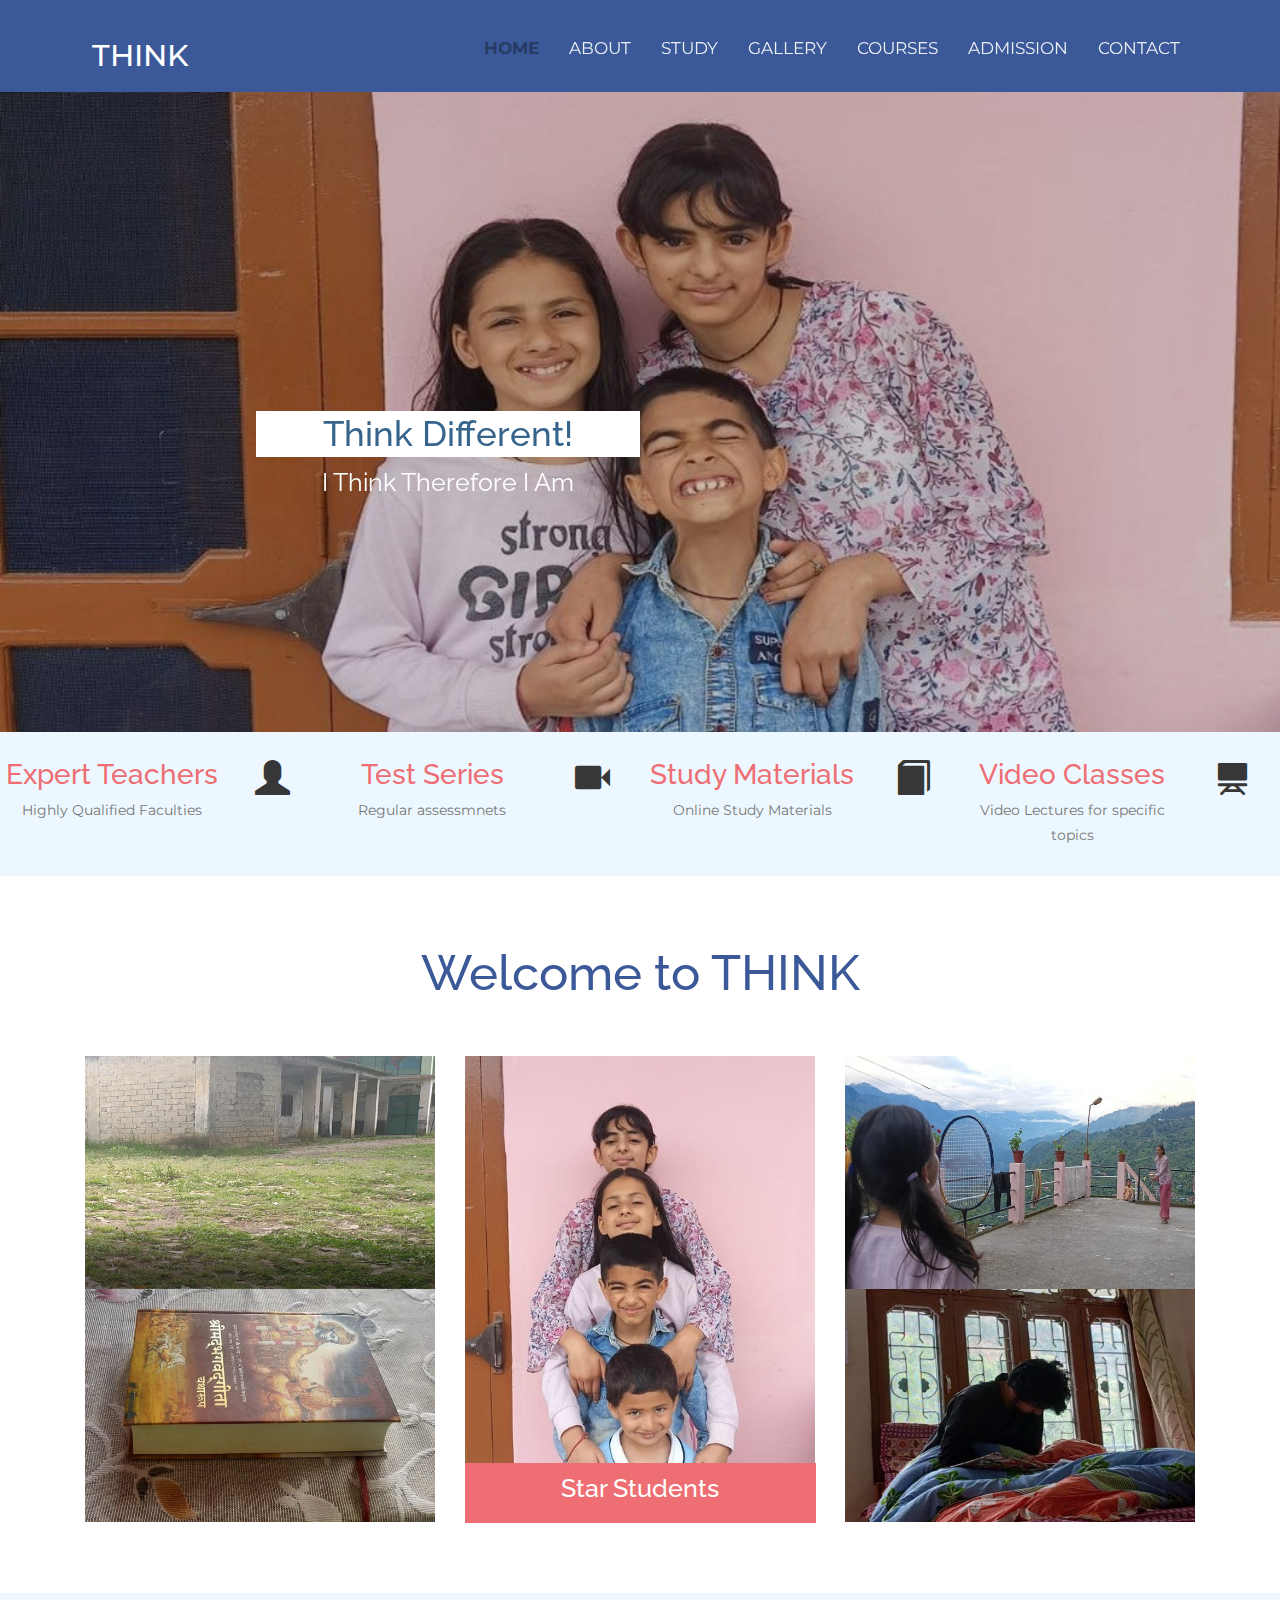
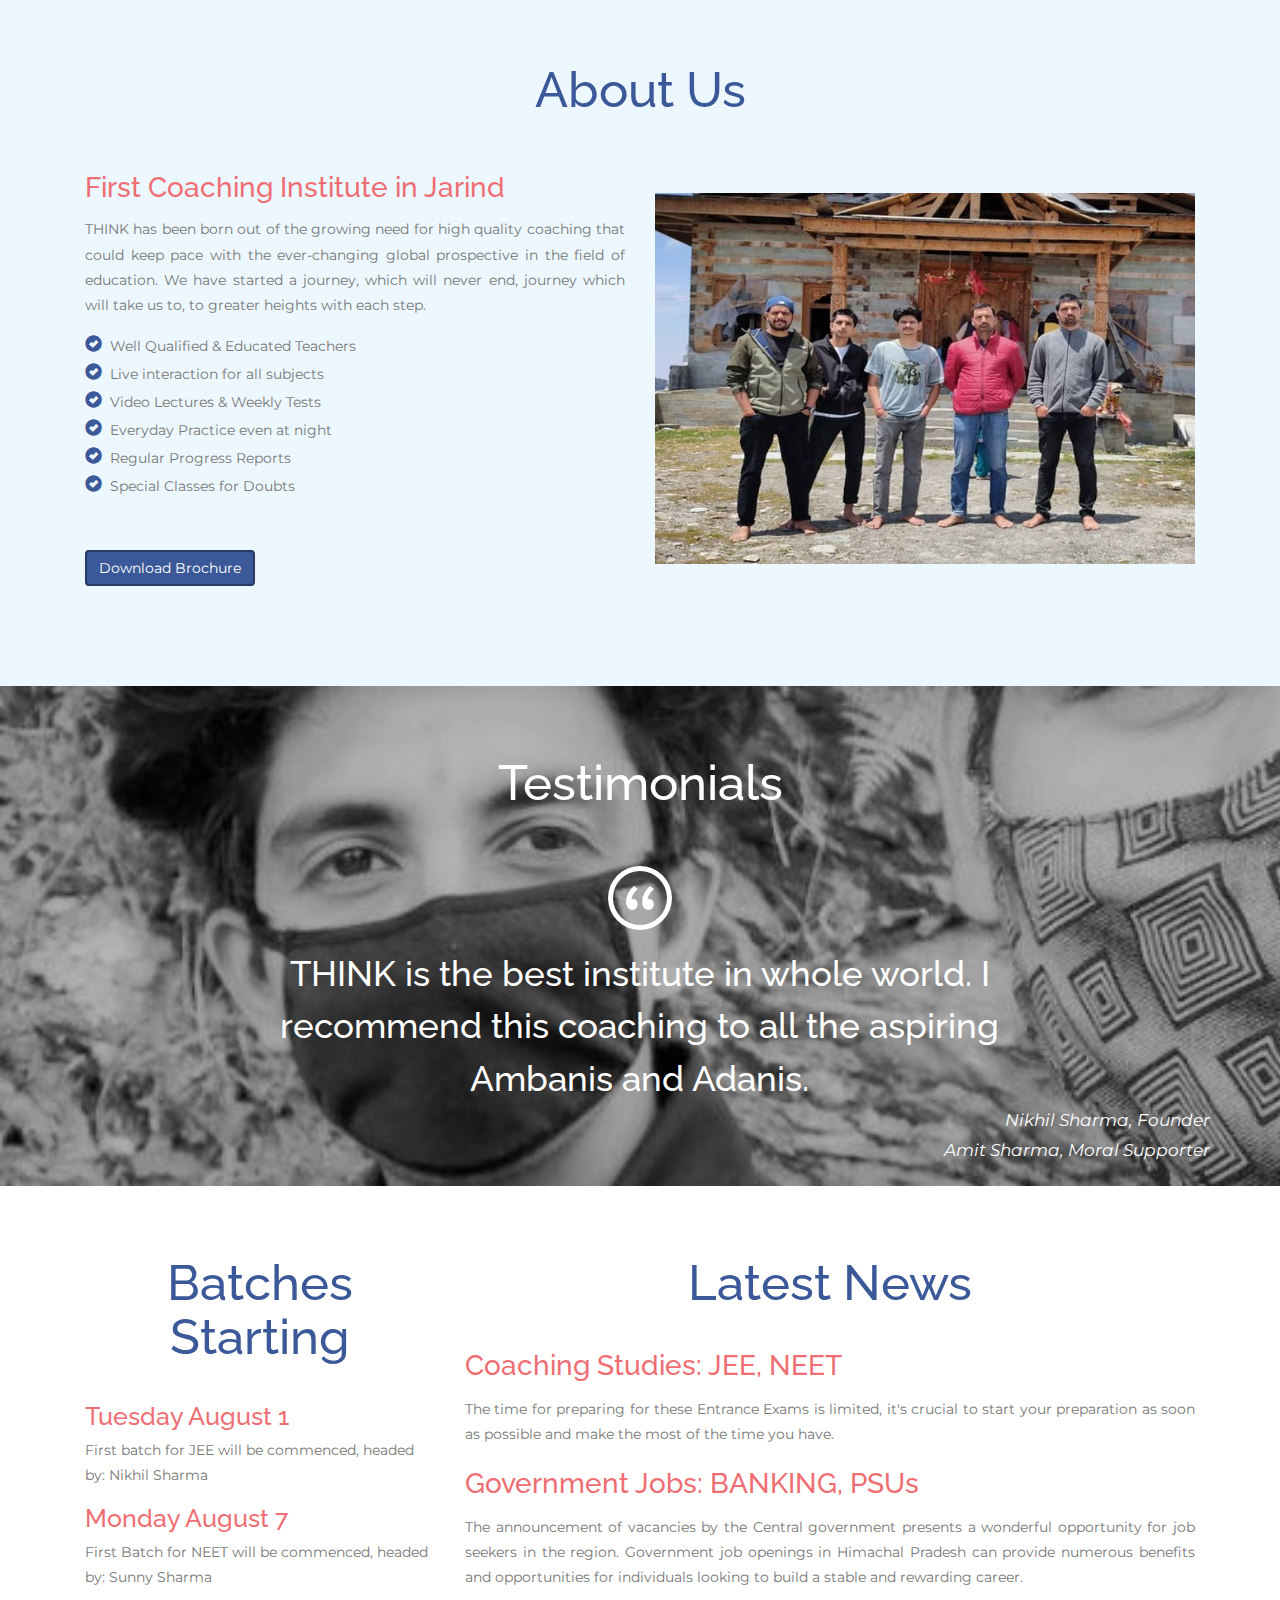
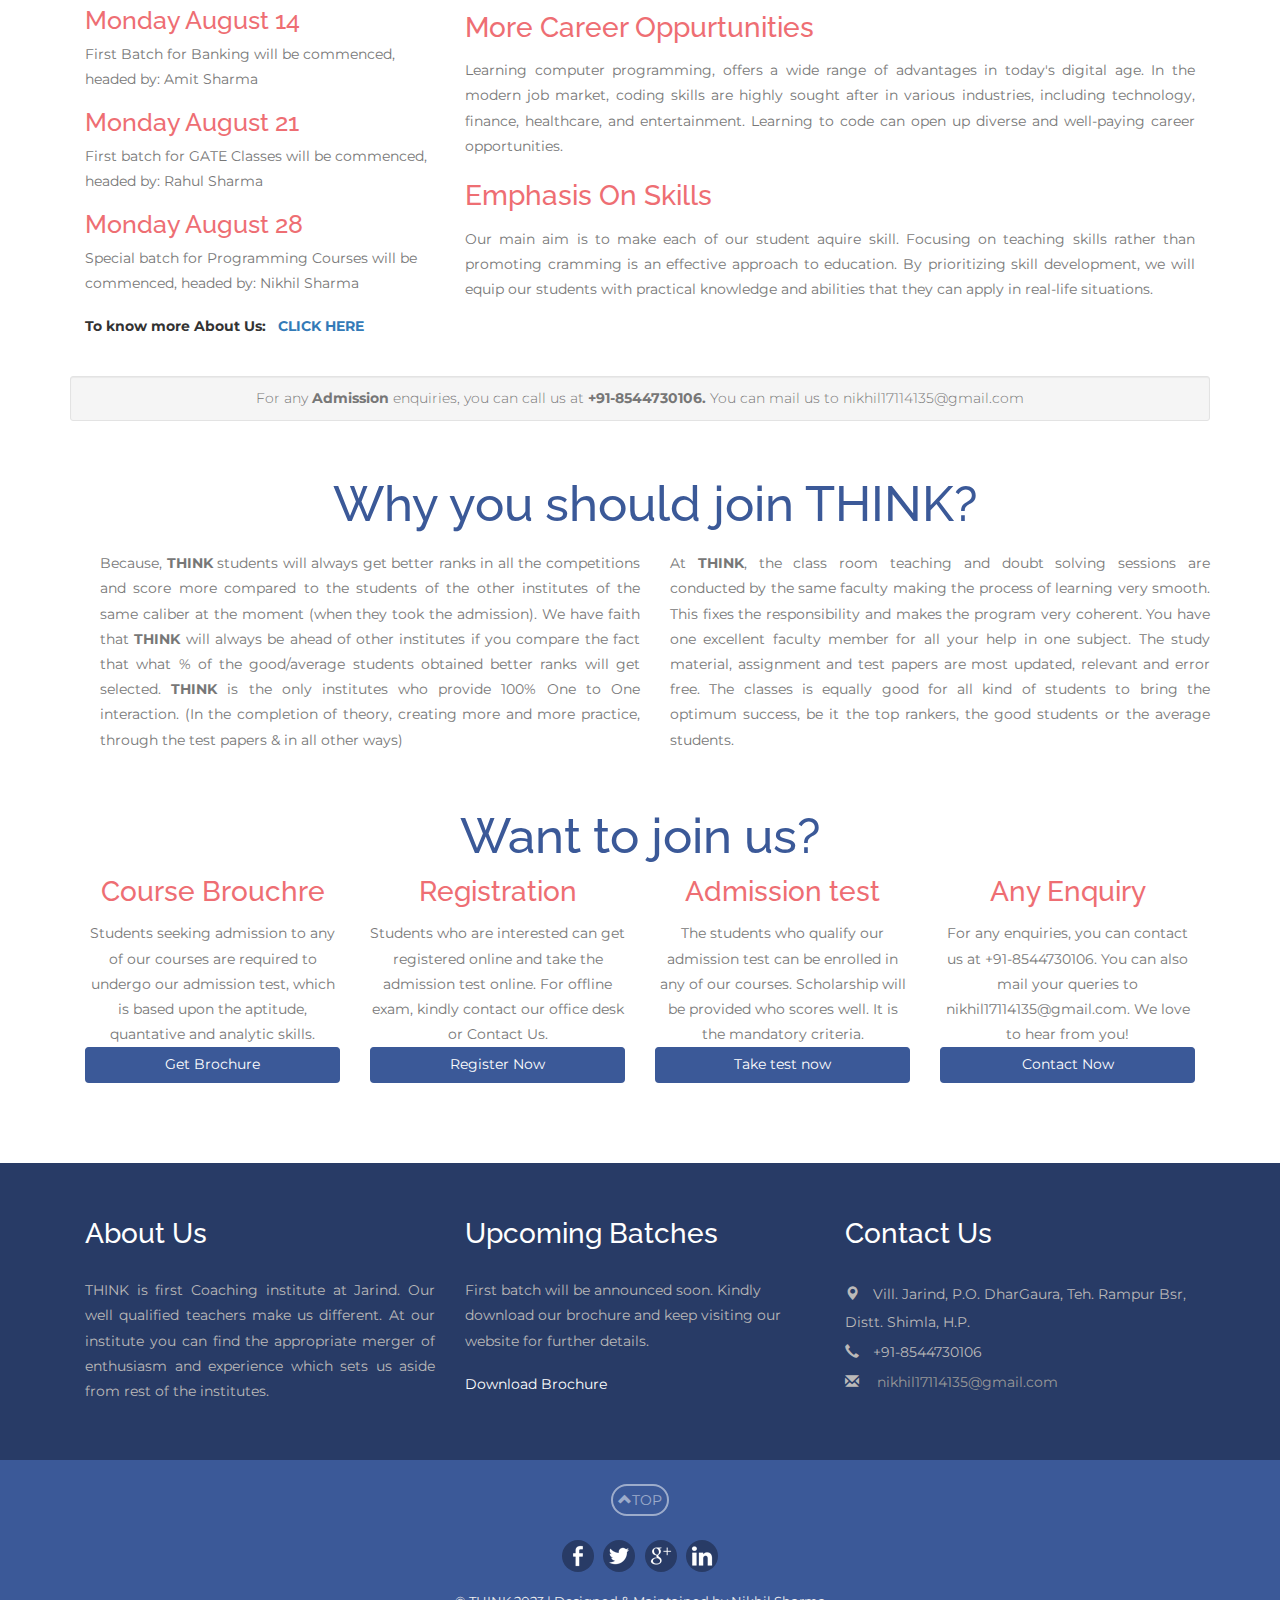
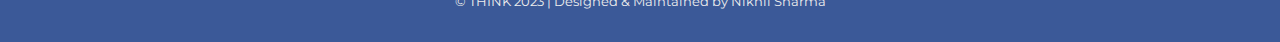
<file: index.html>
<!DOCTYPE html>
<!--Nikhil Sharma -->
<html>  
<!-- This website is developed and designed by Nikhil Sharma-->   
<head>   
<title>THINK - Coaching Institute</title>  
<!--Meta Data-->   
<meta charset="utf-8">
<meta name="language" content="en-us"/>  
<meta http-equiv="Content-Type" content="text/html" />
<meta http-equiv="X-UA-Compatible" content="IE=edge" />
<meta name="distribution" content="Global" />
<meta http-equiv="Cache-control" content="public">
<meta name="robots" content="index, follow" />
<meta name="revisit-after" content="7 days"/>
<meta name="copyright" content="THINK 2023"/>
<meta name="apple-mobile-web-app-capable" content="yes"/>
<meta name="viewport" content="width=device-width, initial-scale=1" />

<meta name="description" content="Welcome to Nikhil’s exclusive coaching centre for JEE, NEET, Banking & GATE. We offer coaching for school children of grades XI and XII for JEE and NEET, aspirants of Banking(IBPS PO, SBI PO and IBPS Clerk), college students preparing for GATE and PSUs.">
<meta name="keywords" content="THINK, Nikhil, coaching, smart classes , IIT JEE , JEE MAINS & Advanced, NEET, Banking, GATE , admission, study materials, facilities, students, contact" />
<meta name="author" content="Nikhil Sharma">
<meta name="email" content="nikhil17114135@gmail.com">

<meta property="og:type" content="website" /> 
<meta property="og:title" content="THINK - First Institute in Jarind" />
<meta property="og:description" content="We provide intensive coaching classes for JEE, NEET, Banking & GATE." />
<meta property="og:image" content="http://www.nikhilsharma.com/think/images/thinkbbanner.jpg" />
<meta property="og:url" content="http://www.nikhilsharma.com/think" />
<meta property="og:site_name" content="THINK Nikhil" />

<meta name="twitter:card" content="website">
<meta name="twitter:site" content="THINK - First Institute in Jarind">
<meta name="twitter:title" content="THINK - First Institute in Jarind">
<meta name="twitter:description" content="We provide intensive coaching for JEE, NEET, Banking & GATE. We offer coaching for school children of grades XI and XII for JEE and NEET, aspirants of Banking(IBPS PO, SBI PO and IBPS Clerk), college students preparing for GATE and PSUs.">
<meta name="twitter:image" content="http://www.think.com/images/thinklogo.jpg">

<meta itemprop="name" content="THINK Nikhil">
<meta itemprop="description" content="Welcome to Nikhil’s exclusive coaching centre for JEE, NEET, Banking & GATE. We offer coaching for school children of grades XI and XII for JEE and NEET, aspirants of Banking(IBPS PO, SBI PO and IBPS Clerk), college students preparing for GATE and PSUs.">
<meta itemprop="image" content="http://www.think.com/images/thinkbbanner.jpg">

<!--SEO is exclusively done by Nikhil Sharma -->
<!-- Meta data ends here -->
<link rel="shortcut icon" href="./favicon.png" type="image/png" />
    
<!--css-->
<link rel="stylesheet" href="https://maxcdn.bootstrapcdn.com/bootstrap/3.3.7/css/bootstrap.min.css">
<link href="css/style.css" rel="stylesheet" type="text/css" media="all" />
<link rel="stylesheet" href="css/ken-burns.css" type="text/css" media="all" />
<link rel="stylesheet" href="css/animate.min.css" type="text/css" media="all" />
<!--css-->

<!--google fonts-->
<link href="https://fonts.googleapis.com/css?family=Montserrat|Raleway" rel="stylesheet">
<!-- google fonts-->
</head>
<body>
    
	<!--header-->
		<div class="header" id="top">
           		
            <div class="container">
                 
				<nav class="navbar navbar-default">
					<div class="container-fluid">
				        
						<div class="navbar-header">
                           <!--- <img src="images/w6.jpg" class="logo">	-->
							<button type="button" class="navbar-toggle collapsed" data-toggle="collapse" data-target="#bs-example-navbar-collapse-1" aria-expanded="false">
								<span class="sr-only">Toggle navigation</span>
								<span class="icon-bar"></span>
								<span class="icon-bar"></span>
								<span class="icon-bar"></span>
							</button>				  
							<div class="navbar-brand">
                                
                                <h1><a href="index.html"><span>THINK</span></a></h1>
							</div>
						</div>

				<!-- nav bar collapse -->
						<div class="collapse navbar-collapse" id="bs-example-navbar-collapse-1">
							<nav class="link-effect-2" id="link-effect-2">
								<ul class="nav navbar-nav">
									<li class="active"><a href="index.html"><span data-hover="HOME">HOME</span></a></li>
									<li><a href="about.html"><span data-hover="ABOUT">ABOUT</span></a></li>
									<li><a href="studymaterials.html"><span data-hover="Study">Study</span></a></li>
									<li><a href="gallery.html"><span data-hover="Gallery">Gallery</span></a></li>	
									<li><a href="courses.html"><span data-hover="Courses">Courses</span></a></li>
									<li><a href="admission.html"><span data-hover="Admission">Admission</span></a></li>
									<li><a href="contact.html"><span data-hover="Contact">Contact</span></a></li>
								</ul>
							</nav>
						</div>
					</div>
				</nav>
			</div>
		</div>


    
	<!--header-->
    
	<!-- banner -->
	<div class="banner">
		<div id="kb" class="carousel kb_elastic animate_text kb_wrapper" data-ride="carousel" data-interval="6000" data-pause="hover">

            <!-- Wrapper-for-Slides -->
            <div class="carousel-inner" role="listbox">

                <!-- First-Slide -->
                <div class="item active">
                    <img src="images/banner.jpg" alt="" class="img-responsive" />
                    <div class="carousel-caption kb_caption kb_caption_left">
                        <h3 data-animation="animated flipInX">Think Different!</h3>
                        <h4 data-animation="animated flipInX">I Think Therefore I Am</h4>
                    </div>
                </div>

                <!-- Second-Slide -->
                <div class="item">
                    <img src="images/banner1.jpg" alt="THINK balumath" class="img-responsive" />
                    <div class="carousel-caption kb_caption kb_caption_center">
                        <h3 data-animation="animated flipInX">Yes, You Can!</h3>
                        <h4 data-animation="animated flipInX">The Reason ain't so complecated</h4>
                    </div>
                </div>

                <!-- Third-Slide -->
                <div class="item">
                    <img src="images/banner2.jpg" alt="THINK balumath" class="img-responsive" />
                    <div class="carousel-caption kb_caption kb_caption_right">
                        <h3 data-animation="animated flipInX">Dream Big!</h3>
                        <h4 data-animation="animated flipInX">Make your dream come true</h4>
                    </div>
                </div>
            </div>
			
            <!-- Left-Button -->
            <a class="left carousel-control kb_control_left" href="#kb" role="button" data-slide="prev">
				<span class="glyphicon glyphicon-menu-left" aria-hidden="true"></span>
                <span class="sr-only">Previous</span>
            </a>

            <!-- Right-Button -->
            <a class="right carousel-control kb_control_right" href="#kb" role="button" data-slide="next">
                <span class="glyphicon glyphicon-menu-right" aria-hidden="true"></span>
                <span class="sr-only">Next</span>
            </a>
			
        </div>
		<script src="js/custom.js"></script>
	</div>
                
<!--banner-->
                
	<!--nikhil tutorial content-->
		<div class="content">
            
			<!--banner-bottom-->
            
			<div class="banner-bottom">
				<div class="col-md-3 ban-grid">
					<div class="ban-left">
						<h4>Expert Teachers</h4>
						<p>Highly Qualified Faculties</p>
					</div>
					<div class="ban-right">
						<i class="glyphicon glyphicon-user"> </i>
					</div>
					<div class="clearfix"></div>
				</div>
				<div class="col-md-3 ban-grid">
					<div class="ban-left">
						<h4>Test Series</h4>
						<p>Regular assessmnets</p>
					</div>
					<div class="ban-right">
						<i class="glyphicon glyphicon-facetime-video"> </i>
					</div>
					<div class="clearfix"></div>
				</div>
				<div class="col-md-3 ban-grid">
					<div class="ban-left">
						<h4>Study Materials</h4>
						<p>Online Study Materials</p>
					</div>
					<div class="ban-right">
						<i class="glyphicon glyphicon-book"> </i>
					</div>
					<div class="clearfix"></div>
				</div>
				<div class="col-md-3 ban-grid">
					<div class="ban-left">
						<h4>Video Classes</h4>
						<p>Video Lectures for specific topics</p>
					</div>
					<div class="ban-right">
					<i class="glyphicon glyphicon-blackboard"> </i>
					</div>
					<div class="clearfix"></div>
				</div>
				<div class="clearfix"></div>
			</div>
            
			<!--banner-bottom-->
            
			<!--welcome to THINK-->
            
			<div class="welcome-w3">
				<div class="container">
					<h2 class="tittle">Welcome to THINK </h2>
					<div class="wel-grids">
						<div class="col-md-4 wel-grid">
							<div class="port-7 effect-2">
								<div class="image-box">
									<img src="images/w1.jpg" class="img-responsive" alt="THINK ">
								</div>
								<div class="text-desc">
									<h4>Smart Classrooms</h4>
								</div>
							</div>
							<div class="port-7 effect-2">
								<div class="image-box">
									<img src="images/w2.jpg" class="img-responsive" alt="THINK">
								</div>
								<div class="text-desc">
									<h4>Reference Materials</h4>
								</div>
							</div>
						</div>
						<div class="col-md-4 wel-grid">
							<img src="images/w3.jpg"  class="img-responsive" alt="THINK">
							<div class="text-grid">
								<h4>Star Students</h4>
							</div>
						</div>
						<div class="col-md-4 wel-grid">
							<div class="port-7 effect-2">
								<div class="image-box">
									<img src="images/w4.jpg" class="img-responsive" alt="THINK">
								</div>
								<div class="text-desc">
									<h4>Infrastructure</h4>
								</div>
							</div>
							<div class="port-7 effect-2">
								<div class="image-box">
									<img src="images/w5.jpg" class="img-responsive" alt="THINK balumath">
								</div>
								<div class="text-desc">
									<h4>Assessments</h4>
								</div>
							</div>
						</div>
						<div class="clearfix"></div>
					</div>
				</div>
			</div>
            
			<!--welcome-->
            
			<!--brief about THINK-->
			<div class="student-w3ls">
				<div class="container">
					<h3 class="tittle"> About Us</h3>
					<div class="student-grids">
						<div class="col-md-6 student-grid">
							<h4>First Coaching Institute in Jarind</h4>
                            <p align="justify">THINK has been born out of the growing need for high quality coaching that could keep pace with the ever-changing global prospective in the field of education. We have started a journey, which will never end, journey which will take us to, to greater heights with each step. </p>
								<ul class="grid-part">
									<li><i class="glyphicon glyphicon-ok-sign"> </i>Well Qualified & Educated Teachers</li>
									<li><i class="glyphicon glyphicon-ok-sign"> </i>Live interaction for all subjects</li>
									<li><i class="glyphicon glyphicon-ok-sign"> </i>Video Lectures & Weekly Tests</li>
									<li><i class="glyphicon glyphicon-ok-sign"> </i>Everyday Practice even at night</li>
									<li><i class="glyphicon glyphicon-ok-sign"> </i>Regular Progress Reports</li>
                                    <li><i class="glyphicon glyphicon-ok-sign"> </i>Special Classes for Doubts</li>
								</ul>
                            <br/>
                            <a href="https://drive.google.com/file/d/1biafcDyhZP-AFje7WcJn_PpSTG8868vZ/view?usp=sharing"><button type="button" class="btn btn-primary">Download Brochure</button></a></div><br/>
						</div>
						<div class="col-md-6 student-grid">
							<img src="images/w6.jpg" class="img-responsive" alt="THINK">
						</div>
						<div class="clearfix"></div>
					</div>
				</div>
			</div>
			<!--brief about THINK-->
                
			<!--testimonials of Nikhil Sharma-->
                
				<div class="testimonials-w3">
					<div class="container">
					<h3 class="tittle2">Testimonials</h3>
						<div class="test-grid">
							<img src="images/quote.png" alt="Nikhil Sharma"/>
						<h5>THINK is the best institute in whole world. I recommend this coaching to all the aspiring Ambanis and Adanis.</h5>
						<p><i>Nikhil Sharma, Founder</i></p>
						<p><i>Amit Sharma, Moral Supporter</i></p>
						</div>
					</div>
				</div>
                
			<!--testimonials-->
                
			<!-- Latest CBSE News -->
				<div class="new-w3agile">
					<div class="container">
						<div class="new-grids">
							<div class="col-md-4 new-left">
								<h3 class="tittle1">Batches Starting</h3>
								<div class="new-top">
									<h5>Tuesday August 1</h5>
									<p>First batch for JEE will be commenced, headed by: Nikhil Sharma</p>
								</div>
								<div class="new-top1">
									<h5>Monday August 7</h5>
									<p>First Batch for NEET will be commenced, headed by: Sunny Sharma</p>
								</div>
								<div class="new-top">
									<h5>Monday August 14</h5>
									<p>First Batch for Banking will be commenced, headed by: Amit Sharma</p>
								</div>
								<div class="new-top1">
									<h5>Monday August 21</h5>
									<p>First batch for GATE Classes will be commenced, headed by: Rahul Sharma</p>
								</div>
								<div class="new-top">
									<h5>Monday August 28</h5>
									<p>Special batch for Programming Courses will be commenced, headed by: Nikhil Sharma</p>
								</div>
								<div class="new-top">
									<br><strong>To know more About Us:  &nbsp;&nbsp;<a href="./about.html">CLICK HERE</strong> </a>
								</div>
							</div>
							<div class="col-md-8 new-right">
								<h3 class="tittle1">Latest News</h3>
									<h4>Coaching Studies: JEE, NEET</h4>
									<p align="justify">The time for preparing for these Entrance Exams is limited, it's crucial to start your preparation as soon as possible and make the most of the time you have.</p></br>
								
										<div class="clearfix"></div>
									<h4>Government Jobs: BANKING, PSUs</h4>
									<p align="justify">The announcement of vacancies by the Central government presents a wonderful opportunity for job seekers in the region. Government job openings in Himachal Pradesh can provide numerous benefits and opportunities for individuals looking to build a stable and rewarding career. </p></br>

										<div class="clearfix"></div>
									<h4>More Career Oppurtunities</h4>
									<p align="justify">Learning computer programming, offers a wide range of advantages in today's digital age. In the modern job market, coding skills are highly sought after in various industries, including technology, finance, healthcare, and entertainment. Learning to code can open up diverse and well-paying career opportunities.</p></br>

										<div class="clearfix"></div>
									<h4>Emphasis On Skills</h4>
									<p align="justify">Our main aim is to make each of our student aquire skill. Focusing on teaching skills rather than promoting cramming is an effective approach to education. By prioritizing skill development, we will equip our students with practical knowledge and abilities that they can apply in real-life situations.</p></br>

							</div>
				        <div class="clearfix"></div>
                           
						</div>
                        <!--news-->
                        
                        <br/><br/>
                        
                        <!-- admission enquiry for nikhil tutorial-->
                        
                          <div class="well well-sm"><p align="center">For any <strong>Admission</strong> enquiries, you can call us at <strong>+91-8544730106.</strong> You can mail us to nikhil17114135@gmail.com</p></div>
                        
                        <!-- admission enquiry for THINK-->
                        
                        <!-- Why should join THINK-->
                        
                        <div class="course-grids">
                            <div class="container">
                        <div class="clearfix"></div>
                           
                        <h2 class="tittle">Why you should join THINK?</h2>
                             <br/>
                        <div class="clearfix"></div>
						<div class="col-md-6">
							<p align="justify">Because, <strong>THINK</strong> students will always get better ranks in all the competitions and score more compared to the students of the other institutes of the same caliber at the moment (when they took the admission). We have faith that <strong>THINK</strong> will always be ahead of other institutes if you compare the fact that what % of the good/average students obtained better ranks will get selected. <strong>THINK</strong> is the only institutes who provide 100% One to One interaction. (In the completion of theory, creating more and more practice, through the test papers & in all other ways)</p>
                           
						</div>
                        <div class="col-md-6">
							<p align="justify">At <strong>THINK</strong>, the class room teaching and doubt solving sessions are conducted by the same faculty making the process of learning very smooth. This fixes the responsibility and makes the program very coherent. You have one excellent faculty member for all your help in one subject. The study material, assignment and test papers are most updated, relevant and error free. The classes is equally good for all kind of students to bring the optimum success, be it the top rankers, the good students or the average students.</p>
						</div>
                                </div>
                            <div class="clearfix"></div>
					</div>
                        
                    <!-- Why should join THINK-->
                    
                    <!-- nikhil tutorial admission -->
                    <div class="course-grids">
                        <h2 class="tittle">Want to join us?</h2>
                        <div class="clearfix"></div>
                        <div class="registration">
						<div class="col-md-3 ser-grid">
							<h4>Course Brouchre</h4>
							<p>Students seeking admission to any of our courses are required to undergo our admission test, which is based upon the aptitude, quantative and analytic skills.</p>
                             <center><a href="https://drive.google.com/file/d/1ecY6Nn7RFxskPj34Gcj0iQgia9Bt2qNq/view?usp=sharing" target="_blank"><button type="button" class="btn btn-primary download">Get Brochure</button></a></center>
                           
						</div>
                        <div class="col-md-3 ser-grid">
							<h4>Registration</h4>
							<p>Students who are interested can get registered online and take the admission test online. For offline exam, kindly contact our office desk or Contact Us.</p>
                             <center><a href="./admission.html"><button type="button" class="btn btn-primary download">Register Now</button></a></center>
						</div>
						<div class="col-md-3 ser-grid">					
							<h4>Admission test</h4>
							<p>The students who qualify our admission test can be enrolled in any of our courses. Scholarship will be provided who scores well. It is the mandatory criteria.</p>
                            <center><a href="https://www.indiabix.com/online-test/aptitude-test/random" title="THINK Online Admission Test" target="_blank"><button type="button" class="btn btn-primary">Take test now</button></a></center>
						</div>
                        <div class="col-md-3 ser-grid">					
							<h4>Any Enquiry</h4>
							<p>For any enquiries, you can contact us at +91-8544730106. You can also mail your queries to nikhil17114135@gmail.com. We love to hear from you!</p>
                            <center><a href="./contact.html"><button type="button" class="btn btn-primary download">Contact Now</button></a></center>
						</div>
                        </div>
				     <div class="clearfix"></div>
					</div>
					</div>
				</div>
                
		</div>
            
		<!--footer-->
			<div class="footer-w3">
				<div class="container">
					<div class="footer-grids">
						<div class="col-md-4 footer-grid">
							<h4>About Us</h4>
							<p align="justify"><span>THINK is first Coaching institute at Jarind. Our well qualified teachers make us different. At our institute you can find the appropriate merger of enthusiasm and experience which sets us aside from rest of the institutes.</span></p>
						</div>
						<div class="col-md-4 footer-grid">
						<h4>Upcoming Batches</h4>
                            <p>First batch will be announced soon. Kindly download our brochure and keep visiting our website for further details. </p><br/>
                            <a href="https://drive.google.com/file/d/1biafcDyhZP-AFje7WcJn_PpSTG8868vZ/view?usp=sharing">Download Brochure</a>
							
							<div class="clearfix"> </div>
						</div>
						<div class="col-md-4 footer-grid">
						<h4>Contact Us</h4>
							<ul>
								<li><i class="glyphicon glyphicon-map-marker" aria-hidden="true"></i>Vill. Jarind, P.O. DharGaura, Teh. Rampur Bsr, Distt. Shimla, H.P.</li>
								<li><i class="glyphicon glyphicon-earphone" aria-hidden="true"></i>+91-8544730106</li>
								<li><i class="glyphicon glyphicon-envelope" aria-hidden="true"></i><a href="mailto:nikhil17114135@gmail.com"> nikhil17114135@gmail.com</a></li>
							</ul>
						</div>
						<div class="clearfix"></div>
					</div>
				</div>
			</div>
            
		<!--footer-->	
            
        <!-- Social icons and credits -->
            <div class="copy-section">
				<div class="container">
                    <div class="iconup"><a href="#top"><i class="glyphicon glyphicon-chevron-up iconup" aria-hidden="true"></i>TOP</a></div>
					<div class="social-icons">
						<div class="social-icons">
						<a href="https://www.facebook.com/profile.php?id=100004739797425" target='_blank'><i class="icon1"></i></a>
						<a href="https://twitter.com/Nik_sharmae" target="_blank"><i class="icon2"></i></a>
						<a href="https://mail.google.com/" target="_blank"><i class="icon3"></i></a>
						<a href="https://www.instagram.com/nikhilsharma.z/" target="_blank"><i class="icon4"></i></a>
					</div>
					</div>
					<div class="copy">
						<p>&copy; THINK 2023 | Designed & Maintained by <a href="https://twitter.com/Nik_sharmae">Nikhil Sharma</a></p>
					</div>
				</div>
			</div>

        <!-- Social icons and credits to Nikhil Sharma-->
 <!-- jQuery library -->
<script src="https://ajax.googleapis.com/ajax/libs/jquery/3.1.1/jquery.min.js"></script>
<!-- JavaScript -->
<script src="https://maxcdn.bootstrapcdn.com/bootstrap/3.3.7/js/bootstrap.min.js"></script>       
<!--smooth scrollig to the top -->
<script>
    
    $('a[href*="#top"]:not([href="#"])').click(function() {
  if (location.pathname.replace(/^\//, '') == this.pathname.replace(/^\//, '') && location.hostname == this.hostname) {
    var target = $(this.hash);
    target = target.length ? target : $('[name=' + this.hash.slice(1) + ']');
    if (target.length) {
      $('html, body').animate({
        scrollTop: target.offset().top
      }, 1000);
      return false;
    }
  }
});
    
</script>
            
</body>      
</html>
</file>
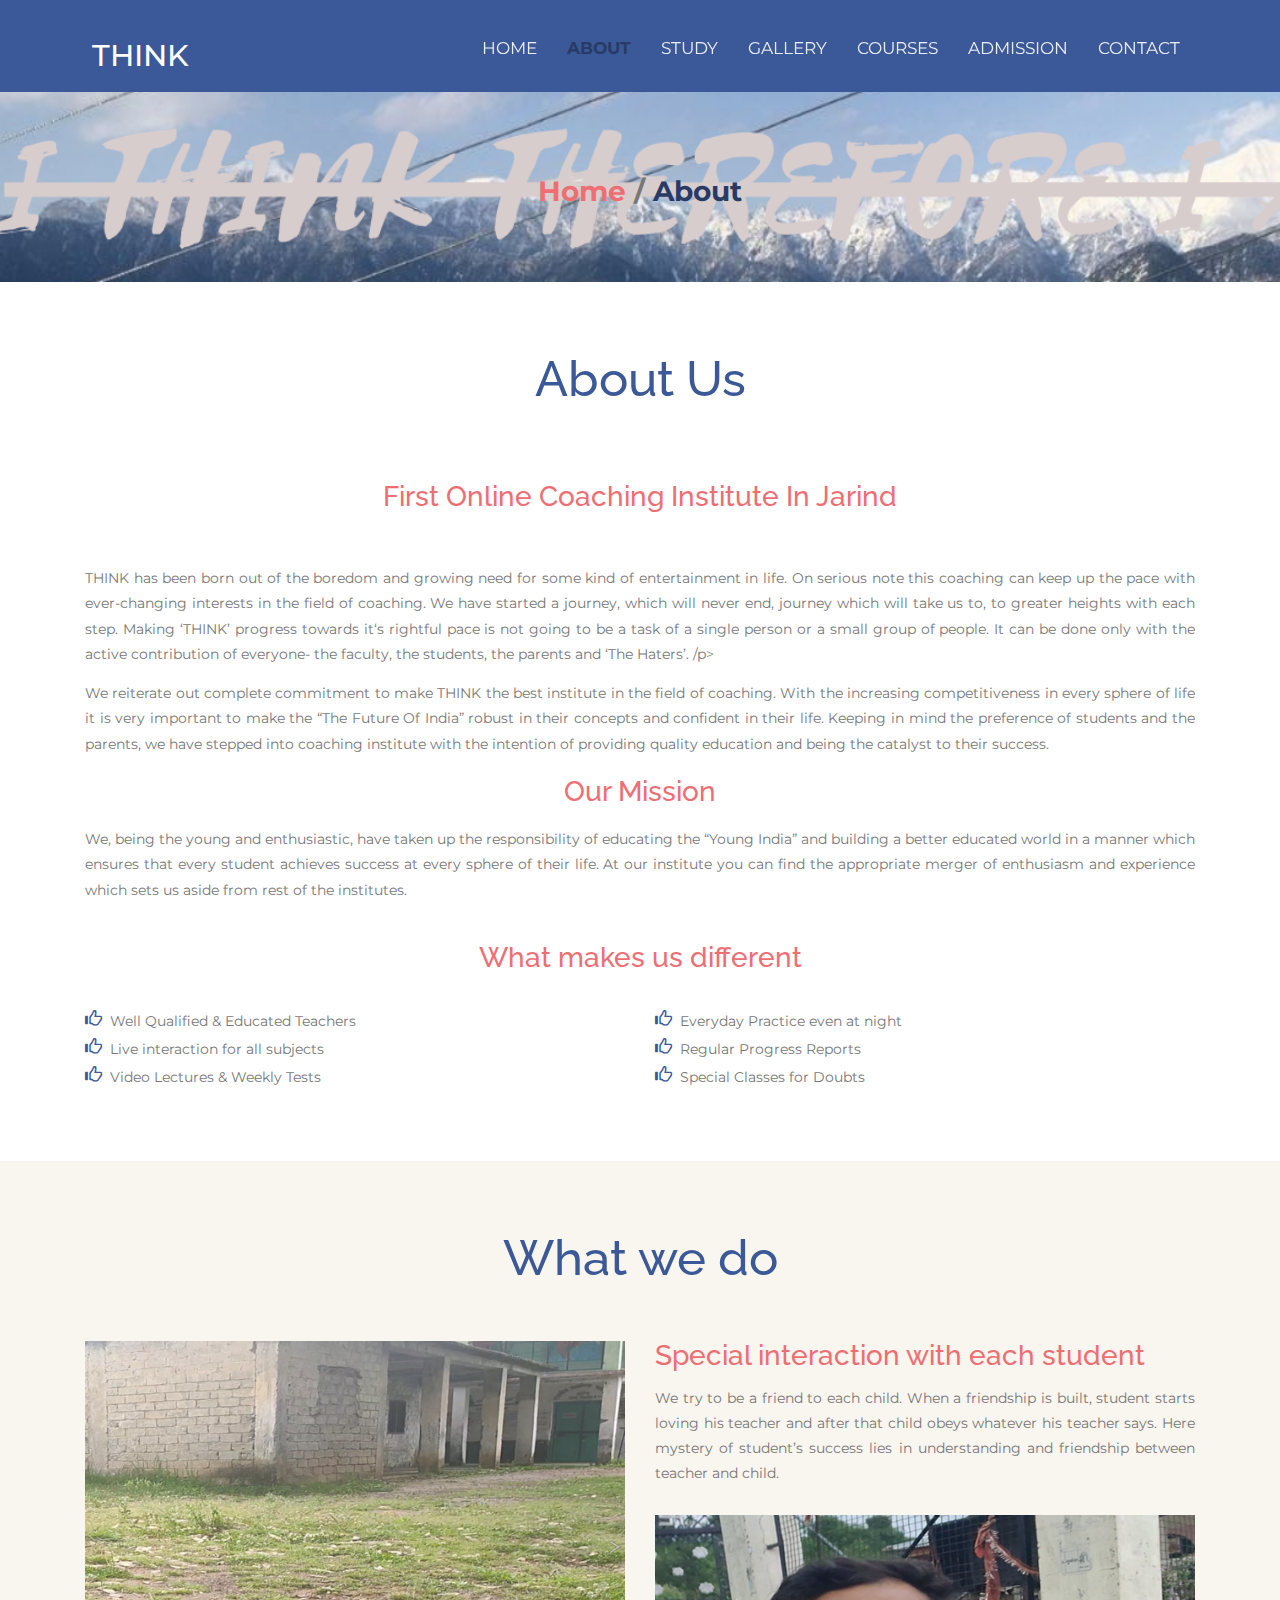
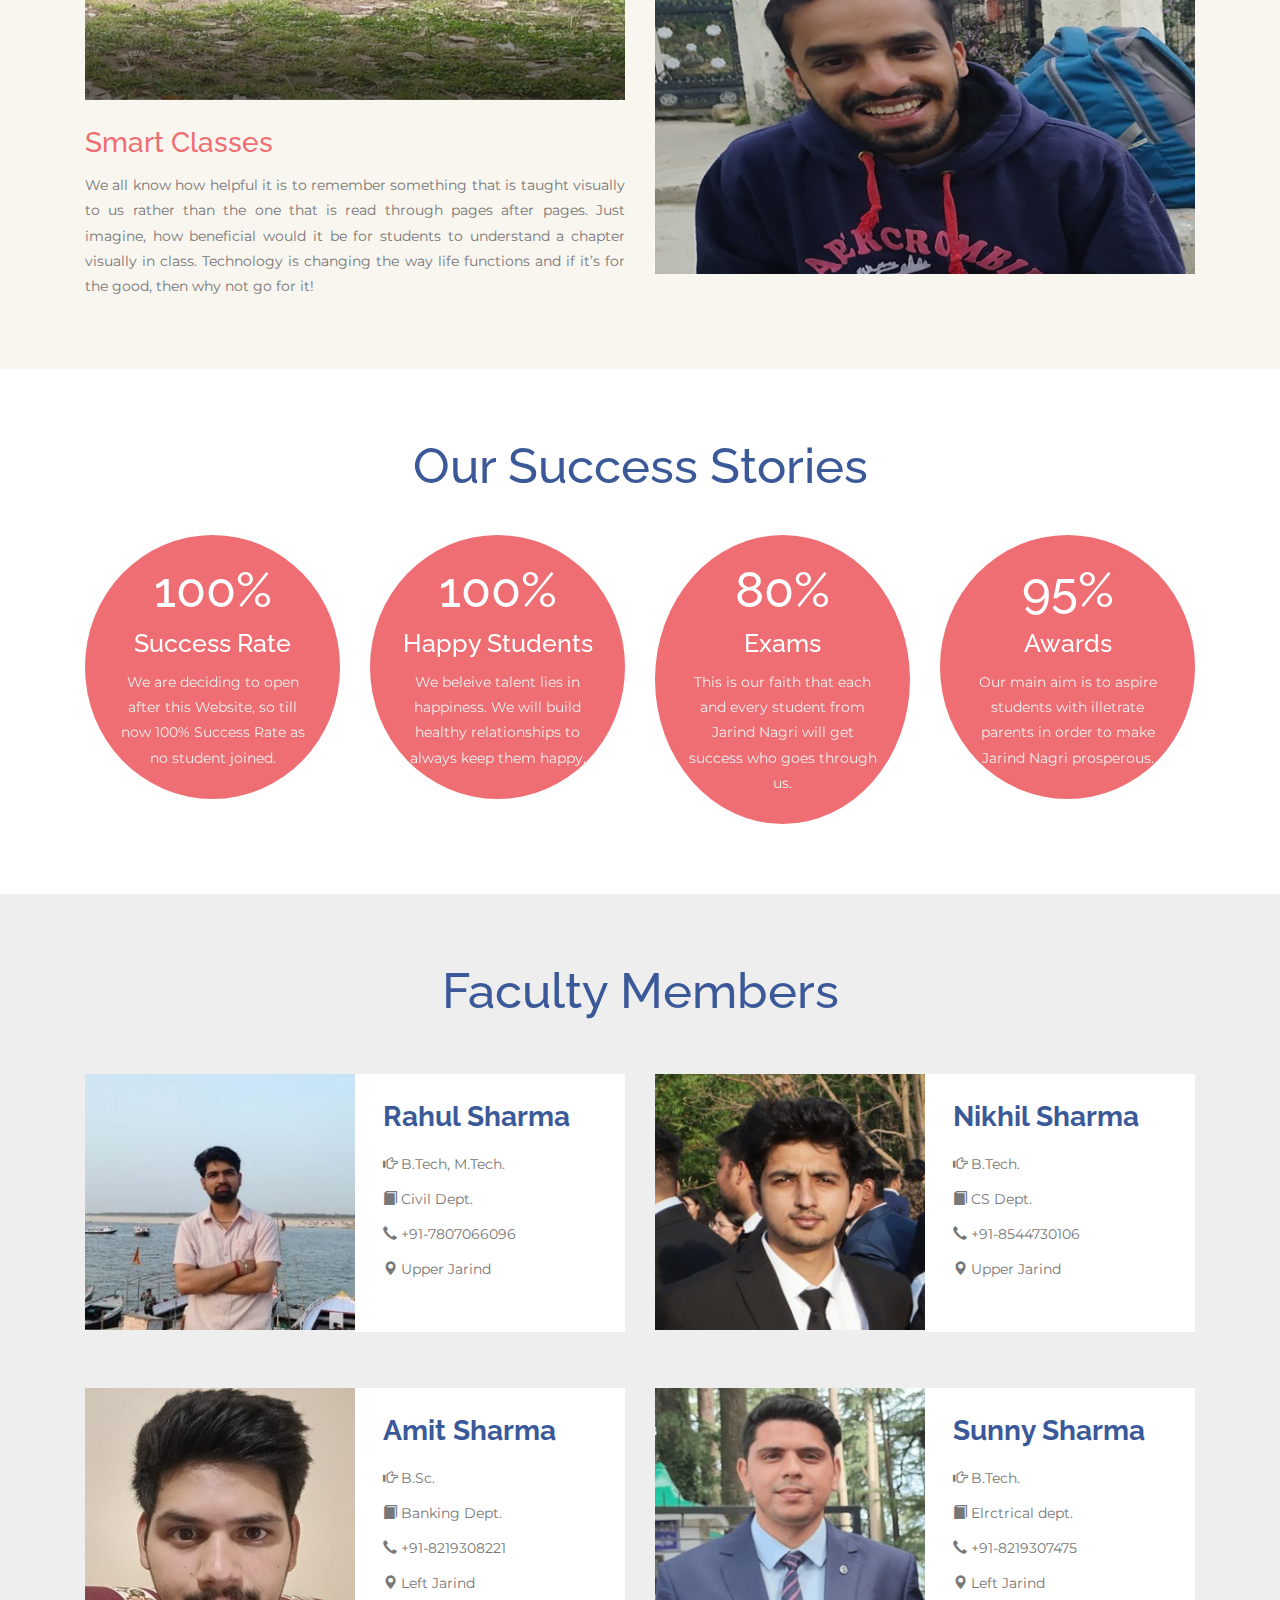
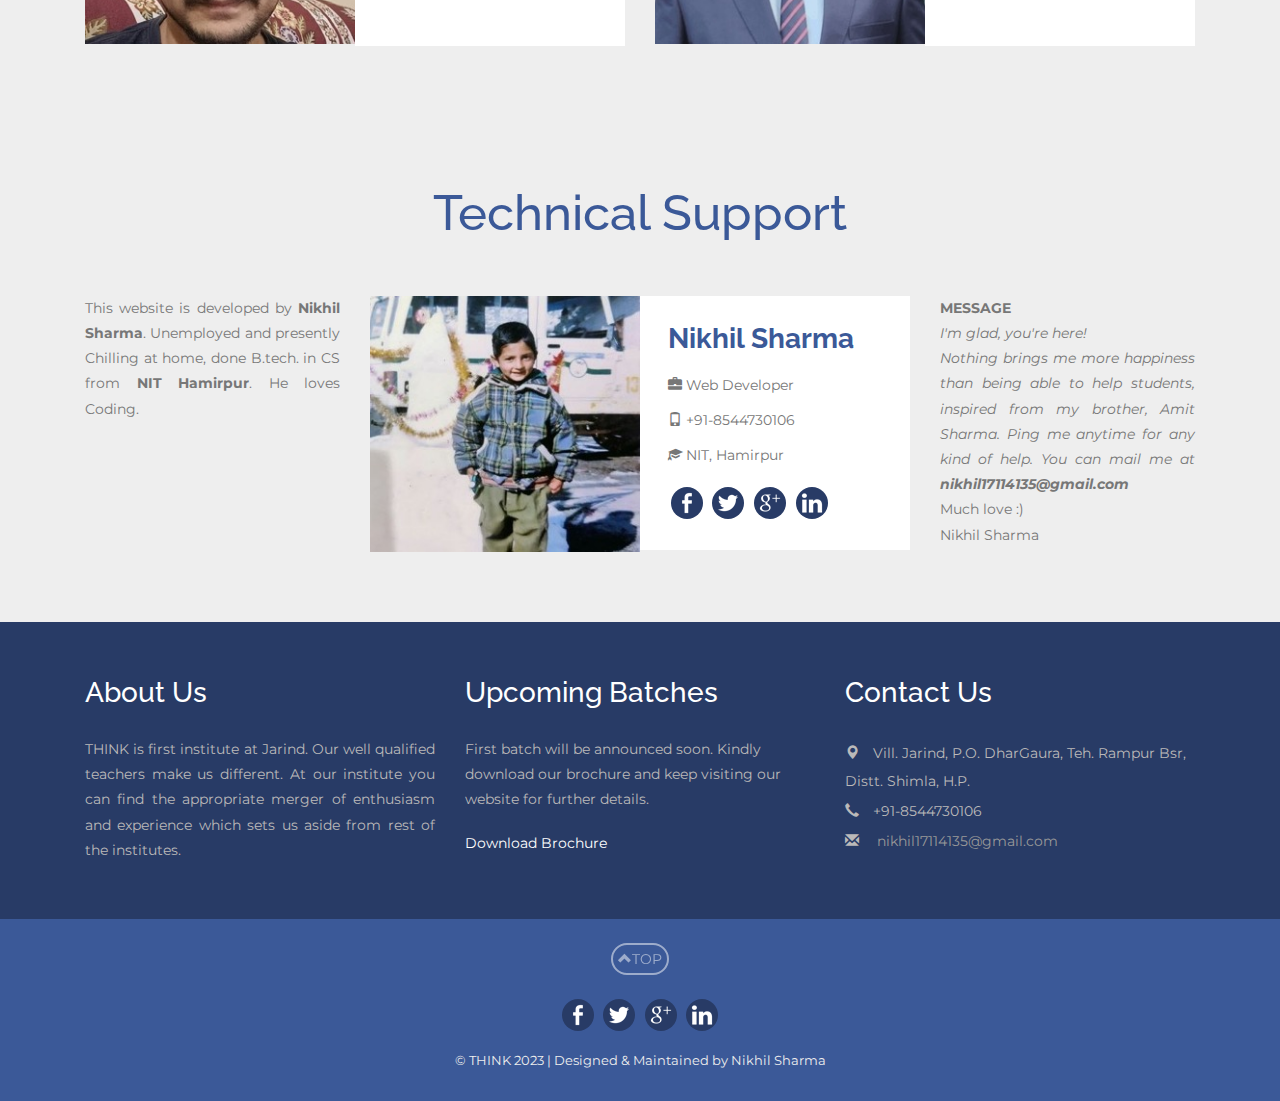
<file: about.html>
<!DOCTYPE html>
<!--Nikhil Sharma -->
<html>  
<!-- This website is developed and designed by Nikhil Sharma-->   
<head>   
<title>THINK - Coaching Institute</title>  
<!--Meta Data-->   
<meta charset="utf-8">
<meta name="language" content="en-us"/>  
<meta http-equiv="Content-Type" content="text/html" />
<meta http-equiv="X-UA-Compatible" content="IE=edge" />
<meta name="distribution" content="Global" />
<meta http-equiv="Cache-control" content="public">
<meta name="robots" content="index, follow" />
<meta name="revisit-after" content="7 days"/>
<meta name="copyright" content="THINK 2023"/>
<meta name="apple-mobile-web-app-capable" content="yes"/>
<meta name="viewport" content="width=device-width, initial-scale=1" />

<meta name="description" content="Welcome to Nikhil’s exclusive coaching centre for JEE, NEET, Banking & GATE. We offer coaching for school children of grades XI and XII for JEE and NEET, aspirants of Banking(IBPS PO, SBI PO and IBPS Clerk), college students preparing for GATE and PSUs.">
<meta name="keywords" content="THINK, Nikhil, coaching, smart classes , IIT JEE , JEE MAINS & Advanced, NEET, Banking, GATE , admission, study materials, facilities, students, contact" />
<meta name="author" content="Nikhil Sharma">
<meta name="email" content="nikhil17114135@gmail.com">

<meta property="og:type" content="website" /> 
<meta property="og:title" content="THINK - First Institute in Jarind" />
<meta property="og:description" content="We provide intensive coaching classes for JEE, NEET, Banking & GATE." />
<meta property="og:image" content="http://www.nikhilsharma.com/think/images/thinkbbanner.jpg" />
<meta property="og:url" content="http://www.nikhilsharma.com/think" />
<meta property="og:site_name" content="THINK Nikhil" />

<meta name="twitter:card" content="website">
<meta name="twitter:site" content="THINK - First Institute in Jarind">
<meta name="twitter:title" content="THINK - First Institute in Jarind">
<meta name="twitter:description" content="We provide intensive coaching for JEE, NEET, Banking & GATE. We offer coaching for school children of grades XI and XII for JEE and NEET, aspirants of Banking(IBPS PO, SBI PO and IBPS Clerk), college students preparing for GATE and PSUs.">
<meta name="twitter:image" content="http://www.think.com/images/thinklogo.jpg">

<meta itemprop="name" content="THINK Nikhil">
<meta itemprop="description" content="Welcome to Nikhil’s exclusive coaching centre for JEE, NEET, Banking & GATE. We offer coaching for school children of grades XI and XII for JEE and NEET, aspirants of Banking(IBPS PO, SBI PO and IBPS Clerk), college students preparing for GATE and PSUs.">
<meta itemprop="image" content="http://www.think.com/images/thinkbbanner.jpg">

<!--SEO is exclusively done by Nikhil Sharma -->
<!-- Meta data ends here -->
<link rel="shortcut icon" href="./favicon.png" type="image/png" />

<!--css-->
<link rel="stylesheet" href="https://maxcdn.bootstrapcdn.com/bootstrap/3.3.7/css/bootstrap.min.css">
<link href="css/style.css" rel="stylesheet" type="text/css" media="all" />
<!--css-->

<!--js-->
<!--google fonts-->
<link href="https://fonts.googleapis.com/css?family=Montserrat|Raleway" rel="stylesheet">
<!--google fonts-->
    
</head>
    
<body>
	<!--header-->
		<div class="header" id="top">
			<div class="container">
				<nav class="navbar navbar-default">
					<div class="container-fluid">
				
						<div class="navbar-header">
							<button type="button" class="navbar-toggle collapsed" data-toggle="collapse" data-target="#bs-example-navbar-collapse-1" aria-expanded="false">
								<span class="sr-only">Toggle navigation</span>
								<span class="icon-bar"></span>
								<span class="icon-bar"></span>
								<span class="icon-bar"></span>
							</button>				  
							<div class="navbar-brand">
								<h1><a href="index.html"><span>THINK</span></a></h1>
							</div>
						</div>

				<!-- navbar collapse -->
						<div class="collapse navbar-collapse" id="bs-example-navbar-collapse-1">
							<nav class="link-effect-2" id="link-effect-2">
								<ul class="nav navbar-nav">
									<li><a href="index.html"><span data-hover="Home">Home</span></a></li>
									<li class="active"><a href="about.html"><span data-hover="About">About</span></a></li>
									<li><a href="studymaterials.html"><span data-hover="Study">Study</span></a></li>
									<li><a href="gallery.html"><span data-hover="Gallery">Gallery</span></a></li>	
									<li><a href="courses.html"><span data-hover="Courses">Courses</span></a></li>
									<li><a href="admission.html"><span data-hover="Admission">Admission</span></a></li>
									<li><a href="contact.html"><span data-hover="Contact">Contact</span></a></li>
								</ul>
							</nav>
						</div>
					</div>
				</nav>
			</div>
		</div>
	<!--header-->
		<div class="banner-w3agile">
			<div class="container" >
				<h3 style="opacity:1.0;"><a href="index.html">Home</a> / <span>About</span></h3>
			</div>
		</div>


		<!--THINK content-->
		<div class="content">
			<!--about Think-->
			<div class="about-w3">
				<div class="container">
					<h2 class="tittle">About Us</h2>
					<div class="about-grids">
                        <div class="col-md-12 about-grid">
                            <br/>
                            <h4 align="center">First Online Coaching Institute In Jarind</h4><br/>
                        <p align="justify">THINK has been born out of the boredom and growing need for some kind of entertainment in life. On serious note this coaching can keep up the pace with ever-changing interests in the field of coaching. We have started a journey, which will never end, journey which will take us to, to greater heights with each step. Making ‘THINK’ progress towards it‘s rightful pace is not going to be a task of a single person or a small group of people. It can be done only with the active contribution of everyone- the faculty, the students, the parents and ‘The Haters’. 
											/p><br/>
                            <p align="justify">We reiterate out complete commitment to make THINK the best institute in the field of coaching. With the increasing competitiveness in every sphere of life it is very important to make the “The Future Of India” robust in their concepts and confident in their life. Keeping in mind the preference of students and the parents, we have stepped into coaching institute with the intention of providing quality education and being the catalyst to their success.
									</p>
                            <br/>
                            <h4 align="center">Our Mission</h4>
                            <p align="justify">We, being the young and enthusiastic, have taken up the responsibility of educating the “Young India” and building a better educated world in a manner which ensures that every student achieves success at every sphere of their life. At our institute you can find the appropriate merger of enthusiasm and experience which sets us aside from rest of the institutes.
											</p>
                            <br/><br/>
                            </div>
                        <div class="about-grid"><h4 align="center">What makes us different</h4></div>
						<div class="col-md-6 about-grid"> 
							<ul class="grid-part">
								<li><i class="glyphicon glyphicon-thumbs-up"> </i>Well Qualified & Educated Teachers</li>
								<li><i class="glyphicon glyphicon-thumbs-up"> </i>Live interaction for all subjects</li>
								<li><i class="glyphicon glyphicon-thumbs-up"> </i>Video Lectures & Weekly Tests</li>
							</ul>
						 </div>
						<div class="col-md-6 video-grid">
							<ul class="grid-part">
								<li><i class="glyphicon glyphicon-thumbs-up"> </i>Everyday Practice even at night</li>
								<li><i class="glyphicon glyphicon-thumbs-up"> </i>Regular Progress Reports</li>
								<li><i class="glyphicon glyphicon-thumbs-up"> </i>Special Classes for Doubts</li>
							</ul>
						</div>
						<div class="clearfix"></div>
					</div>
				</div>
			</div>
			<!--about-->
			<!--specialty THINK-->
				<div class="what-w3">
					<div class="container">
						<h3 class="tittle">What we do</h3>
						<div class="what-grids">
							<div class="col-md-6 what-grid">
								<div class="mask">
									<img src="images/9.jpg" class="img-responsive zoom-img" alt="THINK"/>
								</div>
								<div class="what-bottom">
									<h4>Smart Classes</h4>
									<p align="justify">We all know how helpful it is to remember something that is taught visually to us rather than the one that is read through pages after pages. Just imagine, how beneficial would it be for students to understand a chapter visually in class. Technology is changing the way life functions and if it’s for the good, then why not go for it!</p>
								</div>
							</div>
							<div class="col-md-6 what-grid">
								<div class="what-bottom1">
									<h4>Special interaction with each student</h4>
									<p align="justify">We try to be a friend to each child. When a friendship is built, student starts loving his teacher and after that child obeys whatever his teacher says. Here mystery of student’s success lies in understanding and friendship between teacher and child.</p>
								</div>
								<div class="mask">
									<img src="images/8.jpg" class="img-responsive zoom-img" alt="THINK"/>
								</div>
							</div>
							<div class="clearfix"></div>
						</div>
					</div>
				</div>
			<!--specialty-->
			<!--results of THINK--->
						<div class="statistics-w3">
							<div class="container">
								<h3 class="tittle">Our Success Stories</h3>
								<div class="statistics-grids">
									<div class="col-md-3 statistics-grid">
										<div class="statistic">
											<h4>100%</h4>
											<h5>Success Rate</h5>
											<p>We are deciding to open after this Website, so till now 100% Success Rate as no student joined. </p>
										</div>
									</div>
									<div class="col-md-3 statistics-grid">
										<div class="statistic">
											<h4>100%</h4>
											<h5>Happy Students</h5>
											<p>We beleive talent lies in happiness. We will build healthy relationships to always keep them happy.</p>
										</div>
									</div>
									<div class="col-md-3 statistics-grid">
										<div class="statistic">
											<h4>80%</h4>
											<h5>Exams</h5>
											<p>This is our faith that each and every student from Jarind Nagri will get success who goes through us.</p>
										</div>
									</div>
									<div class="col-md-3 statistics-grid">
										<div class="statistic">
											<h4>95%</h4>
											<h5>Awards</h5>
											<p>Our main aim is to aspire students with illetrate parents in order to make Jarind Nagri prosperous.</p>
										</div>
									</div>
									<div class="clearfix"></div>
								</div>
							</div>
						</div>
					<!--results--->
            <!--faculy members nikhil tutorial--->
				<div class="staff-w3l">
					<div class="container">
						<h3 class="tittle">Faculty Members</h3>
						<div class="staff-grids">
							<div class="col-md-6 staff-grid">
								<div class="staff-left faculty">
									<img src="images/t1.jpg" class="img-responsive" alt="nikhil tutorial faculty"/>
								</div>
								<div class="staff-right ">
									<h4>Rahul Sharma </h4>
									<ul>
										<li><i class="glyphicon glyphicon-hand-right" aria-hidden="true"></i>  B.Tech, M.Tech.</li>
                                        <li><i class="glyphicon glyphicon-book" aria-hidden="true"></i> Civil Dept.</li>
										<li><i class="glyphicon glyphicon-earphone" aria-hidden="true"></i> +91-7807066096</li>
										<li><i class="glyphicon glyphicon-map-marker" aria-hidden="true"></i> Upper Jarind</li>
									</ul>
                                        <br/>
								</div>
								<div class="clearfix"></div>
							</div>
							<div class="col-md-6 staff-grid">
								<div class="staff-left  faculty">
									<img src="images/t2.jpg" class="img-responsive" alt="nikhil tutorial faculty"/>
								</div>
								<div class="staff-right">
									<h4>Nikhil Sharma </h4>
									<ul>
                                        <li><i class="glyphicon glyphicon-hand-right" aria-hidden="true"></i> B.Tech.</li>
                                        <li><i class="glyphicon glyphicon-book" aria-hidden="true"></i> CS Dept.</li>
										<li><i class="glyphicon glyphicon-earphone" aria-hidden="true"></i> +91-8544730106</li>
										<li><i class="glyphicon glyphicon-map-marker" aria-hidden="true"></i> Upper Jarind</li>
									</ul>
                                    <br/>
								</div>
								<div class="clearfix"></div>
							</div>
							<div class="clearfix"></div>
						</div>
						<div class="staff-grids">
							<div class="col-md-6 staff-grid">
								<div class="staff-left faculty">
									<img src="images/t3.jpg" class="img-responsive" alt="nikhil tutorial faculty"/>
								</div>
								<div class="staff-right ">
									<h4>Amit Sharma </h4>
									<ul>
                                        <li><i class="glyphicon glyphicon-hand-right" aria-hidden="true"></i>  B.Sc.</li>
                                        <li><i class="glyphicon glyphicon-book" aria-hidden="true"></i> Banking Dept.</li>
										<li><i class="glyphicon glyphicon-earphone" aria-hidden="true"></i> +91-8219308221</li>
										<li><i class="glyphicon glyphicon-map-marker" aria-hidden="true"></i> Left Jarind</li>
									</ul>
                                    <br/>
								</div>
                                
								<div class="clearfix"></div>
							</div>
							<div class="col-md-6 staff-grid">
								<div class="staff-left faculty">
									<img src="images/t4.jpg" class="img-responsive" alt="nikhil tutorial faculty"/>
								</div>
								<div class="staff-right">
									<h4>Sunny Sharma</h4>
									<ul>
									    <li><i class="glyphicon glyphicon-hand-right" aria-hidden="true"></i>  B.Tech.</li>
                                        <li><i class="glyphicon glyphicon-book" aria-hidden="true"></i> Elrctrical dept.</li>
										<li><i class="glyphicon glyphicon-earphone" aria-hidden="true"></i> +91-8219307475</li>
										<li><i class="glyphicon glyphicon-map-marker" aria-hidden="true"></i> Left Jarind</li>
									</ul>
									<br/>
								</div>
								<div class="clearfix"></div>
							</div>
							<div class="clearfix"></div>
						</div>
					</div>
				</div>
            <!--faculty--->
            
            <!-- technical support by Nikhil Sharma-->
            <div class="staff-w3l">
					<div class="container">
						<h3 class="tittle">Technical Support</h3>
                        <div class="staff-grids">
							<div class="col-md-3 staff-grid">
                                <p align="justify">This website is developed by <strong>Nikhil Sharma</strong>. Unemployed and presently Chilling at home, done B.tech. in CS from <strong>NIT Hamirpur</strong>. He loves Coding. </p>
                            </div>
                        </div>
						<div class="staff-grids">
							<div class="col-md-6 staff-grid">
								<div class="staff-left developer">
								<a href="https://www.instagram.com/nikhilsharma.z/" target="_blank"><img src="images/developer.jpg" class="img-responsive" alt="Nikhil Sharma"></a>
								</div>
								<div class="staff-right">
									<h4>Nikhil Sharma</h4>
									<ul>
										
                                         <li><i class="glyphicon glyphicon-briefcase" aria-hidden="true"></i> Web Developer</li>
										<li><i class="glyphicon glyphicon-phone" aria-hidden="true"></i> +91-8544730106</li>
                                       
										<li><i class="glyphicon glyphicon-education" aria-hidden="true"></i>  NIT, Hamirpur</li>
									</ul>
									<div class="social-icons">
									<a href="https://www.facebook.com/profile.php?id=100004739797425" target='_blank'><i class="icon1"></i></a>
						<a href="https://twitter.com/Nik_sharmae" target="_blank"><i class="icon2"></i></a>
						<a href="https://mail.google.com/" target="_blank"><i class="icon3"></i></a>
						<a href="https://www.instagram.com/nikhilsharma.z/" target="_blank"><i class="icon4"></i></a>
									</div>
								</div>
								<div class="clearfix"></div>
							</div>
							<div class="staff-grids">
							<div class="col-md-3 staff-grid">
                            <p align="justify"><strong>MESSAGE</strong><br/><i>I'm glad, you're here! <br/>Nothing brings me more happiness than being able to help students, inspired from my brother, Amit Sharma.
                                 Ping me anytime for any kind of help. You can mail me at <strong>nikhil17114135@gmail.com</strong></i><br/>Much love :) <br/>Nikhil Sharma</p>
                            </div>
                        </div>
							<div class="clearfix"></div>
						</div>
					</div>
				</div>
            <!--tech ends-->
		</div>	
		<!--content-->
		<!--footer-->
			<div class="footer-w3">
				<div class="container">
					<div class="footer-grids">
						<div class="col-md-4 footer-grid">
							<h4>About Us</h4>
							<p align="justify"><span>THINK is first institute at Jarind. Our well qualified teachers make us different. At our institute you can find the appropriate merger of enthusiasm and experience which sets us aside from rest of the institutes.</span></p>
						</div>
						<div class="col-md-4 footer-grid">
						<h4>Upcoming Batches</h4>
                            <p>First batch will be announced soon. Kindly download our brochure and keep visiting our website for further details. </p><br/>
                            <a href="https://drive.google.com/file/d/1ecY6Nn7RFxskPj34Gcj0iQgia9Bt2qNq/view?usp=sharing">Download Brochure</a>
							
							<div class="clearfix"> </div>
						</div>
						<div class="col-md-4 footer-grid">
						<h4>Contact Us</h4>
							<ul>
								<li><i class="glyphicon glyphicon-map-marker" aria-hidden="true"></i>Vill. Jarind, P.O. DharGaura, Teh. Rampur Bsr, Distt. Shimla, H.P.</li>
								<li><i class="glyphicon glyphicon-earphone" aria-hidden="true"></i>+91-8544730106</li>
								<li><i class="glyphicon glyphicon-envelope" aria-hidden="true"></i><a href="mailto:nikhil17114135@gmail.com"> nikhil17114135@gmail.com</a></li>
							</ul>
						</div>
						<div class="clearfix"></div>
					</div>
				</div>
			</div>
		<!--footer-->
		 <!--Credits and copyright-->
			<div class="copy-section">
				<div class="container">
                     <div class="iconup"><a href="#top"><i class="glyphicon glyphicon-chevron-up iconup" aria-hidden="true"></i>TOP</a></div>
					<div class="social-icons">
						<div class="social-icons">
						<a href="https://www.facebook.com/profile.php?id=100004739797425" target='_blank'><i class="icon1"></i></a>
						<a href="https://twitter.com/Nik_sharmae" target="_blank"><i class="icon2"></i></a>
						<a href="https://mail.google.com/" target="_blank"><i class="icon3"></i></a>
						<a href="https://www.instagram.com/nikhilsharma.z/" target="_blank"><i class="icon4"></i></a>
					</div>
					</div>
					<div class="copy">
						<p>&copy; THINK 2023 | Designed & Maintained by <a href="https://twitter.com/Nik_sharmae">Nikhil Sharma</a></p>
					</div>
				</div>
			</div>
    <!--credits-->

<!-- jQuery library -->
<script src="https://ajax.googleapis.com/ajax/libs/jquery/3.1.1/jquery.min.js"></script>
<!-- JavaScript -->
<script src="https://maxcdn.bootstrapcdn.com/bootstrap/3.3.7/js/bootstrap.min.js"></script>
<script type="text/javascript" src="js/numscroller-1.0.js"></script>
    
<!--smooth scrollig-->
<script>
    $('a[href*="#top"]:not([href="#"])').click(function() {
  if (location.pathname.replace(/^\//, '') == this.pathname.replace(/^\//, '') && location.hostname == this.hostname) {
    var target = $(this.hash);
    target = target.length ? target : $('[name=' + this.hash.slice(1) + ']');
    if (target.length) {
      $('html, body').animate({
        scrollTop: target.offset().top
      }, 1000);
      return false;
    }
  }
});
</script>
    
</body>

</html>
</file>
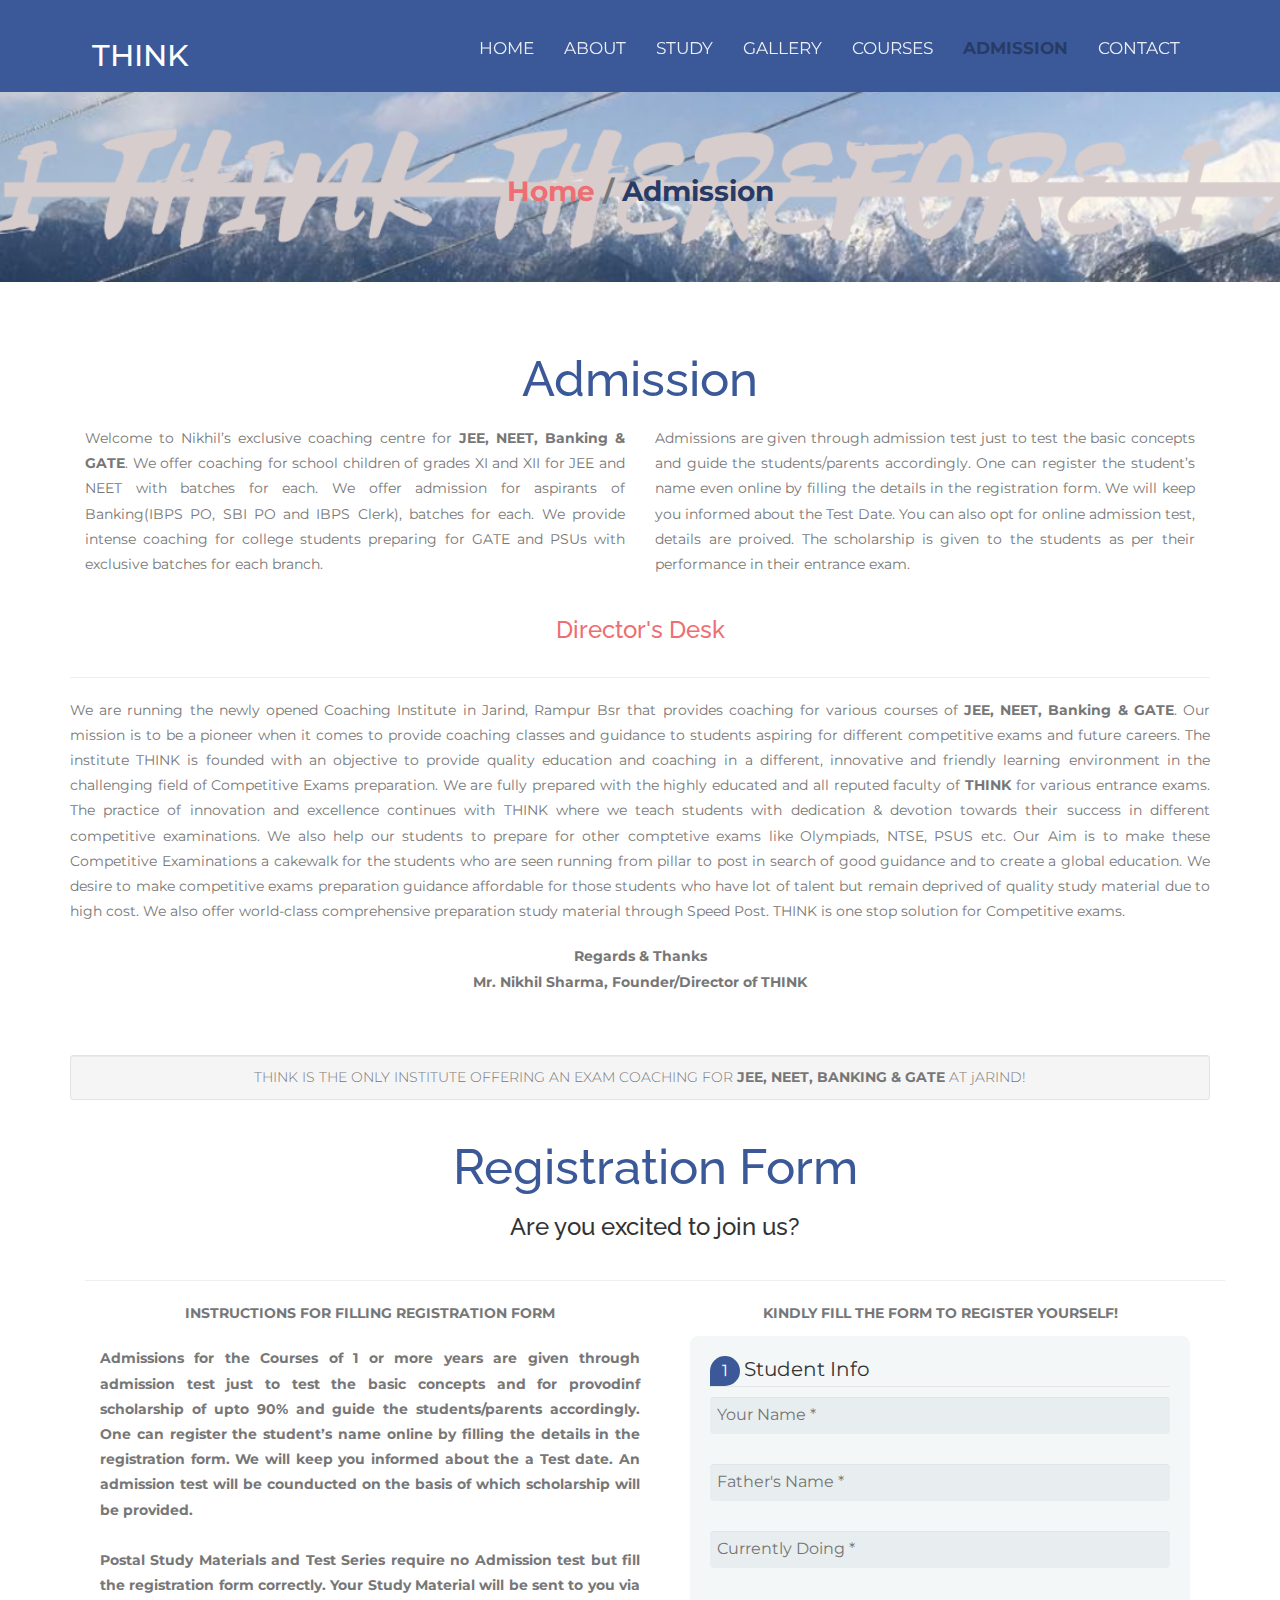
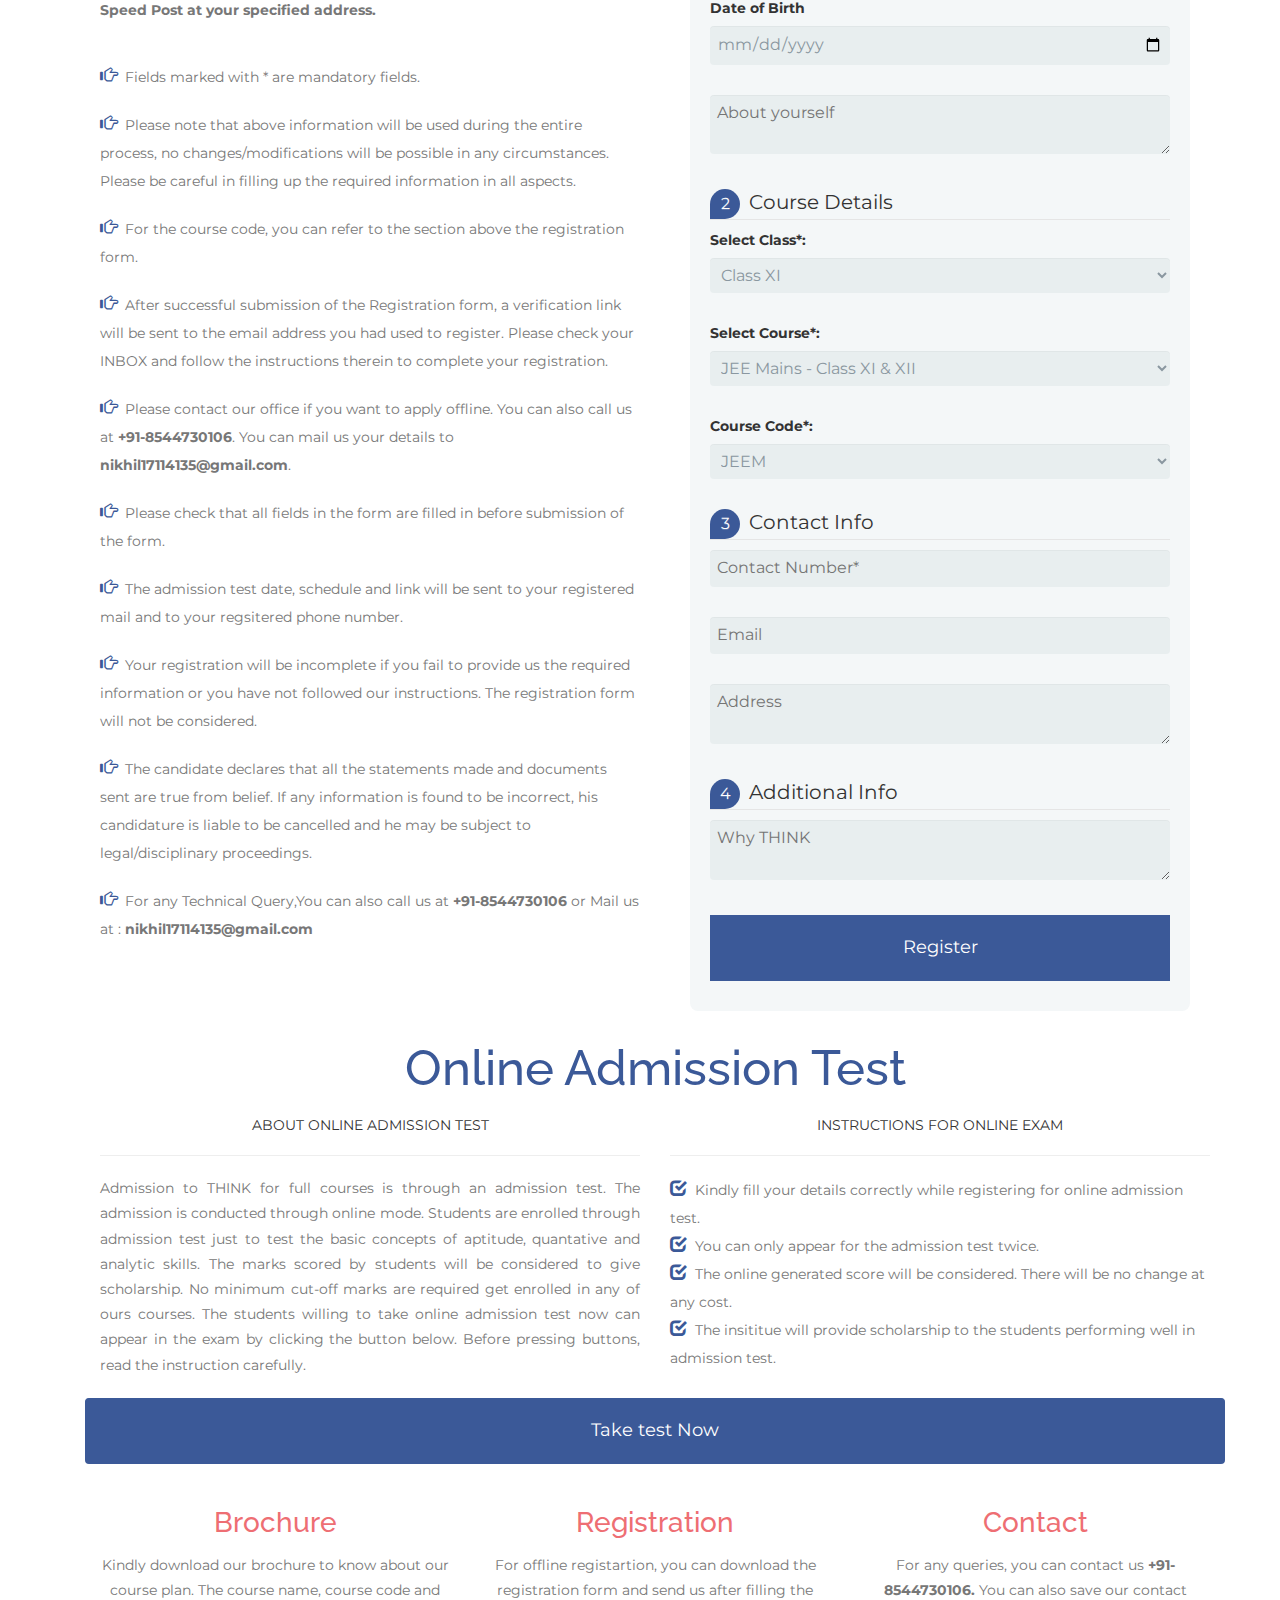
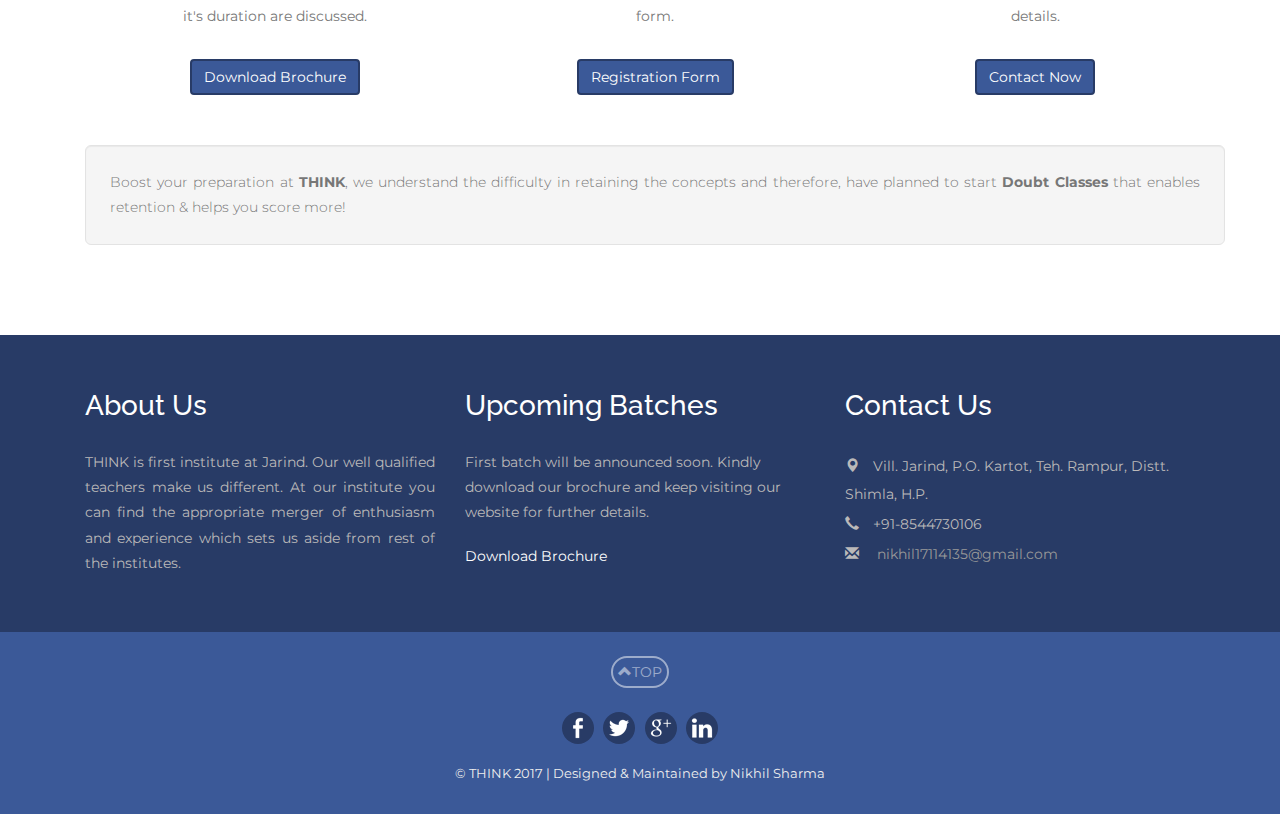
<file: admission.html>
<!DOCTYPE html>
<!--Nikhil Sharma -->
<html>  
<!-- This website is developed and designed by Nikhil Sharma-->   
<head>   
<title>THINK - Coaching Institute</title>  
<!--Meta Data-->   
<meta charset="utf-8">
<meta name="language" content="en-us"/>  
<meta http-equiv="Content-Type" content="text/html" />
<meta http-equiv="X-UA-Compatible" content="IE=edge" />
<meta name="distribution" content="Global" />
<meta http-equiv="Cache-control" content="public">
<meta name="robots" content="index, follow" />
<meta name="revisit-after" content="7 days"/>
<meta name="copyright" content="THINK 2023"/>
<meta name="apple-mobile-web-app-capable" content="yes"/>
<meta name="viewport" content="width=device-width, initial-scale=1" />

<meta name="description" content="Welcome to Nikhil’s exclusive coaching centre for JEE, NEET, Banking & GATE. We offer coaching for school children of grades XI and XII for JEE and NEET, aspirants of Banking(IBPS PO, SBI PO and IBPS Clerk), college students preparing for GATE and PSUs.">
<meta name="keywords" content="THINK, Nikhil, coaching, smart classes , IIT JEE , JEE MAINS & Advanced, NEET, Banking, GATE , admission, study materials, facilities, students, contact" />
<meta name="author" content="Nikhil Sharma">
<meta name="email" content="nikhil17114135@gmail.com">

<meta property="og:type" content="website" /> 
<meta property="og:title" content="THINK - First Institute in Jarind" />
<meta property="og:description" content="We provide intensive coaching classes for JEE, NEET, Banking & GATE." />
<meta property="og:image" content="http://www.nikhilsharma.com/think/images/thinkbbanner.jpg" />
<meta property="og:url" content="http://www.nikhilsharma.com/think" />
<meta property="og:site_name" content="THINK Nikhil" />

<meta name="twitter:card" content="website">
<meta name="twitter:site" content="THINK - First Institute in Jarind">
<meta name="twitter:title" content="THINK - First Institute in Jarind">
<meta name="twitter:description" content="We provide intensive coaching for JEE, NEET, Banking & GATE. We offer coaching for school children of grades XI and XII for JEE and NEET, aspirants of Banking(IBPS PO, SBI PO and IBPS Clerk), college students preparing for GATE and PSUs.">
<meta name="twitter:image" content="http://www.think.com/images/thinklogo.jpg">

<meta itemprop="name" content="THINK Nikhil">
<meta itemprop="description" content="Welcome to Nikhil’s exclusive coaching centre for JEE, NEET, Banking & GATE. We offer coaching for school children of grades XI and XII for JEE and NEET, aspirants of Banking(IBPS PO, SBI PO and IBPS Clerk), college students preparing for GATE and PSUs.">
<meta itemprop="image" content="http://www.think.com/images/thinkbbanner.jpg">

<!--SEO is exclusively done by Nikhil Sharma -->
<!-- Meta data ends here -->
<link rel="shortcut icon" href="./favicon.png" type="image/png" />

<!--css-->
<link rel="stylesheet" href="https://maxcdn.bootstrapcdn.com/bootstrap/3.3.7/css/bootstrap.min.css">
<link href="css/style.css" rel="stylesheet" type="text/css" media="all" />
<!--css-->

<!--googlefonts-->
<link href="https://fonts.googleapis.com/css?family=Montserrat|Raleway" rel="stylesheet">
<!--googlefonts-->
</head>
<body>
	<!--header-->
		<div class="header" id="top">
			<div class="container">
				<nav class="navbar navbar-default">
					<div class="container-fluid">
				     <!---navbar collapse for mobile--->
						<div class="navbar-header">
							<button type="button" class="navbar-toggle collapsed" data-toggle="collapse" data-target="#bs-example-navbar-collapse-1" aria-expanded="false">
								<span class="sr-only">Toggle navigation</span>
								<span class="icon-bar"></span>
								<span class="icon-bar"></span>
								<span class="icon-bar"></span>
							</button>				  
							<div class="navbar-brand">
								<h1><a href="index.html"><span>THINK</span></a></h1>
							</div>
						</div>

				<!-- navbar -->
						<div class="collapse navbar-collapse" id="bs-example-navbar-collapse-1">
							<nav class="link-effect-2" id="link-effect-2">
								<ul class="nav navbar-nav">
									<li><a href="index.html"><span data-hover="Home">Home</span></a></li>
									<li><a href="about.html"><span data-hover="About">About</span></a></li>
									<li><a href="studymaterials.html"><span data-hover="Study">Study</span></a></li>
									<li><a href="gallery.html"><span data-hover="Gallery">Gallery</span></a></li>	
									<li><a href="courses.html"><span data-hover="Courses">Courses</span></a></li>
									<li class="active"><a href="admission.html"><span data-hover="Admission">Admission</span></a></li>
									<li><a href="contact.html"><span data-hover="Contact">Contact</span></a></li>
								</ul>
							</nav>
						</div>
					</div>
				</nav>
			</div>
		</div>
	<!--header-->
		<div class="banner-w3agile">
			<div class="container">
				<h3><a href="index.html">Home</a> / <span>Admission</span></h3>
			</div>
		</div>
		<!--THINK content-->
		<div class="content">
			<!--admission details-->
				<div class="typo-w3">
					<div class="container">
                        <h2 class="tittle">Admission</h2><br/>
                        <div class="col-md-6">
                        <p align="justify">Welcome to Nikhil’s exclusive coaching centre for <strong>JEE, NEET, Banking & GATE</strong>. We offer coaching for school children of grades XI and XII for JEE and NEET with batches for each. We offer admission for aspirants of Banking(IBPS PO, SBI PO and IBPS Clerk), batches for each. We provide intense coaching for college students preparing for GATE and PSUs with exclusive batches for each branch. </p>
                          

                        </div>
                         <div class="col-md-6">
                             <p align="justify">Admissions are given through admission test just to test the basic concepts and guide the students/parents accordingly. One can register the student’s name even online by filling the details in the registration form. We will keep you informed about the Test Date. You can also opt for online admission test, details are proived. The scholarship is given to the students as per their performance in their entrance exam.</p>
                        </div>
                    </div>
                      <div class="container">
                        	<div class="page-header">
                            
							<center><h3 class="bars">Director's Desk</h3></center>
                            
						</div>
						<p align="justify">We are running the newly opened Coaching Institute in Jarind, Rampur Bsr that provides coaching for various courses of <strong>JEE, NEET, Banking & GATE</strong>. Our mission is to be a pioneer when it comes to provide coaching classes and guidance to students aspiring for different competitive exams and future careers. The institute THINK is founded with an objective to provide quality education and coaching in a different, innovative and friendly learning environment in the challenging field of Competitive Exams preparation. We are fully prepared with the highly educated and all reputed faculty of <strong>THINK</strong> for various entrance exams. The practice of innovation and excellence continues with THINK where we teach students with dedication & devotion towards their success in different competitive examinations. We also help our students to prepare for other comptetive exams like Olympiads, NTSE, PSUS etc. Our Aim is to make these Competitive Examinations a cakewalk for the students who are seen running from pillar to post in search of good guidance and to create a global education. We desire to make competitive exams preparation guidance affordable for those students who have lot of talent but remain deprived of quality study material due to high cost. We also offer world-class comprehensive preparation study material through Speed Post. THINK is one stop solution for Competitive exams.
                            </p> 
                          <br/>
                          <p align="center"><strong>Regards & Thanks<br/>Mr. Nikhil Sharma, Founder/Director of THINK</strong></p>
                          <br/>
                    </div>
                    <br/><br/>
                    <div class="clear-fix"></div>
                    <div class="container">
                        <div class="well well-sm"><p align="center">THINK IS THE ONLY INSTITUTE OFFERING AN EXAM COACHING FOR <strong>JEE, NEET, BANKING & GATE</strong> AT jARIND!</p> </div>
                        <br/>
                        
						

                         
                    <!-- registartion form-->





                <div class="container">
                    <h2 class="tittle">Registration Form</h2>
                    <br/>
                    <center><h3>Are you excited to join us?</h3></center>
                    <br/>
                    <hr>
                    <div class="col-md-6">
                      <p align="center"><strong>INSTRUCTIONS FOR FILLING REGISTRATION FORM</strong></p>
                        <br/>
                     <p align="justify"><strong>Admissions for the Courses of 1 or more years are given through admission test just to test the basic concepts and for provodinf scholarship of upto 90% and guide the students/parents accordingly. One can register the student’s name online by filling the details in the registration form. We will keep you informed about the a Test date. An admission test will be counducted on the basis of which scholarship will be provided.</strong></p>
                        <p align="justify">
							<br/>
					<p align="justify"> <strong>Postal Study Materials and Test Series require no Admission test but fill the registration form correctly. Your Study Material will be sent to you via Speed Post at your specified address.</strong></p>
                        <p align="justify">
							<br/>

                        <ul class="grid-part">
								<li><i class="glyphicon glyphicon-hand-right"> </i>Fields marked with * are mandatory fields.</li><br/>
								<li><i class="glyphicon glyphicon-hand-right"> </i>Please note that above information will be used during the entire process, no changes/modifications will be possible in any circumstances. Please be careful in filling up the required information in all aspects.</li><br/>
                                <li><i class="glyphicon glyphicon-hand-right"> </i>For the course code, you can refer to the section above the registration form.</li><br/>
								<li><i class="glyphicon glyphicon-hand-right"> </i>After successful submission of the Registration form, a verification link will be sent to the email address you had used to register. Please check your INBOX and follow the instructions therein to complete your registration.</li><br/>
                                <li><i class="glyphicon glyphicon-hand-right"> </i>Please contact our office if you want to apply offline. You can also call us at <strong>+91-8544730106</strong>. You can mail us your details to <strong>nikhil17114135@gmail.com</strong>.</li><br/>
                                   <li><i class="glyphicon glyphicon-hand-right"> </i>Please check that all fields in the form are filled in before submission of the form.</li><br/>
                                  <li><i class="glyphicon glyphicon-hand-right"> </i>The admission test date, schedule and link will be sent to your registered mail and to your regsitered phone number.</li><br/>
                                <li><i class="glyphicon glyphicon-hand-right"> </i>Your registration will be incomplete if you fail to provide us the required information or you have not followed our instructions. The registration form will not be considered.</li><br/>
                                  <li><i class="glyphicon glyphicon-hand-right"> </i>The candidate declares that all the statements made and documents sent are true from belief. If any information is found to be incorrect, his candidature is liable to be cancelled and he may be subject to legal/disciplinary proceedings.</li><br/>
                                 <li><i class="glyphicon glyphicon-hand-right"> </i>For any Technical Query,You can also call us at <strong>+91-8544730106</strong> or Mail us at : <strong>nikhil17114135@gmail.com</strong></li>
							</ul>
                        </p>
                    <br/>
                    </div>
                    <div class="col-md-6">
                    <p align="center"><strong>KINDLY FILL THE FORM TO REGISTER YOURSELF!</strong></p>
                    <div class="form-style-5">
<form>
<fieldset>
<legend><span class="number">1</span>Student Info</legend>
<input type="text" name="name"  id="name" placeholder="Your Name *" required>
<input type="text" name="fname"  id="fname" placeholder="Father's Name *" required>
<input type="text" name="sname"  id="sname" placeholder="Currently Doing *" required>
<label for="dob">Date of Birth</label>
<input type="date" name="dob" id="dob" placeholder="Date of Birth*" required>
<textarea name="field3" placeholder="About yourself"></textarea> 
</fieldset>
<fieldset>
<legend><span class="number">2</span> Course Details</legend>
<label for="class">Select Class*:</label>
<select id="class" name="class">
  <option value="Class XI">Class XI</option>
  <option value="Class XII">Class XII</option>
  <option value="B.Sc.">"B.Sc.</option>
  <option value="M.Sc.">M.Sc.</option>
  <option value="B.Tech.">B.Tech.</option>
  <option value="M.Tech.">M.Tech.</option>
  <option value="Taking break">Taking break</option>
</select>
<label for="job">Select Course*:</label>
<select id="job" name="course">
<optgroup label="Class XI & XII">
  <option value="JEE Mains - Class XI & XII">JEE Mains - Class XI & XII</option>
  <option value="JEE Advanced - Class XI & XII">JEE Advanced - Class XI & XII</option>
  <option value="JEE Mains + Advanced - Class XI & XII">JEE Mains + Advanced - Class XI & XII</option>
  <option value="NEET - Class XI & XII">	NEET - Class XI & XII</option>
</optgroup>
<optgroup label="BANKING">
	<option value="IBPS PO">IBPS PO - After Undergraduation</option>
	<option value="IBPS PO + SBI PO + IBPS Clerk">IBPS PO + SBI PO + IBPS Clerk - After Undergraduation</option>
</optgroup>
<optgroup label="GATE">
  <option value="GATE/ ISRO/ DRDO Computer science & Engineering">GATE/ ISRO/ DRDO Computer science & Engineering</option>
  <option value="GATE/ PSUs Electronics & Communication Engineering">GATE/ PSUs Electronics & Communication Engineering</option>
  <option value="GATE/ PSUs Civil Enginnering">GATE/ PSUs Civil Enginnering</option>
  <option value="GATE/ PSUs Mechanical Engineering">GATE/ PSUs Mechanical Engineering</option>
  <option value="GATE/ PSUs Electrical Engineering">GATE/ PSUs Electrical Engineering</option>
</optgroup>
<optgroup label="CODING">
	<option value="Introduction to C Programming">Introduction to C Programming</option>
	<option value="Introduction to JAVA">Introduction to JAVA</option>
	<option value="Python Foundation">Python Foundation</option>
	<option value="Data Structures & Algorithms">Data Structures & Algorithms</option>
	<option value="Web Designing">"Web Designing</option>
	<option value="Android App Devepmont">Android App Devepmont</option>
	<option value="Competitive Programming">Competitive Programming</option>
  </optgroup>
</select>
<label for="class">Course Code*:</label>
<select id="job" name="course">
	<optgroup label="Class XI & XII">
	  <option value="JEEM">JEEM</option>
	  <option value="JEEA">JEEA</option>
	  <option value="JEEMA">JEEMA</option>
	  <option value="NEET">	NEET</option>
	</optgroup>
	<optgroup label="BANKING">
		<option value="IBPS">IBPS</option>
		<option value="BANK">BANK</option>
	</optgroup>
	<optgroup label="GATE">
	  <option value="GATECS">GATECS</option>
	  <option value="GATEEC">GATEEC</option>
	  <option value="GATECE">GATECE</option>
	  <option value="GATME">GATEME</option>
	  <option value="GATEEE">GATEEE</option>
	</optgroup>
	<optgroup label="POSTAL">
		<option value="JEEP">JEEP</option>
		<option value="NEETP">NEETP</option>
		<option value="BANKP">BANKP</option>
		<option value="GATEP">GATEP</option>
	  </optgroup>
	  <optgroup label="TEST SERIES">
		<option value="JEET">JEET</option>
		<option value="NEETT">NEETT</option>
		<option value="BANKT">BANKT</option>
		<option value="GATET">GATET</option>
	  </optgroup>
	<optgroup label="CODING">
		<option value="CPROG">CPROG</option>
		<option value="JAVA">JAVA</option>
		<option value="PYTHON">PYTHON</option>
		<option value="DSA">DSA</option>
		<option value="WEB">"WEB</option>
		<option value="APP">APP</option>
		<option value="CP">CP</option>
	  </optgroup>
	</select>
</fieldset>
<fieldset>
<legend><span class="number">3</span> Contact Info</legend>
<input type="text" name="phone"  id="phone" placeholder="Contact Number*" required>
<input type="email" name="email" id="email" placeholder="Email">
<textarea name="field3" placeholder="Address"></textarea>
</fieldset>
<fieldset>
<legend><span class="number">4</span> Additional Info</legend>
<textarea name="field3" placeholder="Why THINK"></textarea>
</fieldset>
<input type="submit" value="Register" />
</form>
</div>
                    
</div>
                    <!--form ends-->
                    </div>            
                    <!--online exam  THINK  -->
                    
                    <div class="container">
                        <div class="clearfix"></div>
                        <br/>
                        <h2 class="tittle">Online Admission Test</h2>
                        <br/>
                        <div class="clearfix"></div>
                        <div class="col-md-6">
                            	<center>ABOUT ONLINE ADMISSION TEST</center>
                          <hr>
                            <p align="justify">Admission to THINK for full courses is through an admission test. The admission is conducted through online mode. Students are enrolled through admission test just to test the basic concepts of aptitude, quantative and analytic skills. The marks scored by students will be considered to give scholarship. No minimum cut-off marks are required get enrolled in any of ours courses. The students willing to take online admission test now can appear in the exam by clicking the button below. Before pressing buttons, read the instruction carefully.</p><br/></div>
                      <div class="col-md-6 course-grid1">
						<center>INSTRUCTIONS FOR ONLINE EXAM</center>
                          <hr>
							<ul class="grid-part">
								<li><i class="glyphicon glyphicon-check"> </i>Kindly fill your details correctly while registering for online admission test.</li>
								<li><i class="glyphicon glyphicon-check"> </i>You can only appear for the admission test twice.</li>
								<li><i class="glyphicon glyphicon-check"> </i>The online generated score will be considered. There will be no change at any cost.</li>
                                <li><i class="glyphicon glyphicon-check"> </i>The insititue will provide scholarship to the students performing well in admission test.</li>
							</ul>
                          <br/>
						</div>
                        <div class="online-exam">
                            <br/>
                        <a href="https://www.indiabix.com/online-test/aptitude-test/random" target="_blank"><button type="button" class="btn btn-primary">Take test Now</button></a>
                            </br>
                            </div>
                     <div class="clearfix"></div>
                    </div>
                    
    <!--online exam  THINK ends here -->
                    <div class="container">
                    
                    
                        <div class="clearfix"></div>
                    
						<div class="col-md-4 ser-grid">
							<h4>Brochure</h4>
							<p>Kindly download our brochure to know about our course plan. The course name, course code and it's duration are discussed.</p>
                             <center><a href="https://drive.google.com/file/d/1ecY6Nn7RFxskPj34Gcj0iQgia9Bt2qNq/view?usp=sharing"><button type="button" class="btn btn-primary download">Download Brochure</button></a></center>
                           
						</div>
                        <div class="col-md-4 ser-grid">
							<h4>Registration</h4>
							<p>For offline registartion, you can download the registration form and send us after filling the form. </p>
                             <center><a href="https://drive.google.com/file/d/1cwESA9afsyN8H2bDJgfbpzR65EXn0hTi/view?usp=sharing"><button type="button" class="btn btn-primary download">Registration Form</button></a></center>
						</div>
                        <div class="col-md-4 ser-grid">					
							<h4>Contact</h4>
							<p>For any queries, you can contact us <strong>+91-8544730106.</strong> You can also save our contact details.</p>
                            <center><a href="./contact.html"><button type="button" class="btn btn-primary download">Contact Now</button></a></center>
						</div>
                     
				     <div class="clearfix"></div>
                    <br/>
                    <div class="well well-lg"><p align="justify">Boost your preparation at <strong>THINK</strong>, we understand the difficulty in retaining the concepts and therefore, have planned to start <strong>Doubt Classes</strong> that enables retention & helps you score more!</p></div>
			</div>
               
</div>
<!-- borchure -->
    
</div>
<!--admission-->

    <!--footer-->
			<div class="footer-w3">
				<div class="container">
					<div class="footer-grids">
						<div class="col-md-4 footer-grid">
							<h4>About Us</h4>
							<p align="justify"><span>THINK is first institute at Jarind. Our well qualified teachers make us different. At our institute you can find the appropriate merger of enthusiasm and experience which sets us aside from rest of the institutes.</span></p>
						</div>
						<div class="col-md-4 footer-grid">
						<h4>Upcoming Batches</h4>
                            <p>First batch will be announced soon. Kindly download our brochure and keep visiting our website for further details.</p><br/>
                            <a href="https://drive.google.com/file/d/1ecY6Nn7RFxskPj34Gcj0iQgia9Bt2qNq/view?usp=sharing">Download Brochure</a>
							
							<div class="clearfix"> </div>
						</div>
						<div class="col-md-4 footer-grid">
						<h4>Contact Us</h4>
							<ul>
								<li><i class="glyphicon glyphicon-map-marker" aria-hidden="true"></i>Vill. Jarind, P.O. Kartot, Teh. Rampur, Distt. Shimla, H.P.</li>
								<li><i class="glyphicon glyphicon-earphone" aria-hidden="true"></i>+91-8544730106</li>
								<li><i class="glyphicon glyphicon-envelope" aria-hidden="true"></i><a href="mailto:nikhil17114135@gmail.com"> nikhil17114135@gmail.com</a></li>
							</ul>
						</div>
						<div class="clearfix"></div>
					</div>
				</div>
			</div>
		<!--footer-->
        <!-- credits and copyright-->
            <div class="copy-section">
				<div class="container">
                    <div class="iconup"><a href="#top"><i class="glyphicon glyphicon-chevron-up iconup" aria-hidden="true"></i>TOP</a></div>
					<div class="social-icons">
						<div class="social-icons">
						<a href="https://www.facebook.com/profile.php?id=100004739797425" target='_blank'><i class="icon1"></i></a>
						<a href="https://twitter.com/Nik_sharmae" target="_blank"><i class="icon2"></i></a>
						<a href="https://mail.google.com/" target="_blank"><i class="icon3"></i></a>
						<a href="https://www.instagram.com/nikhilsharma.z/" target="_blank"><i class="icon4"></i></a>
					</div>
					</div>
					<div class="copy">
						<p>&copy; THINK 2017 | Designed & Maintained by <a href="https://twitter.com/Nik_sharmae">Nikhil Sharma</a></p>
					</div>
				</div>
			</div>
        <!--credits-->

<!-- jQuery library -->
<script src="https://ajax.googleapis.com/ajax/libs/jquery/3.1.1/jquery.min.js"></script>

<!-- JavaScript -->
<script src="https://maxcdn.bootstrapcdn.com/bootstrap/3.3.7/js/bootstrap.min.js"></script>

<!--smooth scrollig-->
<script>
    $('a[href*="#top"]:not([href="#"])').click(function() {
  if (location.pathname.replace(/^\//, '') == this.pathname.replace(/^\//, '') && location.hostname == this.hostname) {
    var target = $(this.hash);
    target = target.length ? target : $('[name=' + this.hash.slice(1) + ']');
    if (target.length) {
      $('html, body').animate({
        scrollTop: target.offset().top
      }, 1000);
      return false;
    }
  }
});
</script>
<!--The website is designed by Nikhil Sharma -->
<!--
n
-->	
</body>
</html>
</file>
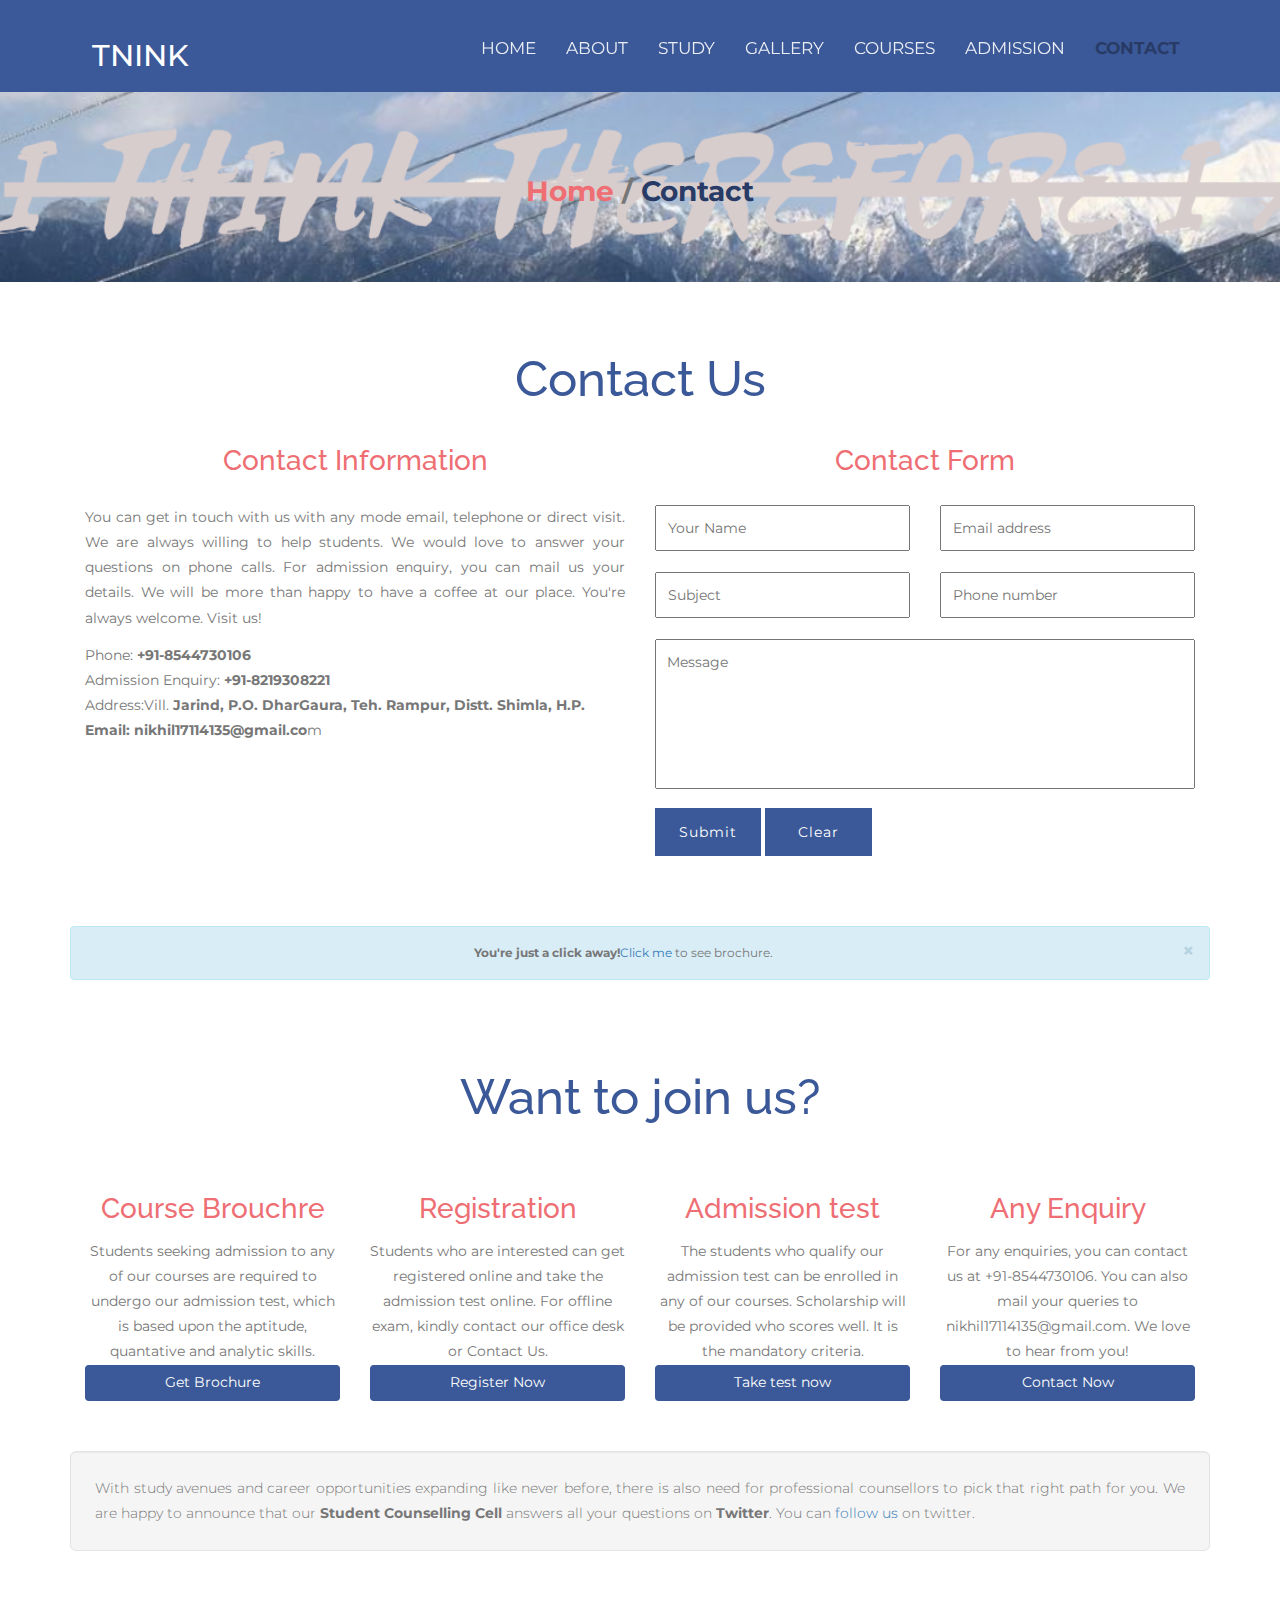
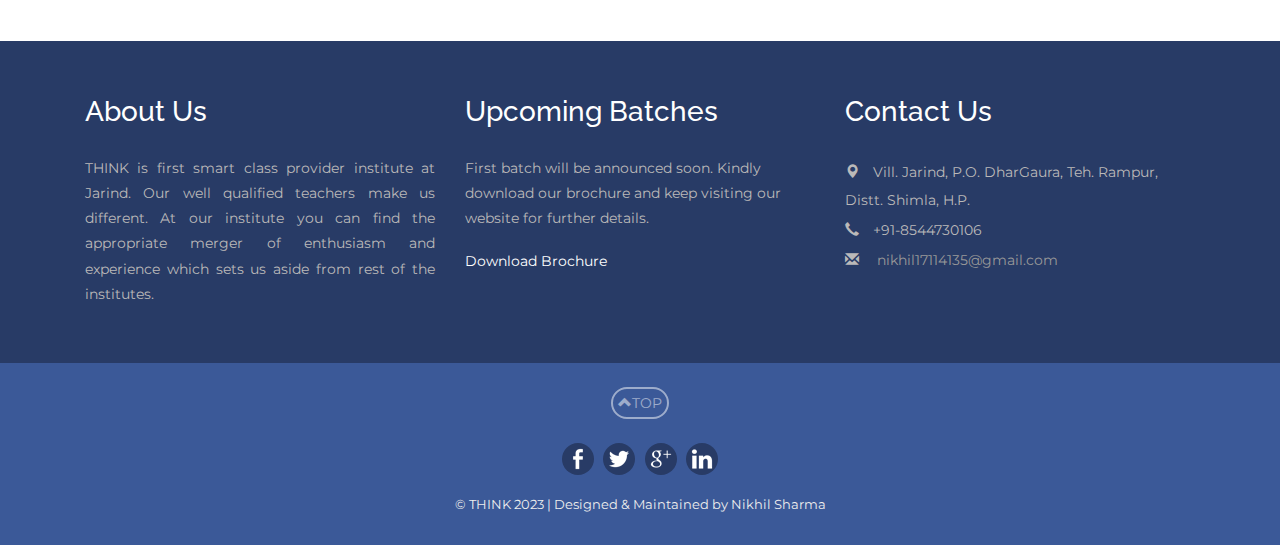
<file: contact.html>
<!DOCTYPE html>
<!--Nikhil Sharma -->
<html>  
<!-- This website is developed and designed by Nikhil Sharma-->   
<head>   
<title>THINK - Coaching Institute</title>  
<!--Meta Data-->   
<meta charset="utf-8">
<meta name="language" content="en-us"/>  
<meta http-equiv="Content-Type" content="text/html" />
<meta http-equiv="X-UA-Compatible" content="IE=edge" />
<meta name="distribution" content="Global" />
<meta http-equiv="Cache-control" content="public">
<meta name="robots" content="index, follow" />
<meta name="revisit-after" content="7 days"/>
<meta name="copyright" content="THINK 2023"/>
<meta name="apple-mobile-web-app-capable" content="yes"/>
<meta name="viewport" content="width=device-width, initial-scale=1" />

<meta name="description" content="Welcome to Nikhil’s exclusive coaching centre for JEE, NEET, Banking & GATE. We offer coaching for school children of grades XI and XII for JEE and NEET, aspirants of Banking(IBPS PO, SBI PO and IBPS Clerk), college students preparing for GATE and PSUs.">
<meta name="keywords" content="THINK, Nikhil, coaching, smart classes , IIT JEE , JEE MAINS & Advanced, NEET, Banking, GATE , admission, study materials, facilities, students, contact" />
<meta name="author" content="Nikhil Sharma">
<meta name="email" content="nikhil17114135@gmail.com">

<meta property="og:type" content="website" /> 
<meta property="og:title" content="THINK - First Institute in Jarind" />
<meta property="og:description" content="We provide intensive coaching classes for JEE, NEET, Banking & GATE." />
<meta property="og:image" content="http://www.nikhilsharma.com/think/images/thinkbbanner.jpg" />
<meta property="og:url" content="http://www.nikhilsharma.com/think" />
<meta property="og:site_name" content="THINK Nikhil" />

<meta name="twitter:card" content="website">
<meta name="twitter:site" content="THINK - First Institute in Jarind">
<meta name="twitter:title" content="THINK - First Institute in Jarind">
<meta name="twitter:description" content="We provide intensive coaching for JEE, NEET, Banking & GATE. We offer coaching for school children of grades XI and XII for JEE and NEET, aspirants of Banking(IBPS PO, SBI PO and IBPS Clerk), college students preparing for GATE and PSUs.">
<meta name="twitter:image" content="http://www.think.com/images/thinklogo.jpg">

<meta itemprop="name" content="THINK Nikhil">
<meta itemprop="description" content="Welcome to Nikhil’s exclusive coaching centre for JEE, NEET, Banking & GATE. We offer coaching for school children of grades XI and XII for JEE and NEET, aspirants of Banking(IBPS PO, SBI PO and IBPS Clerk), college students preparing for GATE and PSUs.">
<meta itemprop="image" content="http://www.think.com/images/thinkbbanner.jpg">
<!--SEO is exclusively done by nik -->
<!-- Meta data ends here -->
<link rel="shortcut icon" href="./favicon.png" type="image/png" />

<!--css-->
<link rel="stylesheet" href="https://maxcdn.bootstrapcdn.com/bootstrap/3.3.7/css/bootstrap.min.css">
<link href="css/style.css" rel="stylesheet" type="text/css" media="all" />
<!--css-->

<!--google fonts-->
<link href="https://fonts.googleapis.com/css?family=Montserrat|Raleway" rel="stylesheet">
<!--google fonts-->
</head>
<body>
	<!--header-->
		<div class="header" id="top">
			<div class="container">
				<nav class="navbar navbar-default">
					<div class="container-fluid">

						<div class="navbar-header">
							<button type="button" class="navbar-toggle collapsed" data-toggle="collapse" data-target="#bs-example-navbar-collapse-1" aria-expanded="false">
								<span class="sr-only">Toggle navigation</span>
								<span class="icon-bar"></span>
								<span class="icon-bar"></span>
								<span class="icon-bar"></span>
							</button>				  
							<div class="navbar-brand">
								<h1><a href="index.html"><span>TNINK</span></a></h1>
							</div>
						</div>

				<!-- navbar collapse -->
						<div class="collapse navbar-collapse" id="bs-example-navbar-collapse-1">
							<nav class="link-effect-2" id="link-effect-2">
								<ul class="nav navbar-nav">
									<li><a href="index.html"><span data-hover="Home">Home</span></a></li>
									<li><a href="about.html"><span data-hover="About">About</span></a></li>
									<li><a href="studymaterials.html"><span data-hover="Study">Study</span></a></li>
									<li><a href="gallery.html"><span data-hover="Gallery">Gallery</span></a></li>	
									<li><a href="courses.html"><span data-hover="Courses">Courses</span></a></li>
									<li><a href="admission.html"><span data-hover="Admission">Admission</span></a></li>
									<li class="active"><a href="contact.html"><span data-hover="Contact">Contact</span></a></li>
								</ul>
							</nav>
						</div>
					</div>
				</nav>
			</div>
		</div>
	<!--header-->
		<div class="banner-w3agile">
			<div class="container">
				<h3><a href="index.html">Home</a> / <span>Contact</span></h3>
			</div>
		</div>
		<div class="content">
    <!--contact details of nik-->
			<div class="contact-w3l">
				<div class="container">
					<h2 class="tittle">Contact Us</h2></br></br>
					<div class="col-md-6 contact-left">
						<div class="contct-info">
							<h4 align="center"> Contact Information</h4>
							<p align="justify">You can get in touch with us with any mode email, telephone or direct visit. We  are always willing to help students. We would love to answer your questions on phone calls. For admission enquiry, you can mail us your details. We will be more than happy to have a coffee at our place. You're always welcome. Visit us!</p>
							<ul>
								<li>Phone: <strong>+91-8544730106</strong></li>
                                <li>Admission Enquiry: <strong>+91-8219308221</strong></li>
								<li>Address:Vill. <strong>Jarind, P.O. DharGaura, Teh. Rampur, Distt. Shimla, H.P.</strong></li>
								<li><a href="mailto:nikhil17114135@gmail.com"><strong>Email: nikhil17114135@gmail.co</strong>m</a></li>
							</ul>
						</div>
					</div>
					<div class="col-md-6 contact-left cont">
						<div class="contct-info">
							<h4 align="center">Contact Form</h4>
							<form action="#" method="post">
								<div class="row">
									<div class="col-md-6 row-grid">
									<input type="text" name="Name" placeholder="Your Name" required>
									</div>
										<div class="col-md-6 row-grid">
											<input type="text" name="Email" placeholder="Email address" required>
									</div>
									<div class="clearfix"></div>
								</div>
								<div class="row">
									<div class="col-md-6 row-grid">
									<input type="text" name="Subject" placeholder="Subject" required>
									</div>
										<div class="col-md-6 row-grid">
									<input type="text" name="Subject" placeholder="Phone number" required>
									</div>
									<div class="clearfix"></div>
								</div>
								<textarea placeholder="Message" name="Message" ></textarea>
								<input type="submit" value="Submit" >
								<input type="reset" value="Clear" >
							</form>
						</div>
					</div>
				</div>
			</div>
            <div class="container">
        		<div class="alert alert-info alert-dismissable">
    				<a href="#" class="close" data-dismiss="alert" aria-label="close">×</a>
           			<p align="center"><strong>You're just a click away!</strong><a href="https://drive.google.com/file/d/1biafcDyhZP-AFje7WcJn_PpSTG8868vZ/view?usp=sharing">Click me</a> to see brochure.</p>
  				</div>
			</div>
    <!--contact-->
<!--brochure think-->
<div class="content">
	<div class="services-w3l">
		<div class="container">
			<h2 class="tittle">Want to join us?</h2>
			<div class="services-grids">
				<div class="registration">
					<div class="col-md-3 ser-grid">
						<h4>Course Brouchre</h4>
						<p>Students seeking admission to any of our courses are required to undergo our admission test, which is based upon the aptitude, quantative and analytic skills.</p>
						 <center><a href="https://drive.google.com/file/d/1ecY6Nn7RFxskPj34Gcj0iQgia9Bt2qNq/view?usp=sharing" target="_blank"><button type="button" class="btn btn-primary download">Get Brochure</button></a></center>
					   
					</div>
					<div class="col-md-3 ser-grid">
						<h4>Registration</h4>
						<p>Students who are interested can get registered online and take the admission test online. For offline exam, kindly contact our office desk or Contact Us.</p>
						 <center><a href="./admission.html"><button type="button" class="btn btn-primary download">Register Now</button></a></center>
					</div>
					<div class="col-md-3 ser-grid">					
						<h4>Admission test</h4>
						<p>The students who qualify our admission test can be enrolled in any of our courses. Scholarship will be provided who scores well. It is the mandatory criteria.</p>
						<center><a href="https://www.indiabix.com/online-test/aptitude-test/random" title="THINK Online Admission Test" target="_blank"><button type="button" class="btn btn-primary">Take test now</button></a></center>
					</div>
					<div class="col-md-3 ser-grid">					
						<h4>Any Enquiry</h4>
						<p>For any enquiries, you can contact us at +91-8544730106. You can also mail your queries to nikhil17114135@gmail.com. We love to hear from you!</p>
						<center><a href="./contact.html"><button type="button" class="btn btn-primary download">Contact Now</button></a></center>
					</div>
				</div>
				<div class="clearfix"></div>
			</div>
			<br/><br/>
			<div class="well well-lg"><p align="justify">With study avenues and career opportunities expanding like never before, there is also need for professional counsellors to pick that right path for you. We are happy to announce that our <strong>Student Counselling Cell</strong> answers all your questions on <strong>Twitter</strong>. You can<a href="https://twitter.com/Nik_sharmae" target="_blank"> follow us</a> on twitter.</p></div>
	</div>
	</div>
<!--brochure-->
<!--footer-->
<div class="footer-w3">
	<div class="container">
		<div class="footer-grids">
			<div class="col-md-4 footer-grid">
				<h4>About Us</h4>
				<p align="justify"><span>THINK is first smart class provider institute at Jarind. Our well qualified teachers make us different. At our institute you can find the appropriate merger of enthusiasm and experience which sets us aside from rest of the institutes.</span></p>
			</div>
			<div class="col-md-4 footer-grid">
			<h4>Upcoming Batches</h4>
				<p>First batch will be announced soon. Kindly download our brochure and keep visiting our website for further details. </p><br/>
				<a href="https://drive.google.com/file/d/1ecY6Nn7RFxskPj34Gcj0iQgia9Bt2qNq/view?usp=sharing">Download Brochure</a>
				
				<div class="clearfix"> </div>
			</div>
			<div class="col-md-4 footer-grid">
			<h4>Contact Us</h4>
				<ul>
					<li><i class="glyphicon glyphicon-map-marker" aria-hidden="true"></i>Vill. Jarind, P.O. DharGaura, Teh. Rampur, Distt. Shimla, H.P.</li>
					<li><i class="glyphicon glyphicon-earphone" aria-hidden="true"></i>+91-8544730106</li>
					<li><i class="glyphicon glyphicon-envelope" aria-hidden="true"></i><a href="mailto:nikhil17114135@gmail.com"> nikhil17114135@gmail.com</a></li>
				</ul>
			</div>
			<div class="clearfix"></div>
		</div>
	</div>
</div>
<!--footer-->
<!---credits and copyright--->
<div class="copy-section">
	<div class="container">
		<div class="iconup"><a href="#top"><i class="glyphicon glyphicon-chevron-up iconup" aria-hidden="true"></i>TOP</a></div>
		<div class="social-icons">
			<div class="social-icons">
			<a href="https://www.facebook.com/profile.php?id=100004739797425" target='_blank'><i class="icon1"></i></a>
			<a href="https://twitter.com/Nik_sharmae" target="_blank"><i class="icon2"></i></a>
			<a href="https://mail.google.com/" target="_blank"><i class="icon3"></i></a>
			<a href="https://www.instagram.com/nikhilsharma.z/" target="_blank"><i class="icon4"></i></a>
		</div>
		</div>
		<div class="copy">
			<p>&copy; THINK 2023 | Designed & Maintained by <a href="https://twitter.com/Nik_sharmae">Nikhil Sharma</a></p>
		</div>
	</div>
</div>
	<!---credits--->
<!---credits--->
<!-- jQuery library -->
<script src="https://ajax.googleapis.com/ajax/libs/jquery/3.1.1/jquery.min.js"></script>
<!-- JavaScript -->
<script src="https://maxcdn.bootstrapcdn.com/bootstrap/3.3.7/js/bootstrap.min.js"></script>
<!--smooth scrollig-->
<script>
    $('a[href*="#top"]:not([href="#"])').click(function() {
  if (location.pathname.replace(/^\//, '') == this.pathname.replace(/^\//, '') && location.hostname == this.hostname) {
    var target = $(this.hash);
    target = target.length ? target : $('[name=' + this.hash.slice(1) + ']');
    if (target.length) {
      $('html, body').animate({
        scrollTop: target.offset().top
      }, 1000);
      return false;
    }
  }
});
</script>			
</body>

<!-- This website is developed by
nik                                                      

--> 

</html>
</file>
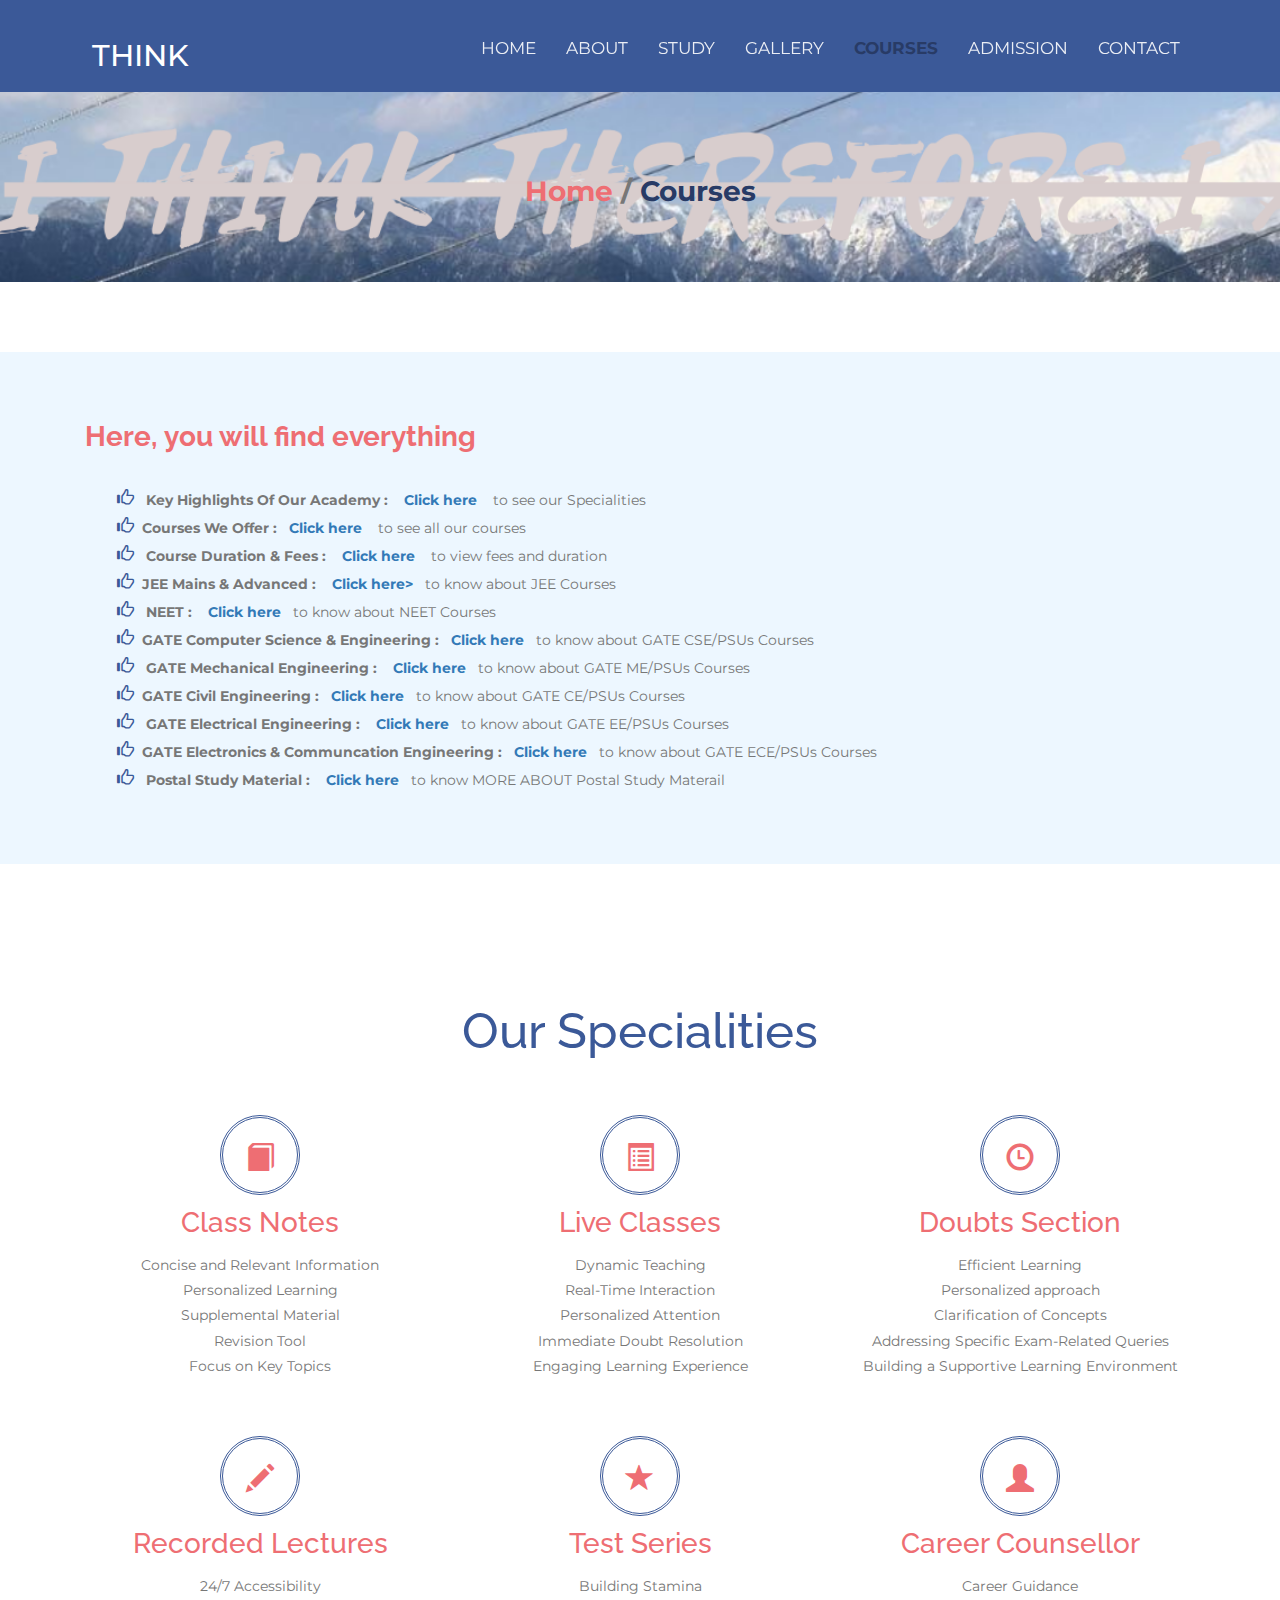
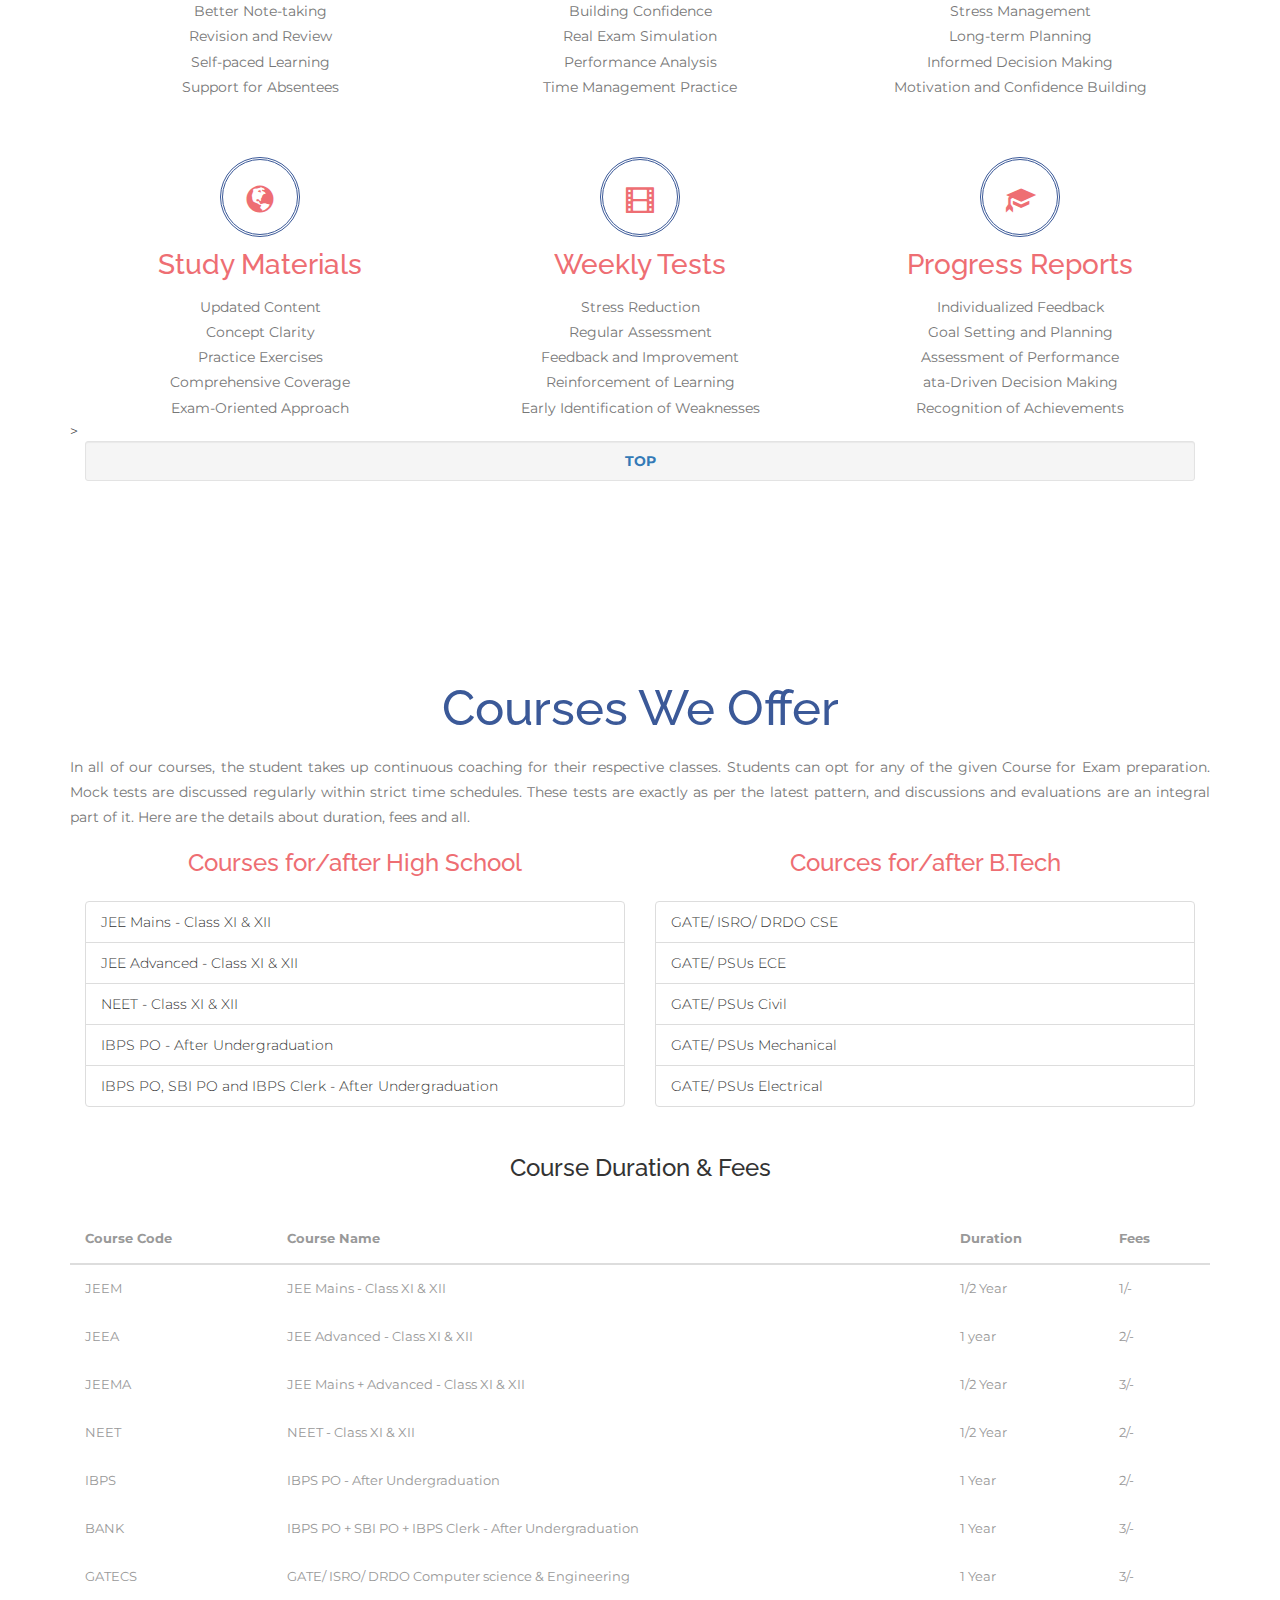
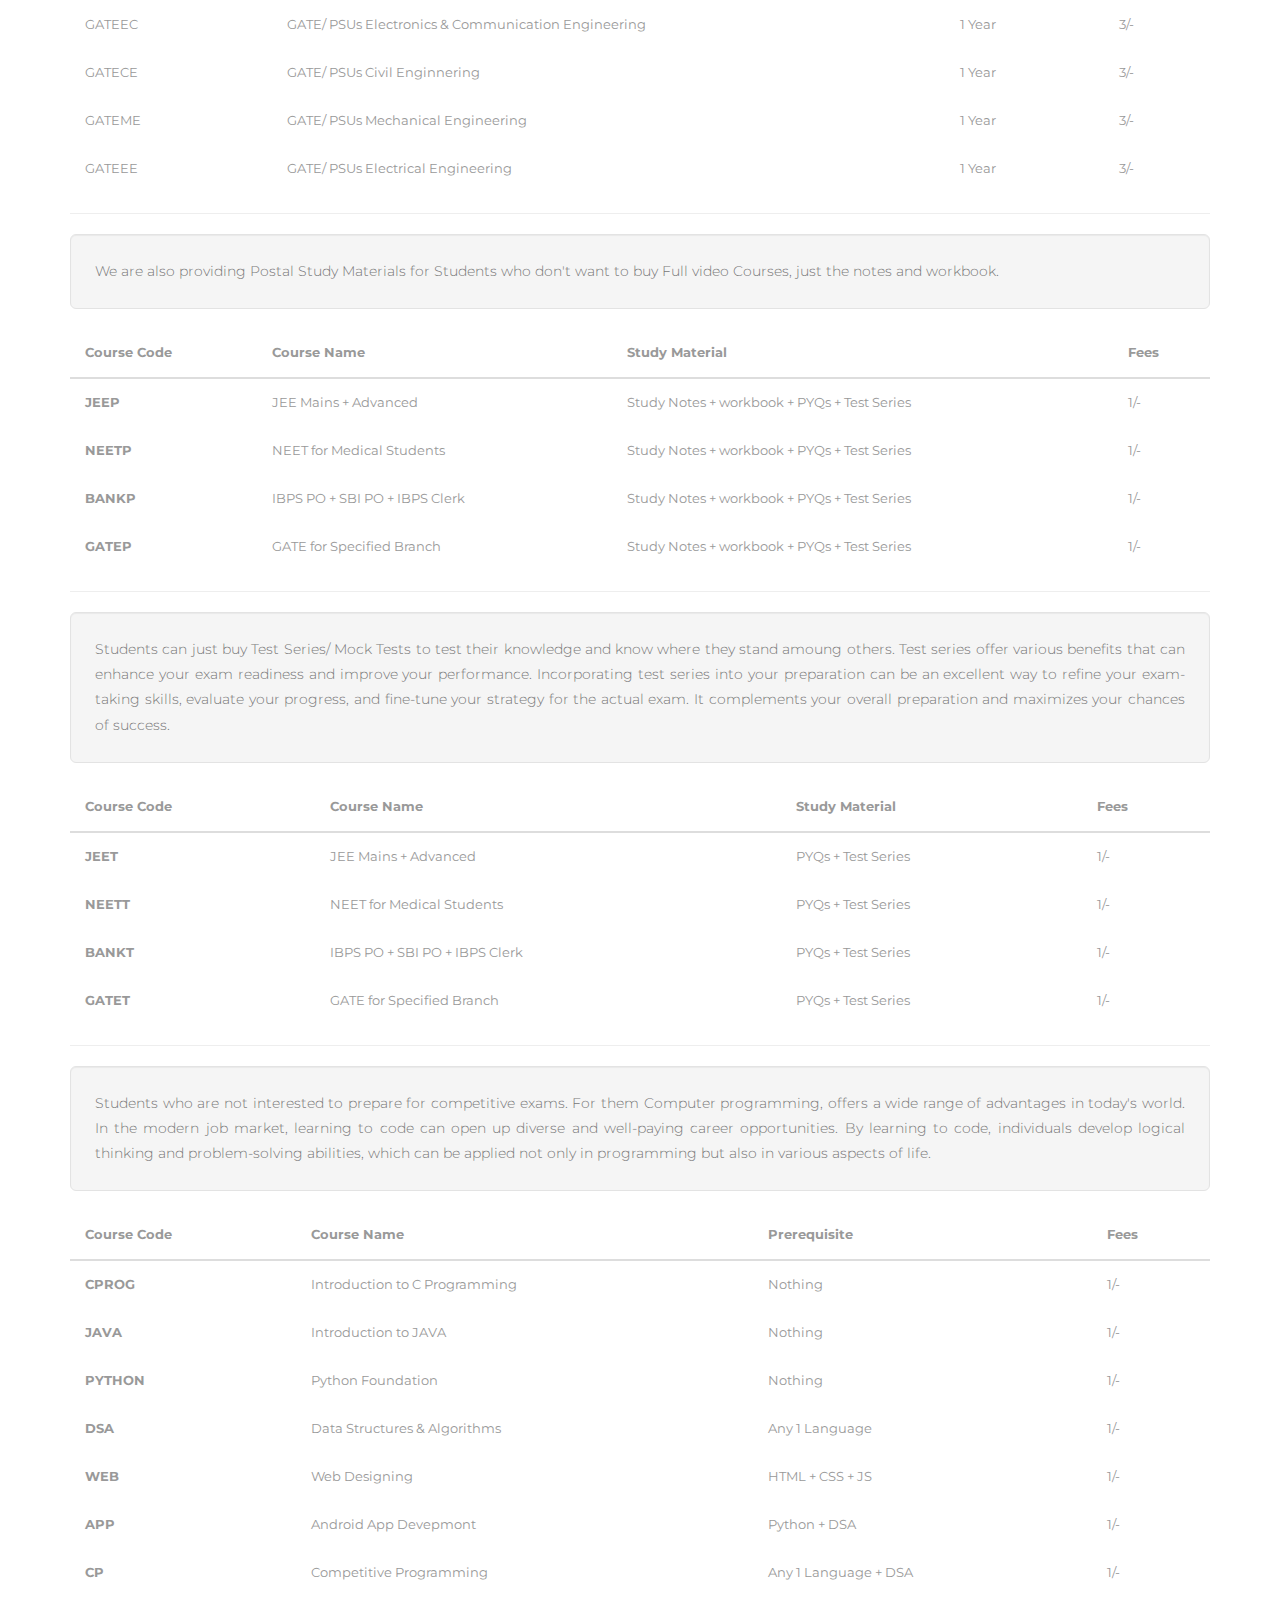
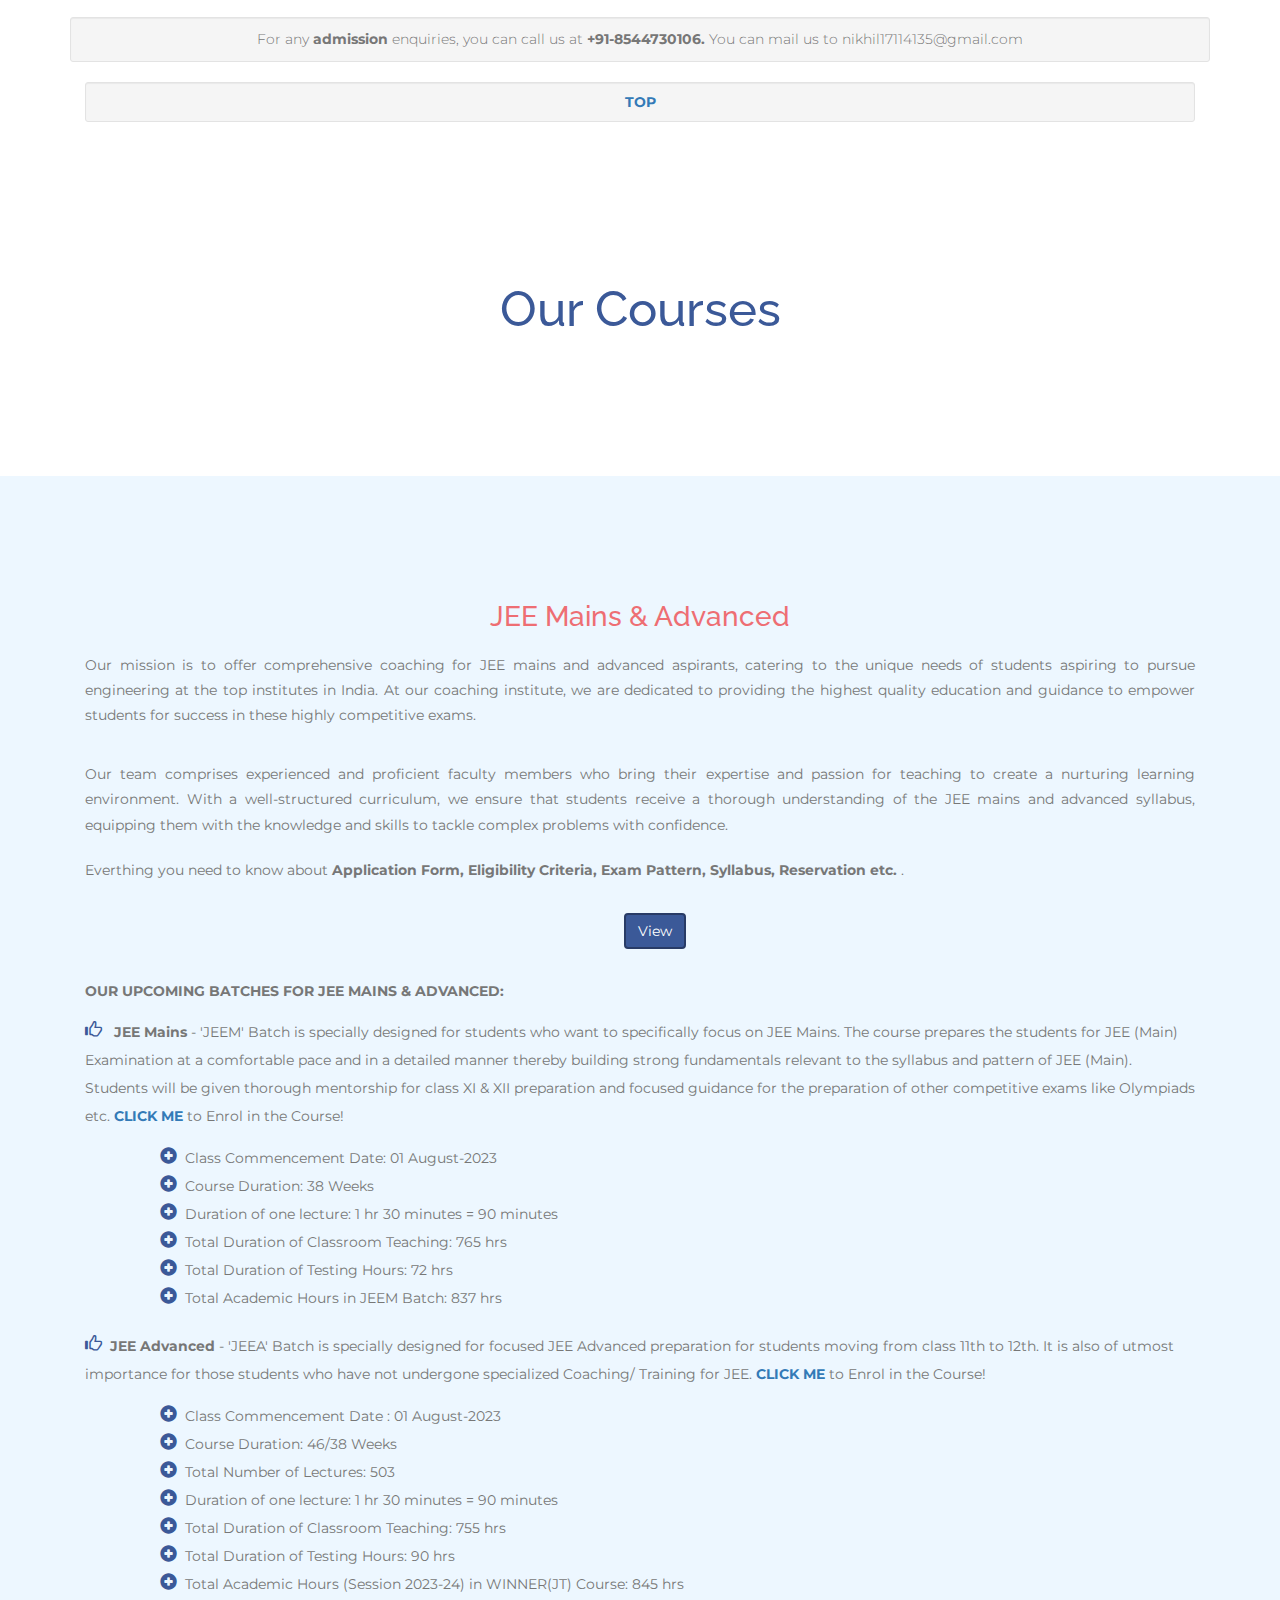
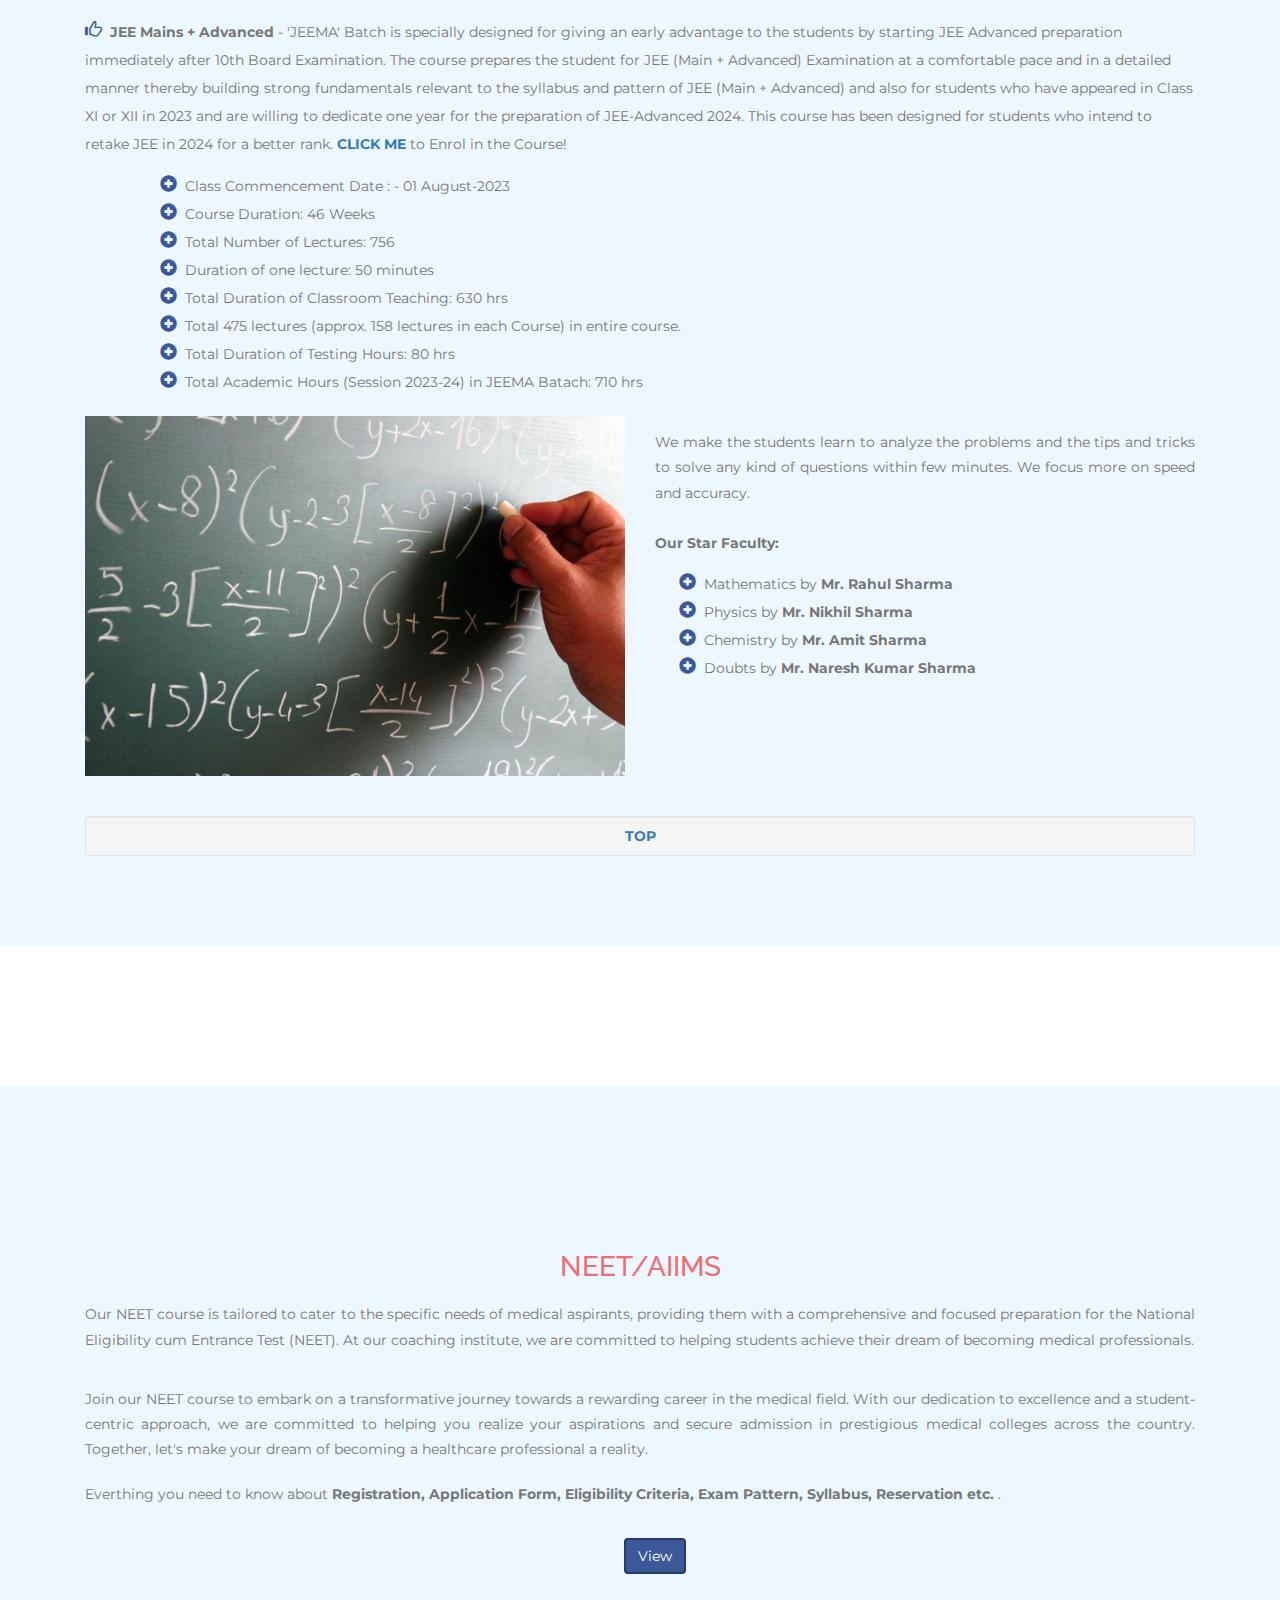
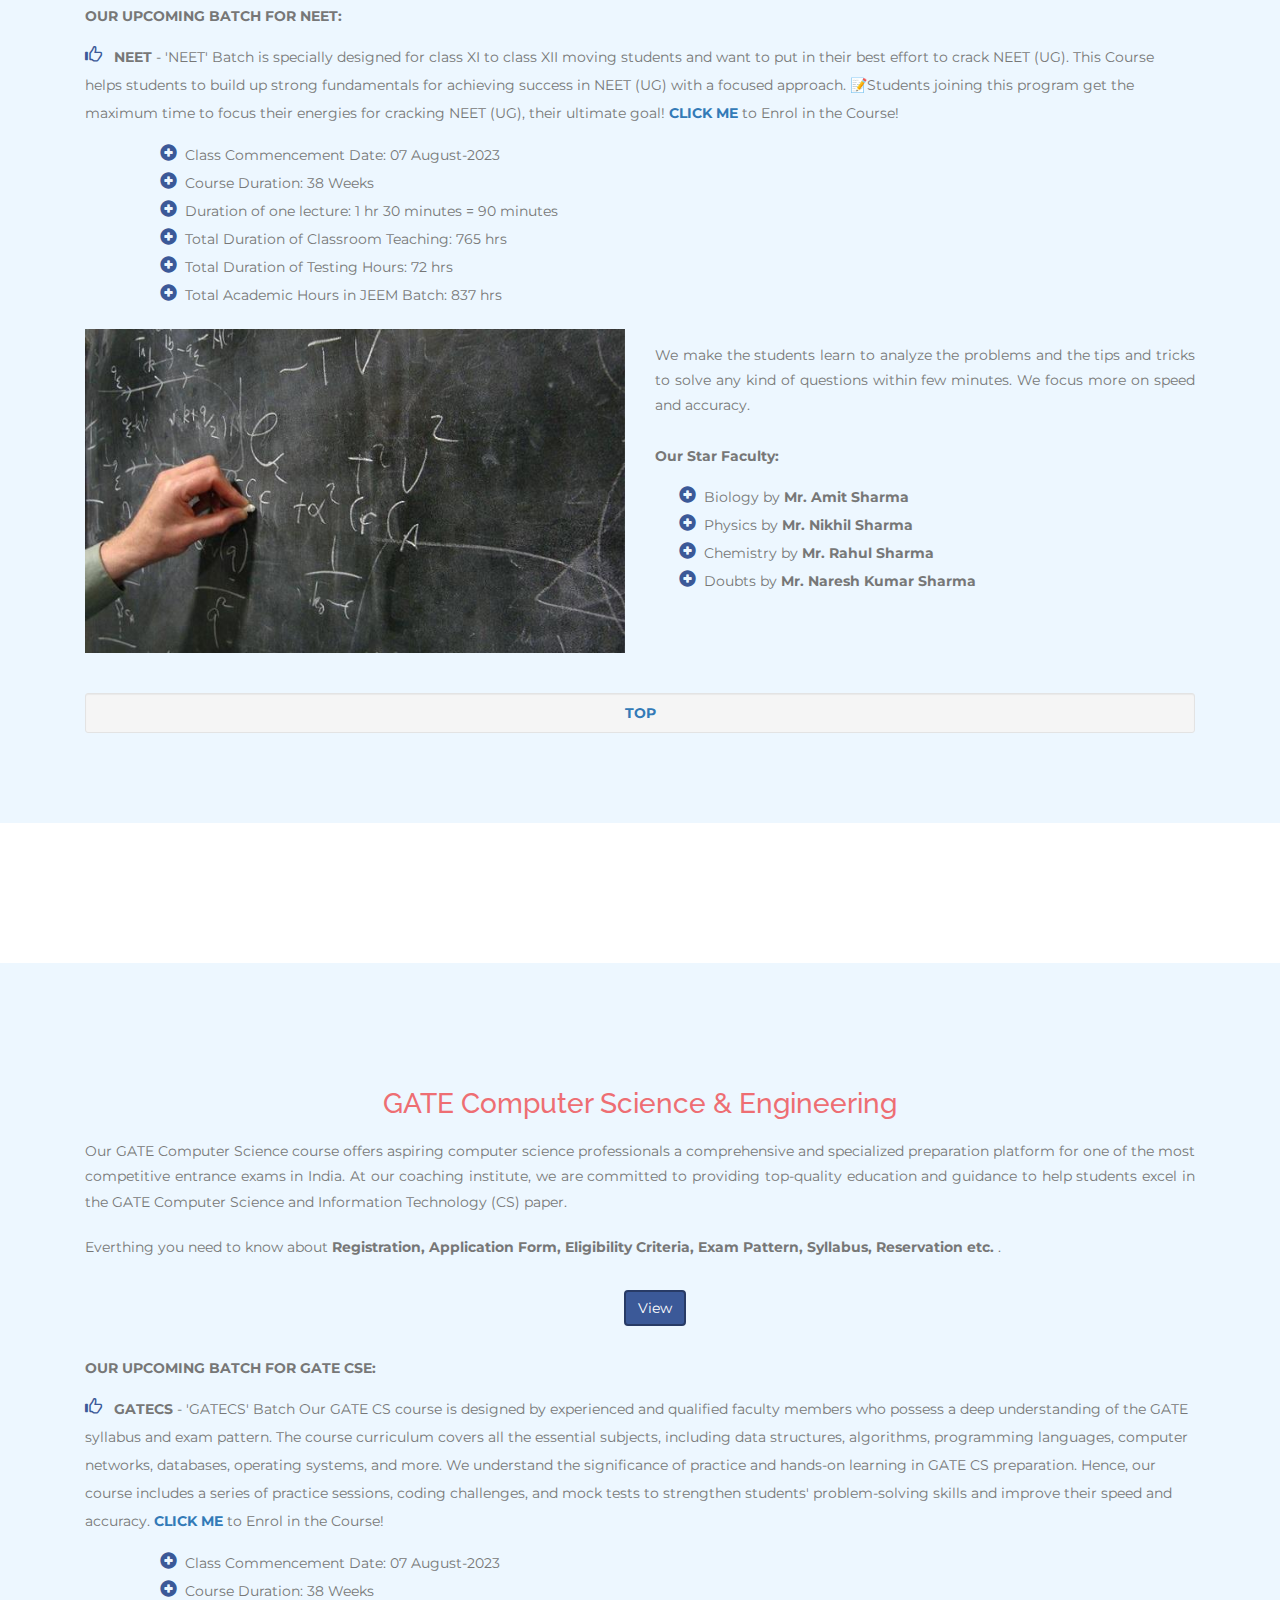
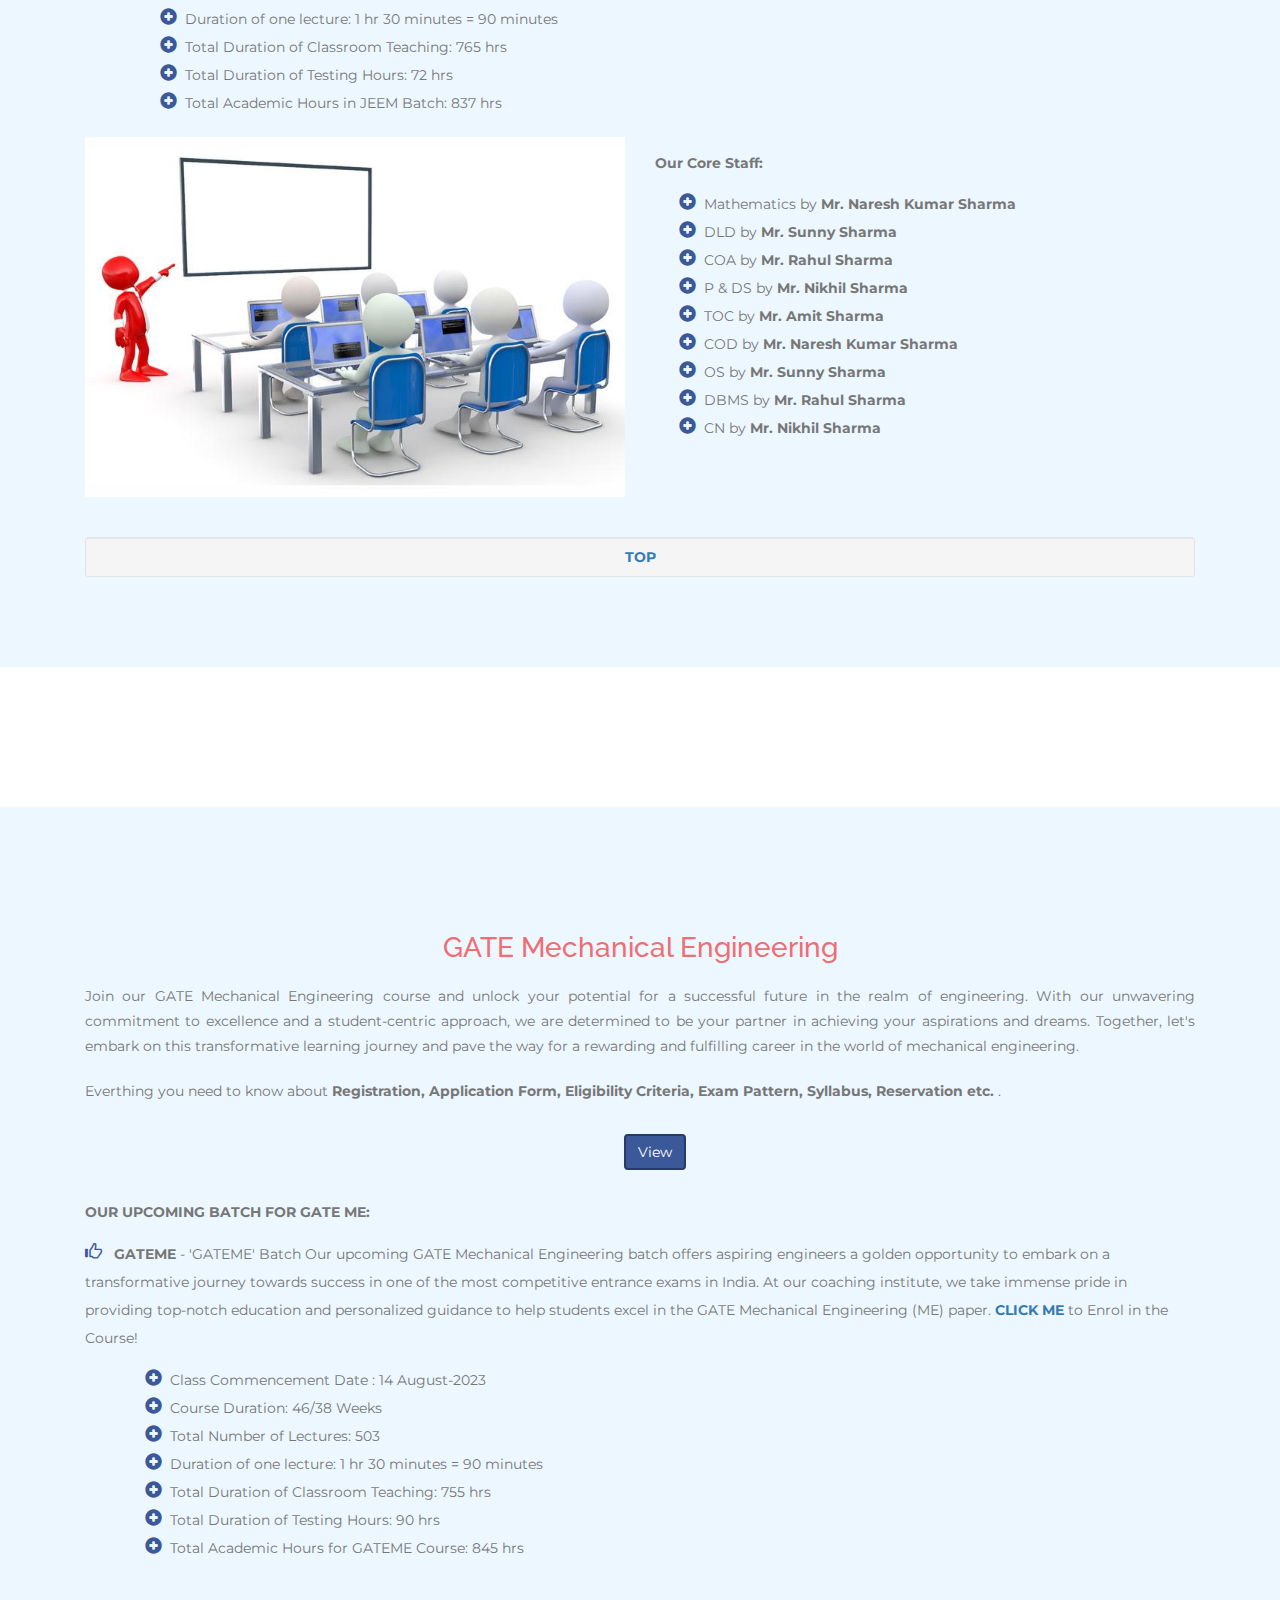
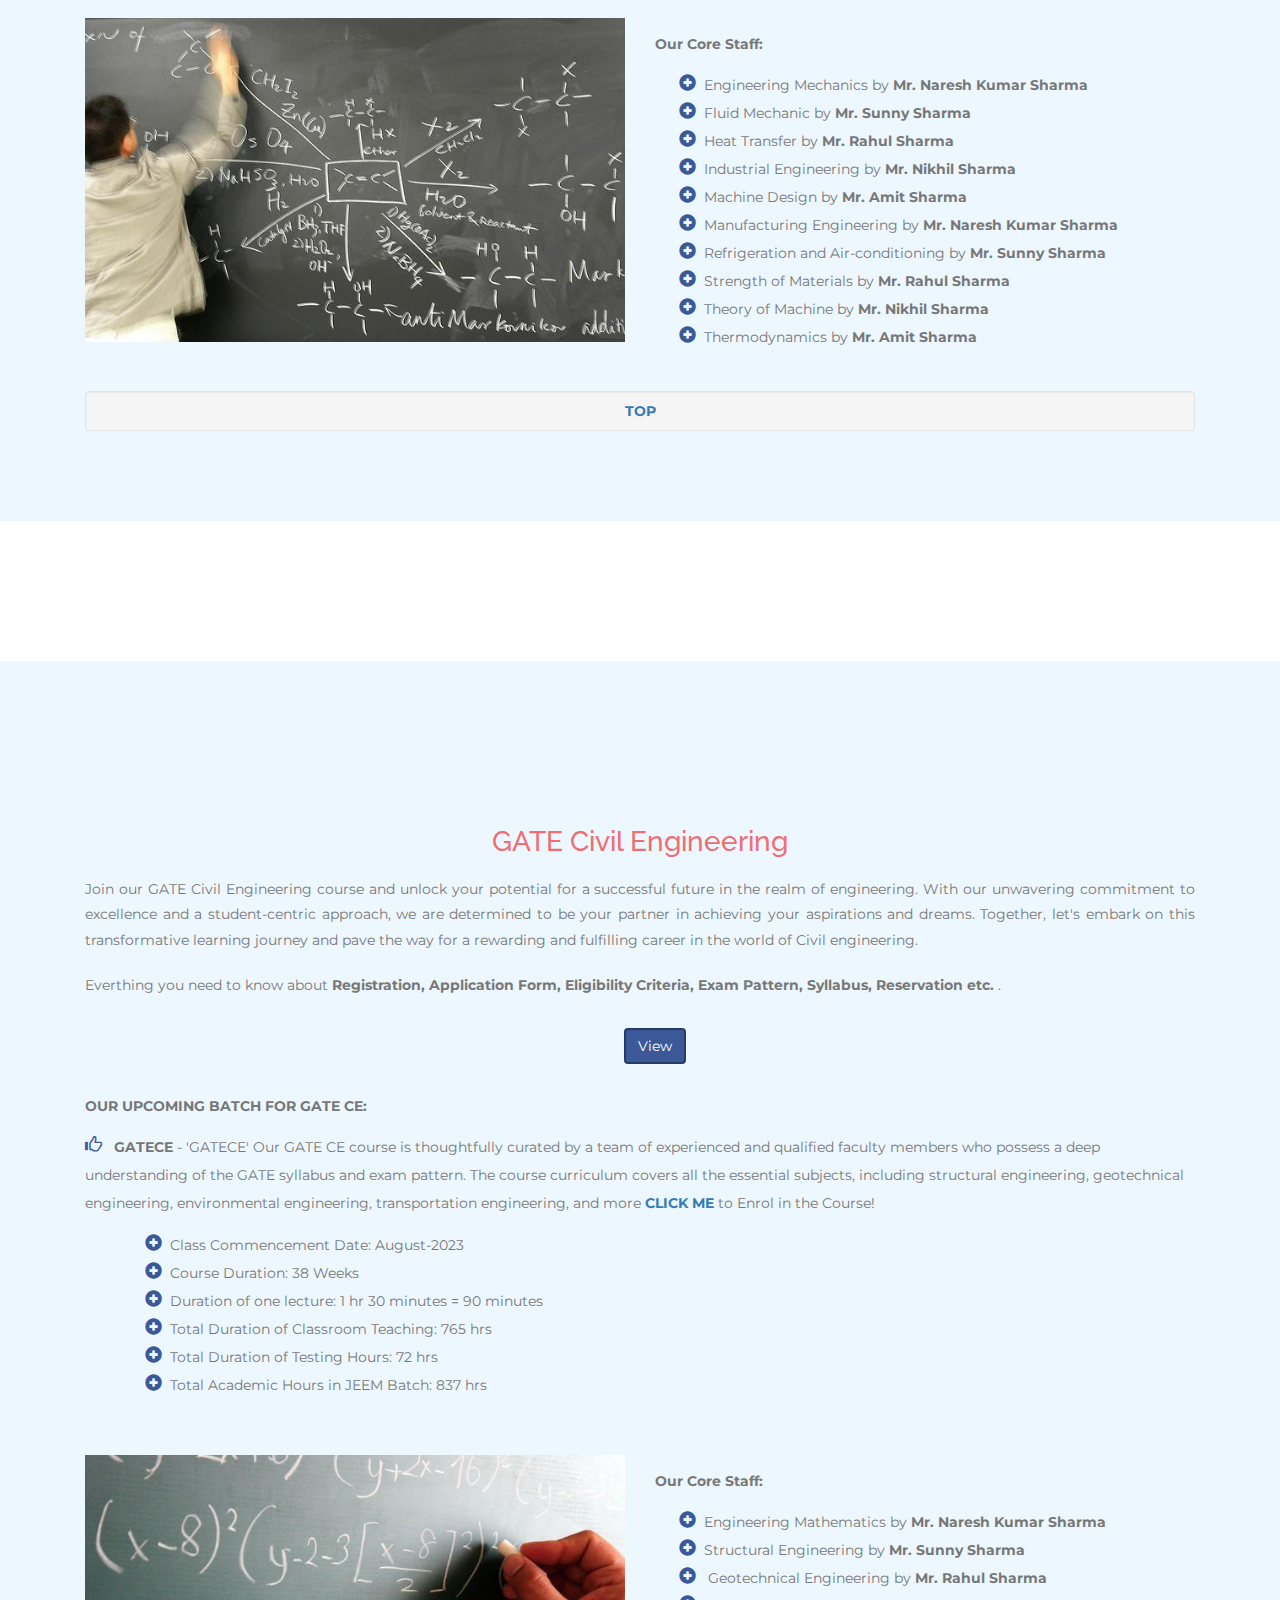
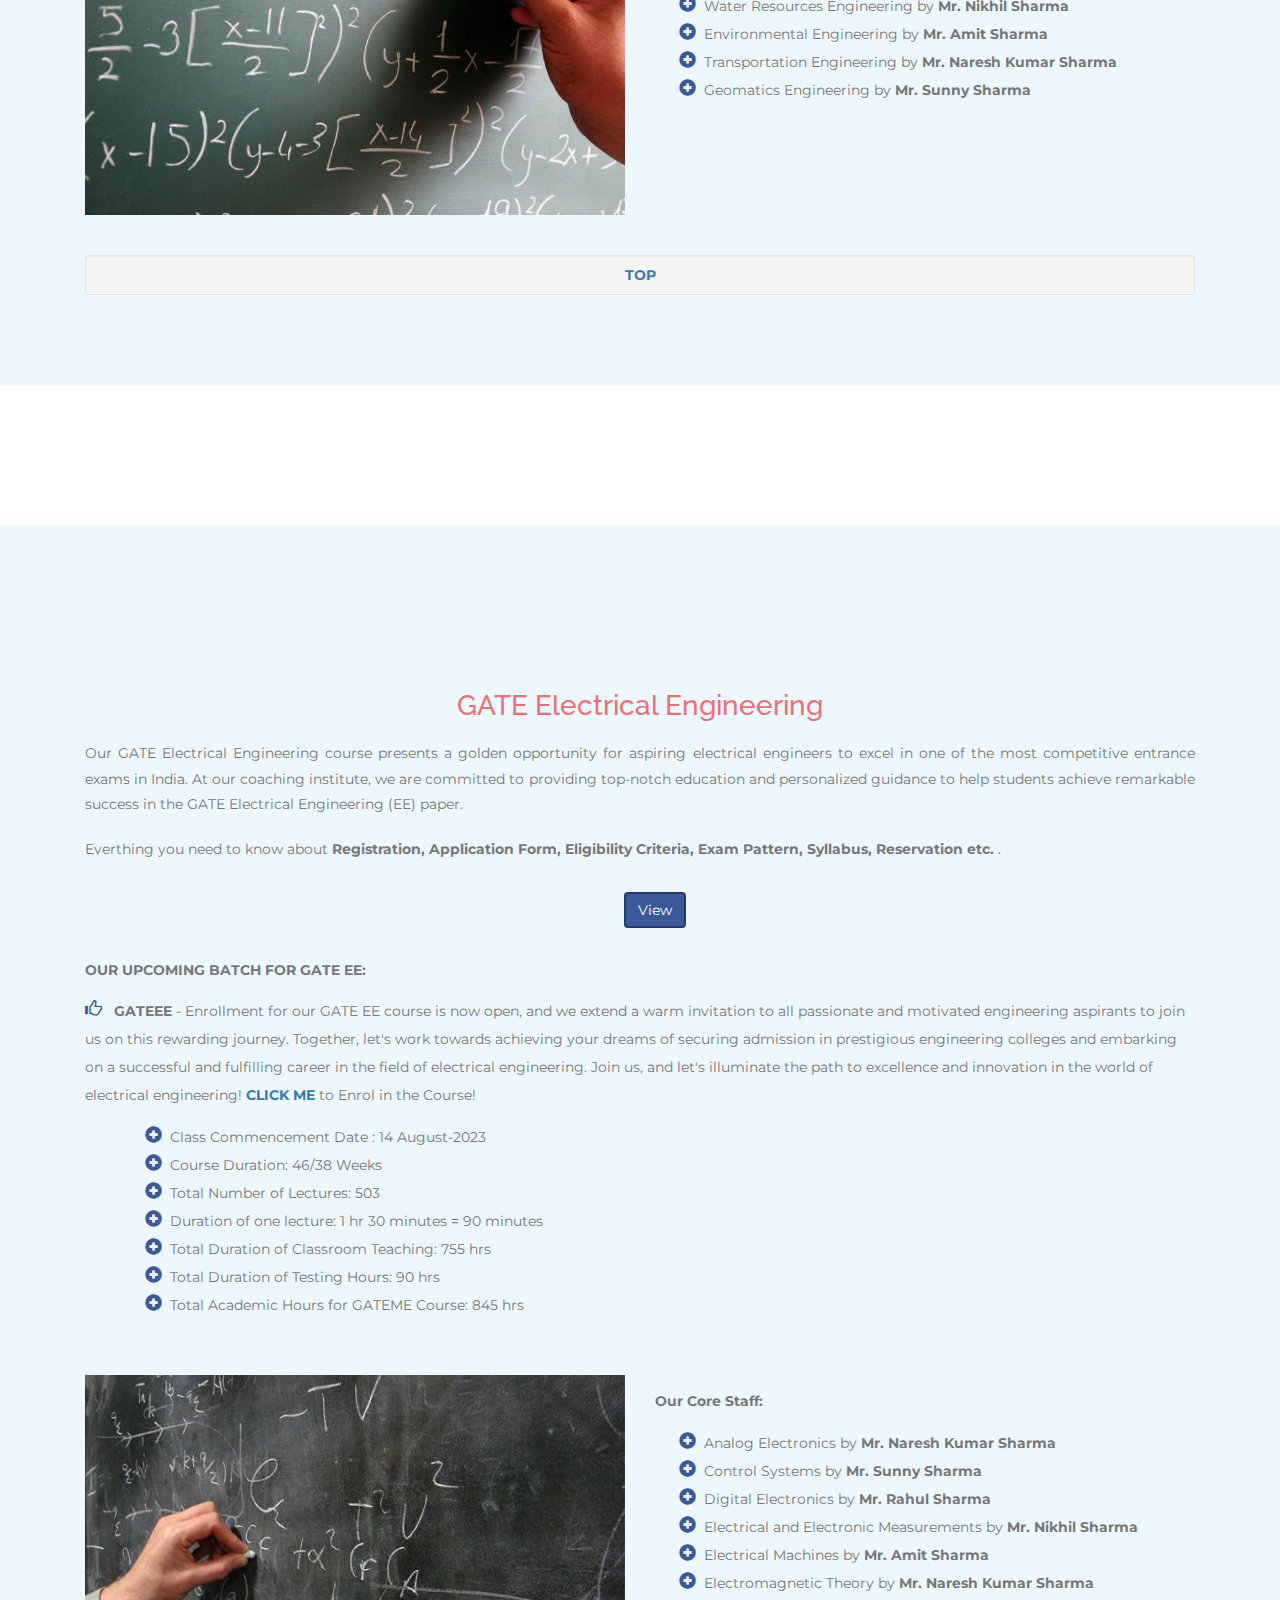
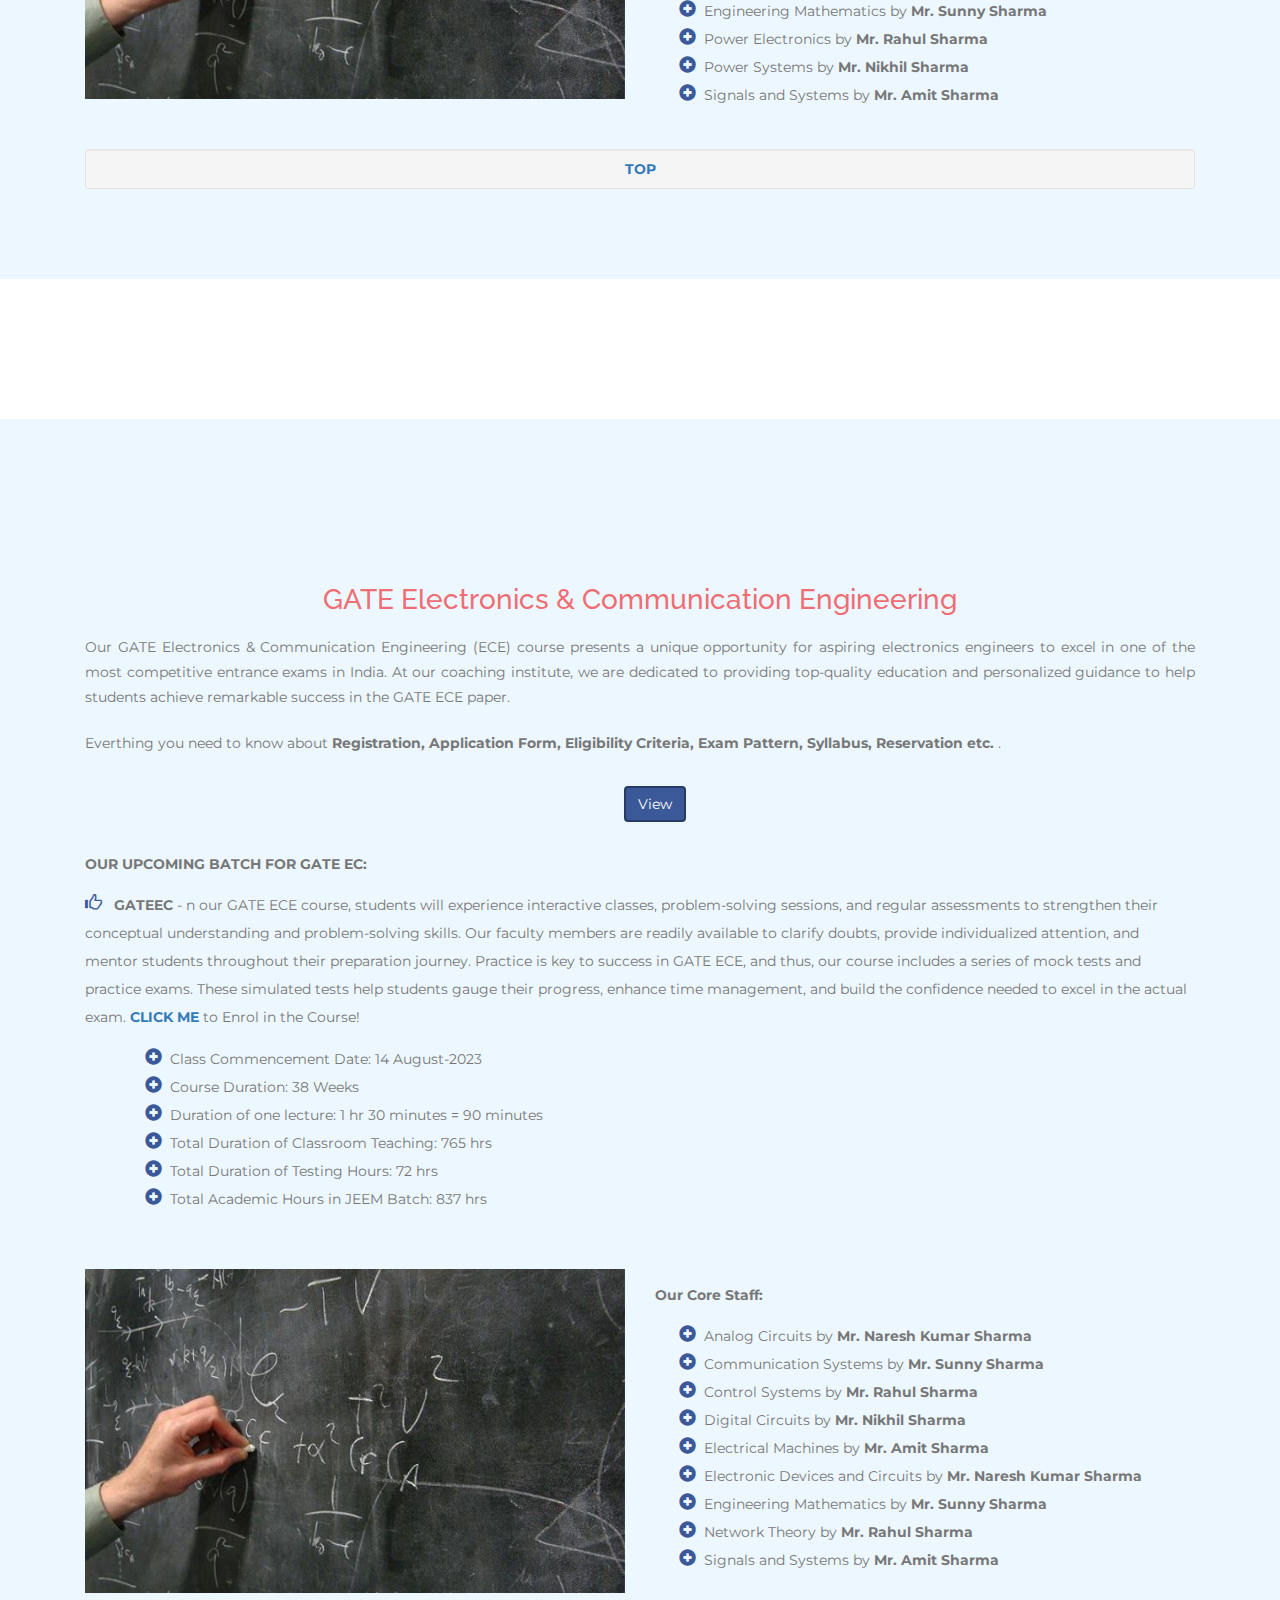
<file: courses.html>
<!DOCTYPE html>
<!--Nikhil Sharma -->
<html>  
<!-- This website is developed and designed by Nikhil Sharma-->   
<head>   
<title>THINK - Coaching Institute</title>  
<!--Meta Data-->   
<meta charset="utf-8">
<meta name="language" content="en-us"/>  
<meta http-equiv="Content-Type" content="text/html" />
<meta http-equiv="X-UA-Compatible" content="IE=edge" />
<meta name="distribution" content="Global" />
<meta http-equiv="Cache-control" content="public">
<meta name="robots" content="index, follow" />
<meta name="revisit-after" content="7 days"/>
<meta name="copyright" content="THINK 2023"/>
<meta name="apple-mobile-web-app-capable" content="yes"/>
<meta name="viewport" content="width=device-width, initial-scale=1" />

<meta name="description" content="Welcome to Nikhil’s exclusive coaching centre for JEE, NEET, Banking & GATE. We offer coaching for school children of grades XI and XII for JEE and NEET, aspirants of Banking(IBPS PO, SBI PO and IBPS Clerk), college students preparing for GATE and PSUs.">
<meta name="keywords" content="THINK, Nikhil, coaching, smart classes , IIT JEE , JEE MAINS & Advanced, NEET, Banking, GATE , admission, study materials, facilities, students, contact" />
<meta name="author" content="Nikhil Sharma">
<meta name="email" content="nikhil17114135@gmail.com">

<meta property="og:type" content="website" /> 
<meta property="og:title" content="THINK - First Institute in Jarind" />
<meta property="og:description" content="We provide intensive coaching classes for JEE, NEET, Banking & GATE." />
<meta property="og:image" content="http://www.nikhilsharma.com/think/images/thinkbbanner.jpg" />
<meta property="og:url" content="http://www.nikhilsharma.com/think" />
<meta property="og:site_name" content="THINK Nikhil" />

<meta name="twitter:card" content="website">
<meta name="twitter:site" content="THINK - First Institute in Jarind">
<meta name="twitter:title" content="THINK - First Institute in Jarind">
<meta name="twitter:description" content="We provide intensive coaching for JEE, NEET, Banking & GATE. We offer coaching for school children of grades XI and XII for JEE and NEET, aspirants of Banking(IBPS PO, SBI PO and IBPS Clerk), college students preparing for GATE and PSUs.">
<meta name="twitter:image" content="http://www.think.com/images/thinklogo.jpg">

<meta itemprop="name" content="THINK Nikhil">
<meta itemprop="description" content="Welcome to Nikhil’s exclusive coaching centre for JEE, NEET, Banking & GATE. We offer coaching for school children of grades XI and XII for JEE and NEET, aspirants of Banking(IBPS PO, SBI PO and IBPS Clerk), college students preparing for GATE and PSUs.">
<meta itemprop="image" content="http://www.think.com/images/thinkbbanner.jpg">

<!--SEO is exclusively done by NIK -->
<!-- Meta data ends here -->
<link rel="shortcut icon" href="./favicon.png" type="image/png" />

<!--css-->
<link rel="stylesheet" href="https://maxcdn.bootstrapcdn.com/bootstrap/3.3.7/css/bootstrap.min.css">
<link href="css/style.css" rel="stylesheet" type="text/css" media="all" />
<!--css-->

<!--GOOGLE fonts-->
<link href="https://fonts.googleapis.com/css?family=Montserrat|Raleway" rel="stylesheet">
<!-- GOOGLE fonts-->
</head>
<body>
	<!--header-->
		<div class="header" id="top">
			<div class="container">
				<nav class="navbar navbar-default">
					<div class="container-fluid">
				
						<div class="navbar-header">
							<button type="button" class="navbar-toggle collapsed" data-toggle="collapse" data-target="#bs-example-navbar-collapse-1" aria-expanded="false">
								<span class="sr-only">Toggle navigation</span>
								<span class="icon-bar"></span>
								<span class="icon-bar"></span>
								<span class="icon-bar"></span>
							</button>				  
							<div class="navbar-brand">
								<h1><a href="index.html"><span>THINK</span></a></h1>
							</div>
						</div>

				<!-- NAVBAR COLLAPSE -->
						<div class="collapse navbar-collapse" id="bs-example-navbar-collapse-1">
							<nav class="link-effect-2" id="link-effect-2">
								<ul class="nav navbar-nav">
									<li><a href="index.html"><span data-hover="Home">Home</span></a></li>
									<li><a href="about.html"><span data-hover="About">About</span></a></li>
									<li><a href="studymaterials.html"><span data-hover="Study">Study</span></a></li>
									<li><a href="gallery.html"><span data-hover="Gallery">Gallery</span></a></li>	
									<li class="active"><a href="courses.html"><span data-hover="Courses">Courses</span></a></li>
									<li><a href="admission.html"><span data-hover="Admission">Admission</span></a></li>
									<li><a href="contact.html"><span data-hover="Contact">Contact</span></a></li>
								</ul>
							</nav>
						</div>
					</div>
				</nav>
			</div>
		</div>
	<!--header-->
		<div class="banner-w3agile">
			<div class="container">
				<h3><a href="index.html">Home</a> / <span>Courses</span></h3>
			</div>
		</div>
		<div class="clearfix"></div>


		<!--FOR Hyper links -->
		<div class="content">
			<div class="typo-w3">
				<div class="student-w3ls">
					<div class="container">

						<div class="col-md-12">
							<div class="about-grid"><h4  id="twentytwo"><strong>Here, you will find everything</strong></h4></div>
						</div>
	
						<div class="col-md-12 about-grid"> 
							<ul class="grid-part">
								<li>&nbsp;&nbsp;&nbsp;&nbsp;&nbsp;&nbsp;&nbsp;&nbsp;<i class="glyphicon glyphicon-thumbs-up"> </i> <strong>Key Highlights Of Our Academy :  &nbsp;&nbsp;<a href="#one"> Click here</strong></a> &nbsp;&nbsp; to see our Specialities<br></li>
	
								<li>&nbsp;&nbsp;&nbsp;&nbsp;&nbsp;&nbsp;&nbsp;&nbsp;<i class="glyphicon glyphicon-thumbs-up"> </i><strong>Courses We Offer :  &nbsp;&nbsp;<a href="#two">Click here </strong></a>  &nbsp;&nbsp; to see all our courses<br></li>
	
								<li>&nbsp;&nbsp;&nbsp;&nbsp;&nbsp;&nbsp;&nbsp;&nbsp;<i class="glyphicon glyphicon-thumbs-up"> </i> <strong>Course Duration & Fees : &nbsp;&nbsp;  <a href="#three"> Click here </strong> </a> &nbsp;&nbsp; to view fees and duration<br></li>
	
								<li>&nbsp;&nbsp;&nbsp;&nbsp;&nbsp;&nbsp;&nbsp;&nbsp;<i class="glyphicon glyphicon-thumbs-up"> </i><strong>JEE Mains & Advanced : &nbsp;&nbsp; <a href="#four">Click here></strong></a> &nbsp;&nbsp;to know about JEE Courses<br></li>
	
								<li>&nbsp;&nbsp;&nbsp;&nbsp;&nbsp;&nbsp;&nbsp;&nbsp;<i class="glyphicon glyphicon-thumbs-up"> </i> <strong>NEET : &nbsp;&nbsp;<a href="#five"> Click here</strong></a> &nbsp;&nbsp;to know about NEET Courses<br></li>
	
								<li>&nbsp;&nbsp;&nbsp;&nbsp;&nbsp;&nbsp;&nbsp;&nbsp;<i class="glyphicon glyphicon-thumbs-up"> </i><strong>GATE Computer Science & Engineering : &nbsp;&nbsp;<a href="#six">Click here</strong></a> &nbsp;&nbsp;to know about GATE CSE/PSUs Courses<br></li>
	
								<li>&nbsp;&nbsp;&nbsp;&nbsp;&nbsp;&nbsp;&nbsp;&nbsp;<i class="glyphicon glyphicon-thumbs-up"> </i> <strong>GATE Mechanical Engineering : &nbsp;&nbsp;<a href="#seven"> Click here</strong></a> &nbsp;&nbsp;to know about GATE ME/PSUs Courses<br></li>
	
								<li>&nbsp;&nbsp;&nbsp;&nbsp;&nbsp;&nbsp;&nbsp;&nbsp;<i class="glyphicon glyphicon-thumbs-up"> </i><strong>GATE Civil Engineering : &nbsp;&nbsp;<a href="#eight">Click here</strong></a> &nbsp;&nbsp;to know about GATE CE/PSUs Courses<br></li>
	
								<li>&nbsp;&nbsp;&nbsp;&nbsp;&nbsp;&nbsp;&nbsp;&nbsp;<i class="glyphicon glyphicon-thumbs-up"> </i> <strong>GATE Electrical Engineering : &nbsp;&nbsp;<a href="#nine"> Click here</strong></a> &nbsp;&nbsp;to know about GATE EE/PSUs Courses<br></li>
	
								<li>&nbsp;&nbsp;&nbsp;&nbsp;&nbsp;&nbsp;&nbsp;&nbsp;<i class="glyphicon glyphicon-thumbs-up"> </i><strong>GATE Electronics & Communcation Engineering : &nbsp;&nbsp;<a href="#ten">Click here</strong></a> &nbsp;&nbsp;to know about GATE ECE/PSUs Courses<br></li>
	
								<li>&nbsp;&nbsp;&nbsp;&nbsp;&nbsp;&nbsp;&nbsp;&nbsp;<i class="glyphicon glyphicon-thumbs-up"> </i> <strong>Postal Study Material : &nbsp;&nbsp;<a href="#eleven"> Click here</strong></a> &nbsp;&nbsp;to know MORE ABOUT Postal Study Materail<br></li>

							</div>
	
							<!--

						<a href="#one">Our Specialities</a><br>
						<a href="#two">Courses We Offer</a><br><br>
						<a href="#three">Course Duration & Fees</a><br><br>
						<a href="#four">Courses We Offer</a><br><br>
						<a href="#two">Courses We Offer</a><br><br>
						<a href="#two">Courses We Offer</a><br><br>

						<h3 id="one">What is Lorem Ipsum?</h3>
						<p>Lorem Ipsum is simply dummy text of the printing and typesetting industry. Lorem Ipsum has been the industry's standard dummy text ever since the 1500s when an unknown printer took a galley of type and scrambled it to make a type specimen book. </p>

						<h3 id="three">Why do we use it?</h3>
						<p>It is a long established fact that a reader will be distracted by the readable content of a page when looking at its layout.</p>

						-->
						
					</div>
				</div>
			</div>
		</div>


		<!--hyper
		<a href="#two">What is Lorem Ipsum?</a><br>
						<a href="#three">Why do we use it?</a><br><br>

						<h3 id="two">What is Lorem Ipsum?</h3>
						<p>Lorem Ipsum is simply dummy text of the printing and typesetting industry. Lorem Ipsum has been the industry's standard dummy text ever since the 1500s when an unknown printer took a galley of type and scrambled it to make a type specimen book. </p>

						<h3 id="three">Why do we use it?</h3>
						<p>It is a long established fact that a reader will be distracted by the readable content of a page when looking at its layout.</p>
	-->
						<!--copied from Study-->
		<div class="content">
			<div class="services-w3l">
				<div class="container">
					<h2 class="tittle" id="one">Our Specialities</h2>
					<div class="services-grids">
						<div class="col-md-4 ser-grid">
							<div class="icon">
								<i class="glyphicon glyphicon-book" aria-hidden="true"></i>
							</div>
							<h4>Class Notes</h4>
							<ul class="grid-part">
								<p>Concise and Relevant Information </br>
								Personalized Learning </br>
								Supplemental Material</br>
								Revision Tool</br>
								Focus on Key Topics </br>
							</ul>
						</div>

						<div class="col-md-4 ser-grid">
							<div class="icon">
								<i class="glyphicon glyphicon-list-alt" aria-hidden="true"></i>
							</div>
							<h4>Live Classes</h4>
							<ul class="grid-part">
								<p> Dynamic Teaching</br>
								 Real-Time Interaction</br>
								 Personalized Attention</br>
								Immediate Doubt Resolution</br>
								 Engaging Learning Experience</br>
							</ul>
						</div>

						<div class="col-md-4 ser-grid">
							<div class="icon">
								<i class="glyphicon glyphicon-time" aria-hidden="true"></i>
							</div>
							<h4>Doubts Section</h4>
							<ul class="grid-part">
								<p> Efficient Learning</br>
									Personalized approach</br>
									Clarification of Concepts</br>
									Addressing Specific Exam-Related Queries</br>
									Building a Supportive Learning Environment</br>
							</ul>
						</div>
						<div class="clearfix"></div>

					</div>
					<div class="services-grids">
						<div class="col-md-4 ser-grid">
							<div class="icon">
								<i class="glyphicon glyphicon-pencil" aria-hidden="true"></i>
							</div>
							<h4>Recorded Lectures</h4>
							<ul class="grid-part">
								<p>24/7 Accessibility</br>
									Better Note-taking</br>
									Revision and Review</br>
									Self-paced Learning</br>
									Support for Absentees</br>
							</ul>
						</div>

						<div class="col-md-4 ser-grid">
							<div class="icon">
								<i class="glyphicon glyphicon-star" aria-hidden="true"></i>
							</div>
							<h4>Test Series</h4>
							<ul class="grid-part">
								<p>Building Stamina</br>
									Building Confidence</br>
									Real Exam Simulation</br>
									Performance Analysis</br>
									Time Management Practice</br>
							</ul>
						</div>

						<div class="col-md-4 ser-grid">
							<div class="icon">
								<i class="glyphicon glyphicon-user" aria-hidden="true"></i>
							</div>
							<h4>Career Counsellor</h4>
							<ul class="grid-part">
								<p>Career Guidance</br>
									Stress Management</br>
									Long-term Planning</br>
									Informed Decision Making</br>
									Motivation and Confidence Building</br>
							</ul>
						</div>
						<div class="clearfix"></div>
	
					</div>
					<div class="services-grids">
						<div class="col-md-4 ser-grid">
							<div class="icon">
								<i class="glyphicon glyphicon-globe" aria-hidden="true"></i>
							</div>
							<h4>Study Materials</h4>
							<ul class="grid-part">
								<p>Updated Content</br>
									Concept Clarity</br>
									Practice Exercises</br>
									Comprehensive Coverage</br>
									Exam-Oriented Approach</br>
							</ul>
						</div>
						<div class="col-md-4 ser-grid">
							<div class="icon">
								<i class="glyphicon glyphicon-film" aria-hidden="true"></i>
							</div>
							<h4>Weekly Tests</h4>
							<ul class="grid-part">
								<p>Stress Reduction</br>
									Regular Assessment</br>
									Feedback and Improvement</br>
									Reinforcement of Learning</br>
									Early Identification of Weaknesses</br>
							</ul>
						</div>


						<div class="col-md-4 ser-grid">
							<div class="icon">
								<i class="glyphicon glyphicon-education" aria-hidden="true"></i>
							</div>
							<h4>Progress Reports</h4>
							<ul class="grid-part">
								<p>Individualized Feedback</br>
									Goal Setting and Planning</br>
									Assessment of Performance</br>
									ata-Driven Decision Making</br>
									Recognition of Achievements</br>
							</ul>
						</div>></br>

						<div class="col-md-12 ser-grid">
							<div class="well well-sm"><center><strong><a href="#twentytwo"> TOP </strong> </a> </center></div>
						</div>
						<div class="clearfix"></div></br></br>
						
					</div>
					
				</div>
			</div>
		</div>


		
		<!--yhnse shuru hai our courses ka content-->
	
		<div class="content">
			<!--admission details-->
				<div class="typo-w3">
					<div class="container">
                        <h2 class="tittle" id="two">Courses We Offer</h2><br/>
                    </div>
                     
                    <div class="clear-fix"></div>
                    <div class="container">
						
						<p align="justify">In all of our courses, the student takes up continuous coaching for their respective classes. Students can opt for any of the given Course for Exam preparation. Mock tests are discussed regularly within strict time schedules. These tests are exactly as per the latest pattern, and discussions and evaluations are an integral part of it. Here are the details about duration, fees and all.
                        </p><br/>
                        <div class="course-details">
                        <div class="col-md-6">
						
						<center><h3 class="bars">Courses for/after High School</h3></center>
						<ul class="list-group">
						  <li class="list-group-item">JEE Mains - Class XI & XII</li>
						  <li class="list-group-item">JEE Advanced - Class XI & XII</li>
						  <li class="list-group-item">NEET - Class XI & XII</li>
						  <li class="list-group-item">IBPS PO - After Undergraduation</li>
						  <li class="list-group-item">IBPS PO, SBI PO and IBPS Clerk - After Undergraduation</li>
						</ul>
                            </div>
                        <div class="col-md-6">
						<center><h3 class="bars">Cources for/after B.Tech</h3></center>
						<ul class="list-group">
						  <li class="list-group-item">GATE/ ISRO/ DRDO CSE</li>
						  <li class="list-group-item">GATE/ PSUs ECE</li>
						  <li class="list-group-item">GATE/ PSUs Civil</li>
						  <li class="list-group-item">GATE/ PSUs Mechanical</li>
						  <li class="list-group-item">GATE/ PSUs Electrical</li>
						</ul>
                            </div>
                        </div>

                         <center><h3 id ="three"> Course Duration & Fees<br></h3></center>
                        <br/>
						<div class="bs-docs-example">
                            <div class="course-table">
							<table class="table">
								<thead>
									<tr>
										<th>Course Code</th>
										<th>Course Name</th>
										<th>Duration</th>
										<th>Fees</th>
									</tr>
								</thead>
								<tbody>
									<tr>
										<td>JEEM</td>
										<td>JEE Mains - Class XI & XII</td>
										<td>1/2 Year</td>
										<td>1/-</td>
									</tr>
									<tr>
										<td>JEEA</td>
										<td>JEE Advanced - Class XI & XII</td>
										<td>1 year</td>
										<td>2/-</td>
									</tr>
									<tr>
										<td>JEEMA</td>
										<td>JEE Mains + Advanced - Class XI & XII</td>
										<td>1/2 Year</td>
										<td>3/-</td>
									</tr>
                                    <tr>
										<td>NEET</td>
										<td>NEET - Class XI & XII</td>
										<td>1/2 Year</td>
										<td>2/-</td>
									</tr>
                                    <tr>
										<td>IBPS</td>
										<td>IBPS PO - After Undergraduation</td>
										<td>1 Year</td>
										<td>2/-</td>
									</tr>
                                    <tr>
										<td>BANK</td>
										<td>IBPS PO + SBI PO + IBPS Clerk - After Undergraduation</td>
										<td>1 Year</td>
										<td>3/-</td>
									</tr>
                                    <tr>
										<td>GATECS</td>
										<td>GATE/ ISRO/ DRDO Computer science & Engineering</td>
										<td>1 Year</td>
										<td>3/-</td>
									</tr>
									<tr>
										<td>GATEEC</td>
										<td>GATE/ PSUs Electronics & Communication Engineering</td>
										<td>1 Year</td>
										<td>3/-</td>
									</tr>
									<tr>
										<td>GATECE</td>
										<td>GATE/ PSUs Civil Enginnering</td>
										<td>1 Year</td>
										<td>3/-</td>
									</tr>
                                    <tr>
										<td>GATEME</td>
										<td>GATE/ PSUs Mechanical Engineering</td>
										<td>1 Year</td>
										<td>3/-</td>
									</tr>
                                    <tr>
										<td>GATEEE</td>
										<td>GATE/ PSUs Electrical Engineering</td>
										<td>1 Year</td>
										<td>3/-</td>
									</tr>
                                   
								</tbody>
							</table>
                                </div>
						</div>
						
						<hr class="bs-docs-separator">
                        <div class="well well-lg"><p align="justify">We are also providing Postal Study Materials for Students who don't want to buy Full video Courses, just the notes and workbook.</p></div>
						<div class="bs-docs-example">
							<table class="table table-hover">
								<thead>
									<tr>
									  <th>Course Code</th>
									  <th>Course Name</th>
									  <th>Study Material</th>
									  <th>Fees</th>
									</tr>
								</thead>
							<tbody>
								<tr>
									<th>JEEP</th>
								  <td>JEE Mains + Advanced</td>
								  <td>Study Notes + workbook + PYQs + Test Series</td>
								  <td>1/-</td>
								</tr>
								<tr>
									<th>NEETP</th>
								  <td>NEET for Medical Students</td>
								  <td>Study Notes + workbook + PYQs + Test Series</td>
								  <td>1/-</td>
								</tr>
								<tr>
									<th>BANKP</th>
								  <td>IBPS PO + SBI PO + IBPS Clerk</td>
								  <td>Study Notes + workbook + PYQs + Test Series</td>
								  <td>1/-</td>
								</tr>
								<tr>
									<th>GATEP</th>
								  <td>GATE for Specified Branch</td>
								  <td>Study Notes + workbook + PYQs + Test Series</td>
								  <td>1/-</td>
								</tr>
							</tbody>
						</table>
					</div>

						<hr class="bs-docs-separator">
						<div class="well well-lg"><p align="justify">Students can just buy Test Series/ Mock Tests to test their knowledge and know where they stand amoung others. Test series offer various benefits that can enhance your exam readiness and improve your performance. Incorporating test series into your preparation can be an excellent way to refine your exam-taking skills, evaluate your progress, and fine-tune your strategy for the actual exam. It complements your overall preparation and maximizes your chances of success.</p></div>
						<div class="bs-docs-example">
							<table class="table table-hover">
								<thead>
									<tr>
									  <th>Course Code</th>
									  <th>Course Name</th>
									  <th>Study Material</th>
									  <th>Fees</th>
									</tr>
								</thead>
							<tbody>
								<tr>
									<th>JEET</th>
								  <td>JEE Mains + Advanced</td>
								  <td>PYQs + Test Series</td>
								  <td>1/-</td>
								</tr>
								<tr>
									<th>NEETT</th>
								  <td>NEET for Medical Students</td>
								  <td>PYQs + Test Series</td>
								  <td>1/-</td>
								</tr>
								<tr>
									<th>BANKT</th>
								  <td>IBPS PO + SBI PO + IBPS Clerk</td>
								  <td>PYQs + Test Series</td>
								  <td>1/-</td>
								</tr>
								<tr>
									<th>GATET</th>
								  <td>GATE for Specified Branch</td>
								  <td>PYQs + Test Series</td>
								  <td>1/-</td>
								</tr>
							</tbody>
						</table>
					</div>

					<hr class="bs-docs-separator">
                        <div class="well well-lg"><p align="justify">Students who are not interested to prepare for competitive exams. For them Computer programming, offers a wide range of advantages in today's world. In the modern job market, learning to code can open up diverse and well-paying career opportunities. By learning to code, individuals develop logical thinking and problem-solving abilities, which can be applied not only in programming but also in various aspects of life.</p></div>
						<div class="bs-docs-example">
							<table class="table table-hover">
								<thead>
									<tr>
									  <th>Course Code</th>
									  <th>Course Name</th>
									  <th>Prerequisite</th>
									  <th>Fees</th>
									</tr>
								</thead>
								<tbody>
									<tr>
										<th>CPROG</th>
									  <td>Introduction to C Programming</td>
									  <td>Nothing</td>
									  <td>1/-</td>
									</tr>
									<tr>
										<th>JAVA</th>
									  <td>Introduction to JAVA</td>
									  <td>Nothing</td>
									  <td>1/-</td>
									</tr>
									<tr>
										<th>PYTHON</th>
									  <td>Python Foundation</td>
                                      <td>Nothing</td>
									  <td>1/-</td>
									</tr>
                                    <tr>
										<th>DSA</th>
									  <td>Data Structures & Algorithms</td>
                                      <td>Any 1 Language</td>
									  <td>1/-</td>
									</tr>
									<tr>
										<th>WEB</th>
										<td>Web Designing</td>
										<td>HTML + CSS + JS </td>
										<td>1/-</td>
									  </tr>
									  <tr>
										<th>APP</th>
										<td>Android App Devepmont</td>
										<td>Python + DSA</td>
										<td>1/-</td>
									  </tr>
									  <tr>
										<th>CP</th>
										<td>Competitive Programming</td>
										<td>Any 1 Language + DSA</td>
										<td>1/-</td>
									  </tr>
								</tbody>
							</table>
						</div>

                         <div class="well well-sm"><p align="center">For any <strong>admission</strong> enquiries, you can call us at <strong>+91-8544730106.</strong> You can mail us to nikhil17114135@gmail.com</p></div>
					
						 <div class="col-md-12 ser-grid">
							<div class="well well-sm"><center><strong><a href="#twentytwo"> TOP </strong> </a> </center></div>
						</div>
						<div class="clearfix"></div>

						</div>
				</div>
			</div>

			
		<!--longer providation-->

		<div class="content">
			<div class="courses-w3ls">
				<div class="container">
					<h2 class="tittle">Our Courses</h2>
				</div>
			</div>
		</div>
			<!--JEE MAINS & ADVANCED-->

		<div class="content">
			<!--admission details-->
				<div class="typo-w3">
					<!--brief about THINK-->
					<div class="student-w3ls">
						<div class="container">
							<div class="student-grids">
								<div class="col-md-12 about-grid">
									<h4 align="center" id="four">JEE Mains & Advanced</h4>
									<p align="justify">Our mission is to offer comprehensive coaching for JEE mains and advanced aspirants, catering to the unique needs of students aspiring to pursue engineering at the top institutes in India. At our coaching institute, we are dedicated to providing the highest quality education and guidance to empower students for success in these highly competitive exams. </p><br/>
									<p align="justify">Our team comprises experienced and proficient faculty members who bring their expertise and passion for teaching to create a nurturing learning environment. With a well-structured curriculum, we ensure that students receive a thorough understanding of the JEE mains and advanced syllabus, equipping them with the knowledge and skills to tackle complex problems with confidence.</p></br>
								</div>
			
								<div class="container">
									<div class="services-grids">
										<p align="justify">Everthing you need to know about <strong>Application Form, Eligibility Criteria, Exam Pattern, Syllabus, Reservation etc.</strong>         .</p>
				
										<center><a href="https://www.selfstudys.com/books/jee-important-info/eng/class/chapter/4952?page=2"><button type="button" class="btn btn-primary">View</button></a></center>
				
									</div> 
								</div>
			
								<div class="col-md-12">
									<p><strong>OUR UPCOMING BATCHES FOR JEE MAINS & ADVANCED:</strong></p>
								</div>
			
								<div class="col-md-12 about-grid"> 
									<ul class="grid-part">
										<li><i class="glyphicon glyphicon-thumbs-up"> </i> <strong>JEE Mains</strong> - 'JEEM' Batch is specially designed for students who want to specifically focus on JEE Mains. The course prepares the students for JEE (Main) Examination at a comfortable pace and in a detailed manner thereby building strong fundamentals relevant to the syllabus and pattern of JEE (Main). Students will be given thorough mentorship for class XI & XII preparation and focused guidance for the preparation of other competitive exams like Olympiads etc. <a href="./admission.html"><strong>CLICK ME</strong> </a> to Enrol in the Course!     
											<div class="col-md-12 course-grid1 gri">
												<ul class="grid-part">
													<li>&nbsp;&nbsp;&nbsp;&nbsp;&nbsp;&nbsp;&nbsp;&nbsp;&nbsp;&nbsp;&nbsp;&nbsp;&nbsp;&nbsp;&nbsp;<i class="glyphicon glyphicon-plus-sign"> </i>Class Commencement Date: 01 August-2023	</li>
													<li>&nbsp;&nbsp;&nbsp;&nbsp;&nbsp;&nbsp;&nbsp;&nbsp;&nbsp;&nbsp;&nbsp;&nbsp;&nbsp;&nbsp;&nbsp;<i class="glyphicon glyphicon-plus-sign"> </i>Course Duration: 38 Weeks</li>
													<li>&nbsp;&nbsp;&nbsp;&nbsp;&nbsp;&nbsp;&nbsp;&nbsp;&nbsp;&nbsp;&nbsp;&nbsp;&nbsp;&nbsp;&nbsp;<i class="glyphicon glyphicon-plus-sign"> </i>Duration of one lecture: 1 hr 30 minutes = 90 minutes</li>
													<li>&nbsp;&nbsp;&nbsp;&nbsp;&nbsp;&nbsp;&nbsp;&nbsp;&nbsp;&nbsp;&nbsp;&nbsp;&nbsp;&nbsp;&nbsp;<i class="glyphicon glyphicon-plus-sign"> </i>Total Duration of Classroom Teaching: 765 hrs</li>
													<li>&nbsp;&nbsp;&nbsp;&nbsp;&nbsp;&nbsp;&nbsp;&nbsp;&nbsp;&nbsp;&nbsp;&nbsp;&nbsp;&nbsp;&nbsp;<i class="glyphicon glyphicon-plus-sign"> </i>Total Duration of Testing Hours: 72 hrs</li>
													<li>&nbsp;&nbsp;&nbsp;&nbsp;&nbsp;&nbsp;&nbsp;&nbsp;&nbsp;&nbsp;&nbsp;&nbsp;&nbsp;&nbsp;&nbsp;<i class="glyphicon glyphicon-plus-sign"> </i>Total Academic Hours in JEEM Batch: 837 hrs</li>
												</ul>
											</div>
											<div class="clearfix"></div>
										</li> </br>
			
										<li><i class="glyphicon glyphicon-thumbs-up"> </i><strong>JEE Advanced</strong> - 'JEEA' Batch is specially designed for focused JEE Advanced preparation for students moving from class 11th to 12th. It is also of utmost importance for those students who have not undergone specialized Coaching/ Training for JEE.  <a href="./admission.html"><strong>CLICK ME</strong> </a> to Enrol in the Course!   
											<div class="col-md-12 course-grid1 gri">
												<ul class="grid-part">
													<li>&nbsp;&nbsp;&nbsp;&nbsp;&nbsp;&nbsp;&nbsp;&nbsp;&nbsp;&nbsp;&nbsp;&nbsp;&nbsp;&nbsp;&nbsp;<i class="glyphicon glyphicon-plus-sign"> </i>Class Commencement Date : 01 August-2023</li>
													<li>&nbsp;&nbsp;&nbsp;&nbsp;&nbsp;&nbsp;&nbsp;&nbsp;&nbsp;&nbsp;&nbsp;&nbsp;&nbsp;&nbsp;&nbsp;<i class="glyphicon glyphicon-plus-sign"> </i>Course Duration: 46/38 Weeks</li>
													<li>&nbsp;&nbsp;&nbsp;&nbsp;&nbsp;&nbsp;&nbsp;&nbsp;&nbsp;&nbsp;&nbsp;&nbsp;&nbsp;&nbsp;&nbsp;<i class="glyphicon glyphicon-plus-sign"> </i>Total Number of Lectures: 503</li>
													<li>&nbsp;&nbsp;&nbsp;&nbsp;&nbsp;&nbsp;&nbsp;&nbsp;&nbsp;&nbsp;&nbsp;&nbsp;&nbsp;&nbsp;&nbsp;<i class="glyphicon glyphicon-plus-sign"> </i>Duration of one lecture: 1 hr 30 minutes = 90 minutes</li>
													<li>&nbsp;&nbsp;&nbsp;&nbsp;&nbsp;&nbsp;&nbsp;&nbsp;&nbsp;&nbsp;&nbsp;&nbsp;&nbsp;&nbsp;&nbsp;<i class="glyphicon glyphicon-plus-sign"> </i>Total Duration of Classroom Teaching: 755 hrs</li>
													<li>&nbsp;&nbsp;&nbsp;&nbsp;&nbsp;&nbsp;&nbsp;&nbsp;&nbsp;&nbsp;&nbsp;&nbsp;&nbsp;&nbsp;&nbsp;<i class="glyphicon glyphicon-plus-sign"> </i>Total Duration of Testing Hours: 90 hrs</li>
													<li>&nbsp;&nbsp;&nbsp;&nbsp;&nbsp;&nbsp;&nbsp;&nbsp;&nbsp;&nbsp;&nbsp;&nbsp;&nbsp;&nbsp;&nbsp;<i class="glyphicon glyphicon-plus-sign"> </i>Total Academic Hours (Session 2023-24) in WINNER(JT) Course: 845 hrs</li>
												</ul>
											</div>
											<div class="clearfix"></div>
										</li> </br>
			
										<li><i class="glyphicon glyphicon-thumbs-up"></i><strong>JEE Mains + Advanced</strong> - 'JEEMA' Batch is specially designed for giving an early advantage to the students by starting JEE Advanced preparation immediately after 10th Board Examination. The course prepares the student for JEE (Main + Advanced) Examination at a comfortable pace and in a detailed manner thereby building strong fundamentals relevant to the syllabus and pattern of JEE (Main + Advanced) and also for students who have appeared in Class XI or XII in 2023 and are willing to dedicate one year for the preparation of JEE-Advanced 2024. This course has been designed for students who intend to retake JEE in 2024 for a better rank. <a href="./admission.html"><strong>CLICK ME</strong> </a> to Enrol in the Course! 
											<div class="col-md-12 course-grid1 gri">
												<ul class="grid-part">
													<li>&nbsp;&nbsp;&nbsp;&nbsp;&nbsp;&nbsp;&nbsp;&nbsp;&nbsp;&nbsp;&nbsp;&nbsp;&nbsp;&nbsp;&nbsp;<i class="glyphicon glyphicon-plus-sign"> </i>Class Commencement Date : - 01 August-2023</li>
													<li>&nbsp;&nbsp;&nbsp;&nbsp;&nbsp;&nbsp;&nbsp;&nbsp;&nbsp;&nbsp;&nbsp;&nbsp;&nbsp;&nbsp;&nbsp;<i class="glyphicon glyphicon-plus-sign"> </i>Course Duration: 46 Weeks</li>
													<li>&nbsp;&nbsp;&nbsp;&nbsp;&nbsp;&nbsp;&nbsp;&nbsp;&nbsp;&nbsp;&nbsp;&nbsp;&nbsp;&nbsp;&nbsp;<i class="glyphicon glyphicon-plus-sign"> </i>Total Number of Lectures: 756</li>
													<li>&nbsp;&nbsp;&nbsp;&nbsp;&nbsp;&nbsp;&nbsp;&nbsp;&nbsp;&nbsp;&nbsp;&nbsp;&nbsp;&nbsp;&nbsp;<i class="glyphicon glyphicon-plus-sign"> </i>Duration of one lecture: 50 minutes</li>
													<li>&nbsp;&nbsp;&nbsp;&nbsp;&nbsp;&nbsp;&nbsp;&nbsp;&nbsp;&nbsp;&nbsp;&nbsp;&nbsp;&nbsp;&nbsp;<i class="glyphicon glyphicon-plus-sign"> </i>Total Duration of Classroom Teaching: 630 hrs</li>
													<li>&nbsp;&nbsp;&nbsp;&nbsp;&nbsp;&nbsp;&nbsp;&nbsp;&nbsp;&nbsp;&nbsp;&nbsp;&nbsp;&nbsp;&nbsp;<i class="glyphicon glyphicon-plus-sign"> </i>Total 475 lectures (approx. 158 lectures in each Course) in entire course.</li>
													<li>&nbsp;&nbsp;&nbsp;&nbsp;&nbsp;&nbsp;&nbsp;&nbsp;&nbsp;&nbsp;&nbsp;&nbsp;&nbsp;&nbsp;&nbsp;<i class="glyphicon glyphicon-plus-sign"> </i>Total Duration of Testing Hours: 80 hrs</li>
													<li>&nbsp;&nbsp;&nbsp;&nbsp;&nbsp;&nbsp;&nbsp;&nbsp;&nbsp;&nbsp;&nbsp;&nbsp;&nbsp;&nbsp;&nbsp;<i class="glyphicon glyphicon-plus-sign"> </i>Total Academic Hours (Session 2023-24) in JEEMA Batach: 710 hrs</li>
												</ul>
											</div>
											<div class="clearfix"></div>
										</li> </br>
									</div>
			
								<div class="course-grids">
										
									<div class="col-md-6 course-grid">
										<div class="mask">
											<img src="images/c1.jpg" class="img-responsive zoom-img" alt="Nikhil's Institute"/>
										</div>
									</div>
									<div class="col-md-6 course-grid1 gri">
										
										<p align="justify">We make the students learn to analyze the problems and the tips and tricks to solve any kind of questions within few minutes. We focus more on speed and accuracy.</br></br><strong>Our Star Faculty:</strong></p>
										<ul class="grid-part">
											<li>&nbsp;&nbsp;&nbsp;&nbsp;&nbsp;&nbsp;<i class="glyphicon glyphicon-plus-sign"> </i>Mathematics by <strong>Mr. Rahul Sharma</strong></li>
											<li>&nbsp;&nbsp;&nbsp;&nbsp;&nbsp;&nbsp;<i class="glyphicon glyphicon-plus-sign"> </i>Physics by <strong>Mr. Nikhil Sharma</strong></li>
											<li>&nbsp;&nbsp;&nbsp;&nbsp;&nbsp;&nbsp;<i class="glyphicon glyphicon-plus-sign"> </i>Chemistry by <strong>Mr. Amit Sharma</strong></li>
											<li>&nbsp;&nbsp;&nbsp;&nbsp;&nbsp;&nbsp;<i class="glyphicon glyphicon-plus-sign"> </i>Doubts by <strong>Mr. Naresh Kumar Sharma</strong></li>
										</ul>
									</div>
									<div class="clearfix"></div><br/><br/>
								</div>

								<div class="col-md-12 ser-grid">
									<div class="well well-sm"><center><strong><a href="#twentytwo"> TOP </strong> </a> </center></div>
								</div>
								<div class="clearfix"></div>
							</div>
						</div>
					</div>
				</div>
			</div>



		
		    	<div class="content">
					<div class="typo-w3">
						<!--brief about THINK-->
						<div class="student-w3ls">
							<div class="container">
								<div class="student-grids">
									<!--NEET-->

					<div class="col-md-12 about-grid">
						<br/><br/><h4 align="center" id="five">NEET/AIIMS</h4>
						<p align="justify">Our NEET course is tailored to cater to the specific needs of medical aspirants, providing them with a comprehensive and focused preparation for the National Eligibility cum Entrance Test (NEET). At our coaching institute, we are committed to helping students achieve their dream of becoming medical professionals. </p><br/>
						<p align="justify">Join our NEET course to embark on a transformative journey towards a rewarding career in the medical field. With our dedication to excellence and a student-centric approach, we are committed to helping you realize your aspirations and secure admission in prestigious medical colleges across the country. Together, let's make your dream of becoming a healthcare professional a reality.</p></br>
					</div>

					<div class="container">
						<div class="services-grids">
							<p align="justify">Everthing you need to know about <strong>Registration, Application Form, Eligibility Criteria, Exam Pattern, Syllabus, Reservation etc.</strong>         .</p>
	
							<center><a href="https://www.selfstudys.com/books/neet-important-info/eng/class/chapter/4951"><button type="button" class="btn btn-primary">View</button></a></center>
	
						</div> 
					</div>

					<div class="col-md-12">
						<p><strong>OUR UPCOMING BATCH FOR NEET:</strong></p>
					</div>

					<div class="col-md-12 about-grid"> 
						<ul class="grid-part">
							<li><i class="glyphicon glyphicon-thumbs-up"> </i> <strong>NEET</strong> - 'NEET' Batch is specially designed for class XI to class XII moving students and want to put in their best effort to crack NEET (UG). This Course helps students to build up strong fundamentals for achieving success in NEET (UG) with a focused approach. 📝Students joining this program get the maximum time to focus their energies for cracking NEET (UG), their ultimate goal! <a href="./admission.html"><strong>CLICK ME</strong> </a> to Enrol in the Course!     
								<div class="col-md-12 course-grid1 gri">
									<ul class="grid-part">
										<li>&nbsp;&nbsp;&nbsp;&nbsp;&nbsp;&nbsp;&nbsp;&nbsp;&nbsp;&nbsp;&nbsp;&nbsp;&nbsp;&nbsp;&nbsp;<i class="glyphicon glyphicon-plus-sign"> </i>Class Commencement Date: 07 August-2023	</li>
										<li>&nbsp;&nbsp;&nbsp;&nbsp;&nbsp;&nbsp;&nbsp;&nbsp;&nbsp;&nbsp;&nbsp;&nbsp;&nbsp;&nbsp;&nbsp;<i class="glyphicon glyphicon-plus-sign"> </i>Course Duration: 38 Weeks</li>
										<li>&nbsp;&nbsp;&nbsp;&nbsp;&nbsp;&nbsp;&nbsp;&nbsp;&nbsp;&nbsp;&nbsp;&nbsp;&nbsp;&nbsp;&nbsp;<i class="glyphicon glyphicon-plus-sign"> </i>Duration of one lecture: 1 hr 30 minutes = 90 minutes</li>
										<li>&nbsp;&nbsp;&nbsp;&nbsp;&nbsp;&nbsp;&nbsp;&nbsp;&nbsp;&nbsp;&nbsp;&nbsp;&nbsp;&nbsp;&nbsp;<i class="glyphicon glyphicon-plus-sign"> </i>Total Duration of Classroom Teaching: 765 hrs</li>
										<li>&nbsp;&nbsp;&nbsp;&nbsp;&nbsp;&nbsp;&nbsp;&nbsp;&nbsp;&nbsp;&nbsp;&nbsp;&nbsp;&nbsp;&nbsp;<i class="glyphicon glyphicon-plus-sign"> </i>Total Duration of Testing Hours: 72 hrs</li>
										<li>&nbsp;&nbsp;&nbsp;&nbsp;&nbsp;&nbsp;&nbsp;&nbsp;&nbsp;&nbsp;&nbsp;&nbsp;&nbsp;&nbsp;&nbsp;<i class="glyphicon glyphicon-plus-sign"> </i>Total Academic Hours in JEEM Batch: 837 hrs</li>
									</ul>
								</div>
								<div class="clearfix"></div>
							</li> </br>
						</div>

					<div class="course-grids">
                            
						<div class="col-md-6 course-grid">
							<div class="mask">
								<img src="images/c2.jpg" class="img-responsive zoom-img" alt="Nikhil's Institute"/>
							</div>
						</div>
						<div class="col-md-6 course-grid1 gri">
							
							<p align="justify">We make the students learn to analyze the problems and the tips and tricks to solve any kind of questions within few minutes. We focus more on speed and accuracy.</br></br><strong>Our Star Faculty:</strong></p>
							<ul class="grid-part">
								<li>&nbsp;&nbsp;&nbsp;&nbsp;&nbsp;&nbsp;<i class="glyphicon glyphicon-plus-sign"> </i>Biology by <strong>Mr. Amit Sharma</strong></li>
								<li>&nbsp;&nbsp;&nbsp;&nbsp;&nbsp;&nbsp;<i class="glyphicon glyphicon-plus-sign"> </i>Physics by <strong>Mr. Nikhil Sharma</strong></li>
								<li>&nbsp;&nbsp;&nbsp;&nbsp;&nbsp;&nbsp;<i class="glyphicon glyphicon-plus-sign"> </i>Chemistry by <strong>Mr. Rahul Sharma</strong></li>
                                <li>&nbsp;&nbsp;&nbsp;&nbsp;&nbsp;&nbsp;<i class="glyphicon glyphicon-plus-sign"> </i>Doubts by <strong>Mr. Naresh Kumar Sharma</strong></li>
							</ul>
						</div>

						<div class="clearfix"></div></br></br>
					</div>

					<div class="col-md-12 ser-grid">
						<div class="well well-sm"><center><strong><a href="#twentytwo"> TOP </strong> </a> </center></div>
					</div>
					<div class="clearfix"></div>
									
								</div>
							</div>
						</div>
					</div>
				</div>



	<div class="content">
	<!--admission details-->
		<div class="typo-w3">
			<!--brief about THINK-->
			<div class="student-w3ls">
				<div class="container">
					<div class="student-grids">
							<div class="col-md-12 about-grid">
								<h4 align="center" id="six">GATE Computer Science & Engineering</h4>
								<p align="justify">Our GATE Computer Science course offers aspiring computer science professionals a comprehensive and specialized preparation platform for one of the most competitive entrance exams in India. At our coaching institute, we are committed to providing top-quality education and guidance to help students excel in the GATE Computer Science and Information Technology (CS) paper. </p><br/>
							</div>
		
							<div class="container">
								<div class="services-grids">
									<p align="justify">Everthing you need to know about <strong>Registration, Application Form, Eligibility Criteria, Exam Pattern, Syllabus, Reservation etc.</strong>         .</p>
			
									<center><a href="https://byjus.com/gate/computer-science/"><button type="button" class="btn btn-primary">View</button></a></center>
			
								</div> 
							</div>
		
							<div class="col-md-12">
								<p><strong>OUR UPCOMING BATCH FOR GATE CSE:</strong></p>
							</div>
		
							<div class="col-md-12 about-grid"> 
								<ul class="grid-part">
									<li><i class="glyphicon glyphicon-thumbs-up"> </i> <strong>GATECS</strong> - 'GATECS' Batch Our GATE CS course is designed by experienced and qualified faculty members who possess a deep understanding of the GATE syllabus and exam pattern. The course curriculum covers all the essential subjects, including data structures, algorithms, programming languages, computer networks, databases, operating systems, and more. We understand the significance of practice and hands-on learning in GATE CS preparation. Hence, our course includes a series of practice sessions, coding challenges, and mock tests to strengthen students' problem-solving skills and improve their speed and accuracy. <a href="./admission.html"><strong>CLICK ME</strong> </a> to Enrol in the Course!     
										<div class="col-md-12 course-grid1 gri">
											<ul class="grid-part">
												<li>&nbsp;&nbsp;&nbsp;&nbsp;&nbsp;&nbsp;&nbsp;&nbsp;&nbsp;&nbsp;&nbsp;&nbsp;&nbsp;&nbsp;&nbsp;<i class="glyphicon glyphicon-plus-sign"> </i>Class Commencement Date: 07 August-2023	</li>
												<li>&nbsp;&nbsp;&nbsp;&nbsp;&nbsp;&nbsp;&nbsp;&nbsp;&nbsp;&nbsp;&nbsp;&nbsp;&nbsp;&nbsp;&nbsp;<i class="glyphicon glyphicon-plus-sign"> </i>Course Duration: 38 Weeks</li>
												<li>&nbsp;&nbsp;&nbsp;&nbsp;&nbsp;&nbsp;&nbsp;&nbsp;&nbsp;&nbsp;&nbsp;&nbsp;&nbsp;&nbsp;&nbsp;<i class="glyphicon glyphicon-plus-sign"> </i>Duration of one lecture: 1 hr 30 minutes = 90 minutes</li>
												<li>&nbsp;&nbsp;&nbsp;&nbsp;&nbsp;&nbsp;&nbsp;&nbsp;&nbsp;&nbsp;&nbsp;&nbsp;&nbsp;&nbsp;&nbsp;<i class="glyphicon glyphicon-plus-sign"> </i>Total Duration of Classroom Teaching: 765 hrs</li>
												<li>&nbsp;&nbsp;&nbsp;&nbsp;&nbsp;&nbsp;&nbsp;&nbsp;&nbsp;&nbsp;&nbsp;&nbsp;&nbsp;&nbsp;&nbsp;<i class="glyphicon glyphicon-plus-sign"> </i>Total Duration of Testing Hours: 72 hrs</li>
												<li>&nbsp;&nbsp;&nbsp;&nbsp;&nbsp;&nbsp;&nbsp;&nbsp;&nbsp;&nbsp;&nbsp;&nbsp;&nbsp;&nbsp;&nbsp;<i class="glyphicon glyphicon-plus-sign"> </i>Total Academic Hours in JEEM Batch: 837 hrs</li>
											</ul>
										</div>
										<div class="clearfix"></div>
									</li> </br>
								</div>
		
							<div class="course-grids">
									
								<div class="col-md-6 course-grid">
									<div class="mask">
										<img src="images/c4.jpg" class="img-responsive zoom-img" alt="Nikhil's Institute"/>
									</div>
								</div>
								<div class="col-md-6 course-grid1 gri">
									
									<p align="justify"><strong>Our Core Staff:</strong></p>
									<ul class="grid-part">
										<li>&nbsp;&nbsp;&nbsp;&nbsp;&nbsp;&nbsp;<i class="glyphicon glyphicon-plus-sign"> </i>Mathematics by <strong>Mr. Naresh Kumar Sharma</strong></li>
										<li>&nbsp;&nbsp;&nbsp;&nbsp;&nbsp;&nbsp;<i class="glyphicon glyphicon-plus-sign"> </i>DLD by <strong>Mr. Sunny Sharma</strong></li>
										<li>&nbsp;&nbsp;&nbsp;&nbsp;&nbsp;&nbsp;<i class="glyphicon glyphicon-plus-sign"> </i>COA by <strong>Mr. Rahul Sharma</strong></li>
										<li>&nbsp;&nbsp;&nbsp;&nbsp;&nbsp;&nbsp;<i class="glyphicon glyphicon-plus-sign"> </i>P & DS by <strong>Mr. Nikhil Sharma</strong></li>
										<li>&nbsp;&nbsp;&nbsp;&nbsp;&nbsp;&nbsp;<i class="glyphicon glyphicon-plus-sign"> </i>TOC by <strong>Mr. Amit Sharma</strong></li>
										<li>&nbsp;&nbsp;&nbsp;&nbsp;&nbsp;&nbsp;<i class="glyphicon glyphicon-plus-sign"> </i>COD by <strong>Mr. Naresh Kumar Sharma</strong></li>
										<li>&nbsp;&nbsp;&nbsp;&nbsp;&nbsp;&nbsp;<i class="glyphicon glyphicon-plus-sign"> </i>OS by <strong>Mr. Sunny Sharma</strong></li>
										<li>&nbsp;&nbsp;&nbsp;&nbsp;&nbsp;&nbsp;<i class="glyphicon glyphicon-plus-sign"> </i>DBMS by <strong>Mr. Rahul Sharma</strong></li>
										<li>&nbsp;&nbsp;&nbsp;&nbsp;&nbsp;&nbsp;<i class="glyphicon glyphicon-plus-sign"> </i>CN by <strong>Mr. Nikhil Sharma</strong></li>
									</ul>
								</div>
								<div class="clearfix"></div><br/><br/>
							</div>

							<div class="col-md-12 ser-grid">
								<div class="well well-sm"><center><strong><a href="#twentytwo"> TOP </strong> </a> </center></div>
							</div>
						<div class="clearfix"></div>
					</div>
				</div>
			</div>
		</div>
	</div>


		<!--ME-->

	    <div class="content">
			<div class="typo-w3">
				<!--brief about THINK-->
				<div class="student-w3ls">
					<div class="container">
						<div class="student-grids">
								<div class="col-md-12 about-grid">
									<h4 align="center" id="seven">GATE Mechanical Engineering</h4>
									<p align="justify">Join our GATE Mechanical Engineering course and unlock your potential for a successful future in the realm of engineering. With our unwavering commitment to excellence and a student-centric approach, we are determined to be your partner in achieving your aspirations and dreams. Together, let's embark on this transformative learning journey and pave the way for a rewarding and fulfilling career in the world of mechanical engineering.</p><br/>
								</div>
			
								<div class="container">
									<div class="services-grids">
										<p align="justify">Everthing you need to know about <strong>Registration, Application Form, Eligibility Criteria, Exam Pattern, Syllabus, Reservation etc.</strong>         .</p>
				
										<center><a href="https://byjus.com/gate/mechanical-engineering/"><button type="button" class="btn btn-primary">View</button></a></center>
				
									</div> 
								</div>
			
								<div class="col-md-12">
									<p><strong>OUR UPCOMING BATCH FOR GATE ME:</strong></p>
								</div>
			
								<div class="col-md-12 about-grid"> 
									<ul class="grid-part">
										<li><i class="glyphicon glyphicon-thumbs-up"> </i> <strong>GATEME</strong> - 'GATEME' Batch Our upcoming GATE Mechanical Engineering batch offers aspiring engineers a golden opportunity to embark on a transformative journey towards success in one of the most competitive entrance exams in India. At our coaching institute, we take immense pride in providing top-notch education and personalized guidance to help students excel in the GATE Mechanical Engineering (ME) paper. <a href="./admission.html"><strong>CLICK ME</strong> </a> to Enrol in the Course! 
											<ul class="grid-part">
												<li>&nbsp;&nbsp;&nbsp;&nbsp;&nbsp;&nbsp;&nbsp;&nbsp;&nbsp;&nbsp;&nbsp;&nbsp;&nbsp;&nbsp;&nbsp;<i class="glyphicon glyphicon-plus-sign"> </i>Class Commencement Date : 14 August-2023</li>
												<li>&nbsp;&nbsp;&nbsp;&nbsp;&nbsp;&nbsp;&nbsp;&nbsp;&nbsp;&nbsp;&nbsp;&nbsp;&nbsp;&nbsp;&nbsp;<i class="glyphicon glyphicon-plus-sign"> </i>Course Duration: 46/38 Weeks</li>
												<li>&nbsp;&nbsp;&nbsp;&nbsp;&nbsp;&nbsp;&nbsp;&nbsp;&nbsp;&nbsp;&nbsp;&nbsp;&nbsp;&nbsp;&nbsp;<i class="glyphicon glyphicon-plus-sign"> </i>Total Number of Lectures: 503</li>
												<li>&nbsp;&nbsp;&nbsp;&nbsp;&nbsp;&nbsp;&nbsp;&nbsp;&nbsp;&nbsp;&nbsp;&nbsp;&nbsp;&nbsp;&nbsp;<i class="glyphicon glyphicon-plus-sign"> </i>Duration of one lecture: 1 hr 30 minutes = 90 minutes</li>
												<li>&nbsp;&nbsp;&nbsp;&nbsp;&nbsp;&nbsp;&nbsp;&nbsp;&nbsp;&nbsp;&nbsp;&nbsp;&nbsp;&nbsp;&nbsp;<i class="glyphicon glyphicon-plus-sign"> </i>Total Duration of Classroom Teaching: 755 hrs</li>
												<li>&nbsp;&nbsp;&nbsp;&nbsp;&nbsp;&nbsp;&nbsp;&nbsp;&nbsp;&nbsp;&nbsp;&nbsp;&nbsp;&nbsp;&nbsp;<i class="glyphicon glyphicon-plus-sign"> </i>Total Duration of Testing Hours: 90 hrs</li>
												<li>&nbsp;&nbsp;&nbsp;&nbsp;&nbsp;&nbsp;&nbsp;&nbsp;&nbsp;&nbsp;&nbsp;&nbsp;&nbsp;&nbsp;&nbsp;<i class="glyphicon glyphicon-plus-sign"> </i>Total Academic Hours for GATEME Course: 845 hrs</li>
											</ul>
											</div>
											<div class="clearfix"></div>
										</li>
									</div>
			
								<div class="course-grids">
										
									<div class="col-md-6 course-grid">
										<div class="mask">
											<img src="images/c3.jpg" class="img-responsive zoom-img" alt="Nikhil's Institute"/>
										</div>
									</div>
									<div class="col-md-6 course-grid1 gri">
										
										<p align="justify"><strong>Our Core Staff:</strong></p>
										<ul class="grid-part">
											<li>&nbsp;&nbsp;&nbsp;&nbsp;&nbsp;&nbsp;<i class="glyphicon glyphicon-plus-sign"> </i>Engineering Mechanics by <strong>Mr. Naresh Kumar Sharma</strong></li>
											<li>&nbsp;&nbsp;&nbsp;&nbsp;&nbsp;&nbsp;<i class="glyphicon glyphicon-plus-sign"> </i>Fluid Mechanic by <strong>Mr. Sunny Sharma</strong></li>
											<li>&nbsp;&nbsp;&nbsp;&nbsp;&nbsp;&nbsp;<i class="glyphicon glyphicon-plus-sign"> </i>Heat Transfer by <strong>Mr. Rahul Sharma</strong></li>
											<li>&nbsp;&nbsp;&nbsp;&nbsp;&nbsp;&nbsp;<i class="glyphicon glyphicon-plus-sign"> </i>Industrial Engineering by <strong>Mr. Nikhil Sharma</strong></li>
											<li>&nbsp;&nbsp;&nbsp;&nbsp;&nbsp;&nbsp;<i class="glyphicon glyphicon-plus-sign"> </i>Machine Design by <strong>Mr. Amit Sharma</strong></li>
											<li>&nbsp;&nbsp;&nbsp;&nbsp;&nbsp;&nbsp;<i class="glyphicon glyphicon-plus-sign"> </i>Manufacturing Engineering by <strong>Mr. Naresh Kumar Sharma</strong></li>
											<li>&nbsp;&nbsp;&nbsp;&nbsp;&nbsp;&nbsp;<i class="glyphicon glyphicon-plus-sign"> </i>Refrigeration and Air-conditioning by <strong>Mr. Sunny Sharma</strong></li>
											<li>&nbsp;&nbsp;&nbsp;&nbsp;&nbsp;&nbsp;<i class="glyphicon glyphicon-plus-sign"> </i>Strength of Materials by <strong>Mr. Rahul Sharma</strong></li>
											<li>&nbsp;&nbsp;&nbsp;&nbsp;&nbsp;&nbsp;<i class="glyphicon glyphicon-plus-sign"> </i>Theory of Machine by <strong>Mr. Nikhil Sharma</strong></li>
											<li>&nbsp;&nbsp;&nbsp;&nbsp;&nbsp;&nbsp;<i class="glyphicon glyphicon-plus-sign"> </i>Thermodynamics by <strong>Mr. Amit Sharma</strong></li>
										</ul>
									</div>
									<div class="clearfix"></div><br/><br/>
								</div>

								<div class="col-md-12 ser-grid">
									<div class="well well-sm"><center><strong><a href="#twentytwo"> TOP </strong> </a> </center></div>
								</div>
							<div class="clearfix"></div>
						</div>
					</div>
				</div>
			</div>
		</div>

		<!--CE-->

	    <div class="content">
			<div class="typo-w3">
				<!--brief about THINK-->
				<div class="student-w3ls">
					<div class="container">
						<div class="student-grids">
								<div class="col-md-12 about-grid">
									<br/><br/><h4 align="center" id="eight">GATE Civil Engineering</h4>
									<p align="justify">Join our GATE Civil Engineering course and unlock your potential for a successful future in the realm of engineering. With our unwavering commitment to excellence and a student-centric approach, we are determined to be your partner in achieving your aspirations and dreams. Together, let's embark on this transformative learning journey and pave the way for a rewarding and fulfilling career in the world of Civil engineering.</p><br/>
								</div>
			
								<div class="container">
									<div class="services-grids">
										<p align="justify">Everthing you need to know about <strong>Registration, Application Form, Eligibility Criteria, Exam Pattern, Syllabus, Reservation etc.</strong>         .</p>
				
										<center><a href="https://byjus.com/gate/civil-engineering/"><button type="button" class="btn btn-primary">View</button></a></center>
				
									</div> 
								</div>
			
								<div class="col-md-12">
									<p><strong>OUR UPCOMING BATCH FOR GATE CE:</strong></p>
								</div>
			
								<div class="col-md-12 about-grid"> 
									<ul class="grid-part">
										<li><i class="glyphicon glyphicon-thumbs-up"> </i> <strong>GATECE</strong> - 'GATECE' Our GATE CE course is thoughtfully curated by a team of experienced and qualified faculty members who possess a deep understanding of the GATE syllabus and exam pattern. The course curriculum covers all the essential subjects, including structural engineering, geotechnical engineering, environmental engineering, transportation engineering, and more <a href="./admission.html"><strong>CLICK ME</strong> </a> to Enrol in the Course! 
												<ul class="grid-part">
													<li>&nbsp;&nbsp;&nbsp;&nbsp;&nbsp;&nbsp;&nbsp;&nbsp;&nbsp;&nbsp;&nbsp;&nbsp;&nbsp;&nbsp;&nbsp;<i class="glyphicon glyphicon-plus-sign"> </i>Class Commencement Date:  August-2023	</li>
													<li>&nbsp;&nbsp;&nbsp;&nbsp;&nbsp;&nbsp;&nbsp;&nbsp;&nbsp;&nbsp;&nbsp;&nbsp;&nbsp;&nbsp;&nbsp;<i class="glyphicon glyphicon-plus-sign"> </i>Course Duration: 38 Weeks</li>
													<li>&nbsp;&nbsp;&nbsp;&nbsp;&nbsp;&nbsp;&nbsp;&nbsp;&nbsp;&nbsp;&nbsp;&nbsp;&nbsp;&nbsp;&nbsp;<i class="glyphicon glyphicon-plus-sign"> </i>Duration of one lecture: 1 hr 30 minutes = 90 minutes</li>
													<li>&nbsp;&nbsp;&nbsp;&nbsp;&nbsp;&nbsp;&nbsp;&nbsp;&nbsp;&nbsp;&nbsp;&nbsp;&nbsp;&nbsp;&nbsp;<i class="glyphicon glyphicon-plus-sign"> </i>Total Duration of Classroom Teaching: 765 hrs</li>
													<li>&nbsp;&nbsp;&nbsp;&nbsp;&nbsp;&nbsp;&nbsp;&nbsp;&nbsp;&nbsp;&nbsp;&nbsp;&nbsp;&nbsp;&nbsp;<i class="glyphicon glyphicon-plus-sign"> </i>Total Duration of Testing Hours: 72 hrs</li>
													<li>&nbsp;&nbsp;&nbsp;&nbsp;&nbsp;&nbsp;&nbsp;&nbsp;&nbsp;&nbsp;&nbsp;&nbsp;&nbsp;&nbsp;&nbsp;<i class="glyphicon glyphicon-plus-sign"> </i>Total Academic Hours in JEEM Batch: 837 hrs</li>
												</ul>
											</div>
											<div class="clearfix"></div>
										</li>
									</div>
			
								<div class="course-grids">
										
									<div class="col-md-6 course-grid">
										<div class="mask">
											<img src="images/c1.jpg" class="img-responsive zoom-img" alt="Nikhil's Institute"/>
										</div>
									</div>
									<div class="col-md-6 course-grid1 gri">
										
										<p align="justify"><strong>Our Core Staff:</strong></p>
										<ul class="grid-part">
											<li>&nbsp;&nbsp;&nbsp;&nbsp;&nbsp;&nbsp;<i class="glyphicon glyphicon-plus-sign"> </i>Engineering Mathematics by <strong>Mr. Naresh Kumar Sharma</strong></li>
											<li>&nbsp;&nbsp;&nbsp;&nbsp;&nbsp;&nbsp;<i class="glyphicon glyphicon-plus-sign"> </i>Structural Engineering by <strong>Mr. Sunny Sharma</strong></li>
											<li>&nbsp;&nbsp;&nbsp;&nbsp;&nbsp;&nbsp;<i class="glyphicon glyphicon-plus-sign"> </i> Geotechnical Engineering by <strong>Mr. Rahul Sharma</strong></li>
											<li>&nbsp;&nbsp;&nbsp;&nbsp;&nbsp;&nbsp;<i class="glyphicon glyphicon-plus-sign"> </i>Water Resources Engineering by <strong>Mr. Nikhil Sharma</strong></li>
											<li>&nbsp;&nbsp;&nbsp;&nbsp;&nbsp;&nbsp;<i class="glyphicon glyphicon-plus-sign"> </i>Environmental Engineering by <strong>Mr. Amit Sharma</strong></li>
											<li>&nbsp;&nbsp;&nbsp;&nbsp;&nbsp;&nbsp;<i class="glyphicon glyphicon-plus-sign"> </i>Transportation Engineering by <strong>Mr. Naresh Kumar Sharma</strong></li>
											<li>&nbsp;&nbsp;&nbsp;&nbsp;&nbsp;&nbsp;<i class="glyphicon glyphicon-plus-sign"> </i>Geomatics Engineering by <strong>Mr. Sunny Sharma</strong></li>
									</div>
									<div class="clearfix"></div><br/><br/>
								</div>

								<div class="col-md-12 ser-grid">
									<div class="well well-sm"><center><strong><a href="#twentytwo"> TOP </strong> </a> </center></div>
								</div>
							<div class="clearfix"></div>
						</div>
					</div>
				</div>
			</div>
		</div>

		<!--EE-->

	    <div class="content">
			<div class="typo-w3">
				<!--brief about THINK-->
				<div class="student-w3ls">
					<div class="container">
						<div class="student-grids">
								<div class="col-md-12 about-grid">
									<br/><br/><h4 align="center" id="nine">GATE Electrical Engineering</h4>
									<p align="justify">Our GATE Electrical Engineering course presents a golden opportunity for aspiring electrical engineers to excel in one of the most competitive entrance exams in India. At our coaching institute, we are committed to providing top-notch education and personalized guidance to help students achieve remarkable success in the GATE Electrical Engineering (EE) paper.</p><br/>
								</div>
			
								<div class="container">
									<div class="services-grids">
										<p align="justify">Everthing you need to know about <strong>Registration, Application Form, Eligibility Criteria, Exam Pattern, Syllabus, Reservation etc.</strong>         .</p>
				
										<center><a href="https://byjus.com/gate/electrical-engineering/"><button type="button" class="btn btn-primary">View</button></a></center>
				
									</div> 
								</div>
			
								<div class="col-md-12">
									<p><strong>OUR UPCOMING BATCH FOR GATE EE:</strong></p>
								</div>
			
								<div class="col-md-12 about-grid"> 
									<ul class="grid-part">
										<li><i class="glyphicon glyphicon-thumbs-up"> </i> <strong>GATEEE</strong> - Enrollment for our GATE EE course is now open, and we extend a warm invitation to all passionate and motivated engineering aspirants to join us on this rewarding journey. Together, let's work towards achieving your dreams of securing admission in prestigious engineering colleges and embarking on a successful and fulfilling career in the field of electrical engineering. Join us, and let's illuminate the path to excellence and innovation in the world of electrical engineering! <a href="./admission.html"><strong>CLICK ME</strong> </a> to Enrol in the Course! 
											<ul class="grid-part">
												<li>&nbsp;&nbsp;&nbsp;&nbsp;&nbsp;&nbsp;&nbsp;&nbsp;&nbsp;&nbsp;&nbsp;&nbsp;&nbsp;&nbsp;&nbsp;<i class="glyphicon glyphicon-plus-sign"> </i>Class Commencement Date : 14 August-2023</li>
												<li>&nbsp;&nbsp;&nbsp;&nbsp;&nbsp;&nbsp;&nbsp;&nbsp;&nbsp;&nbsp;&nbsp;&nbsp;&nbsp;&nbsp;&nbsp;<i class="glyphicon glyphicon-plus-sign"> </i>Course Duration: 46/38 Weeks</li>
												<li>&nbsp;&nbsp;&nbsp;&nbsp;&nbsp;&nbsp;&nbsp;&nbsp;&nbsp;&nbsp;&nbsp;&nbsp;&nbsp;&nbsp;&nbsp;<i class="glyphicon glyphicon-plus-sign"> </i>Total Number of Lectures: 503</li>
												<li>&nbsp;&nbsp;&nbsp;&nbsp;&nbsp;&nbsp;&nbsp;&nbsp;&nbsp;&nbsp;&nbsp;&nbsp;&nbsp;&nbsp;&nbsp;<i class="glyphicon glyphicon-plus-sign"> </i>Duration of one lecture: 1 hr 30 minutes = 90 minutes</li>
												<li>&nbsp;&nbsp;&nbsp;&nbsp;&nbsp;&nbsp;&nbsp;&nbsp;&nbsp;&nbsp;&nbsp;&nbsp;&nbsp;&nbsp;&nbsp;<i class="glyphicon glyphicon-plus-sign"> </i>Total Duration of Classroom Teaching: 755 hrs</li>
												<li>&nbsp;&nbsp;&nbsp;&nbsp;&nbsp;&nbsp;&nbsp;&nbsp;&nbsp;&nbsp;&nbsp;&nbsp;&nbsp;&nbsp;&nbsp;<i class="glyphicon glyphicon-plus-sign"> </i>Total Duration of Testing Hours: 90 hrs</li>
												<li>&nbsp;&nbsp;&nbsp;&nbsp;&nbsp;&nbsp;&nbsp;&nbsp;&nbsp;&nbsp;&nbsp;&nbsp;&nbsp;&nbsp;&nbsp;<i class="glyphicon glyphicon-plus-sign"> </i>Total Academic Hours for GATEME Course: 845 hrs</li>
											</ul>
											</div>
											<div class="clearfix"></div>
										</li>
									</div>
			
								<div class="course-grids">
										
									<div class="col-md-6 course-grid">
										<div class="mask">
											<img src="images/c2.jpg" class="img-responsive zoom-img" alt="Nikhil's Institute"/>
										</div>
									</div>
									<div class="col-md-6 course-grid1 gri">
										
										<p align="justify"><strong>Our Core Staff:</strong></p>
										<ul class="grid-part">
											<li>&nbsp;&nbsp;&nbsp;&nbsp;&nbsp;&nbsp;<i class="glyphicon glyphicon-plus-sign"> </i>Analog Electronics by <strong>Mr. Naresh Kumar Sharma</strong></li>
											<li>&nbsp;&nbsp;&nbsp;&nbsp;&nbsp;&nbsp;<i class="glyphicon glyphicon-plus-sign"> </i>Control Systems by <strong>Mr. Sunny Sharma</strong></li>
											<li>&nbsp;&nbsp;&nbsp;&nbsp;&nbsp;&nbsp;<i class="glyphicon glyphicon-plus-sign"> </i>Digital Electronics by <strong>Mr. Rahul Sharma</strong></li>
											<li>&nbsp;&nbsp;&nbsp;&nbsp;&nbsp;&nbsp;<i class="glyphicon glyphicon-plus-sign"> </i>Electrical and Electronic Measurements by <strong>Mr. Nikhil Sharma</strong></li>
											<li>&nbsp;&nbsp;&nbsp;&nbsp;&nbsp;&nbsp;<i class="glyphicon glyphicon-plus-sign"> </i>Electrical Machines by <strong>Mr. Amit Sharma</strong></li>
											<li>&nbsp;&nbsp;&nbsp;&nbsp;&nbsp;&nbsp;<i class="glyphicon glyphicon-plus-sign"> </i>Electromagnetic Theory by <strong>Mr. Naresh Kumar Sharma</strong></li>
											<li>&nbsp;&nbsp;&nbsp;&nbsp;&nbsp;&nbsp;<i class="glyphicon glyphicon-plus-sign"> </i>Engineering Mathematics by <strong>Mr. Sunny Sharma</strong></li>
											<li>&nbsp;&nbsp;&nbsp;&nbsp;&nbsp;&nbsp;<i class="glyphicon glyphicon-plus-sign"> </i>Power Electronics by <strong>Mr. Rahul Sharma</strong></li>
											<li>&nbsp;&nbsp;&nbsp;&nbsp;&nbsp;&nbsp;<i class="glyphicon glyphicon-plus-sign"> </i>Power Systems by <strong>Mr. Nikhil Sharma</strong></li>
											<li>&nbsp;&nbsp;&nbsp;&nbsp;&nbsp;&nbsp;<i class="glyphicon glyphicon-plus-sign"> </i>Signals and Systems by <strong>Mr. Amit Sharma</strong></li>
										</ul>
									</div>
									<div class="clearfix"></div><br/><br/>
								</div>

								<div class="col-md-12 ser-grid">
									<div class="well well-sm"><center><strong><a href="#twentytwo"> TOP </strong> </a> </center></div>
								</div>
							<div class="clearfix"></div>
						</div>
					</div>
				</div>
			</div>
		</div>

		<!--ECE-->

	    <div class="content">
			<div class="typo-w3">
				<!--brief about THINK-->
				<div class="student-w3ls">
					<div class="container">
						<div class="student-grids">
								<div class="col-md-12 about-grid">
									<br/><br/><h4 align="center" id="ten">GATE Electronics & Communication Engineering</h4>
									<p align="justify">Our GATE Electronics & Communication Engineering (ECE) course presents a unique opportunity for aspiring electronics engineers to excel in one of the most competitive entrance exams in India. At our coaching institute, we are dedicated to providing top-quality education and personalized guidance to help students achieve remarkable success in the GATE ECE paper.</p><br/>
								</div>
			
								<div class="container">
									<div class="services-grids">
										<p align="justify">Everthing you need to know about <strong>Registration, Application Form, Eligibility Criteria, Exam Pattern, Syllabus, Reservation etc.</strong>         .</p>
				
										<center><a href="https://byjus.com/gate/gate-2024/"><button type="button" class="btn btn-primary">View</button></a></center>
				
									</div> 
								</div>
			
								<div class="col-md-12">
									<p><strong>OUR UPCOMING BATCH FOR GATE EC:</strong></p>
								</div>
			
								<div class="col-md-12 about-grid"> 
									<ul class="grid-part">
										<li><i class="glyphicon glyphicon-thumbs-up"> </i> <strong>GATEEC</strong> - n our GATE ECE course, students will experience interactive classes, problem-solving sessions, and regular assessments to strengthen their conceptual understanding and problem-solving skills. Our faculty members are readily available to clarify doubts, provide individualized attention, and mentor students throughout their preparation journey. Practice is key to success in GATE ECE, and thus, our course includes a series of mock tests and practice exams. These simulated tests help students gauge their progress, enhance time management, and build the confidence needed to excel in the actual exam. <a href="./admission.html"><strong>CLICK ME</strong> </a> to Enrol in the Course! 
												<ul class="grid-part">
													<li>&nbsp;&nbsp;&nbsp;&nbsp;&nbsp;&nbsp;&nbsp;&nbsp;&nbsp;&nbsp;&nbsp;&nbsp;&nbsp;&nbsp;&nbsp;<i class="glyphicon glyphicon-plus-sign"> </i>Class Commencement Date: 14 August-2023	</li>
													<li>&nbsp;&nbsp;&nbsp;&nbsp;&nbsp;&nbsp;&nbsp;&nbsp;&nbsp;&nbsp;&nbsp;&nbsp;&nbsp;&nbsp;&nbsp;<i class="glyphicon glyphicon-plus-sign"> </i>Course Duration: 38 Weeks</li>
													<li>&nbsp;&nbsp;&nbsp;&nbsp;&nbsp;&nbsp;&nbsp;&nbsp;&nbsp;&nbsp;&nbsp;&nbsp;&nbsp;&nbsp;&nbsp;<i class="glyphicon glyphicon-plus-sign"> </i>Duration of one lecture: 1 hr 30 minutes = 90 minutes</li>
													<li>&nbsp;&nbsp;&nbsp;&nbsp;&nbsp;&nbsp;&nbsp;&nbsp;&nbsp;&nbsp;&nbsp;&nbsp;&nbsp;&nbsp;&nbsp;<i class="glyphicon glyphicon-plus-sign"> </i>Total Duration of Classroom Teaching: 765 hrs</li>
													<li>&nbsp;&nbsp;&nbsp;&nbsp;&nbsp;&nbsp;&nbsp;&nbsp;&nbsp;&nbsp;&nbsp;&nbsp;&nbsp;&nbsp;&nbsp;<i class="glyphicon glyphicon-plus-sign"> </i>Total Duration of Testing Hours: 72 hrs</li>
													<li>&nbsp;&nbsp;&nbsp;&nbsp;&nbsp;&nbsp;&nbsp;&nbsp;&nbsp;&nbsp;&nbsp;&nbsp;&nbsp;&nbsp;&nbsp;<i class="glyphicon glyphicon-plus-sign"> </i>Total Academic Hours in JEEM Batch: 837 hrs</li>
												</ul>
											</div>
											<div class="clearfix"></div>
										</li>
									</div>
			
								<div class="course-grids">
										
									<div class="col-md-6 course-grid">
										<div class="mask">
											<img src="images/c2.jpg" class="img-responsive zoom-img" alt="Nikhil's Institute"/>
										</div>
									</div>
									<div class="col-md-6 course-grid1 gri">
										
										<p align="justify"><strong>Our Core Staff:</strong></p>
										<ul class="grid-part">
											<li>&nbsp;&nbsp;&nbsp;&nbsp;&nbsp;&nbsp;<i class="glyphicon glyphicon-plus-sign"> </i>Analog Circuits by <strong>Mr. Naresh Kumar Sharma</strong></li>
											<li>&nbsp;&nbsp;&nbsp;&nbsp;&nbsp;&nbsp;<i class="glyphicon glyphicon-plus-sign"> </i>Communication Systems by <strong>Mr. Sunny Sharma</strong></li>
											<li>&nbsp;&nbsp;&nbsp;&nbsp;&nbsp;&nbsp;<i class="glyphicon glyphicon-plus-sign"> </i>Control Systems by <strong>Mr. Rahul Sharma</strong></li>
											<li>&nbsp;&nbsp;&nbsp;&nbsp;&nbsp;&nbsp;<i class="glyphicon glyphicon-plus-sign"> </i>Digital Circuits by <strong>Mr. Nikhil Sharma</strong></li>
											<li>&nbsp;&nbsp;&nbsp;&nbsp;&nbsp;&nbsp;<i class="glyphicon glyphicon-plus-sign"> </i>Electrical Machines by <strong>Mr. Amit Sharma</strong></li>
											<li>&nbsp;&nbsp;&nbsp;&nbsp;&nbsp;&nbsp;<i class="glyphicon glyphicon-plus-sign"> </i>Electronic Devices and Circuits by <strong>Mr. Naresh Kumar Sharma</strong></li>
											<li>&nbsp;&nbsp;&nbsp;&nbsp;&nbsp;&nbsp;<i class="glyphicon glyphicon-plus-sign"> </i>Engineering Mathematics by <strong>Mr. Sunny Sharma</strong></li>
											<li>&nbsp;&nbsp;&nbsp;&nbsp;&nbsp;&nbsp;<i class="glyphicon glyphicon-plus-sign"> </i>Network Theory by <strong>Mr. Rahul Sharma</strong></li>
											<li>&nbsp;&nbsp;&nbsp;&nbsp;&nbsp;&nbsp;<i class="glyphicon glyphicon-plus-sign"> </i>Signals and Systems by <strong>Mr. Amit Sharma</strong></li>
										</ul>
									</div>
									<div class="clearfix"></div><br/><br/>
								</div>

								<div class="col-md-12 ser-grid">
									<div class="well well-sm"><center><strong><a href="#twentytwo"> TOP </strong> </a> </center></div>
								</div>
							<div class="clearfix"></div>
						</div>
					</div>
				</div>
			</div>
		</div>

		


	


	<!--FOR POSTAL -->
				<div class="content">
					<div class="typo-w3">
						<div class="student-w3ls">
							<div class="container">
								<div class="student-grids">
									<div class="col-md-12 about-grid">
										<h4 align="center" id="eleven">Study Material Package & Test Series</h4>
										<p align="justify">Study Material with Daily Practice Problems File + All India Test series + Revision Packages.&nbsp;&nbsp;&nbsp;&nbsp;&nbsp;&nbsp;&nbsp;&nbsp;<a href="./admission.html"><strong>CLICK ME</strong> </a> to Enrol in the Course!</p><br/>
									</div>

									
									<div class="col-md-12 about-grid"> 
										<ul class="grid-part">
											<li><i class="glyphicon glyphicon-thumbs-up"> </i>  Study Material Package (SMP)
													<ul class="grid-part">
														<li>&nbsp;&nbsp;&nbsp;&nbsp;&nbsp;&nbsp;&nbsp;&nbsp;&nbsp;&nbsp;&nbsp;&nbsp;&nbsp;&nbsp;&nbsp;<i class="glyphicon glyphicon-plus-sign"> </i>Comprehensive Study Material with deep extensive coverage of theory to ensure coverage of syllabus for building a clarity of concepts.</li>
														<li>&nbsp;&nbsp;&nbsp;&nbsp;&nbsp;&nbsp;&nbsp;&nbsp;&nbsp;&nbsp;&nbsp;&nbsp;&nbsp;&nbsp;&nbsp;<i class="glyphicon glyphicon-plus-sign"> </i>In-theory solved examples to clear application of concept.</li>
														<li>&nbsp;&nbsp;&nbsp;&nbsp;&nbsp;&nbsp;&nbsp;&nbsp;&nbsp;&nbsp;&nbsp;&nbsp;&nbsp;&nbsp;&nbsp;<i class="glyphicon glyphicon-plus-sign"> </i>Theory followed by unsolved exercises covering all the type of questions asked in these exams. Separate exercise of past year problems.</li>
														<li>&nbsp;&nbsp;&nbsp;&nbsp;&nbsp;&nbsp;&nbsp;&nbsp;&nbsp;&nbsp;&nbsp;&nbsp;&nbsp;&nbsp;&nbsp;<i class="glyphicon glyphicon-plus-sign"> </i>Hints & Solutions to 100% of the problems asked in exercises</li>
														<li>&nbsp;&nbsp;&nbsp;&nbsp;&nbsp;&nbsp;&nbsp;&nbsp;&nbsp;&nbsp;&nbsp;&nbsp;&nbsp;&nbsp;&nbsp;<i class="glyphicon glyphicon-plus-sign"> </i>Advance level problems (with complete Solutions)</li>
														<li>&nbsp;&nbsp;&nbsp;&nbsp;&nbsp;&nbsp;&nbsp;&nbsp;&nbsp;&nbsp;&nbsp;&nbsp;&nbsp;&nbsp;&nbsp;<i class="glyphicon glyphicon-plus-sign"> </i>Live Doubt Class once a Month</li>
														<li>&nbsp;&nbsp;&nbsp;&nbsp;&nbsp;&nbsp;&nbsp;&nbsp;&nbsp;&nbsp;&nbsp;&nbsp;&nbsp;&nbsp;&nbsp;<i class="glyphicon glyphicon-plus-sign"> </i>Doubt Solution Facility</li>
													</ul>
												
												<div class="clearfix"></div>
											</li></br>

											<li><i class="glyphicon glyphicon-thumbs-up"> </i> Daily Practice Problems File (DPPs file) 
												<ul class="grid-part">
													<li>&nbsp;&nbsp;&nbsp;&nbsp;&nbsp;&nbsp;&nbsp;&nbsp;&nbsp;&nbsp;&nbsp;&nbsp;&nbsp;&nbsp;&nbsp;<i class="glyphicon glyphicon-plus-sign"> </i>DPP is a set of problems of multiple topics to understand the concepts after covering the theory part of those topics.</li>
													<li>&nbsp;&nbsp;&nbsp;&nbsp;&nbsp;&nbsp;&nbsp;&nbsp;&nbsp;&nbsp;&nbsp;&nbsp;&nbsp;&nbsp;&nbsp;<i class="glyphicon glyphicon-plus-sign"> </i>Original DPPs of classroom contact program students with complete solutions.</li>
													<li>&nbsp;&nbsp;&nbsp;&nbsp;&nbsp;&nbsp;&nbsp;&nbsp;&nbsp;&nbsp;&nbsp;&nbsp;&nbsp;&nbsp;&nbsp;<i class="glyphicon glyphicon-plus-sign"> </i>Designed in a way to increase problem-solving skills and a great tool for regular practice of problems.</li>
													<li>&nbsp;&nbsp;&nbsp;&nbsp;&nbsp;&nbsp;&nbsp;&nbsp;&nbsp;&nbsp;&nbsp;&nbsp;&nbsp;&nbsp;&nbsp;<i class="glyphicon glyphicon-plus-sign"> </i>Structured in a way to facilitate revision of previous topics along with the current topic.</li>
												</ul>
											
												<div class="clearfix"></div>
											</li></br>

											<li><i class="glyphicon glyphicon-thumbs-up"> </i> Online Test Series (OLTs)
												<ul class="grid-part">
													<li> &nbsp;&nbsp;&nbsp;&nbsp;&nbsp;&nbsp;&nbsp;&nbsp;&nbsp;&nbsp;&nbsp;&nbsp;&nbsp;&nbsp;&nbsp;<i class="glyphicon glyphicon-plus-sign"> </i>Test Papers prepared by a highly experienced & competent faculty team.</li>
													<li>&nbsp;&nbsp;&nbsp;&nbsp;&nbsp;&nbsp;&nbsp;&nbsp;&nbsp;&nbsp;&nbsp;&nbsp;&nbsp;&nbsp;&nbsp;<i class="glyphicon glyphicon-plus-sign"> </i>The perfect blend of Part Syllabus Test & Full Syllabus Test like Major Test & Open Test.</li>
													<li>&nbsp;&nbsp;&nbsp;&nbsp;&nbsp;&nbsp;&nbsp;&nbsp;&nbsp;&nbsp;&nbsp;&nbsp;&nbsp;&nbsp;&nbsp;<i class="glyphicon glyphicon-plus-sign"> </i>Instant score & Rank in Online Tests.</li>
													<li>&nbsp;&nbsp;&nbsp;&nbsp;&nbsp;&nbsp;&nbsp;&nbsp;&nbsp;&nbsp;&nbsp;&nbsp;&nbsp;&nbsp;&nbsp;<i class="glyphicon glyphicon-plus-sign"> </i>Hints & Solutions, Detailed Performance Analysis</li>
													<li>&nbsp;&nbsp;&nbsp;&nbsp;&nbsp;&nbsp;&nbsp;&nbsp;&nbsp;&nbsp;&nbsp;&nbsp;&nbsp;&nbsp;&nbsp;<i class="glyphicon glyphicon-plus-sign"> </i>Download facility for all Test Papers with Answer key.</li>
													<li>&nbsp;&nbsp;&nbsp;&nbsp;&nbsp;&nbsp;&nbsp;&nbsp;&nbsp;&nbsp;&nbsp;&nbsp;&nbsp;&nbsp;&nbsp;<i class="glyphicon glyphicon-plus-sign"> </i>Video Solutions of every test</li>
												</ul>
											
											<div class="clearfix"></div></br>

										   </li>
								</div>

								<div class="col-md-12 ser-grid">
									<div class="well well-sm"><center><strong><a href="#twentytwo"> TOP </strong> </a> </center></div>
								</div>
								<div class="clearfix"></div>
										
								</div>
							</div>
						</div>
					</div>
				</div>


				<!-- for  12 wide screen
				<div class="content">
					<div class="typo-w3">
						<div class="student-w3ls">
							<div class="container">
								
							</div>
						</div>
					</div>
				</div>
				
				-->
				
				



		<!--WAnt to join-->



		<!--brochure think-->
		<div class="content">
			<div class="services-w3l">
				<div class="container">
					<h2 class="tittle">Want to join us?</h2>
					<div class="services-grids">
                        <div class="registration">
							<div class="col-md-3 ser-grid">
								<h4>Course Brouchre</h4>
								<p>Students seeking admission to any of our courses are required to undergo our admission test, which is based upon the aptitude, quantative and analytic skills.</p>
								 <center><a href="https://drive.google.com/file/d/1ecY6Nn7RFxskPj34Gcj0iQgia9Bt2qNq/view?usp=sharing" target="_blank"><button type="button" class="btn btn-primary download">Get Brochure</button></a></center>
							   
							</div>
							<div class="col-md-3 ser-grid">
								<h4>Registration</h4>
								<p>Students who are interested can get registered online and take the admission test online. For offline exam, kindly contact our office desk or Contact Us.</p>
								 <center><a href="./admission.html"><button type="button" class="btn btn-primary download">Register Now</button></a></center>
							</div>
							<div class="col-md-3 ser-grid">					
								<h4>Admission test</h4>
								<p>The students who qualify our admission test can be enrolled in any of our courses. Scholarship will be provided who scores well. It is the mandatory criteria.</p>
								<center><a href="https://www.indiabix.com/online-test/aptitude-test/random" title="THINK Online Admission Test" target="_blank"><button type="button" class="btn btn-primary">Take test now</button></a></center>
							</div>
							<div class="col-md-3 ser-grid">					
								<h4>Any Enquiry</h4>
								<p>For any enquiries, you can contact us at +91-8544730106. You can also mail your queries to nikhil17114135@gmail.com. We love to hear from you!</p>
								<center><a href="./contact.html"><button type="button" class="btn btn-primary download">Contact Now</button></a></center>
							</div>
                        </div>
						<div class="clearfix"></div>
					</div>
                    <br/><br/>
                    <div class="well well-sm"><p align="center">For any <strong>admission</strong> enquiries, you can call us at <strong>+91-8544730106.</strong> You can also mail us to nikhil17114135@gmail.com</p></div>
				</div>
			</div>
        <!--brochure-->
		<!--footer-->
		<div class="footer-w3">
			<div class="container">
				<div class="footer-grids">
					<div class="col-md-4 footer-grid">
						<h4>About Us</h4>
						<p align="justify"><span>THINK is first smart class provider institute at Jarind. Our well qualified teachers make us different. At our institute you can find the appropriate merger of enthusiasm and experience which sets us aside from rest of the institutes.</span></p>
					</div>
					<div class="col-md-4 footer-grid">
					<h4>Upcoming Batches</h4>
						<p>First batch will be announced soon. Kindly download our brochure and keep visiting our website for further details. </p><br/>
						<a href="https://drive.google.com/file/d/1ecY6Nn7RFxskPj34Gcj0iQgia9Bt2qNq/view?usp=sharing">Download Brochure</a>
						
						<div class="clearfix"> </div>
					</div>
					<div class="col-md-4 footer-grid">
					<h4>Contact Us</h4>
						<ul>
							<li><i class="glyphicon glyphicon-map-marker" aria-hidden="true"></i>Vill. Jarind, P.O. Kartot, Teh. Rampur, Distt. Shimla, H.P.</li>
							<li><i class="glyphicon glyphicon-earphone" aria-hidden="true"></i>+91-8544730106</li>
							<li><i class="glyphicon glyphicon-envelope" aria-hidden="true"></i><a href="mailto:nikhil17114135@gmail.com"> nikhil17114135@gmail.com</a></li>
						</ul>
					</div>
					<div class="clearfix"></div>
				</div>
			</div>
		</div>
		<!--footer-->
		<!---credits and copyright--->
		<div class="copy-section">
			<div class="container">
				<div class="iconup"><a href="#top"><i class="glyphicon glyphicon-chevron-up iconup" aria-hidden="true"></i>TOP</a></div>
				<div class="social-icons">
					<div class="social-icons">
					<a href="https://www.facebook.com/profile.php?id=100004739797425" target='_blank'><i class="icon1"></i></a>
					<a href="https://twitter.com/Nik_sharmae" target="_blank"><i class="icon2"></i></a>
					<a href="https://mail.google.com/" target="_blank"><i class="icon3"></i></a>
					<a href="https://www.instagram.com/nikhilsharma.z/" target="_blank"><i class="icon4"></i></a>
				</div>
				</div>
				<div class="copy">
					<p>&copy; THINK 2023 | Designed & Maintained by <a href="https://twitter.com/Nik_sharmae">Nikhil Sharma</a></p>
				</div>
			</div>
		</div>

			<!---credits--->
    
<!-- jQuery library -->
<script src="https://ajax.googleapis.com/ajax/libs/jquery/3.1.1/jquery.min.js"></script>

<!-- JavaScript -->
<script src="https://maxcdn.bootstrapcdn.com/bootstrap/3.3.7/js/bootstrap.min.js"></script>
    
<!--smooth scrollig-->
    
<script>
    $('a[href*="#"]:not([href="#"])').click(function() {
  if (location.pathname.replace(/^\//, '') == this.pathname.replace(/^\//, '') && location.hostname == this.hostname) {
    var target = $(this.hash);
    target = target.length ? target : $('[name=' + this.hash.slice(1) + ']');
    if (target.length) {
      $('html, body').animate({
        scrollTop: target.offset().top
      }, 1000);
      return false;
    }
  }
});
</script>
    
</body>

<!-- This website is developed by
nik
--> 
</html>
</file>
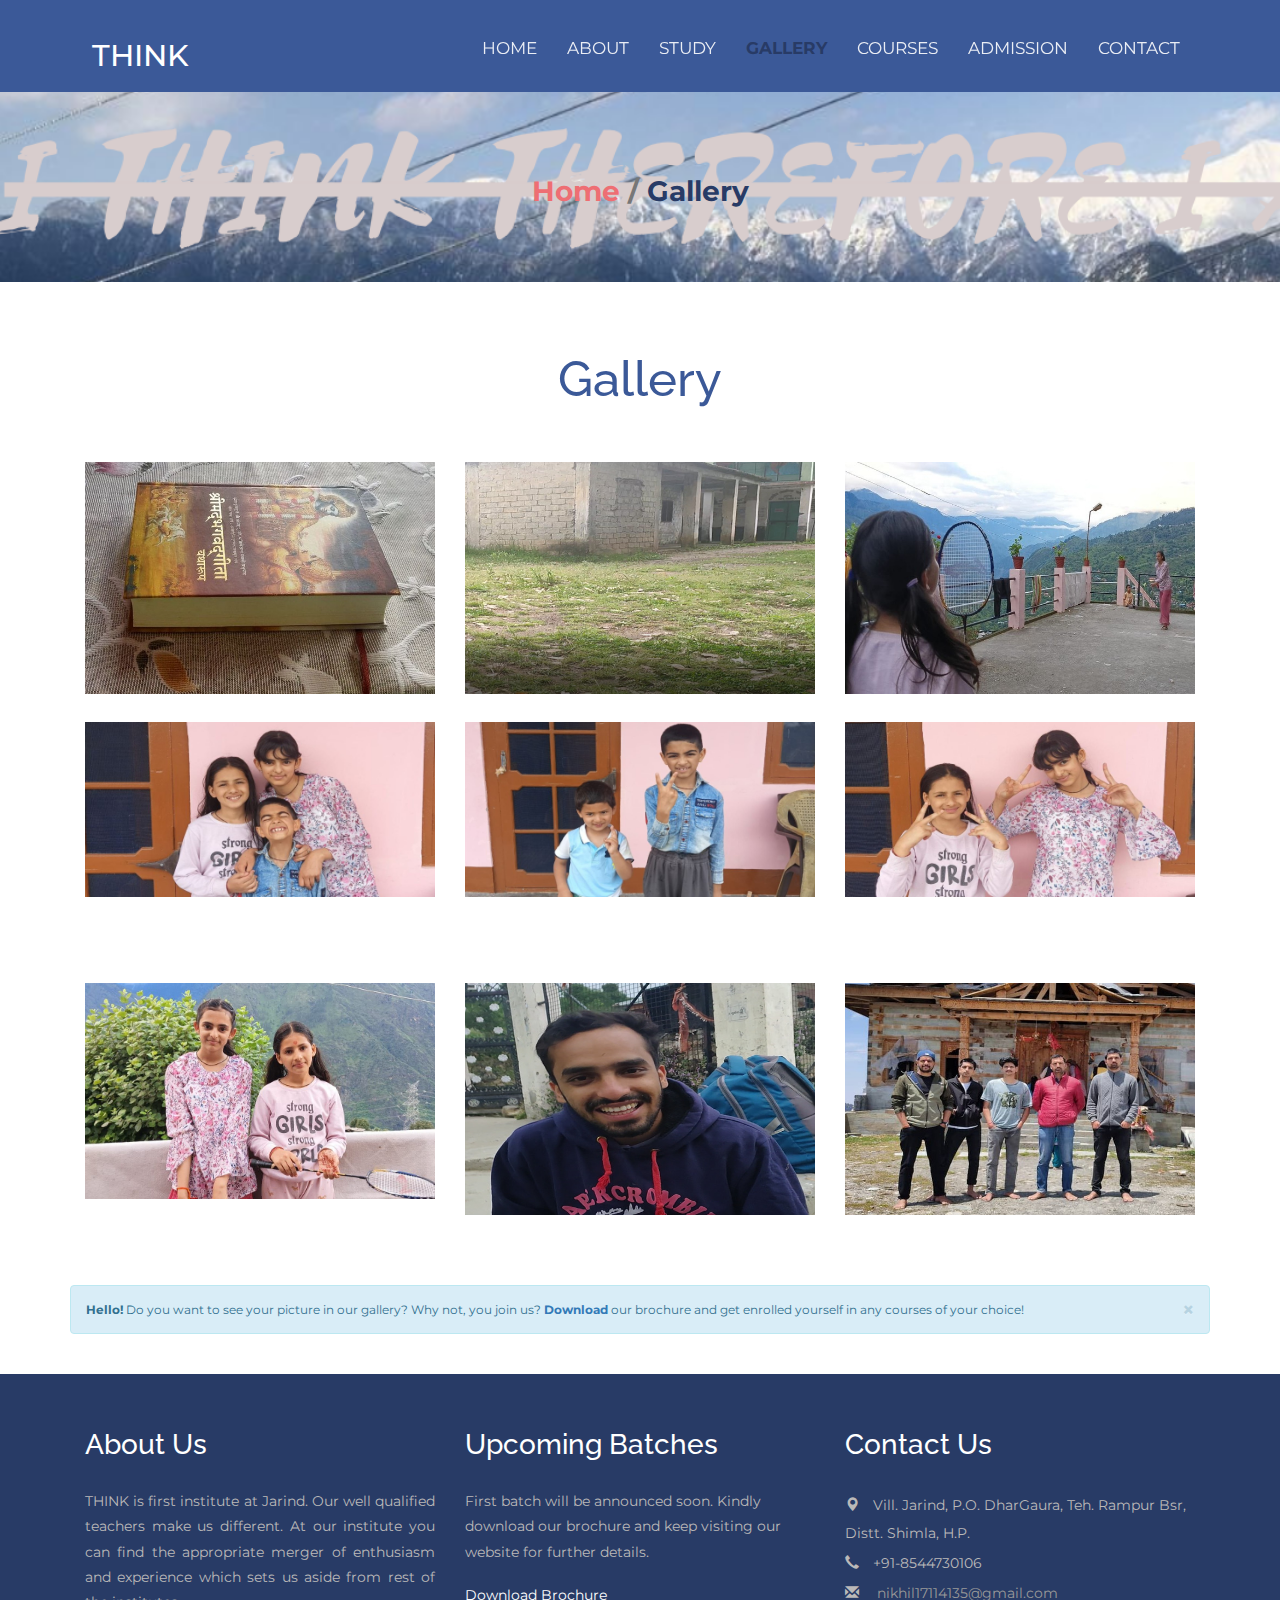
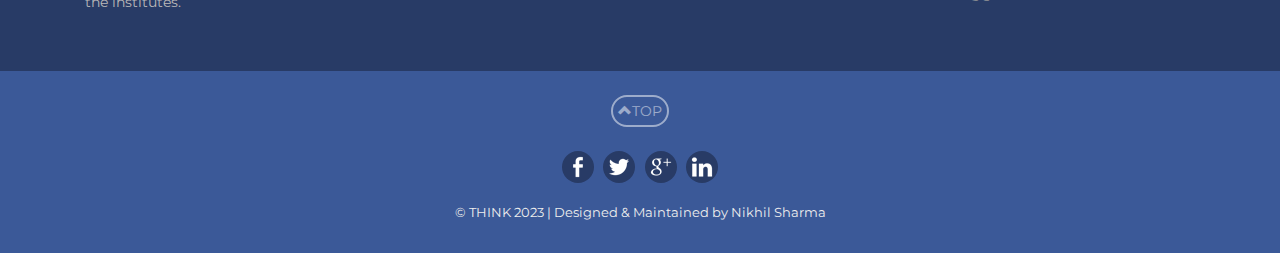
<file: gallery.html>
<!DOCTYPE html>
<!--Nikhil Sharma -->
<html>  
<!-- This website is developed and designed by Nikhil Sharma-->   
<head>   
<title>THINK - Coaching Institute</title>  
<!--Meta Data-->   
<meta charset="utf-8">
<meta name="language" content="en-us"/>  
<meta http-equiv="Content-Type" content="text/html" />
<meta http-equiv="X-UA-Compatible" content="IE=edge" />
<meta name="distribution" content="Global" />
<meta http-equiv="Cache-control" content="public">
<meta name="robots" content="index, follow" />
<meta name="revisit-after" content="7 days"/>
<meta name="copyright" content="THINK 2023"/>
<meta name="apple-mobile-web-app-capable" content="yes"/>
<meta name="viewport" content="width=device-width, initial-scale=1" />

<meta name="description" content="Welcome to Nikhil’s exclusive coaching centre for JEE, NEET, Banking & GATE. We offer coaching for school children of grades XI and XII for JEE and NEET, aspirants of Banking(IBPS PO, SBI PO and IBPS Clerk), college students preparing for GATE and PSUs.">
<meta name="keywords" content="THINK, Nikhil, coaching, smart classes , IIT JEE , JEE MAINS & Advanced, NEET, Banking, GATE , admission, study materials, facilities, students, contact" />
<meta name="author" content="Nikhil Sharma">
<meta name="email" content="nikhil17114135@gmail.com">

<meta property="og:type" content="website" /> 
<meta property="og:title" content="THINK - First Institute in Jarind" />
<meta property="og:description" content="We provide intensive coaching classes for JEE, NEET, Banking & GATE." />
<meta property="og:image" content="http://www.nikhilsharma.com/think/images/thinkbbanner.jpg" />
<meta property="og:url" content="http://www.nikhilsharma.com/think" />
<meta property="og:site_name" content="THINK Nikhil" />

<meta name="twitter:card" content="website">
<meta name="twitter:site" content="THINK - First Institute in Jarind">
<meta name="twitter:title" content="THINK - First Institute in Jarind">
<meta name="twitter:description" content="We provide intensive coaching for JEE, NEET, Banking & GATE. We offer coaching for school children of grades XI and XII for JEE and NEET, aspirants of Banking(IBPS PO, SBI PO and IBPS Clerk), college students preparing for GATE and PSUs.">
<meta name="twitter:image" content="http://www.think.com/images/thinklogo.jpg">

<meta itemprop="name" content="THINK Nikhil">
<meta itemprop="description" content="Welcome to Nikhil’s exclusive coaching centre for JEE, NEET, Banking & GATE. We offer coaching for school children of grades XI and XII for JEE and NEET, aspirants of Banking(IBPS PO, SBI PO and IBPS Clerk), college students preparing for GATE and PSUs.">
<meta itemprop="image" content="http://www.think.com/images/thinkbbanner.jpg">

<!--SEO is exclusively done by NIK -->
<!-- Meta data ends here -->
<link rel="shortcut icon" href="./favicon.png" type="image/png" />

<!--css-->
<link rel="stylesheet" href="https://maxcdn.bootstrapcdn.com/bootstrap/3.3.7/css/bootstrap.min.css">
<link href="css/style.css" rel="stylesheet" type="text/css" media="all" />
<link rel="stylesheet" href="css/smoothbox.css" type='text/css' media="all" />
<!--css-->
    
<!--js-->
<script src="js/jquery.min.js"></script>
<script src="js/bootstrap.min.js"></script>
<!--js-->
<!--google fonts-->
<link href="https://fonts.googleapis.com/css?family=Montserrat|Raleway" rel="stylesheet">
<!--google fonts-->
</head>
<body>
	<!--header-->
		<div class="header" id="top">
			<div class="container">
				<nav class="navbar navbar-default">
					<div class="container-fluid">
				<!---navbar collapse--->
						<div class="navbar-header">
							<button type="button" class="navbar-toggle collapsed" data-toggle="collapse" data-target="#bs-example-navbar-collapse-1" aria-expanded="false">
								<span class="sr-only">Toggle navigation</span>
								<span class="icon-bar"></span>
								<span class="icon-bar"></span>
								<span class="icon-bar"></span>
							</button>				  
							<div class="navbar-brand">
								<h1><a href="index.html"> <span>THINK</span></a></h1>
							</div>
						</div>

				<!--navbar collapse -->
						<div class="collapse navbar-collapse" id="bs-example-navbar-collapse-1">
							<nav class="link-effect-2" id="link-effect-2">
								<ul class="nav navbar-nav">
									<li><a href="index.html"><span data-hover="Home">Home</span></a></li>
									<li><a href="about.html"><span data-hover="About">About</span></a></li>
									<li><a href="studymaterials.html"><span data-hover="Study">Study</span></a></li>
									<li class="active"><a href="gallery.html"><span data-hover="Gallery">Gallery</span></a></li>	
									<li><a href="courses.html"><span data-hover="Courses">Courses</span></a></li>
									<li><a href="admission.html"><span data-hover="Admission">Admission</span></a></li>
									<li><a href="contact.html"><span data-hover="Contact">Contact</span></a></li>
								</ul>
							</nav>
						</div>
					</div>
				</nav>
			</div>
		</div>
	<!--header-->
		<div class="banner-w3agile">
			<div class="container">
				<h3><a href="index.html">Home</a> / <span>Gallery</span></h3>
			</div>
		</div>
<!--Gallery think-->
		<div class="content">
			<div class="projects-agile">
				<div class="container">
					<h2 class="tittle">Gallery</h2>
						<div class="portfolio_grid_w3lss">
							<div class="col-md-4 w3agile_Projects_grid">
								<div class="w3agile_Projects_image">
									<a class="sb" href="images/w2.jpg" title="Think by nik is first Coaching institute at Jarind. Keep visiting our website for more updates. For admission enquiries, call at 8544730106">
										<figure>
											<img src="images/w2.jpg" alt="Think academy" class="img-responsive" />
											<figcaption>
												<h4>Think</h4>
												<p>
													I THINK THEREFORE I AM
												</p>
											</figcaption>
										</figure>
									</a>
								</div>
							</div>
							<div class="col-md-4 w3agile_Projects_grid">
								<div class="w3agile_Projects_image">
									<a class="sb" href="images/w1.jpg" title="Think by nik is first Coaching institute at Jarind. ">
										<figure>
											<img src="images/w1.jpg" alt="Think academy" class="img-responsive" />
											<figcaption>
												<h4>Think</h4>
												<p>
													I THINK THEREFORE I AM
												</p>
											</figcaption>
										</figure>
									</a>
								</div>
							</div>
							<div class="col-md-4 w3agile_Projects_grid">
								<div class="w3agile_Projects_image">
									<a class="sb" href="images/class6.jpg" title="Think by nik is first Coaching institute at Jarind.">
										<figure>
											<img src="images/w4.jpg" alt="Think academy" class="img-responsive" />
											<figcaption>
												<h4>Think</h4>
												<p>
													I THINK THEREFORE I AM
												</p>
											</figcaption>
										</figure>
									</a>
								</div>
							</div>
							<div class="clearfix"> </div>
						</div>
						<div class="portfolio_grid_w3lss">
							<div class="col-md-4 w3agile_Projects_grid">
								<div class="w3agile_Projects_image">
									<a class="sb" href="images/singh1.jpg" title="Think by nik is first Coaching institute at Jarind.">
										<figure>
											<img src="images/banner.jpg" alt="Think academy" class="img-responsive" />
											<figcaption>
												<h4>Think</h4>
												<p>
													I THINK THEREFORE I AM
												</p>
											</figcaption>
										</figure>
									</a>
								</div>
							</div>
							<div class="col-md-4 w3agile_Projects_grid">
								<div class="w3agile_Projects_image">
									<a class="sb" href="images/w4.jpg" title="Think by nik is first Coaching institute at Jarind. ">
										<figure>
											<img src="images/banner1.jpg" alt="Think academy" class="img-responsive" />
											<figcaption>
												<h4>Think</h4>
												<p>
													I THINK THEREFORE I AM
												</p>
											</figcaption>
										</figure>
									</a>
								</div>
							</div>
							<div class="col-md-4 w3agile_Projects_grid">
								<div class="w3agile_Projects_image">
									<a class="sb" href="images/w5.jpg" title="Think by nik is first Coaching institute at Jarind.">
										<figure>
											<img src="images/banner2.jpg" alt="Think academy" class="img-responsive" />
											<figcaption>
												<h4>Think</h4>
												<p>
													I THINK THEREFORE I AM
												</p>
											</figcaption>
										</figure>
									</a>
								</div>
							</div>
							<div class="clearfix"> </div>
						</div>
						<div class="portfolio_grid_w3lss">
							<div class="col-md-4 w3agile_Projects_grid">
								<div class="w3agile_Projects_image">
									<a class="sb" href="images/singh2.jpg" title="Think by nik is first Coaching institute at Jarind.">
										<figure>
											<img src="images/6.jpg" alt="Think academy" class="img-responsive" />
											<figcaption>
												<h4>Think</h4>
												<p>
													I THINK THEREFORE I AM
												</p>
											</figcaption>
										</figure>
									</a>
								</div>
							</div>
							<div class="col-md-4 w3agile_Projects_grid">
								<div class="w3agile_Projects_image">
									<a class="sb" href="images/8.jpg" title="Think by nik is first Coaching institute at Jarind.">
										<figure>
											<img src="images/8.jpg" alt="Think academy" class="img-responsive" />
											<figcaption>
												<h4>Think</h4>
												<p>
													I THINK THEREFORE I AM
												</p>
											</figcaption>
										</figure>
									</a>
								</div>
							</div>
							<div class="col-md-4 w3agile_Projects_grid">
								<div class="w3agile_Projects_image">
									<a class="sb" href="images/7.jpg" title="Think by nik is first Coaching institute at Jarind.">
										<figure>
											<img src="images/7.jpg" alt="Think academy" class="img-responsive" />
											<figcaption>
												<h4>Think</h4>
												<p>
													I THINK THEREFORE I AM
												</p>
											</figcaption>
										</figure>
									</a>
								</div>
							</div>
                            
							<div class="clearfix"> </div>
                            
						</div>
					<script type="text/javascript" src="js/smoothbox.jquery2.js"></script>
				</div>
                
			</div>
            
		</div>
    <div class="container">
        <div class="alert alert-info alert-dismissable">
    <a href="#" class="close" data-dismiss="alert" aria-label="close">×</a>
    <strong>Hello!</strong> Do you want to see your picture in our gallery? Why not, you join us? <a href="https://drive.google.com/file/d/1ecY6Nn7RFxskPj34Gcj0iQgia9Bt2qNq/view?usp=sharing"><strong>Download</strong></a> our brochure and get enrolled yourself in any courses of your choice!
  </div>
       <br/> 
    </div>
    <div class="clearfix">
        </div>
		<!--gallery-->

		<!--footer-->
		<div class="footer-w3">
			<div class="container">
				<div class="footer-grids">
					<div class="col-md-4 footer-grid">
						<h4>About Us</h4>
						<p align="justify"><span>THINK is first institute at Jarind. Our well qualified teachers make us different. At our institute you can find the appropriate merger of enthusiasm and experience which sets us aside from rest of the institutes.</span></p>
					</div>
					<div class="col-md-4 footer-grid">
					<h4>Upcoming Batches</h4>
						<p>First batch will be announced soon. Kindly download our brochure and keep visiting our website for further details. </p><br/>
						<a href="https://drive.google.com/file/d/1ecY6Nn7RFxskPj34Gcj0iQgia9Bt2qNq/view?usp=sharing">Download Brochure</a>
						
						<div class="clearfix"> </div>
					</div>
					<div class="col-md-4 footer-grid">
					<h4>Contact Us</h4>
						<ul>
							<li><i class="glyphicon glyphicon-map-marker" aria-hidden="true"></i>Vill. Jarind, P.O. DharGaura, Teh. Rampur Bsr, Distt. Shimla, H.P.</li>
							<li><i class="glyphicon glyphicon-earphone" aria-hidden="true"></i>+91-8544730106</li>
							<li><i class="glyphicon glyphicon-envelope" aria-hidden="true"></i><a href="mailto:nikhil17114135@gmail.com"> nikhil17114135@gmail.com</a></li>
						</ul>
					</div>
					<div class="clearfix"></div>
				</div>
			</div>
		</div>
	<!--footer-->
	 <!--Credits and copyright-->
		<div class="copy-section">
			<div class="container">
				 <div class="iconup"><a href="#top"><i class="glyphicon glyphicon-chevron-up iconup" aria-hidden="true"></i>TOP</a></div>
				<div class="social-icons">
					<div class="social-icons">
					<a href="https://www.facebook.com/profile.php?id=100004739797425" target='_blank'><i class="icon1"></i></a>
					<a href="https://twitter.com/Nik_sharmae" target="_blank"><i class="icon2"></i></a>
					<a href="https://mail.google.com/" target="_blank"><i class="icon3"></i></a>
					<a href="https://www.instagram.com/nikhilsharma.z/" target="_blank"><i class="icon4"></i></a>
				</div>
				</div>
				<div class="copy">
					<p>&copy; THINK 2023 | Designed & Maintained by <a href="https://twitter.com/Nik_sharmae">Nikhil Sharma</a></p>
				</div>
			</div>
		</div>
<!--credits-->
    
<!--smooth scrollig-->
<script>
    
    $('a[href*="#top"]:not([href="#"])').click(function() {
  if (location.pathname.replace(/^\//, '') == this.pathname.replace(/^\//, '') && location.hostname == this.hostname) {
    var target = $(this.hash);
    target = target.length ? target : $('[name=' + this.hash.slice(1) + ']');
    if (target.length) {
      $('html, body').animate({
        scrollTop: target.offset().top
      }, 1000);
      return false;
    }
  }
});
    
</script>
<!-- Developed by


 ██▒   █▓ ██▓ ███▄    █  ██▓▄▄▄█████▓     ██████  ██░ ██  ▄▄▄       ██░ ██ ▓█████▄ ▓█████  ▒█████  
▓██░   █▒▓██▒ ██ ▀█   █ ▓██▒▓  ██▒ ▓▒   ▒██    ▒ ▓██░ ██▒▒████▄    ▓██░ ██▒▒██▀ ██▌▓█   ▀ ▒██▒  ██▒
 ▓██  █▒░▒██▒▓██  ▀█ ██▒▒██▒▒ ▓██░ ▒░   ░ ▓██▄   ▒██▀▀██░▒██  ▀█▄  ▒██▀▀██░░██   █▌▒███   ▒██░  ██▒
  ▒██ █░░░██░▓██▒  ▐▌██▒░██░░ ▓██▓ ░      ▒   ██▒░▓█ ░██ ░██▄▄▄▄██ ░▓█ ░██ ░▓█▄   ▌▒▓█  ▄ ▒██   ██░
   ▒▀█░  ░██░▒██░   ▓██░░██░  ▒██▒ ░    ▒██████▒▒░▓█▒░██▓ ▓█   ▓██▒░▓█▒░██▓░▒████▓ ░▒████▒░ ████▓▒░
   ░ ▐░  ░▓  ░ ▒░   ▒ ▒ ░▓    ▒ ░░      ▒ ▒▓▒ ▒ ░ ▒ ░░▒░▒ ▒▒   ▓▒█░ ▒ ░░▒░▒ ▒▒▓  ▒ ░░ ▒░ ░░ ▒░▒░▒░ 
   ░ ░░   ▒ ░░ ░░   ░ ▒░ ▒ ░    ░       ░ ░▒  ░ ░ ▒ ░▒░ ░  ▒   ▒▒ ░ ▒ ░▒░ ░ ░ ▒  ▒  ░ ░  ░  ░ ▒ ▒░ 
     ░░   ▒ ░   ░   ░ ░  ▒ ░  ░         ░  ░  ░   ░  ░░ ░  ░   ▒    ░  ░░ ░ ░ ░  ░    ░   ░ ░ ░ ▒  
      ░   ░           ░  ░                    ░   ░  ░  ░      ░  ░ ░  ░  ░   ░       ░  ░    ░ ░  
     ░                                                                      ░                      

-->			
</body>
</html>
</file>
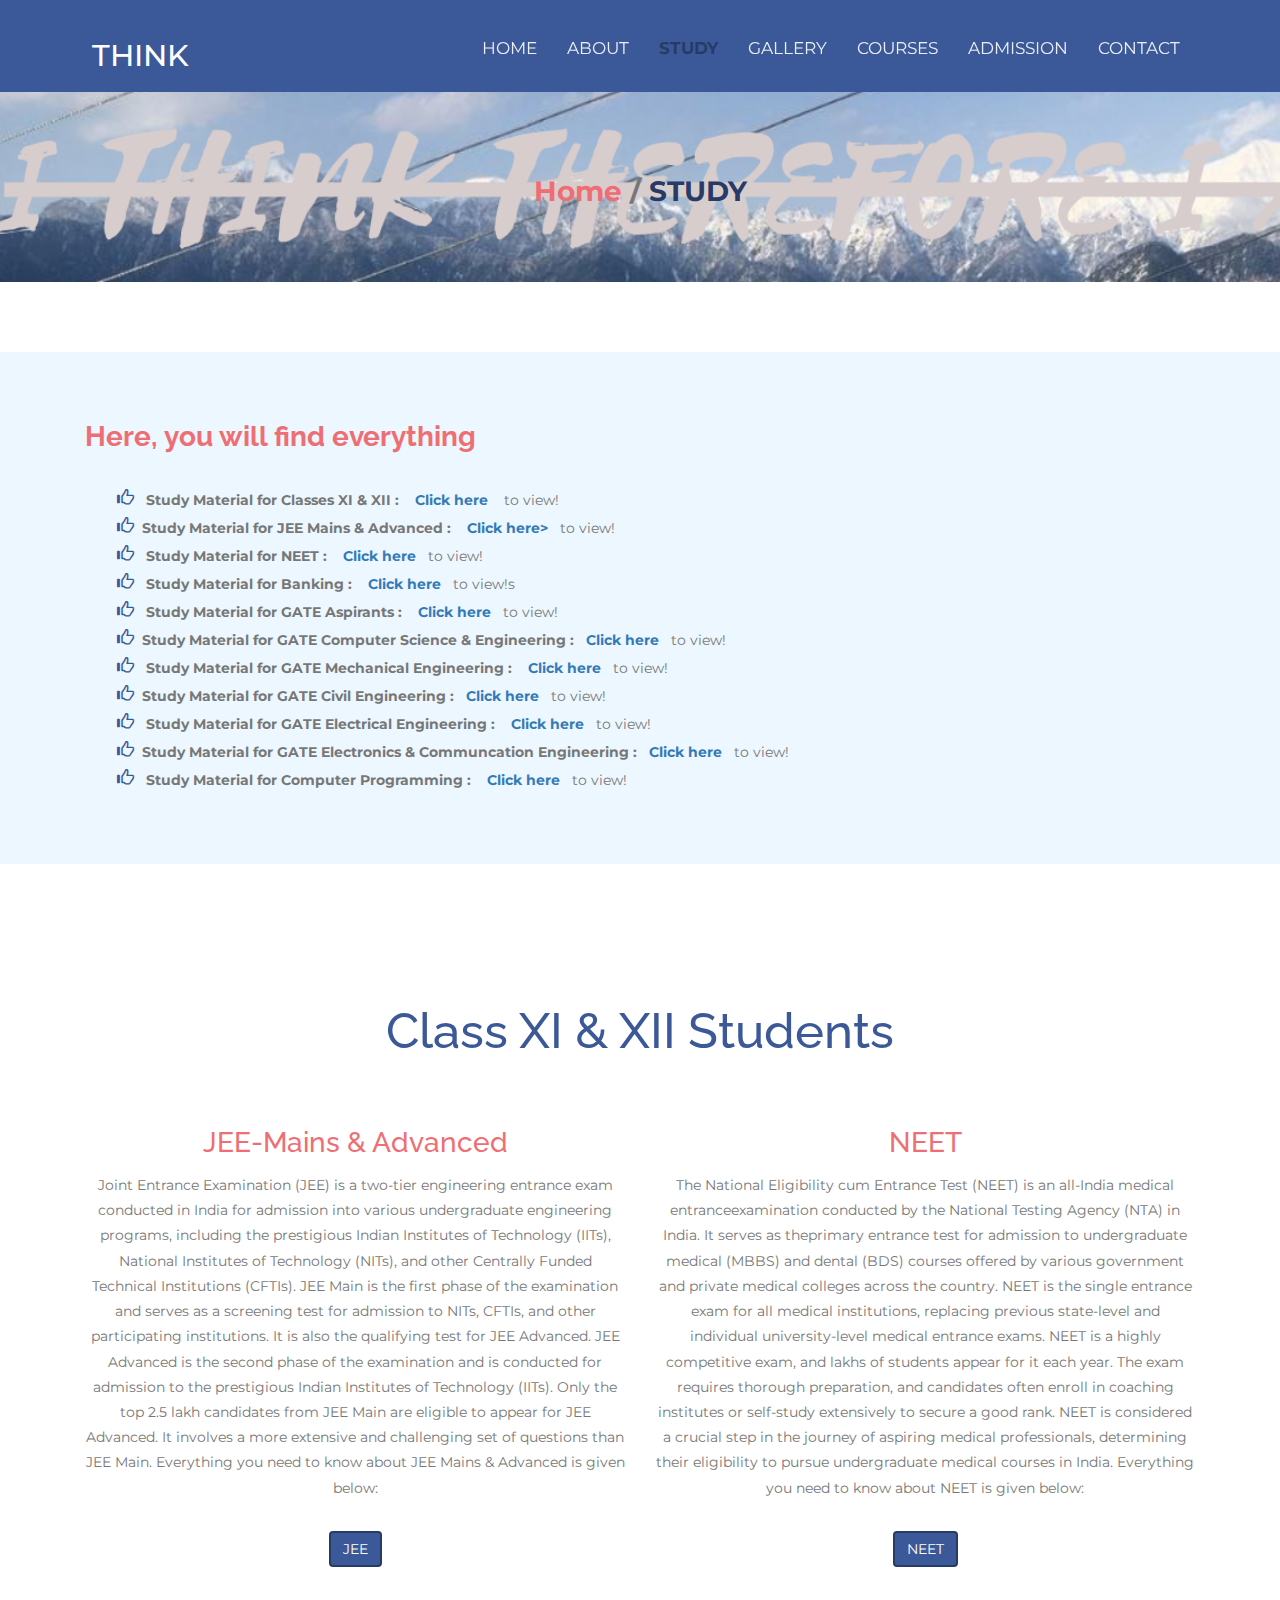
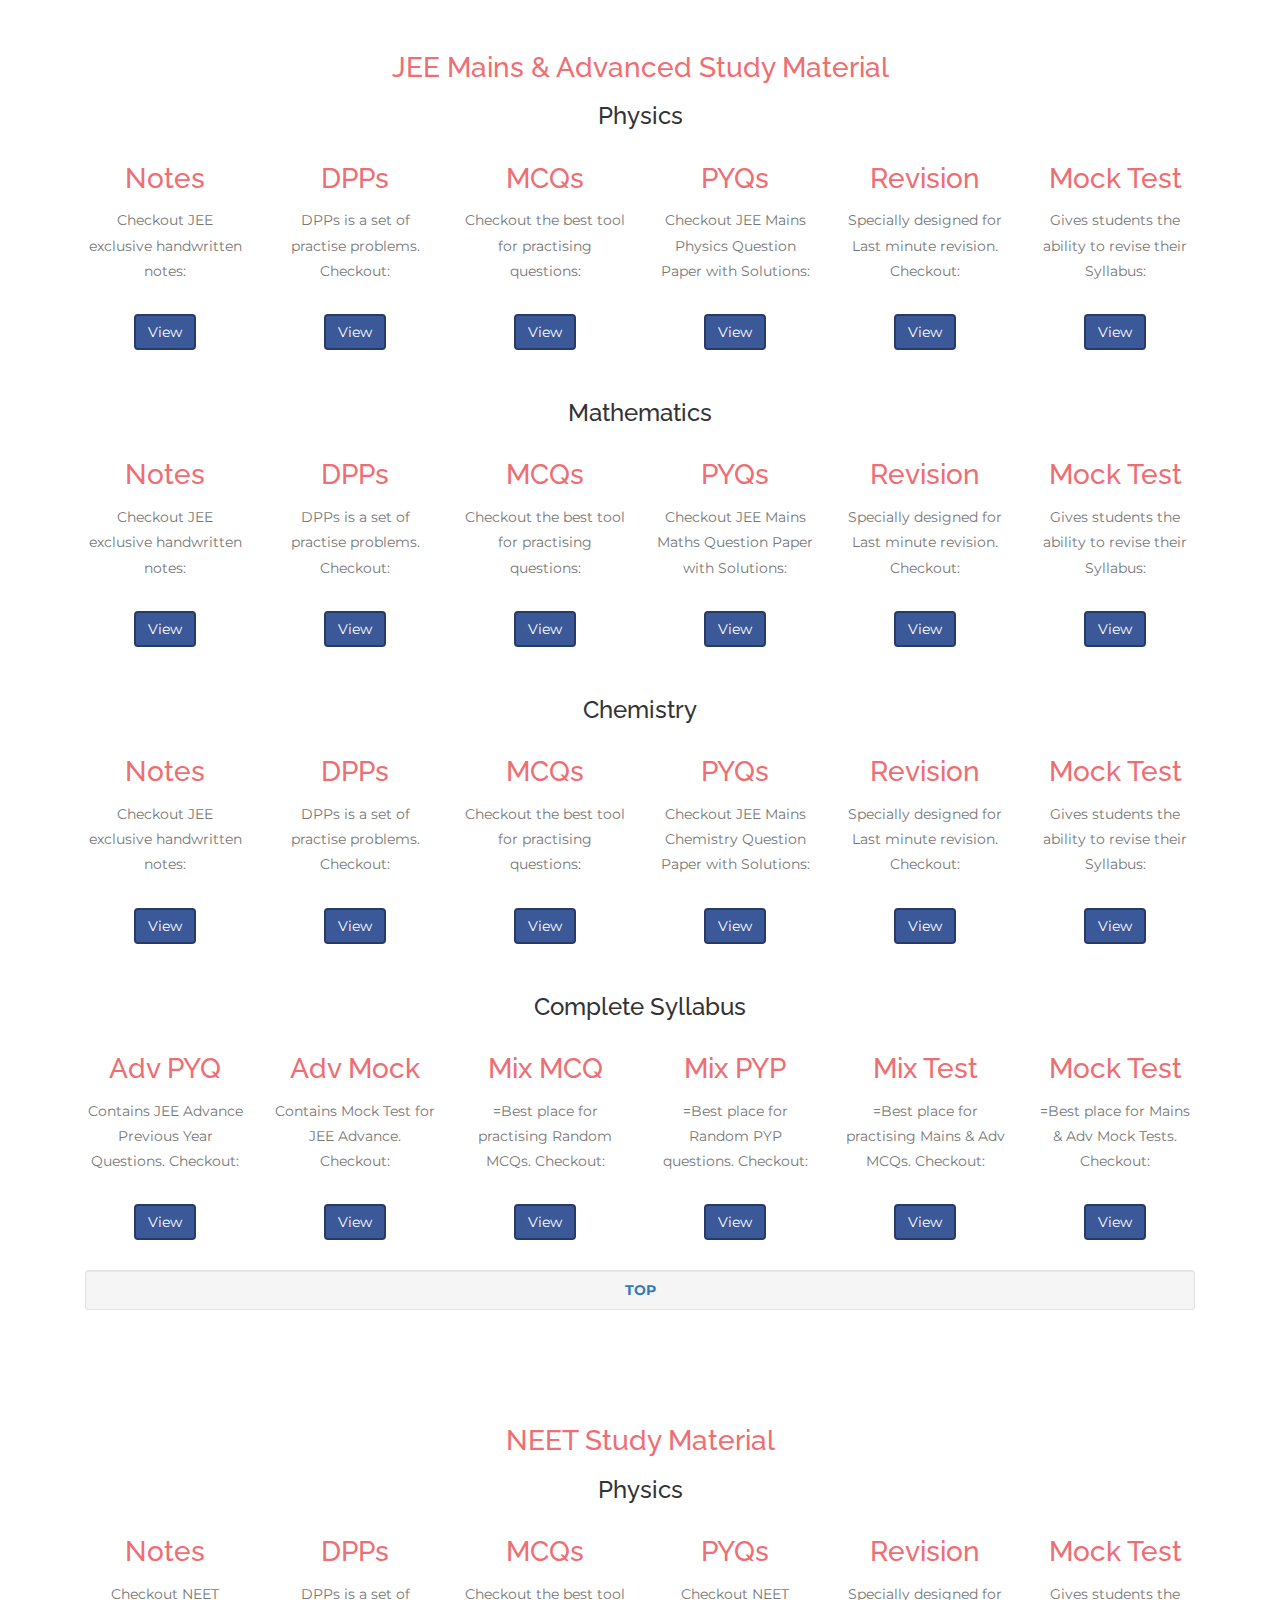
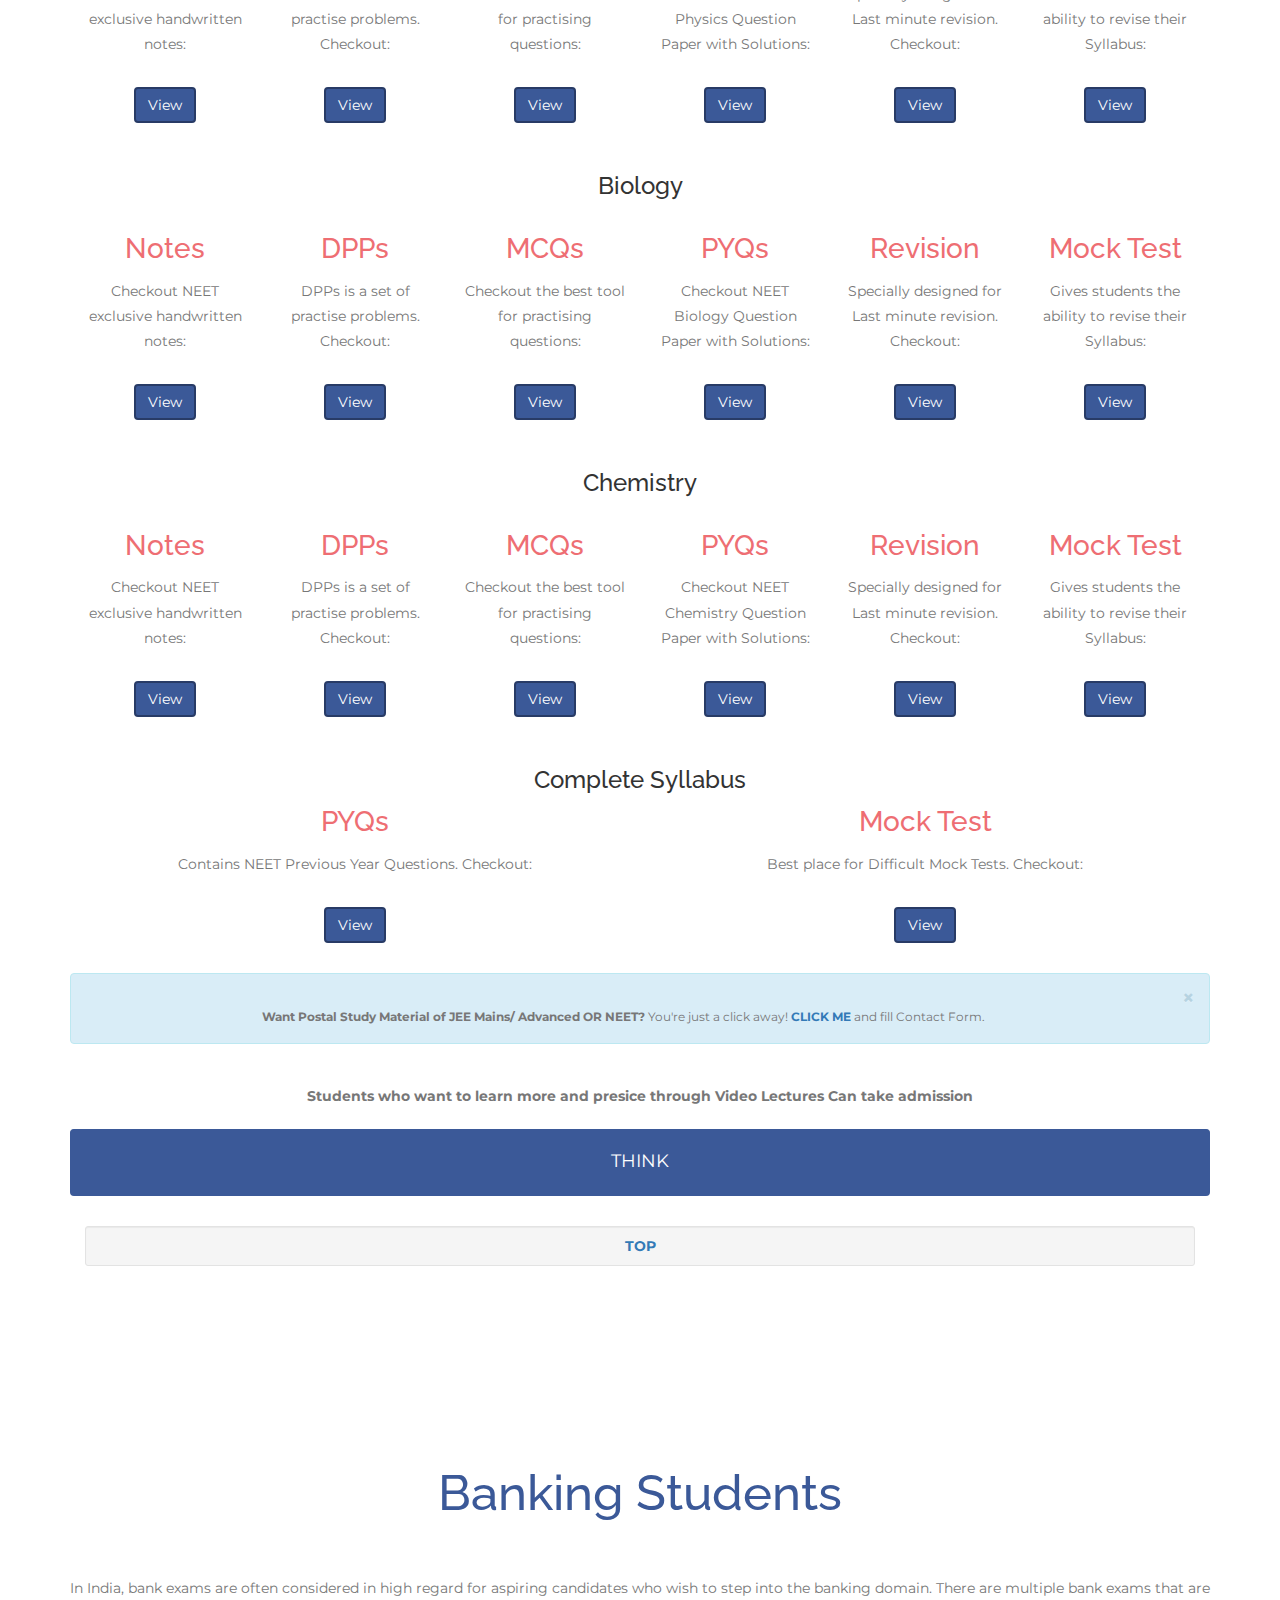
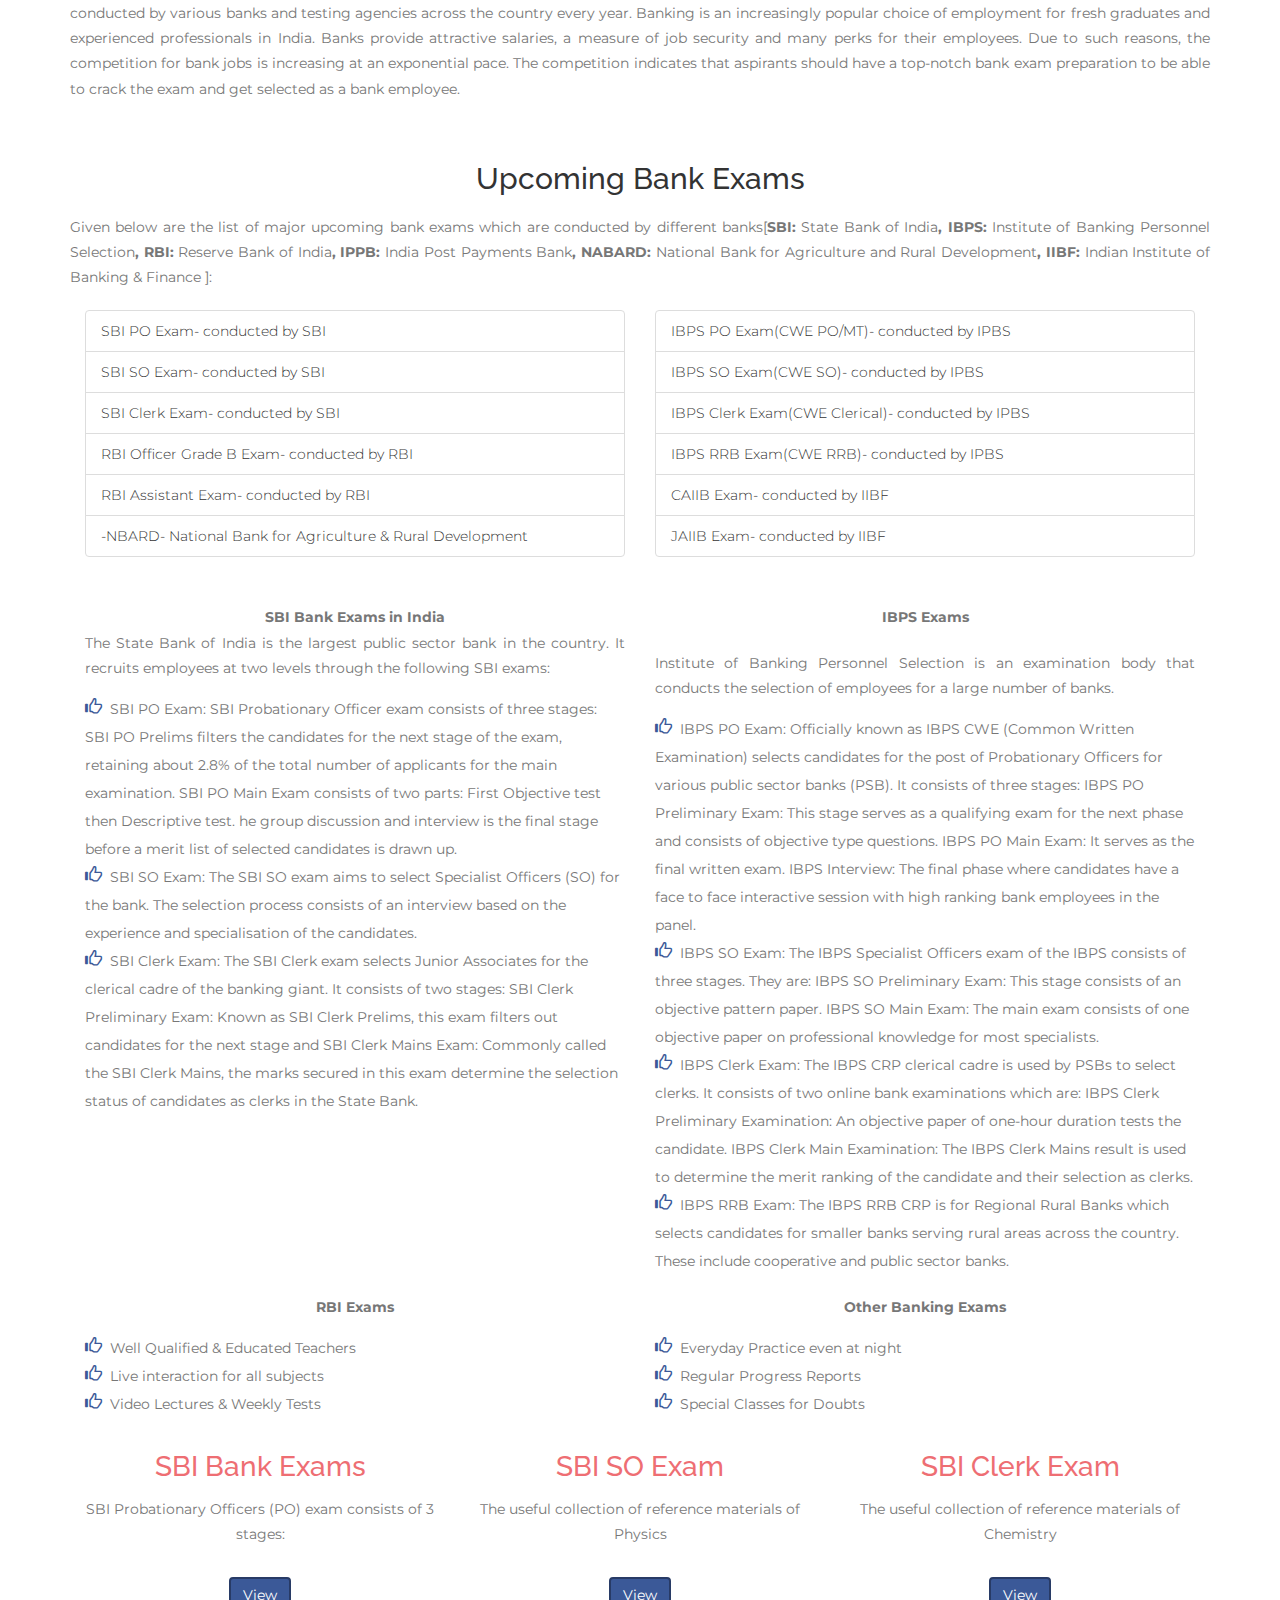
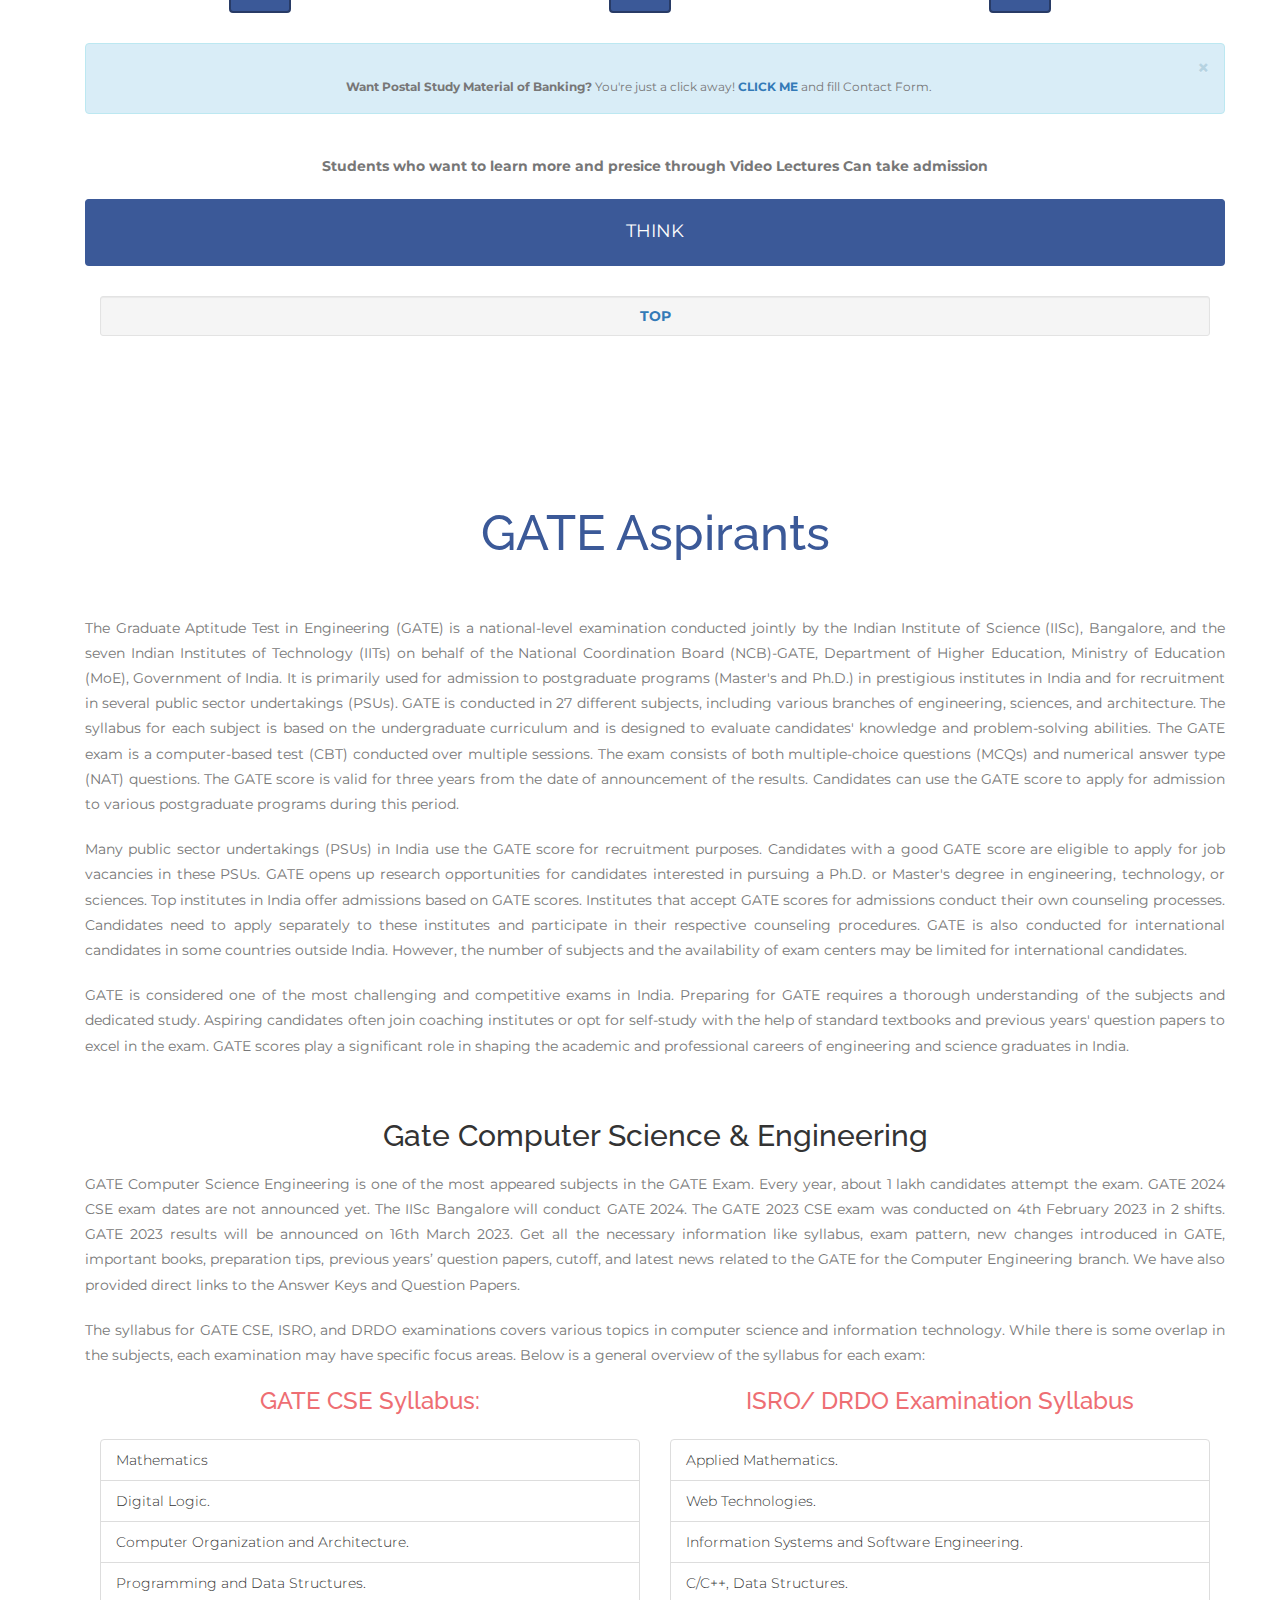
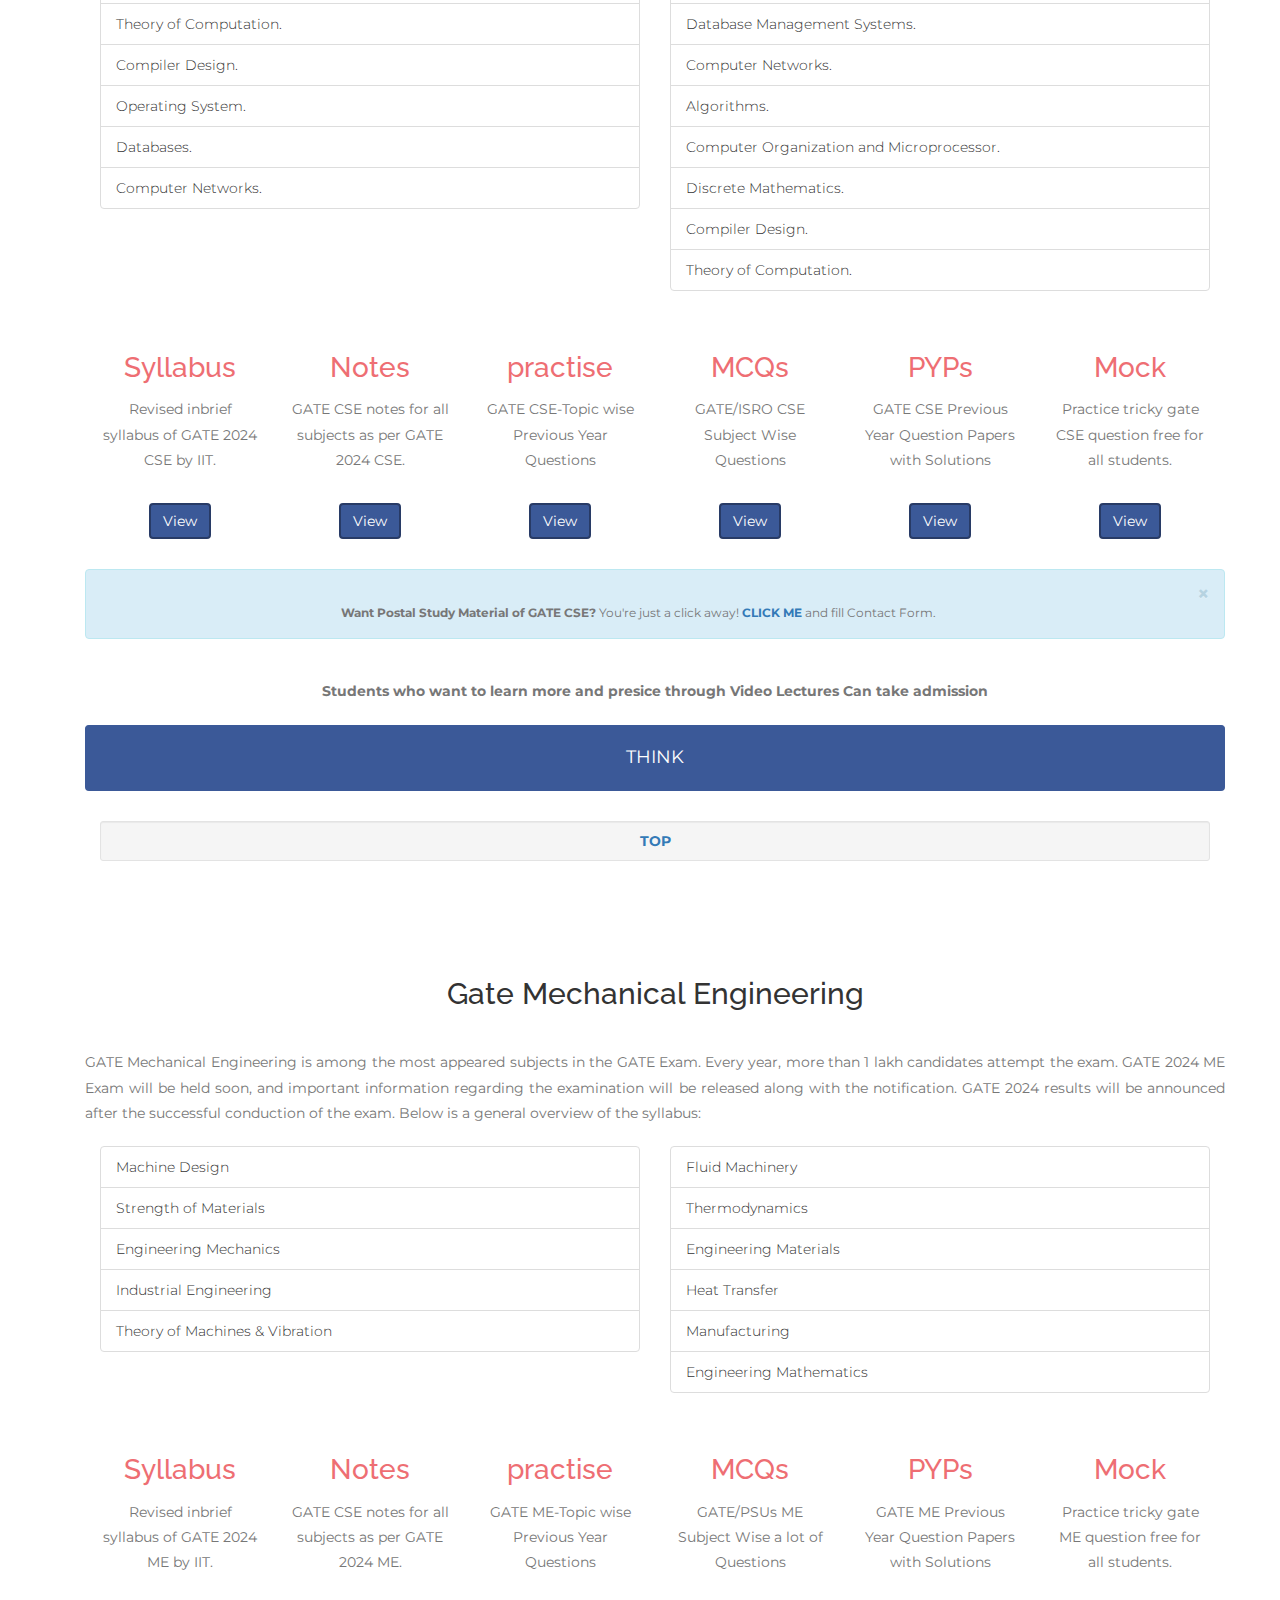
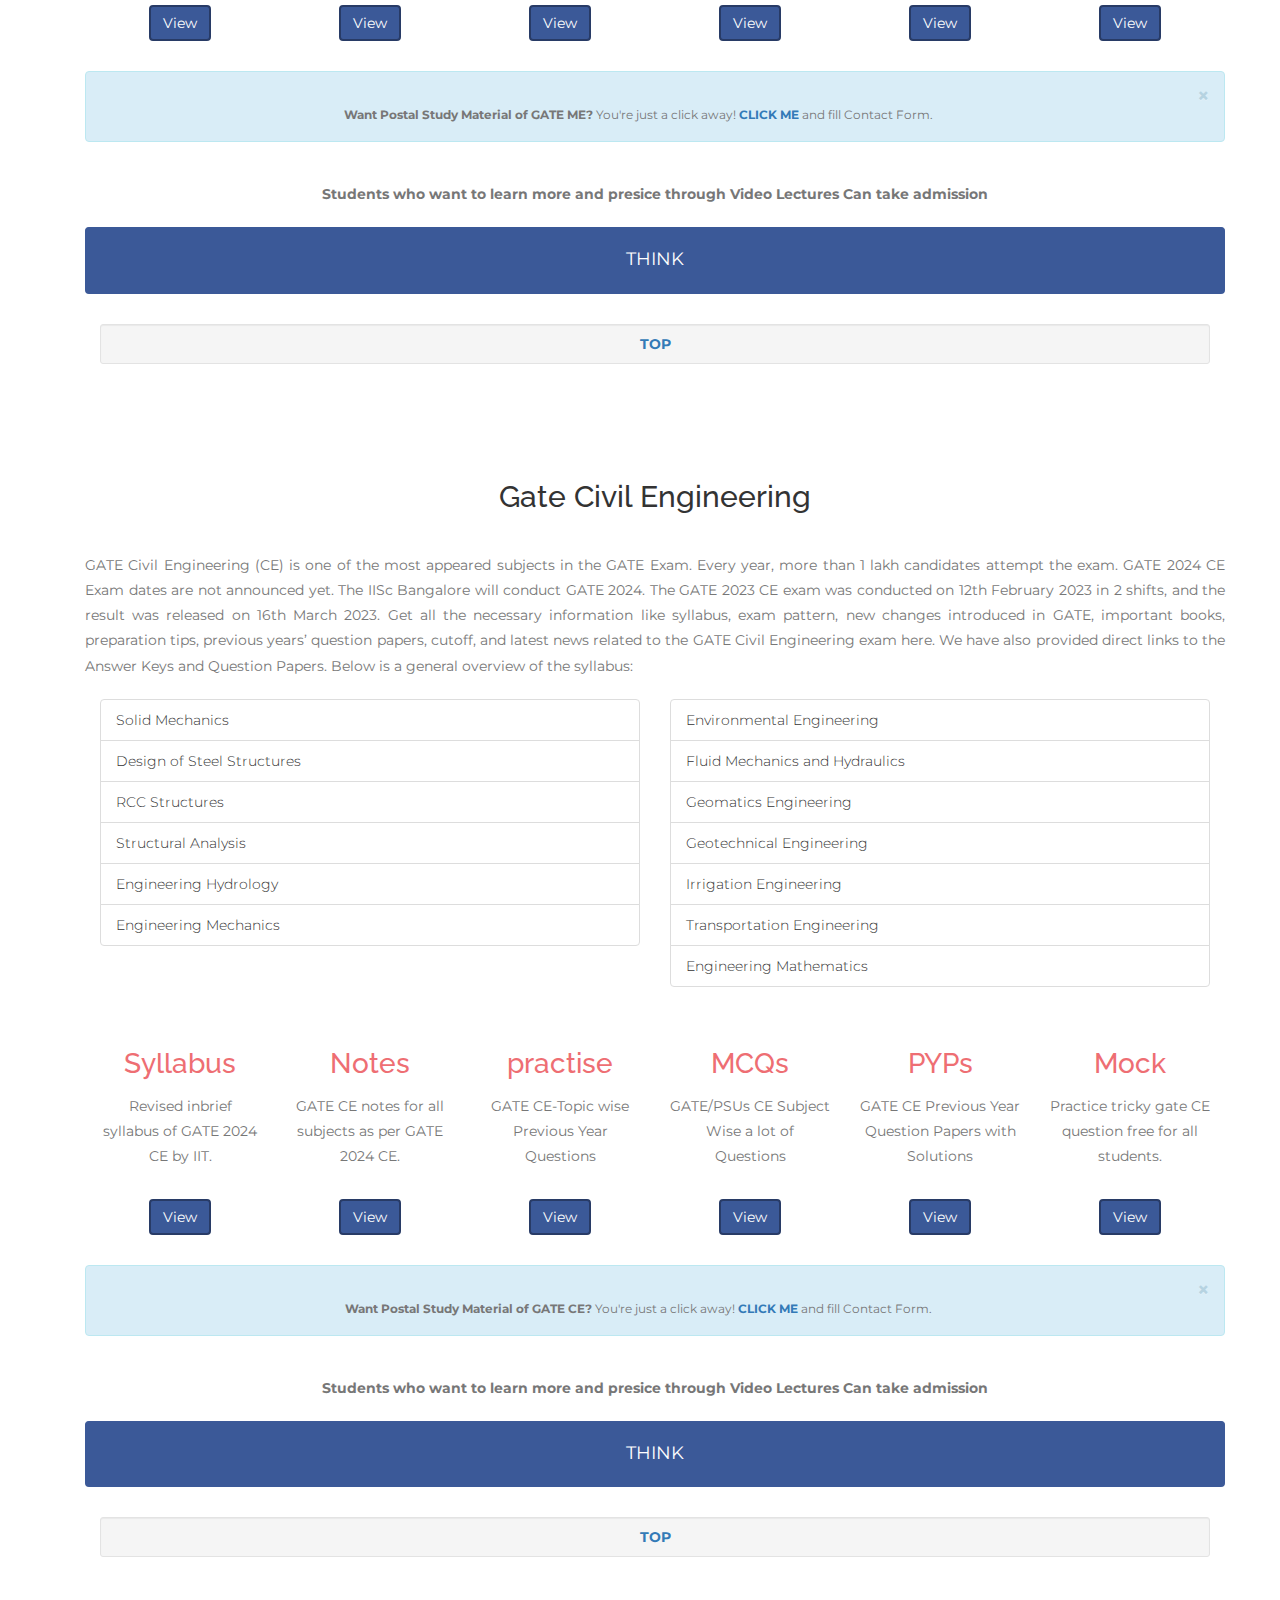
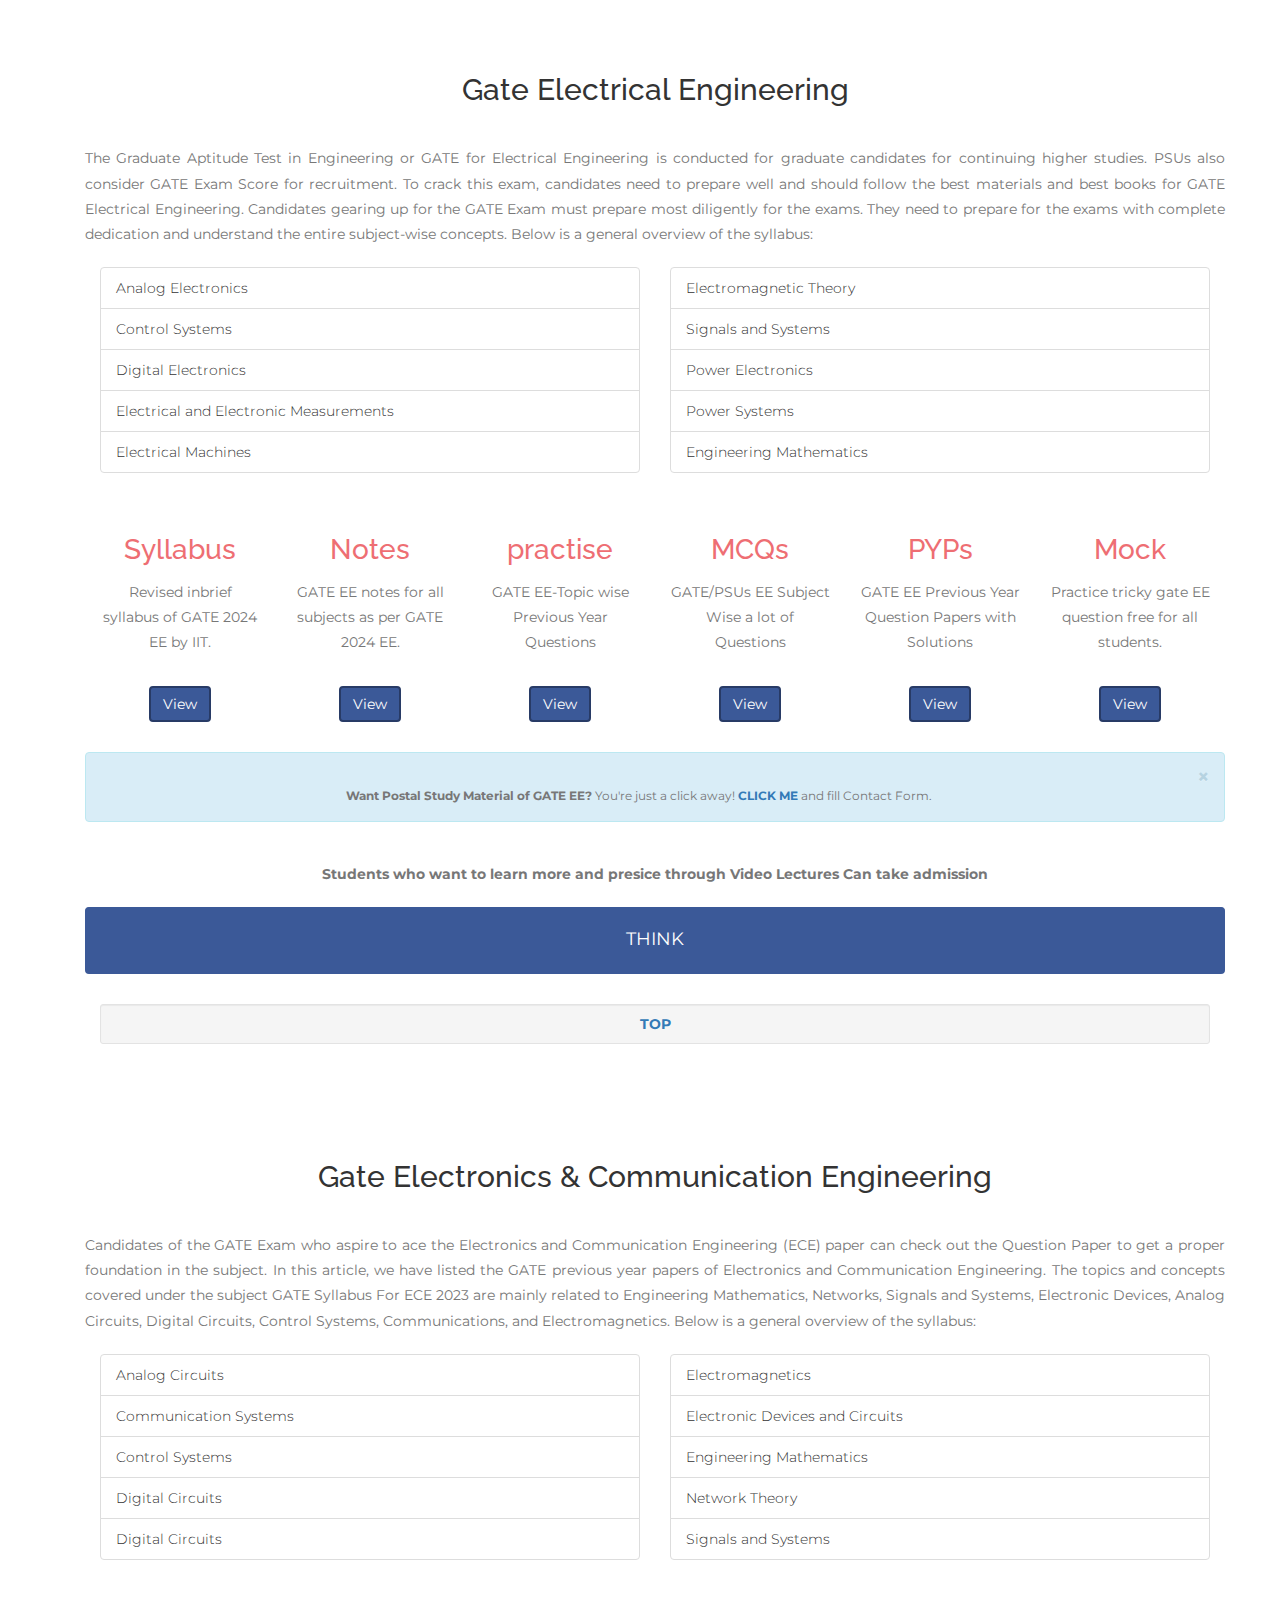
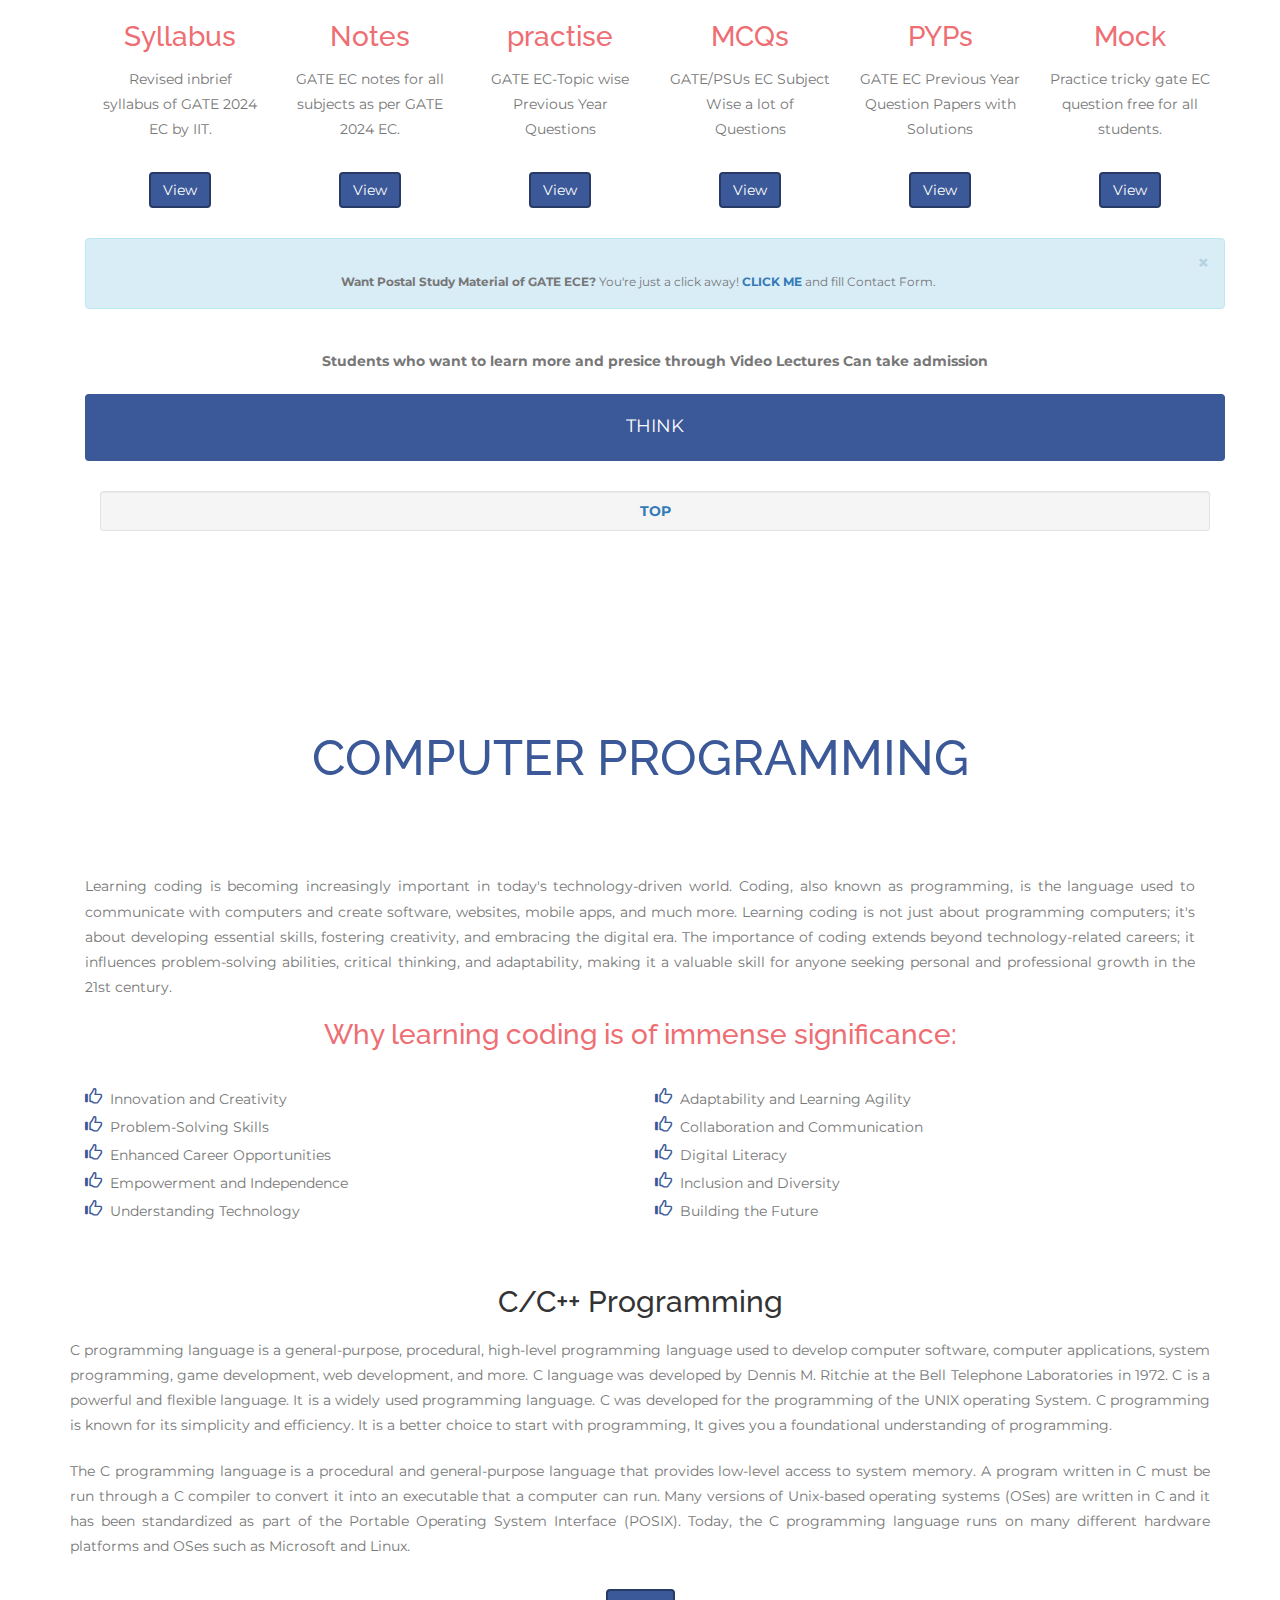
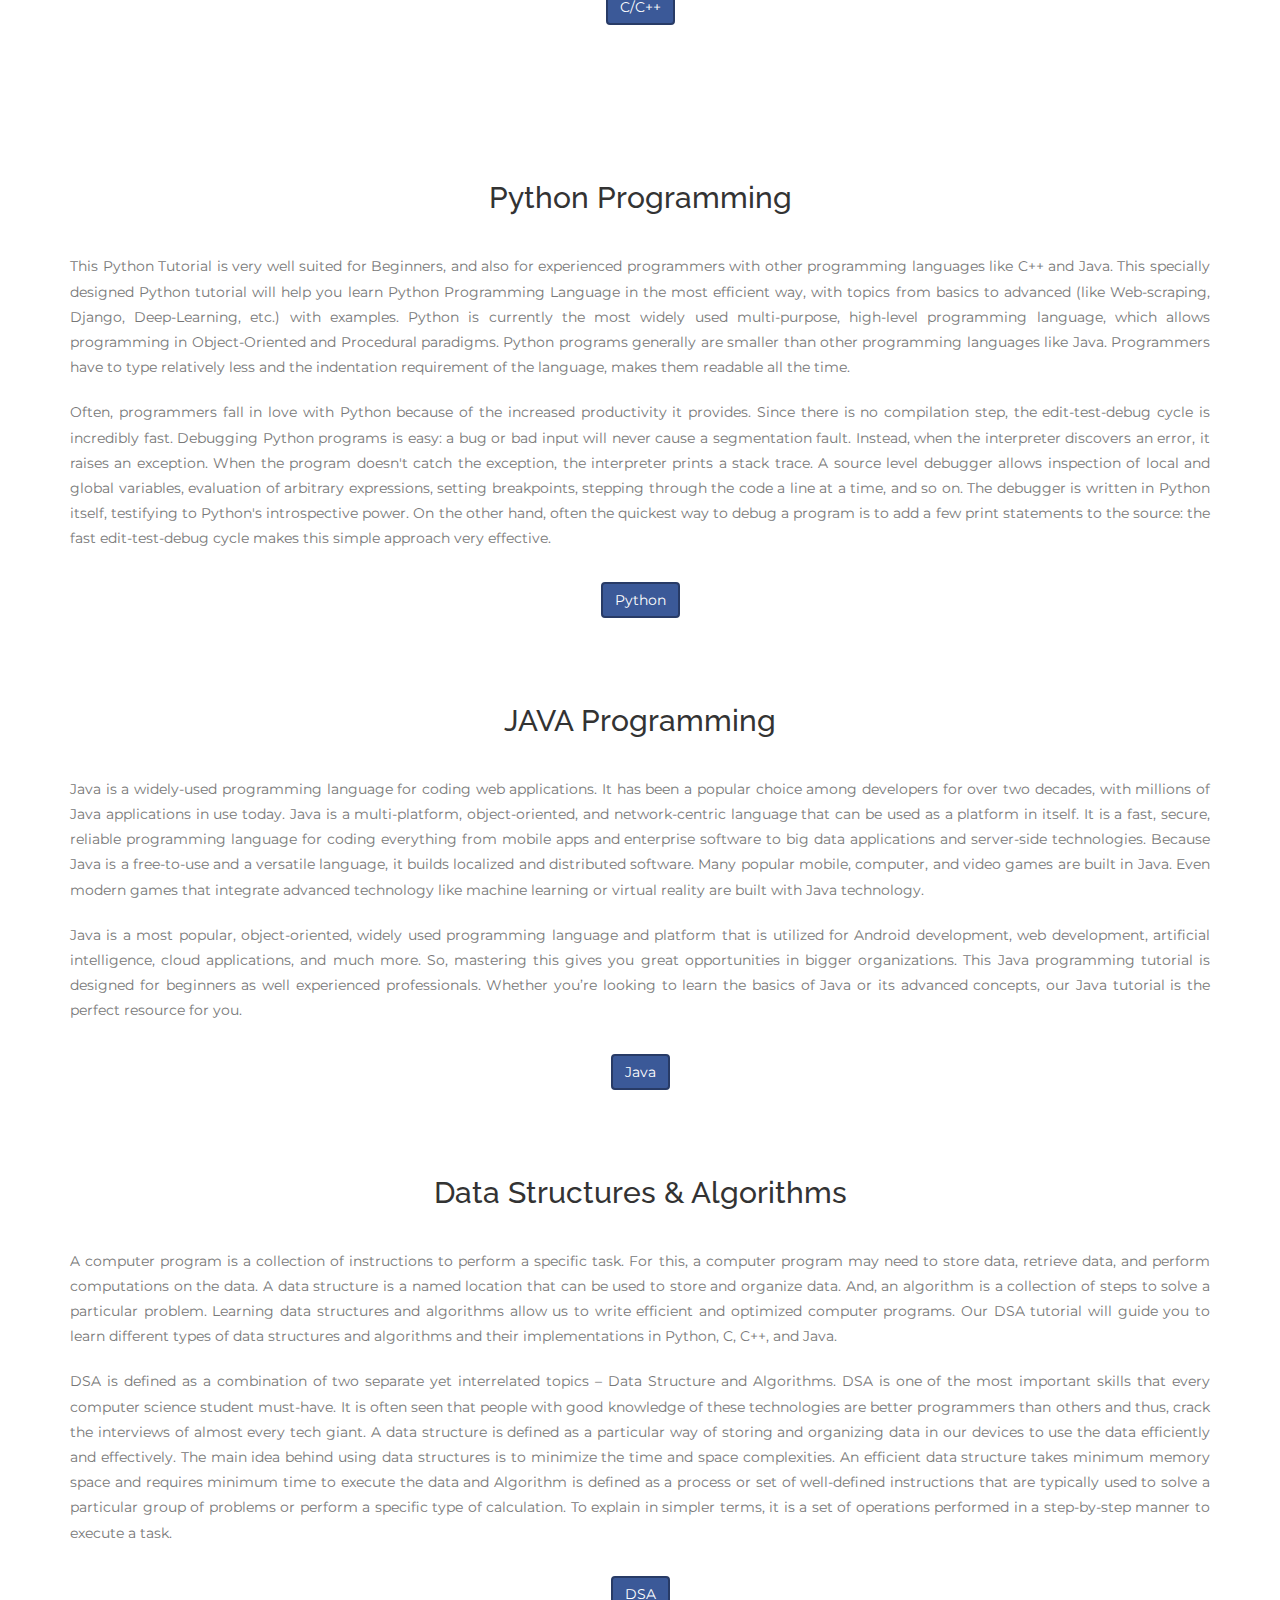
<file: studymaterials.html>
<!DOCTYPE html>
<!--Nikhil Sharma -->
<html>  
<!-- This website is developed and designed by Nikhil Sharma-->   
<head>   
<title>THINK - Coaching Institute</title>  
<!--Meta Data-->   
<meta charset="utf-8">
<meta name="language" content="en-us"/>  
<meta http-equiv="Content-Type" content="text/html" />
<meta http-equiv="X-UA-Compatible" content="IE=edge" />
<meta name="distribution" content="Global" />
<meta http-equiv="Cache-control" content="public">
<meta name="robots" content="index, follow" />
<meta name="revisit-after" content="7 days"/>
<meta name="copyright" content="THINK 2023"/>
<meta name="apple-mobile-web-app-capable" content="yes"/>
<meta name="viewport" content="width=device-width, initial-scale=1" />

<meta name="description" content="Welcome to Nikhil’s exclusive coaching centre for JEE, NEET, Banking & GATE. We offer coaching for school children of grades XI and XII for JEE and NEET, aspirants of Banking(IBPS PO, SBI PO and IBPS Clerk), college students preparing for GATE and PSUs.">
<meta name="keywords" content="THINK, Nikhil, coaching, smart classes , IIT JEE , JEE MAINS & Advanced, NEET, Banking, GATE , admission, study materials, facilities, students, contact" />
<meta name="author" content="Nikhil Sharma">
<meta name="email" content="nikhil17114135@gmail.com">

<meta property="og:type" content="website" /> 
<meta property="og:title" content="THINK - First Institute in Jarind" />
<meta property="og:description" content="We provide intensive coaching classes for JEE, NEET, Banking & GATE." />
<meta property="og:image" content="http://www.nikhilsharma.com/think/images/thinkbbanner.jpg" />
<meta property="og:url" content="http://www.nikhilsharma.com/think" />
<meta property="og:site_name" content="THINK Nikhil" />

<meta name="twitter:card" content="website">
<meta name="twitter:site" content="THINK - First Institute in Jarind">
<meta name="twitter:title" content="THINK - First Institute in Jarind">
<meta name="twitter:description" content="We provide intensive coaching for JEE, NEET, Banking & GATE. We offer coaching for school children of grades XI and XII for JEE and NEET, aspirants of Banking(IBPS PO, SBI PO and IBPS Clerk), college students preparing for GATE and PSUs.">
<meta name="twitter:image" content="http://www.think.com/images/thinklogo.jpg">

<meta itemprop="name" content="THINK Nikhil">
<meta itemprop="description" content="Welcome to Nikhil’s exclusive coaching centre for JEE, NEET, Banking & GATE. We offer coaching for school children of grades XI and XII for JEE and NEET, aspirants of Banking(IBPS PO, SBI PO and IBPS Clerk), college students preparing for GATE and PSUs.">
<meta itemprop="image" content="http://www.think.com/images/thinkbbanner.jpg">

<!--SEO is exclusively done by Nikhil Sharma -->
<!-- Meta data ends here -->
<link rel="shortcut icon" href="./favicon.png" type="image/png" />

<!--css-->
<link rel="stylesheet" href="https://maxcdn.bootstrapcdn.com/bootstrap/3.3.7/css/bootstrap.min.css">
<link href="css/style.css" rel="stylesheet" type="text/css" media="all" />
<!--css-->

<!--google fonts-->
<link href="https://fonts.googleapis.com/css?family=Montserrat|Raleway" rel="stylesheet">
<!--googel fonts-->
</head>
<body>
	<!--header-->
		<div class="header" id="top">
			<div class="container">
				<nav class="navbar navbar-default">
					<div class="container-fluid">
				
						<div class="navbar-header">
							<button type="button" class="navbar-toggle collapsed" data-toggle="collapse" data-target="#bs-example-navbar-collapse-1" aria-expanded="false">
								<span class="sr-only">Toggle navigation</span>
								<span class="icon-bar"></span>
								<span class="icon-bar"></span>
								<span class="icon-bar"></span>
							</button>				  
							<div class="navbar-brand">
								<h1><a href="index.html"><span>THINK</span></a></h1>
							</div>
						</div>

				<!-- navbar collapse -->
						<div class="collapse navbar-collapse" id="bs-example-navbar-collapse-1">
							<nav class="link-effect-2" id="link-effect-2">
								<ul class="nav navbar-nav">
									<li><a href="index.html"><span data-hover="Home">HOME</span></a></li>
									<li><a href="about.html"><span data-hover="About">ABOUT</span></a></li>
									<li class="active"><a href="studymaterials.html"><span data-hover="Study">STUDY</span></a></li>
									<li><a href="gallery.html"><span data-hover="Gallery">Gallery</span></a></li>	
									<li><a href="courses.html"><span data-hover="Courses">Courses</span></a></li>
									<li><a href="admission.html"><span data-hover="Admission">Admission</span></a></li>
									<li><a href="contact.html"><span data-hover="Contact">Contact</span></a></li>
								</ul>
							</nav>
						</div>
					</div>
				</nav>
			</div>
		</div>
	<!--header-->
		<div class="banner-w3agile">
			<div class="container">
				<h3><a href="index.html">Home</a> / <span>STUDY</span></h3>
			</div>
		</div>
		<!--think content-->

		<div class="content">
			<div class="typo-w3">
				<div class="student-w3ls">
					<div class="container">

						<div class="col-md-12">
							<div class="about-grid"><h4  id="twentyone"><strong>Here, you will find everything</strong></h4></div>
							

						</div>
	
						<div class="col-md-12 about-grid"> 
							<ul class="grid-part">
								<li>&nbsp;&nbsp;&nbsp;&nbsp;&nbsp;&nbsp;&nbsp;&nbsp;<i class="glyphicon glyphicon-thumbs-up"> </i> <strong>Study Material for Classes XI & XII : &nbsp;&nbsp;  <a href="#three"> Click here </strong> </a> &nbsp;&nbsp; to view!<br></li>
	
								<li>&nbsp;&nbsp;&nbsp;&nbsp;&nbsp;&nbsp;&nbsp;&nbsp;<i class="glyphicon glyphicon-thumbs-up"> </i><strong>Study Material for JEE Mains & Advanced : &nbsp;&nbsp; <a href="#four">Click here></strong></a> &nbsp;&nbsp;to view!<br></li>
	
								<li>&nbsp;&nbsp;&nbsp;&nbsp;&nbsp;&nbsp;&nbsp;&nbsp;<i class="glyphicon glyphicon-thumbs-up"> </i> <strong>Study Material for NEET : &nbsp;&nbsp;<a href="#five"> Click here</strong></a> &nbsp;&nbsp;to view!<br></li>
					
								<li>&nbsp;&nbsp;&nbsp;&nbsp;&nbsp;&nbsp;&nbsp;&nbsp;<i class="glyphicon glyphicon-thumbs-up"> </i> <strong>Study Material for Banking : &nbsp;&nbsp;<a href="#twelwe"> Click here</strong></a> &nbsp;&nbsp;to view!s<br></li>
					
								<li>&nbsp;&nbsp;&nbsp;&nbsp;&nbsp;&nbsp;&nbsp;&nbsp;<i class="glyphicon glyphicon-thumbs-up"> </i> <strong>Study Material for GATE Aspirants : &nbsp;&nbsp;<a href="#thirteen"> Click here</strong></a> &nbsp;&nbsp;to view!<br></li>
	
								<li>&nbsp;&nbsp;&nbsp;&nbsp;&nbsp;&nbsp;&nbsp;&nbsp;<i class="glyphicon glyphicon-thumbs-up"> </i><strong>Study Material for GATE Computer Science & Engineering : &nbsp;&nbsp;<a href="#six">Click here</strong></a> &nbsp;&nbsp;to view!<br></li>
	
								<li>&nbsp;&nbsp;&nbsp;&nbsp;&nbsp;&nbsp;&nbsp;&nbsp;<i class="glyphicon glyphicon-thumbs-up"> </i> <strong>Study Material for GATE Mechanical Engineering : &nbsp;&nbsp;<a href="#seven"> Click here</strong></a> &nbsp;&nbsp;to view!<br></li>
	
								<li>&nbsp;&nbsp;&nbsp;&nbsp;&nbsp;&nbsp;&nbsp;&nbsp;<i class="glyphicon glyphicon-thumbs-up"> </i><strong>Study Material for GATE Civil Engineering : &nbsp;&nbsp;<a href="#eight">Click here</strong></a> &nbsp;&nbsp;to view!<br></li>
	
								<li>&nbsp;&nbsp;&nbsp;&nbsp;&nbsp;&nbsp;&nbsp;&nbsp;<i class="glyphicon glyphicon-thumbs-up"> </i> <strong>Study Material for GATE Electrical Engineering : &nbsp;&nbsp;<a href="#nine"> Click here</strong></a> &nbsp;&nbsp;to view!<br></li>
	
								<li>&nbsp;&nbsp;&nbsp;&nbsp;&nbsp;&nbsp;&nbsp;&nbsp;<i class="glyphicon glyphicon-thumbs-up"> </i><strong>Study Material for GATE Electronics & Communcation Engineering : &nbsp;&nbsp;<a href="#ten">Click here</strong></a> &nbsp;&nbsp;to view!<br></li>
	
								<li>&nbsp;&nbsp;&nbsp;&nbsp;&nbsp;&nbsp;&nbsp;&nbsp;<i class="glyphicon glyphicon-thumbs-up"> </i> <strong>Study Material for Computer Programming : &nbsp;&nbsp;<a href="#eleven"> Click here</strong></a> &nbsp;&nbsp;to view!<br></li>

							</div>
	
							<!--

						<a href="#one">Our Specialities</a><br>
						<a href="#two">Courses We Offer</a><br><br>
						<a href="#three">Course Duration & Fees</a><br><br>
						<a href="#four">Courses We Offer</a><br><br>
						<a href="#two">Courses We Offer</a><br><br>
						<a href="#two">Courses We Offer</a><br><br>

						<h3 id="one">What is Lorem Ipsum?</h3>
						<p>Lorem Ipsum is simply dummy text of the printing and typesetting industry. Lorem Ipsum has been the industry's standard dummy text ever since the 1500s when an unknown printer took a galley of type and scrambled it to make a type specimen book. </p>

						<h3 id="three">Why do we use it?</h3>
						<p>It is a long established fact that a reader will be distracted by the readable content of a page when looking at its layout.</p>

						-->
						
					</div>
				</div>
			</div>
		</div>


		<div class="content">
			<div class="services-w3l">
				<div class="container">
					<h2 class="tittle" id="three">Class XI & XII Students</h2>
					<div class="services-grids">
						<div class="col-md-6 ser-grid">
							<h4>JEE-Mains & Advanced</h4>
							<p>Joint Entrance Examination (JEE) is a two-tier engineering entrance exam conducted in India for admission into various undergraduate engineering programs, including the prestigious Indian Institutes of Technology (IITs), National Institutes of Technology (NITs), and other Centrally Funded Technical Institutions (CFTIs). JEE Main is the first phase of the examination and serves as a screening test for admission to NITs, CFTIs, and other participating institutions. It is also the qualifying test for JEE Advanced. JEE Advanced is the second phase of the examination and is conducted for admission to the prestigious Indian Institutes of Technology (IITs). Only the top 2.5 lakh candidates from JEE Main are eligible to appear for JEE Advanced. It involves a more extensive and challenging set of questions than JEE Main. Everything you need to know about JEE Mains & Advanced is given below:</p>
                             <center><a href="https://www.selfstudys.com/books/jee-important-info/eng/class/chapter/4952?page=2"><button type="button" class="btn btn-primary">JEE</button></a></center>
						</div>
						<div class="col-md-6 ser-grid">					
							<h4>NEET</h4>
							<p>The National Eligibility cum Entrance Test (NEET) is an all-India medical entranceexamination conducted by the National Testing Agency (NTA) in India. It serves as theprimary entrance test for admission to undergraduate medical (MBBS) and dental (BDS) courses offered by various government and private medical colleges across the country. NEET is the single entrance exam for all medical institutions, replacing previous state-level and individual university-level medical entrance exams. NEET is a highly competitive exam, and lakhs of students appear for it each year. The exam requires thorough preparation, and candidates often enroll in coaching institutes or self-study extensively to secure a good rank. NEET is considered a crucial step in the journey of aspiring medical professionals, determining their eligibility to pursue undergraduate medical courses in India. Everything you need to know about NEET is given below:</p>
                            <center><a href="https://www.selfstudys.com/books/neet-important-info/eng/class/chapter/4951"><button type="button" class="btn btn-primary">NEET</button></a></center>
						</div>
						<div class="clearfix"></div>
					</div>

					<!--JEE MAINS & ADVANCED CONTENT-->
					<div class="services-grids">
						<div class="about-grid">
							<h4 align="center" id="four">JEE Mains & Advanced Study Material</h4>
						</div>
						
						<center>
							<h3>Physics</h3>
						</center>
						<br />
						<div class="col-md-2 ser-grid">
							<h4>Notes</h4>
							<p>Checkout JEE exclusive handwritten notes:</p>
							<center><a
									href="https://www.selfstudys.com/books/jee-physics/english/notes"><button
										type="button" class="btn btn-primary">View</button></a></center>
						</div>
						<div class="col-md-2 ser-grid">
							<h4>DPPs</h4>
							<p>DPPs is a set of practise problems. Checkout:</p>
							<center><a
									href="https://www.selfstudys.com/books/jee-physics/english/dpp"><button
										type="button" class="btn btn-primary">View</button></a></center>
						</div>
						<div class="col-md-2 ser-grid">
							<h4>MCQs</h4>
							<p>Checkout the best tool for practising questions:</p>
							<center><a
									href="https://www.selfstudys.com/books/jee-physics/english/mcq-test"><button
										type="button" class="btn btn-primary">View</button></a></center>
						</div>
						<div class="col-md-2 ser-grid">
							<h4>PYQs</h4>
							<p>Checkout JEE Mains Physics Question Paper with Solutions:</p>
							<center><a
									href="https://www.selfstudys.com/books/jee-previous-year-paper/english/chapter-wise/physics-chapter-wise-pyp/7038"><button
										type="button" class="btn btn-primary">View</button></a></center>
						</div>
						<div class="col-md-2 ser-grid">
							<h4>Revision</h4>
							<p>Specially designed for Last minute revision. Checkout:</p>
							<center><a
									href="https://www.selfstudys.com/books/iit-jee-crash-course"><button
										type="button" class="btn btn-primary">View</button></a></center>
						</div>
						<div class="col-md-2 ser-grid">
							<h4>Mock Test</h4>
							<p>Gives students the ability to revise their Syllabus:</p>
							<center><a
									href="https://www.selfstudys.com/mcq/jee/online/mock-test/physics"><button
										type="button" class="btn btn-primary">View</button></a></center>
						</div>
						<div class="clearfix"></div></br>

						<center>
							<h3>Mathematics</h3>
						</center>
						<br />
						<div class="col-md-2 ser-grid">
							<h4>Notes</h4>
							<p>Checkout JEE exclusive handwritten notes:</p>
							<center><a
									href="https://www.selfstudys.com/books/jee-maths"><button
										type="button" class="btn btn-primary">View</button></a></center>
						</div>
						<div class="col-md-2 ser-grid">
							<h4>DPPs</h4>
							<p>DPPs is a set of practise problems. Checkout:</p>
							<center><a
									href="https://www.selfstudys.com/books/jee-maths/english/dpp"><button
										type="button" class="btn btn-primary">View</button></a></center>
						</div>
						<div class="col-md-2 ser-grid">
							<h4>MCQs</h4>
							<p>Checkout the best tool for practising questions:</p>
							<center><a
									href="https://www.selfstudys.com/books/jee-maths/english/mcq-test"><button
										type="button" class="btn btn-primary">View</button></a></center>
						</div>
						<div class="col-md-2 ser-grid">
							<h4>PYQs</h4>
							<p>Checkout JEE Mains Maths Question Paper with Solutions:</p>
							<center><a
									href="https://www.selfstudys.com/books/jee-previous-year-paper/english/chapter-wise/mathematics-chapter-wise-pyp/7037"><button
										type="button" class="btn btn-primary">View</button></a></center>
						</div>
						<div class="col-md-2 ser-grid">
							<h4>Revision</h4>
							<p>Specially designed for Last minute revision. Checkout:</p>
							<center><a
									href="https://www.selfstudys.com/books/iit-jee-crash-course/english/mathematics"><button
										type="button" class="btn btn-primary">View</button></a></center>
						</div>
						<div class="col-md-2 ser-grid">
							<h4>Mock Test</h4>
							<p>Gives students the ability to revise their Syllabus:</p>
							<center><a
									href="https://www.selfstudys.com/mcq/jee/online/mock-test/mathematics"><button
										type="button" class="btn btn-primary">View</button></a></center>
						</div>
						<div class="clearfix"></div></br>

						<center>
							<h3>Chemistry</h3>
						</center>
						<br />
						<div class="col-md-2 ser-grid">
							<h4>Notes</h4>
							<p>Checkout JEE exclusive handwritten notes:</p>
							<center><a
									href="https://www.selfstudys.com/books/jee-chemistry"><button
										type="button" class="btn btn-primary">View</button></a></center>
						</div>
						<div class="col-md-2 ser-grid">
							<h4>DPPs</h4>
							<p>DPPs is a set of practise problems. Checkout:</p>
							<center><a
									href="https://www.selfstudys.com/books/jee-chemistry/english/inorganic"><button
										type="button" class="btn btn-primary">View</button></a></center>
						</div>
						<div class="col-md-2 ser-grid">
							<h4>MCQs</h4>
							<p>Checkout the best tool for practising questions:</p>
							<center><a
									href="https://www.selfstudys.com/books/jee-chemistry/english/mcq-test"><button
										type="button" class="btn btn-primary">View</button></a></center>
						</div>
						<div class="col-md-2 ser-grid">
							<h4>PYQs</h4>
							<p>Checkout JEE Mains Chemistry Question Paper with Solutions:</p>
							<center><a
									href="https://www.selfstudys.com/books/jee-previous-year-paper/english/chapter-wise/chemistry-chapter-wise-pyp/7039"><button
										type="button" class="btn btn-primary">View</button></a></center>
						</div>
						<div class="col-md-2 ser-grid">
							<h4>Revision</h4>
							<p>Specially designed for Last minute revision. Checkout:</p>
							<center><a
									href="https://www.selfstudys.com/books/iit-jee-crash-course/english/chemistry"><button
										type="button" class="btn btn-primary">View</button></a></center>
						</div>
						<div class="col-md-2 ser-grid">
							<h4>Mock Test</h4>
							<p>Gives students the ability to revise their Syllabus:</p>
							<center><a
									href="https://www.selfstudys.com/mcq/jee/online/mock-test/chemistry"><button
										type="button" class="btn btn-primary">View</button></a></center>
						</div>
						<div class="clearfix"></div></br>

						<center>
							<h3>Complete Syllabus</h3>
						</center>
						<br />
						<div class="col-md-2 ser-grid">
							<h4>Adv PYQ</h4>
							<p>Contains JEE Advance Previous Year Questions. Checkout:</p>
							<center><a
									href="https://www.selfstudys.com/books/jee-previous-year-paper/english/iit-jee-advanced-previous-year-paper"><button
										type="button" class="btn btn-primary">View</button></a></center>
						</div>
						<div class="col-md-2 ser-grid">
							<h4>Adv Mock</h4>
							<p>Contains Mock Test for JEE Advance. Checkout:</p>
							<center><a
									href="https://www.selfstudys.com/mcq/jee/online/mock-test/jee-advanced"><button
										type="button" class="btn btn-primary">View</button></a></center>
						</div>
						<div class="col-md-2 ser-grid">
							<h4>Mix MCQ</h4>
							<p>=Best place for practising Random MCQs. Checkout:</p>
							<center><a
									href="https://www.selfstudys.com/mcq/jee/online/mock-test/jee-mock-test"><button
										type="button" class="btn btn-primary">View</button></a></center>
						</div>
						<div class="col-md-2 ser-grid">
							<h4>Mix PYP</h4>
							<p>=Best place for Random PYP questions. Checkout:</p>
							<center><a
									href="https://www.selfstudys.com/books/jee-previous-year-paper"><button
										type="button" class="btn btn-primary">View</button></a></center>
						</div>
						<div class="col-md-2 ser-grid">
							<h4>Mix Test</h4>
							<p>=Best place for practising Mains & Adv MCQs. Checkout:</p>
							<center><a
									href="https://www.selfstudys.com/mcq/jee/online/mock-test/mix-test"><button
										type="button" class="btn btn-primary">View</button></a></center>
						</div>
						<div class="col-md-2 ser-grid">
							<h4>Mock Test</h4>
							<p>=Best place for Mains & Adv Mock Tests. Checkout:</p>
							<center><a
									href="https://www.selfstudys.com/mcq/jee/online/mock-test/jee-mock-test"><button
										type="button" class="btn btn-primary">View</button></a></center>
						</div>
						
						
						

						<div class="col-md-12 ser-grid">
							<div class="well well-sm"><center><strong><a href="#twentyone"> TOP </strong> </a> </center></div>
						</div>
						<div class="clearfix"></div></br></br>
					</div>
					

					<!---NEET Study Materials-->

					<div class="services-grids">
						<div class="about-grid"><h4 align="center" id="five">NEET Study Material</h4></div>
						
						<center>
							<h3>Physics</h3>
						</center>
						<br />
						<div class="col-md-2 ser-grid">
							<h4>Notes</h4>
							<p>Checkout NEET exclusive handwritten notes:</p>
							<center><a
									href="https://www.selfstudys.com/books/neet-physics"><button
										type="button" class="btn btn-primary">View</button></a></center>
						</div>
						<div class="col-md-2 ser-grid">
							<h4>DPPs</h4>
							<p>DPPs is a set of practise problems. Checkout:</p>
							<center><a
									href="https://www.selfstudys.com/books/neet-physics/english/dpp"><button
										type="button" class="btn btn-primary">View</button></a></center>
						</div>
						<div class="col-md-2 ser-grid">
							<h4>MCQs</h4>
							<p>Checkout the best tool for practising questions:</p>
							<center><a
									href="https://www.selfstudys.com/books/neet-physics/english/mcq-test"><button
										type="button" class="btn btn-primary">View</button></a></center>
						</div>
						<div class="col-md-2 ser-grid">
							<h4>PYQs</h4>
							<p>Checkout NEET Physics Question Paper with Solutions:</p>
							<center><a
									href="https://www.selfstudys.com/books/neet-previous-year-paper/english/chapter-wise/physics/7041"><button
										type="button" class="btn btn-primary">View</button></a></center>
						</div>
						<div class="col-md-2 ser-grid">
							<h4>Revision</h4>
							<p>Specially designed for Last minute revision. Checkout:</p>
							<center><a
									href="https://www.selfstudys.com/books/neet-crash-course"><button
										type="button" class="btn btn-primary">View</button></a></center>
						</div>
						<div class="col-md-2 ser-grid">
							<h4>Mock Test</h4>
							<p>Gives students the ability to revise their Syllabus:</p>
							<center><a
									href="https://www.selfstudys.com/mcq/neet/online/mock-test"><button
										type="button" class="btn btn-primary">View</button></a></center>
						</div>
						<div class="clearfix"></div></br>

						<center>
							<h3>Biology</h3>
						</center>
						<br />
						<div class="col-md-2 ser-grid">
							<h4>Notes</h4>
							<p>Checkout NEET exclusive handwritten notes:</p>
							<center><a
									href="https://www.selfstudys.com/books/neet-biology"><button
										type="button" class="btn btn-primary">View</button></a></center>
						</div>
						<div class="col-md-2 ser-grid">
							<h4>DPPs</h4>
							<p>DPPs is a set of practise problems. Checkout:</p>
							<center><a
									href="https://www.selfstudys.com/books/neet-biology/english/dpp/biology-dpp/10851"><button
										type="button" class="btn btn-primary">View</button></a></center>
						</div>
						<div class="col-md-2 ser-grid">
							<h4>MCQs</h4>
							<p>Checkout the best tool for practising questions:</p>
							<center><a
									href="https://www.selfstudys.com/books/neet-biology/english/mcq-test"><button
										type="button" class="btn btn-primary">View</button></a></center>
						</div>
						<div class="col-md-2 ser-grid">
							<h4>PYQs</h4>
							<p>Checkout NEET Biology Question Paper with Solutions:</p>
							<center><a
									href="https://www.selfstudys.com/books/neet-previous-year-paper/english/chapter-wise/biology/7043"><button
										type="button" class="btn btn-primary">View</button></a></center>
						</div>
						<div class="col-md-2 ser-grid">
							<h4>Revision</h4>
							<p>Specially designed for Last minute revision. Checkout:</p>
							<center><a
									href="https://www.selfstudys.com/books/neet-crash-course/english/biology"><button
										type="button" class="btn btn-primary">View</button></a></center>
						</div>
						<div class="col-md-2 ser-grid">
							<h4>Mock Test</h4>
							<p>Gives students the ability to revise their Syllabus:</p>
							<center><a
									href="https://www.selfstudys.com/mcq/neet/online/mock-test/biology"><button
										type="button" class="btn btn-primary">View</button></a></center>
						</div>
						<div class="clearfix"></div></br>

						<center>
							<h3>Chemistry</h3>
						</center>
						<br />
						<div class="col-md-2 ser-grid">
							<h4>Notes</h4>
							<p>Checkout NEET exclusive handwritten notes:</p>
							<center><a
									href="https://www.selfstudys.com/books/neet-chemistry"><button
										type="button" class="btn btn-primary">View</button></a></center>
						</div>
						<div class="col-md-2 ser-grid">
							<h4>DPPs</h4>
							<p>DPPs is a set of practise problems. Checkout:</p>
							<center><a
									href="https://www.selfstudys.com/books/neet-chemistry/english/dpp"><button
										type="button" class="btn btn-primary">View</button></a></center>
						</div>
						<div class="col-md-2 ser-grid">
							<h4>MCQs</h4>
							<p>Checkout the best tool for practising questions:</p>
							<center><a
									href="https://www.selfstudys.com/books/jee-chemistry/english/mcq-test"><button
										type="button" class="btn btn-primary">View</button></a></center>
						</div>
						<div class="col-md-2 ser-grid">
							<h4>PYQs</h4>
							<p>Checkout NEET Chemistry Question Paper with Solutions:</p>
							<center><a
									href="https://www.selfstudys.com/books/neet-previous-year-paper/english/chapter-wise/chemistry/7042"><button
										type="button" class="btn btn-primary">View</button></a></center>
						</div>
						<div class="col-md-2 ser-grid">
							<h4>Revision</h4>
							<p>Specially designed for Last minute revision. Checkout:</p>
							<center><a
									href="https://www.selfstudys.com/books/neet-crash-course/english/chemistry"><button
										type="button" class="btn btn-primary">View</button></a></center>
						</div>
						<div class="col-md-2 ser-grid">
							<h4>Mock Test</h4>
							<p>Gives students the ability to revise their Syllabus:</p>
							<center><a
									href="https://www.selfstudys.com/mcq/neet/online/mock-test/chemistry"><button
										type="button" class="btn btn-primary">View</button></a></center>
						</div>
						<div class="clearfix"></div></br>



						<center>
							<h3>Complete Syllabus</h3>
						</center>
					
						<div class="col-md-6 ser-grid">
							<h4>PYQs</h4>
							<p>Contains NEET Previous Year Questions. Checkout:</p>
							<center><a
									href="https://www.selfstudys.com/books/neet-previous-year-paper"><button
										type="button" class="btn btn-primary">View</button></a></center>
						</div>
						<div class="col-md-6 ser-grid">
							<h4>Mock Test</h4>
							<p>Best place for Difficult Mock Tests. Checkout:</p>
							<center><a
									href="https://www.selfstudys.com/mcq/neet/online/mock-test/neet-mock-test"><button
										type="button" class="btn btn-primary">View</button></a></center>
						</div>
						</br>
					</div>
				</div>

				<div class="container">
					<div class="alert alert-info alert-dismissable">
						<a href="#" class="close" data-dismiss="alert" aria-label="close">×</a>
					</br><p align="center"><strong>Want Postal Study Material of JEE Mains/ Advanced OR NEET?</strong> You're just a click away! <a href="./contact.html"><strong>CLICK ME</strong></a> and fill Contact Form.</p>
					  </div>
				</div>

				<!--FROM ADMISSION ONLINE TEST -->
				
				<div class="container">
					<div class="clearfix"></div>
					<div class="clearfix"></div>

					<div class="online-exam">
						<br/><p align="center"><strong>Students who want to learn more and presice through Video Lectures Can take admission</strong></p><br/>

						<a href="./admission.html" target="_blank"><button type="button" class="btn btn-primary">THINK</button></a></br>
					</div>

					<div class="col-md-12 ser-grid">
						<div class="well well-sm"><center><strong><a href="#twentyone"> TOP </strong> </a> </center></div>
					</div>
					<div class="clearfix"></div></br></br>

				</div>
				
			</div>
		</div>

		<!--Banking ka content-->

		<div class="content">
			<div class="services-w3l">
				<div class="container">
					<h2 class="tittle" id="twelwe">Banking Students</h2>
					<div class="services-grids">
						<p align="justify">In India, bank exams are often considered in high regard for aspiring candidates who wish to step into the banking domain. There are multiple bank exams that are conducted by various banks and testing agencies across the country every year. Banking is an increasingly popular choice of employment for fresh graduates and experienced professionals in India. Banks provide attractive salaries, a measure of job security and many perks for their employees. Due to such reasons, the competition for bank jobs is increasing at an exponential pace. The competition indicates that aspirants should have a top-notch bank exam preparation to be able to crack the exam and get selected as a bank employee.
						</p><br/><br/><br/>
						<!--CSE-->
						<center><h2>Upcoming Bank Exams</h2></center><br />

						<p align="justify">Given below are the list of major upcoming bank exams which are conducted by different banks[<strong>SBI:</strong> State Bank of India<strong>, IBPS:</strong> Institute of Banking Personnel Selection<strong>, RBI:</strong> Reserve Bank of India<strong>, IPPB:</strong> India Post Payments Bank<strong>, NABARD:</strong> National Bank for Agriculture and Rural Development<strong>, IIBF:</strong> Indian Institute of Banking & Finance ]:</p><br/>
						<div class="course-details">
							<div class="col-md-6">
								<ul class="list-group">
					 				<li class="list-group-item">SBI PO Exam- conducted by SBI</li>
					 				<li class="list-group-item">SBI SO Exam- conducted by SBI</li>
					 				<li class="list-group-item">SBI Clerk Exam- conducted by SBI</li>
									<li class="list-group-item">RBI Officer Grade B Exam- conducted by RBI</li>
									<li class="list-group-item">RBI Assistant Exam- conducted by RBI</li>
									<li class="list-group-item">-NBARD- National Bank for Agriculture & Rural Development</li>
								</ul>
							</div>

							<div class="col-md-6">
								<ul class="list-group">
					  				<li class="list-group-item">IBPS PO Exam(CWE PO/MT)- conducted by IPBS</li>
					 				<li class="list-group-item">IBPS SO Exam(CWE SO)- conducted by IPBS</li>
					 				<li class="list-group-item">IBPS Clerk Exam(CWE Clerical)- conducted by IPBS</li>
									<li class="list-group-item">IBPS RRB Exam(CWE RRB)- conducted by IPBS</li>
									<li class="list-group-item">CAIIB Exam- conducted by IIBF</li>
									<li class="list-group-item">JAIIB Exam- conducted by IIBF</li>
								</ul>
							</div>
						</div>

						<div class="col-md-6">
							<p align="center"><strong>SBI Bank Exams in India</strong></p>
							<p align="justify">The State Bank of India is the largest public sector bank in the country. It recruits employees at two levels through the following SBI exams:</p>
								<ul class="grid-part">
								<li><i class="glyphicon glyphicon-thumbs-up"> </i>SBI PO Exam: SBI Probationary Officer exam consists of three stages: SBI PO Prelims filters the candidates for the next stage of the exam, retaining about 2.8% of the total number of applicants for the main examination. SBI PO Main Exam consists of two parts: First Objective test then Descriptive test. he group discussion and interview is the final stage before a merit list of selected candidates is drawn up.</li>
								<li><i class="glyphicon glyphicon-thumbs-up"> </i>SBI SO Exam: The SBI SO exam aims to select Specialist Officers (SO) for the bank. The selection process consists of an interview based on the experience and specialisation of the candidates.</li>
								<li><i class="glyphicon glyphicon-thumbs-up"> </i>SBI Clerk Exam: The SBI Clerk exam selects Junior Associates for the clerical cadre of the banking giant. It consists of two stages: SBI Clerk Preliminary Exam: Known as SBI Clerk Prelims, this exam filters out candidates for the next stage and SBI Clerk Mains Exam: Commonly called the SBI Clerk Mains, the marks secured in this exam determine the selection status of candidates as clerks in the State Bank.</li>
							</ul></br>
						</div>
						<div class="col-md-6">
							<p align="center"><strong>IBPS Exams</strong></p></br>
							<p align="justify">Institute of Banking Personnel Selection is an examination body that conducts the selection of employees for a large number of banks.</p>
								<ul class="grid-part">
								<li><i class="glyphicon glyphicon-thumbs-up"> </i>IBPS PO Exam: Officially known as IBPS CWE (Common Written Examination) selects candidates for the post of Probationary Officers for various public sector banks (PSB). It consists of three stages: IBPS PO Preliminary Exam: This stage serves as a qualifying exam for the next phase and consists of objective type questions. IBPS PO Main Exam: It serves as the final written exam. IBPS Interview: The final phase where candidates have a face to face interactive session with high ranking bank employees in the panel.</li>
								<li><i class="glyphicon glyphicon-thumbs-up"> </i>IBPS SO Exam: The IBPS Specialist Officers exam of the IBPS consists of three stages. They are:
									IBPS SO Preliminary Exam: This stage consists of an objective pattern paper. IBPS SO Main Exam: The main exam consists of one objective paper on professional knowledge for most specialists.</li>
								<li><i class="glyphicon glyphicon-thumbs-up"> </i>IBPS Clerk Exam: The IBPS CRP clerical cadre is used by PSBs to select clerks. It consists of two online bank examinations which are:
									IBPS Clerk Preliminary Examination: An objective paper of one-hour duration tests the candidate.
									IBPS Clerk Main Examination: The IBPS Clerk Mains result is used to determine the merit ranking of the candidate and their selection as clerks.</li>
							<li><i class="glyphicon glyphicon-thumbs-up"> </i>IBPS RRB Exam: The IBPS RRB CRP is for Regional Rural Banks which selects candidates for smaller banks serving rural areas across the country. These include cooperative and public sector banks.</ul></br>
						</div>

						<div class="col-md-6">
							<p align="center"><strong>RBI Exams</strong></p>
							<p align="justify"></p>
								<ul class="grid-part">
								<li><i class="glyphicon glyphicon-thumbs-up"> </i>Well Qualified & Educated Teachers</li>
								<li><i class="glyphicon glyphicon-thumbs-up"> </i>Live interaction for all subjects</li>
								<li><i class="glyphicon glyphicon-thumbs-up"> </i>Video Lectures & Weekly Tests</li>
							</ul></br>
						</div>
						<div class="col-md-6">
							<p align="center"><strong>Other Banking Exams</strong></p>
							<p align="justify"></p>
								<ul class="grid-part">
								<li><i class="glyphicon glyphicon-thumbs-up"> </i>Everyday Practice even at night</li>
								<li><i class="glyphicon glyphicon-thumbs-up"> </i>Regular Progress Reports</li>
								<li><i class="glyphicon glyphicon-thumbs-up"> </i>Special Classes for Doubts</li>
							</ul></br>
						</div>


						<div class="services-grids">
							<div class="col-md-4 ser-grid">
								<h4>SBI Bank Exams</h4>
								<p> SBI Probationary Officers (PO) exam consists of 3 stages: </p>
								 <center><a href="https://drive.google.com/open?id=0B31Bwc7Ou3YIRmhweHFpWFo2OEU" target="_blank"><button type="button" class="btn btn-primary">View</button></a></center>
							</div>
							<div class="col-md-4 ser-grid">					
								<h4>SBI SO Exam</h4>
								<p>The useful collection of reference materials of Physics</p>
								<center><a href="https://drive.google.com/open?id=0B31Bwc7Ou3YIVjQ5Z0YtemQ2bm8" target="_blank"><button type="button" class="btn btn-primary">View</button></a></center>
							</div>
							<div class="col-md-4 ser-grid">
								<h4>SBI Clerk Exam</h4>
								<p>The useful collection of reference materials of Chemistry</p>
								<center><a href="https://drive.google.com/open?id=0B31Bwc7Ou3YIbU4tWktsWXJyNTA" target="_blank"><button type="button" class="btn btn-primary">View</button></a></center>
							</div>
							<div class="clearfix"></div>



							<div class="container">
								<div class="alert alert-info alert-dismissable">
									<a href="#" class="close" data-dismiss="alert" aria-label="close">×</a>
								</br><p align="center"><strong>Want Postal Study Material of Banking?</strong> You're just a click away! <a href="./contact.html"><strong>CLICK ME</strong></a> and fill Contact Form.</p>
								  </div>
							</div>
			
							<!--FROM ADMISSION ONLINE TEST -->
							
							<div class="container">
								<div class="clearfix"></div>
								<div class="clearfix"></div>
			
								<div class="online-exam">
									<br/><p align="center"><strong>Students who want to learn more and presice through Video Lectures Can take admission</strong></p><br/>
			
									<a href="./admission.html" target="_blank"><button type="button" class="btn btn-primary">THINK</button></a></br>
								</div>


								<div class="col-md-12 ser-grid">
									<div class="well well-sm"><center><strong><a href="#twentyone"> TOP </strong> </a> </center></div>
								</div>
								<div class="clearfix"></div></br></br></br></br>
							</div>

				<!--Add krna hai yhn karo -->
				
			</div>
		</div>
        


		<!--GATE KA CONTENT same as JEE-->
		<div class="content">
			<div class="services-w3l">
				<div class="container">
					<h2 class="tittle" id="thirteen">GATE Aspirants</h2>
					<div class="services-grids">
						<p align="justify">The Graduate Aptitude Test in Engineering (GATE) is a national-level examination conducted jointly by the Indian Institute of Science (IISc), Bangalore, and the seven Indian Institutes of Technology (IITs) on behalf of the National Coordination Board (NCB)-GATE, Department of Higher Education, Ministry of Education (MoE), Government of India.  It is primarily used for admission to postgraduate programs (Master's and Ph.D.) in prestigious institutes in India and for recruitment in several public sector undertakings (PSUs). GATE is conducted in 27 different subjects, including various branches of engineering, sciences, and architecture. The syllabus for each subject is based on the undergraduate curriculum and is designed to evaluate candidates' knowledge and problem-solving abilities. The GATE exam is a computer-based test (CBT) conducted over multiple sessions. The exam consists of both multiple-choice questions (MCQs) and numerical answer type (NAT) questions. The GATE score is valid for three years from the date of announcement of the results. Candidates can use the GATE score to apply for admission to various postgraduate programs during this period.
						</p><br />

						<p align="justify">Many public sector undertakings (PSUs) in India use the GATE score for recruitment purposes. Candidates with a good GATE score are eligible to apply for job vacancies in these PSUs. GATE opens up research opportunities for candidates interested in pursuing a Ph.D. or Master's degree in engineering, technology, or sciences. Top institutes in India offer admissions based on GATE scores. Institutes that accept GATE scores for admissions conduct their own counseling processes. Candidates need to apply separately to these institutes and participate in their respective counseling procedures. GATE is also conducted for international candidates in some countries outside India. However, the number of subjects and the availability of exam centers may be limited for international candidates.
						</p><br/>

						<p align="justify">GATE is considered one of the most challenging and competitive exams in India. Preparing for GATE requires a thorough understanding of the subjects and dedicated study. Aspiring candidates often join coaching institutes or opt for self-study with the help of standard textbooks and previous years' question papers to excel in the exam. GATE scores play a significant role in shaping the academic and professional careers of engineering and science graduates in India.
						</p><br/><br/><br/>


						<!--CSE-->
						<center><h2 id="six">Gate Computer Science & Engineering</h2></center><br />

						<p align="justify">GATE Computer Science Engineering is one of the most appeared subjects in the GATE Exam. Every year, about 1 lakh candidates attempt the exam. GATE 2024 CSE exam dates are not announced yet. The IISc Bangalore will conduct GATE 2024. The GATE 2023 CSE exam was conducted on 4th February 2023 in 2 shifts. GATE 2023 results will be announced on 16th March 2023. Get all the necessary information like syllabus, exam pattern, new changes introduced in GATE, important books, preparation tips, previous years’ question papers, cutoff, and latest news related to the GATE for the Computer Engineering branch. We have also provided direct links to the Answer Keys and Question Papers. </p><br/>

						<p align="justify">The syllabus for GATE CSE, ISRO, and DRDO examinations covers various topics in computer science and information technology. While there is some overlap in the subjects, each examination may have specific focus areas. Below is a general overview of the syllabus for each exam:</p><br/>

						<div class="course-details">
							<div class="col-md-6">
								<center><h3 class="bars" > GATE CSE Syllabus:</h3></center>
								<ul class="list-group">
					 				<li class="list-group-item">Mathematics</li>
					 				<li class="list-group-item">Digital Logic.</li>
					 				<li class="list-group-item">Computer Organization and Architecture.</li>
									<li class="list-group-item">Programming and Data Structures.</li>
									<li class="list-group-item">Theory of Computation.</li>
									<li class="list-group-item">Compiler Design.</li>
					 				<li class="list-group-item">Operating System.</li>
					 				<li class="list-group-item">Databases.</li>
					 				<li class="list-group-item">Computer Networks.</li>
								</ul>
							</div>

							<div class="col-md-6">
								<center><h3 class="bars">ISRO/ DRDO Examination Syllabus</h3></center>
								<ul class="list-group">
					  				<li class="list-group-item">Applied Mathematics.</li>
					 				<li class="list-group-item">Web Technologies.</li>
					 				<li class="list-group-item">Information Systems and Software Engineering.</li>
									<li class="list-group-item">C/C++, Data Structures.</li>
									<li class="list-group-item">Database Management Systems.</li>
									<li class="list-group-item">Computer Networks.</li>
									<li class="list-group-item">Algorithms.</li>
									<li class="list-group-item">Computer Organization and Microprocessor.</li>
					 				<li class="list-group-item">Discrete Mathematics.</li>
					 				<li class="list-group-item">Compiler Design.</li>
									<li class="list-group-item">Theory of Computation.</li>

								</ul>
							</div>
						</div>

						<div class="col-md-2 ser-grid">
							<h4>Syllabus</h4>
							<p>Revised inbrief syllabus of GATE 2024 CSE by IIT.</p>
							<center><a href="https://practicepaper.in/gate-cse/gate-cse-syllabus"><button type="button" class="btn btn-primary">View</button></a></center>
						</div>
						<div class="col-md-2 ser-grid">
							<h4>Notes</h4>
							<p>GATE CSE notes for all subjects as per GATE 2024 CSE.</p>
							<center><a href="https://practicepaper.in/gate-cse/gate-cse-notes"><button type="button" class="btn btn-primary">View</button></a></center>
						</div>
						<div class="col-md-2 ser-grid">
							<h4>practise</h4>
							<p>GATE CSE-Topic wise Previous Year Questions</p>
							<center><a href="https://drive.google.com/uc?export=download&id=0BxyMs1jY42NLbEN1WnVncjljbzA"><button type="button" class="btn btn-primary">View</button></a></center>
						</div>
						<div class="col-md-2 ser-grid">
							<h4>MCQs</h4>
							<p>GATE/ISRO CSE Subject Wise Questions</p>
							<center><a href="https://drive.google.com/uc?export=download&id=0BxyMs1jY42NLMldZanFHTmY1RzQ"><button type="button" class="btn btn-primary">View</button></a></center>
						</div>
						<div class="col-md-2 ser-grid">
							<h4>PYPs</h4>
							<p>GATE CSE Previous Year Question Papers with Solutions</p>
							<center><a href="https://drive.google.com/uc?export=download&id=0BxyMs1jY42NLSkpkaURNeUxUYW8"><button type="button" class="btn btn-primary">View</button></a></center>
						</div>
						<div class="col-md-2 ser-grid">
							<h4>Mock</h4>
							<p>Practice tricky gate CSE question free for all students.</p>
							<center><a href="https://practicepaper.in/gate-cse/gate-cse-mock-test-series"><button type="button" class="btn btn-primary">View</button></a></center>
						</div>

					</div>  
				</div>

				<div class="container">
					<div class="alert alert-info alert-dismissable">
						<a href="#" class="close" data-dismiss="alert" aria-label="close">×</a>
					</br><p align="center"><strong>Want Postal Study Material of GATE CSE?</strong> You're just a click away! <a href="./contact.html"><strong>CLICK ME</strong></a> and fill Contact Form.</p>
					  </div>
				</div>

				<!--FROM ADMISSION ONLINE TEST -->
				
				<div class="container">
					<div class="clearfix"></div>
					<div class="clearfix"></div>

					<div class="online-exam">
						<br/><p align="center"><strong>Students who want to learn more and presice through Video Lectures Can take admission</strong></p><br/>

						<a href="./admission.html" target="_blank"><button type="button" class="btn btn-primary">THINK</button></a></br>
					</div>

					<div class="col-md-12 ser-grid">
						<div class="well well-sm"><center><strong><a href="#twentyone"> TOP </strong> </a> </center></div>
					</div>
					<div class="clearfix"></div></br></br>
				</div>

				
				<!--MECHANICAL ENGINEERING -->

				<div class="container">
					<div class="services-grids">

						<center><h2 id="seven">Gate Mechanical Engineering</h2></center><br /><br />
						<p align="justify">GATE Mechanical Engineering is among the most appeared subjects in the GATE Exam. Every year, more than 1 lakh candidates attempt the exam. GATE 2024 ME Exam will be held soon, and important information regarding the examination will be released along with the notification. GATE 2024 results will be announced after the successful conduction of the exam. Below is a general overview of the syllabus:</p><br/>
						<div class="course-details">
							<div class="col-md-6">
								<ul class="list-group">
							  		<li class="list-group-item">Machine Design</li>
							  		<li class="list-group-item">Strength of Materials</li>
							 		<li class="list-group-item">Engineering Mechanics</li>
							 		<li class="list-group-item">Industrial Engineering</li>
							  		<li class="list-group-item">Theory of Machines & Vibration</li>
								</ul>
							</div>
							<div class="col-md-6">
								<ul class="list-group">
							 		 <li class="list-group-item">Fluid Machinery</li>
							  		<li class="list-group-item">Thermodynamics</li>
							  		<li class="list-group-item">Engineering Materials</li>
							 		 <li class="list-group-item">Heat Transfer</li>
							  		<li class="list-group-item">Manufacturing</li>
							  		<li class="list-group-item">Engineering Mathematics</li>
								</ul>
							</div>
						</div>

						<div class="col-md-2 ser-grid">
								<h4>Syllabus</h4>
								<p>Revised inbrief syllabus of GATE 2024 ME by IIT.</p>
								<center><a href="https://practicepaper.in/gate-me/gate-me-syllabus"><button type="button" class="btn btn-primary">View</button></a></center>
						</div>
						<div class="col-md-2 ser-grid">
								<h4>Notes</h4>
								<p>GATE CSE notes for all subjects as per GATE 2024 ME.</p>
								<center><a
										href="https://practicepaper.in/gate-me/gate-notes-mechanical-engineering"><button
											type="button" class="btn btn-primary">View</button></a></center>
						</div>
						<div class="col-md-2 ser-grid">
								<h4>practise</h4>
								<p>GATE ME-Topic wise Previous Year Questions</p>
								<center><a
										href="https://practicepaper.in/gate-me/topic-wise-practice-of-gate-me-previous-year-papers"><button
											type="button" class="btn btn-primary">View</button></a></center>
						</div>
						<div class="col-md-2 ser-grid">
								<h4>MCQs</h4>
								<p>GATE/PSUs ME Subject Wise a lot of Questions</p>
								<center><a
										href="https://practicepaper.in/gate-me/gate-me-subject-wise-questions"><button
											type="button" class="btn btn-primary">View</button></a></center>
						</div>
						<div class="col-md-2 ser-grid">
								<h4>PYPs</h4>
								<p>GATE ME Previous Year Question Papers with Solutions</p>
								<center><a
										href="https://practicepaper.in/gate-me/gate-me-year-wise-questions"><button
											type="button" class="btn btn-primary">View</button></a></center>
						</div>
						<div class="col-md-2 ser-grid">
								<h4>Mock</h4>
								<p>Practice tricky gate ME question free for all students.</p>
								<center><a
										href="https://gatenotes.in/gate-mechanical-mock-test-series.php"><button
											type="button" class="btn btn-primary">View</button></a></center>
						</div>
					</div> 
				</div>
						
				<div class="container">
					<div class="alert alert-info alert-dismissable">
						<a href="#" class="close" data-dismiss="alert" aria-label="close">×</a>
					</br><p align="center"><strong>Want Postal Study Material of GATE ME?</strong> You're just a click away! <a href="./contact.html"><strong>CLICK ME</strong></a> and fill Contact Form.</p>
					  </div>
				</div>

				<!--FROM ADMISSION ONLINE TEST -->
				
				<div class="container">
					<div class="clearfix"></div>
					<div class="clearfix"></div>

					<div class="online-exam">
						<br/><p align="center"><strong>Students who want to learn more and presice through Video Lectures Can take admission</strong></p><br/>

						<a href="./admission.html" target="_blank"><button type="button" class="btn btn-primary">THINK</button></a></br>
					</div>

					<div class="col-md-12 ser-grid">
						<div class="well well-sm"><center><strong><a href="#twentyone"> TOP </strong> </a> </center></div>
					</div>
					<div class="clearfix"></div></br></br>
				</div>

				<!--ciVIL eNgineeringf -->

				<div class="container">
					<div class="services-grids">

						<center>
							<h2 id="eight">Gate Civil Engineering</h2>
						</center>
						<br /><br />
						<p align="justify">GATE Civil Engineering (CE) is one of the most appeared subjects in the GATE Exam. Every year, more than 1 lakh candidates attempt the exam. GATE 2024 CE Exam dates are not announced yet. The IISc Bangalore will conduct GATE 2024. The GATE 2023 CE exam was conducted on 12th February 2023 in 2 shifts, and the result was released on 16th March 2023.
							Get all the necessary information like syllabus, exam pattern, new changes introduced in GATE, important books, preparation tips, previous years’ question papers, cutoff, and latest news related to the GATE Civil Engineering exam here. We have also provided direct links to the Answer Keys and Question Papers. Below is a general overview of the syllabus:
						</p><br/>

						<div class="course-details">
						<div class="col-md-6">
						
						<ul class="list-group">
						  <li class="list-group-item">Solid Mechanics</li>
						  <li class="list-group-item">Design of Steel Structures</li>
						  <li class="list-group-item">RCC Structures</li>
						  <li class="list-group-item">Structural Analysis</li>
						  <li class="list-group-item">Engineering Hydrology</li>
						  <li class="list-group-item">Engineering Mechanics</li>
							</div>
						<div class="col-md-6">
						<ul class="list-group">
						  <li class="list-group-item">Environmental Engineering</li>
						  <li class="list-group-item">Fluid Mechanics and Hydraulics</li>
						  <li class="list-group-item">Geomatics Engineering</li>
						  <li class="list-group-item">Geotechnical Engineering</li>
						  <li class="list-group-item">Irrigation Engineering</li>
						  <li class="list-group-item">Transportation Engineering</li>
						  <li class="list-group-item">Engineering Mathematics</li>
	
						</ul>
							</div>
						</div>
	
						<div class="col-md-2 ser-grid">
							<h4>Syllabus</h4>
							<p>Revised inbrief syllabus of GATE 2024 CE by IIT.</p>
							<center><a
									href="https://practicepaper.in/gate-ce/gate-ce-syllabus"><button
										type="button" class="btn btn-primary">View</button></a></center>
						</div>
						<div class="col-md-2 ser-grid">
							<h4>Notes</h4>
							<p>GATE CE notes for all subjects as per GATE 2024 CE.</p>
							<center><a
									href="https://practicepaper.in/gate-ce/gate-notes-civil-engineering"><button
										type="button" class="btn btn-primary">View</button></a></center>
						</div>
						<div class="col-md-2 ser-grid">
							<h4>practise</h4>
							<p>GATE CE-Topic wise Previous Year Questions</p>
							<center><a
									href="https://practicepaper.in/gate-ce/topic-wise-practice-of-gate-ce-previous-year-papers"><button
										type="button" class="btn btn-primary">View</button></a></center>
						</div>
						<div class="col-md-2 ser-grid">
							<h4>MCQs</h4>
							<p>GATE/PSUs CE Subject Wise a lot of Questions</p>
							<center><a
									href="https://practicepaper.in/gate-ce/gate-ce-subject-wise-questions"><button
										type="button" class="btn btn-primary">View</button></a></center>
						</div>
						<div class="col-md-2 ser-grid">
							<h4>PYPs</h4>
							<p>GATE CE Previous Year Question Papers with Solutions</p>
							<center><a
									href="https://practicepaper.in/gate-ce/gate-ce-year-wise-questions"><button
										type="button" class="btn btn-primary">View</button></a></center>
						</div>
						<div class="col-md-2 ser-grid">
							<h4>Mock</h4>
							<p>Practice tricky gate CE    question free for all students.</p>
							<center><a
									href="https://gatenotes.in/gate-civil-mock-test.php"><button
										type="button" class="btn btn-primary">View</button></a></center>
						</div>
					</div>
				</div>  

				<div class="container">
					<div class="alert alert-info alert-dismissable">
						<a href="#" class="close" data-dismiss="alert" aria-label="close">×</a>
					</br><p align="center"><strong>Want Postal Study Material of GATE CE?</strong> You're just a click away! <a href="./contact.html"><strong>CLICK ME</strong></a> and fill Contact Form.</p>
					  </div>
				</div>

				<!--FROM ADMISSION ONLINE TEST -->
				
				<div class="container">
					<div class="clearfix"></div>
					<div class="clearfix"></div>

					<div class="online-exam">
						<br/><p align="center"><strong>Students who want to learn more and presice through Video Lectures Can take admission</strong></p><br/>

						<a href="./admission.html" target="_blank"><button type="button" class="btn btn-primary">THINK</button></a></br>
					</div>

					<div class="col-md-12 ser-grid">
						<div class="well well-sm"><center><strong><a href="#twentyone"> TOP </strong> </a> </center></div>
					</div>
					<div class="clearfix"></div></br></br>
				</div>


					<!--Electrical Engineering -->
					<div class="container">
						<div class="services-grids">

							<center>
								<h2 id="nine">Gate Electrical Engineering</h2>
							</center>
							<br /><br />
							<p align="justify">The Graduate Aptitude Test in Engineering or GATE for Electrical Engineering is conducted for graduate candidates for continuing higher studies. PSUs also consider GATE Exam Score for recruitment. To crack this exam, candidates need to prepare well and should follow the best materials and best books for GATE Electrical Engineering. Candidates gearing up for the GATE Exam must prepare most diligently for the exams. They need to prepare for the exams with complete dedication and understand the entire subject-wise concepts. Below is a general overview of the syllabus:
							</p><br/>

							<div class="course-details">
							<div class="col-md-6">
							
							<ul class="list-group">
							  <li class="list-group-item">Analog Electronics</li>
							  <li class="list-group-item">Control Systems</li>
							  <li class="list-group-item">Digital Electronics</li>
							  <li class="list-group-item">Electrical and Electronic Measurements</li>
							  <li class="list-group-item">Electrical Machines</li>
								</div>
							<div class="col-md-6">
							<ul class="list-group">
							  <li class="list-group-item">Electromagnetic Theory</li>
							  <li class="list-group-item">Signals and Systems</li>
							  <li class="list-group-item">Power Electronics</li>
							  <li class="list-group-item">Power Systems</li>
							  <li class="list-group-item">Engineering Mathematics</li>
							</ul>
								</div>
							</div>
		
							<div class="col-md-2 ser-grid">
								<h4>Syllabus</h4>
								<p>Revised inbrief syllabus of GATE 2024 EE by IIT.</p>
								<center><a
										href="https://practicepaper.in/gate-ee/gate-ee-syllabus"><button
											type="button" class="btn btn-primary">View</button></a></center>
							</div>
							<div class="col-md-2 ser-grid">
								<h4>Notes</h4>
								<p>GATE EE notes for all subjects as per GATE 2024 EE.</p>
								<center><a
										href="https://practicepaper.in/gate-ee/gate-notes-electrical-engineering"><button
											type="button" class="btn btn-primary">View</button></a></center>
							</div>
							<div class="col-md-2 ser-grid">
								<h4>practise</h4>
								<p>GATE EE-Topic wise Previous Year Questions</p>
								<center><a
										href="https://practicepaper.in/gate-ee/topic-wise-practice-of-gate-ee-previous-year-papers"><button
											type="button" class="btn btn-primary">View</button></a></center>
							</div>
							<div class="col-md-2 ser-grid">
								<h4>MCQs</h4>
								<p>GATE/PSUs EE Subject Wise a lot of Questions</p>
								<center><a
										href="https://practicepaper.in/gate-ee/gate-ee-subject-wise-questions"><button
											type="button" class="btn btn-primary">View</button></a></center>
							</div>
							<div class="col-md-2 ser-grid">
								<h4>PYPs</h4>
								<p>GATE EE Previous Year Question Papers with Solutions</p>
								<center><a
										href="https://practicepaper.in/gate-ee/gate-ee-year-wise-questions"><button
											type="button" class="btn btn-primary">View</button></a></center>
							</div>
							<div class="col-md-2 ser-grid">
								<h4>Mock</h4>
								<p>Practice tricky gate EE   question free for all students.</p>
								<center><a
										href="https://gatenotes.in/gate-electrical-mock-test.php"><button
											type="button" class="btn btn-primary">View</button></a></center>
							</div>
						</div> 
					</div> 

					<div class="container">
						<div class="alert alert-info alert-dismissable">
							<a href="#" class="close" data-dismiss="alert" aria-label="close">×</a>
						</br><p align="center"><strong>Want Postal Study Material of GATE EE?</strong> You're just a click away! <a href="./contact.html"><strong>CLICK ME</strong></a> and fill Contact Form.</p>
						  </div>
					</div>
	
					<!--FROM ADMISSION ONLINE TEST -->
					
					<div class="container">
						<div class="clearfix"></div>
						<div class="clearfix"></div>
	
						<div class="online-exam">
							<br/><p align="center"><strong>Students who want to learn more and presice through Video Lectures Can take admission</strong></p><br/>
	
							<a href="./admission.html" target="_blank"><button type="button" class="btn btn-primary">THINK</button></a></br>
						</div>

						<div class="col-md-12 ser-grid">
							<div class="well well-sm"><center><strong><a href="#twentyone"> TOP </strong> </a> </center></div>
						</div>
						<div class="clearfix"></div></br></br>
					</div>

					<!--ElectrONICS & Communication Engineering -->
					<div class="container">
						<div class="services-grids">

							<center>
								<h2 id="ten">Gate Electronics & Communication Engineering</h2>
							</center>
							<br /><br />
							<p align="justify">Candidates of the GATE Exam who aspire to ace the Electronics and Communication Engineering (ECE) paper can check out the Question Paper to get a proper foundation in the subject. In this article, we have listed the GATE previous year papers of Electronics and Communication Engineering. The topics and concepts covered under the subject GATE Syllabus For ECE 2023 are mainly related to Engineering Mathematics, Networks, Signals and Systems, Electronic Devices, Analog Circuits, Digital Circuits, Control Systems, Communications, and Electromagnetics. Below is a general overview of the syllabus:
							</p><br/>

							<div class="course-details">
							<div class="col-md-6">
							
							<ul class="list-group">
							  <li class="list-group-item">Analog Circuits</li>
							  <li class="list-group-item">Communication Systems</li>
							  <li class="list-group-item">Control Systems</li>
							  <li class="list-group-item">Digital Circuits</li>
							  <li class="list-group-item">Digital Circuits</li>
								</div>
							<div class="col-md-6">
							<ul class="list-group">
							  
							  <li class="list-group-item">Electromagnetics</li>
							  <li class="list-group-item">Electronic Devices and Circuits</li>
							  <li class="list-group-item">Engineering Mathematics</li>
							  <li class="list-group-item">Network Theory</li>
							  <li class="list-group-item">Signals and Systems</li>
		
							</ul>
								</div>
							</div>
		
							<div class="col-md-2 ser-grid">
								<h4>Syllabus</h4>
								<p>Revised inbrief syllabus of GATE 2024 EC by IIT.</p>
								<center><a
										href="https://practicepaper.in/gate-ec/gate-ec-syllabus"><button
											type="button" class="btn btn-primary">View</button></a></center>
							</div>
							<div class="col-md-2 ser-grid">
								<h4>Notes</h4>
								<p>GATE EC notes for all subjects as per GATE 2024 EC.</p>
								<center><a
										href="https://practicepaper.in/gate-ec/gate-notes-electronics-and-communications-ec"><button
											type="button" class="btn btn-primary">View</button></a></center>
							</div>
							<div class="col-md-2 ser-grid">
								<h4>practise</h4>
								<p>GATE EC-Topic wise Previous Year Questions</p>
								<center><a
										href="https://practicepaper.in/gate-ec/topic-wise-practice-of-gate-ec-previous-year-papers"><button
											type="button" class="btn btn-primary">View</button></a></center>
							</div>
							<div class="col-md-2 ser-grid">
								<h4>MCQs</h4>
								<p>GATE/PSUs EC Subject Wise a lot of Questions</p>
								<center><a
										href="https://practicepaper.in/gate-ec/gate-ec-subject-wise-questions"><button
											type="button" class="btn btn-primary">View</button></a></center>
							</div>
							<div class="col-md-2 ser-grid">
								<h4>PYPs</h4>
								<p>GATE EC Previous Year Question Papers with Solutions</p>
								<center><a
										href="https://practicepaper.in/gate-ec/gate-ec-year-wise-questions"><button
											type="button" class="btn btn-primary">View</button></a></center>
							</div>
							<div class="col-md-2 ser-grid">
								<h4>Mock</h4>
								<p>Practice tricky gate EC   question free for all students.</p>
								<center><a
										href="https://gatenotes.in/gate-ece-mock-test.php"><button
											type="button" class="btn btn-primary">View</button></a></center>
							</div>
						</div> 
					</div> 
					
					<div class="container">
						<div class="alert alert-info alert-dismissable">
							<a href="#" class="close" data-dismiss="alert" aria-label="close">×</a>
						</br><p align="center"><strong>Want Postal Study Material of GATE ECE?</strong> You're just a click away! <a href="./contact.html"><strong>CLICK ME</strong></a> and fill Contact Form.</p>
						  </div>
					</div>
	
					<!--FROM ADMISSION ONLINE TEST -->
					
					<div class="container">
						<div class="clearfix"></div>
						<div class="clearfix"></div>
	
						<div class="online-exam">
							<br/><p align="center"><strong>Students who want to learn more and presice through Video Lectures Can take admission</strong></p><br/>
	
							<a href="./admission.html" target="_blank"><button type="button" class="btn btn-primary">THINK</button></a></br>
						</div>

						<div class="col-md-12 ser-grid">
							<div class="well well-sm"><center><strong><a href="#twentyone"> TOP </strong> </a> </center></div>
						</div>
						<div class="clearfix"></div></br></br>
					</div>

				</div>
			</div>
		</div>



		<!--PURA GATE COPIED FOR COMPUTER PROGRAMMING-->
		<div class="content">
			<div class="services-w3l">
				<div class="container">
					<h2 class="tittle" id="eleven">COMPUTER PROGRAMMING</h2>

					<div class="about-grids">
						<div class="col-md-12 about-grid">
							<br />
							<p align="justify">Learning coding is becoming increasingly important in today's
								technology-driven world. Coding, also known as programming, is the language used to
								communicate with computers and create software, websites, mobile apps, and much more.
								Learning coding is not just about programming computers; it's about developing essential
								skills, fostering creativity, and embracing the digital era. The importance of coding
								extends beyond technology-related careers; it influences problem-solving abilities, critical
								thinking, and adaptability, making it a valuable skill for anyone seeking personal and
								professional growth in the 21st century.
							</p><br />
						</div>
						<div class="about-grid">
							<h4 align="center">Why learning coding is of immense significance:</h4>
						</div>
						<div class="col-md-6 about-grid">
							<ul class="grid-part">
								<li><i class="glyphicon glyphicon-thumbs-up"> </i>Innovation and Creativity</li>
								<li><i class="glyphicon glyphicon-thumbs-up"> </i>Problem-Solving Skills</li>
								<li><i class="glyphicon glyphicon-thumbs-up"> </i>Enhanced Career Opportunities</li>
								<li><i class="glyphicon glyphicon-thumbs-up"> </i>Empowerment and Independence</li>
								<li><i class="glyphicon glyphicon-thumbs-up"> </i>Understanding Technology</li>
							</ul>
						</div>
						<div class="col-md-6 video-grid">
							<ul class="grid-part">
								<li><i class="glyphicon glyphicon-thumbs-up"> </i>Adaptability and Learning Agility</li>
								<li><i class="glyphicon glyphicon-thumbs-up"> </i>Collaboration and Communication</li>
								<li><i class="glyphicon glyphicon-thumbs-up"> </i>Digital Literacy</li>
								<li><i class="glyphicon glyphicon-thumbs-up"> </i>Inclusion and Diversity</li>
								<li><i class="glyphicon glyphicon-thumbs-up"> </i>Building the Future</li>
							</ul>
						</div>
						<div class="clearfix"></div></br></br></br>
					</div>

						<!--CSE-->
						<center><h2 >C/C++ Programming</h2></center><br />

						<p align="justify">C programming language is a general-purpose, procedural, high-level programming language used to develop computer software, computer applications, system programming, game development, web development, and more. C language was developed by Dennis M. Ritchie at the Bell Telephone Laboratories in 1972. C is a powerful and flexible language. It is a widely used programming language. C was developed for the programming of the UNIX operating System. C programming is known for its simplicity and efficiency. It is a better choice to start with programming, It gives you a foundational understanding of programming. </p><br/>

						<p align="justify">The C programming language is a procedural and general-purpose language that provides low-level access to system memory. A program written in C must be run through a C compiler to convert it into an executable that a computer can run. Many versions of Unix-based operating systems (OSes) are written in C and it has been standardized as part of the Portable Operating System Interface (POSIX). Today, the C programming language runs on many different hardware platforms and OSes such as Microsoft and Linux.</p>

						<center><a href="https://www.geeksforgeeks.org/c-programming-language/"><button type="button" class="btn btn-primary">C/C++</button></a></center>
						
					</div>  
				</div>

				

				
				<!--MECHANICAL ENGINEERING -->

				<div class="container">
					<div class="services-grids">

						<center><h2>Python Programming</h2></center><br /><br />
						<p align="justify">This Python Tutorial is very well suited for Beginners, and also for experienced programmers with other programming languages like C++ and Java. This specially designed Python tutorial will help you learn Python Programming Language in the most efficient way, with topics from basics to advanced (like Web-scraping, Django, Deep-Learning, etc.) with examples. Python is currently the most widely used multi-purpose, high-level programming language, which allows programming in Object-Oriented and Procedural paradigms. Python programs generally are smaller than other programming languages like Java. Programmers have to type relatively less and the indentation requirement of the language, makes them readable all the time.</p><br/>
						
						<p align="justify">Often, programmers fall in love with Python because of the increased productivity it provides. Since there is no compilation step, the edit-test-debug cycle is incredibly fast. Debugging Python programs is easy: a bug or bad input will never cause a segmentation fault. Instead, when the interpreter discovers an error, it raises an exception. When the program doesn't catch the exception, the interpreter prints a stack trace. A source level debugger allows inspection of local and global variables, evaluation of arbitrary expressions, setting breakpoints, stepping through the code a line at a time, and so on. The debugger is written in Python itself, testifying to Python's introspective power. On the other hand, often the quickest way to debug a program is to add a few print statements to the source: the fast edit-test-debug cycle makes this simple approach very effective.</p>

						<center><a href="https://www.geeksforgeeks.org/python-programming-language/?ref=shm"><button type="button" class="btn btn-primary">Python</button></a></center>

					</div> 
				</div>
						

				<!--ciVIL eNgineeringf -->

				<div class="container">
					<div class="services-grids">

						<center><h2>JAVA Programming</h2></center><br /><br />
						<p align="justify">Java is a widely-used programming language for coding web applications. It has been a popular choice among developers for over two decades, with millions of Java applications in use today. Java is a multi-platform, object-oriented, and network-centric language that can be used as a platform in itself. It is a fast, secure, reliable programming language for coding everything from mobile apps and enterprise software to big data applications and server-side technologies. Because Java is a free-to-use and a versatile language, it builds localized and distributed software. Many popular mobile, computer, and video games are built in Java. Even modern games that integrate advanced technology like machine learning or virtual reality are built with Java technology.</p><br/>

						<p align="justify">Java is a most popular, object-oriented, widely used programming language and platform that is utilized for Android development, web development, artificial intelligence, cloud applications, and much more. So, mastering this gives you great opportunities in bigger organizations. This Java programming tutorial is designed for beginners as well experienced professionals. Whether you’re looking to learn the basics of Java or its advanced concepts, our Java tutorial is the perfect resource for you.</p>

						<center><a href="https://www.geeksforgeeks.org/java/?ref=shm" target="_blank"><button type="button" class="btn btn-primary">Java</button></a></center>

					</div> 
				</div>


					<!--Electrical Engineering -->
					<div class="container">
						<div class="services-grids">
	
							<center><h2>Data Structures & Algorithms</h2></center><br /><br />
							<p align="justify">A computer program is a collection of instructions to perform a specific task. For this, a computer program may need to store data, retrieve data, and perform computations on the data. A data structure is a named location that can be used to store and organize data. And, an algorithm is a collection of steps to solve a particular problem. Learning data structures and algorithms allow us to write efficient and optimized computer programs. Our DSA tutorial will guide you to learn different types of data structures and algorithms and their implementations in Python, C, C++, and Java.</p></br>
							
							<p align="justify">DSA is defined as a combination of two separate yet interrelated topics – Data Structure and Algorithms. DSA is one of the most important skills that every computer science student must-have. It is often seen that people with good knowledge of these technologies are better programmers than others and thus, crack the interviews of almost every tech giant. A data structure is defined as a particular way of storing and organizing data in our devices to use the data efficiently and effectively. The main idea behind using data structures is to minimize the time and space complexities. An efficient data structure takes minimum memory space and requires minimum time to execute the data and Algorithm is defined as a process or set of well-defined instructions that are typically used to solve a particular group of problems or perform a specific type of calculation. To explain in simpler terms, it is a set of operations performed in a step-by-step manner to execute a task.</p> 
							
							<center><a href="https://www.geeksforgeeks.org/learn-data-structures-and-algorithms-dsa-tutorial/"><button type="button" class="btn btn-primary">DSA</button></a></center>
	
						</div> 
					</div>

					<div class="container">
						<div class="services-grids">
	
							<center><h2>Machine Learning</h2></center><br /><br />
							<p align="justify">Machine learning is a branch of artificial intelligence (AI) and computer science which focuses on the use of data and algorithms to imitate the way that humans learn, gradually improving its accuracy. Over the last couple of decades, the technological advances in storage and processing power have enabled some innovative products based on machine learning, such as Netflix’s recommendation engine and self-driving cars. Machine learning is an important component of the growing field of data science. Through the use of statistical methods, algorithms are trained to make classifications or predictions, and to uncover key insights in data mining projects. These insights subsequently drive decision making within applications and businesses, ideally impacting key growth metrics. As big data continues to expand and grow, the market demand for data scientists will increase. They will be required to help identify the most relevant business questions and the data to answer them.</p></br>
							
							<p align="justify">Machine Learning tutorial covers basic and advanced concepts, specially designed to cater to both students and experienced working professionals. This machine learning tutorial helps you gain a solid introduction to the fundamentals of machine learning and explore a wide range of techniques, including supervised, unsupervised, and reinforcement learning.</p> 

							<center><a href="https://www.geeksforgeeks.org/machine-learning/?ref=shm"><button type="button" class="btn btn-primary">ML</button></a></center>
	
						</div> 
					</div>

					<div class="container">
						<div class="services-grids">
	
							<center><h2>Data Science</h2></center><br /><br />
							<p align="justify">Data science is the study of data to extract meaningful insights for business. It is a multidisciplinary approach that combines principles and practices from the fields of mathematics, statistics, artificial intelligence, and computer engineering to analyze large amounts of data. This analysis helps data scientists to ask and answer questions like what happened, why it happened, what will happen, and what can be done with the results. Data science is important because it combines tools, methods, and technology to generate meaning from data. Modern organizations are inundated with data; there is a proliferation of devices that can automatically collect and store information. Online systems and payment portals capture more data in the fields of e-commerce, medicine, finance, and every other aspect of human life. We have text, audio, video, and image data available in vast quantities. Artificial intelligence and machine learning innovations have made data processing faster and more efficient. Industry demand has created an ecosystem of courses, degrees, and job positions within the field of data science. Because of the cross-functional skillset and expertise required, data science shows strong projected growth over the coming decades.</p></br>
							
							<p align="justify">This data science with Python tutorial will help you learn the basics of Python along with different steps of data science according to the need of 2023 such as data preprocessing, data visualization, statistics, making machine learning models, and much more with the help of detailed and well-explained examples. This tutorial will help both beginners as well as some trained professionals in mastering data science with Python.							</p>

							<center><a href="https://www.geeksforgeeks.org/data-science-tutorial/"><button type="button" class="btn btn-primary">DS</button></a></center>
	
						</div> 
					</div>

					<div class="container">
						<div class="services-grids">
	
							<center><h2>Competitive Programming</h2></center><br /><br />
							<p align="justify">Competitive programming involves programmers competing against each other to solve programming questions in a limited amount of time. These events are usually held over the Internet or a local network. The contestants of the events are known as sport programmers. Contestants solve logical or mathematical programming questions in the coding language of their choice. The number of questions can vary depending on the contest. The results are judged on the number of questions solved, time spent solving the problems, and other factors, like execution time, program size, etc. There are many benefits to participating in programming contests, especially if programming is your career. Most competitive programming contests have prizes. These prizes can be in the form of cash, software, hardware, free services, and more. There have even been some sport programmers who had so much success competing in coding contests that they turned it into a career.</p></br>
							
							<p align="justify">Are you ready to get started? It’ll take some preparation, especially if you’re new to programming, but the experience is rewarding and will definitely be worth it. Learn a programming language</p>

							<center><a href="https://www.geeksforgeeks.org/competitive-programming-a-complete-guide/"><button type="button" class="btn btn-primary">CP</button></a></center>
	
						</div> 
					</div>

					<div class="container">
						<div class="services-grids">
	
							<center><h2>Web Designing</h2></center><br /><br />
							<p align="justify">Web designing is the process of planning, conceptualizing, and implementing the plan for designing a website in a way that is functional and offers a good user experience. User experience is central to the web designing process. Websites have an array of elements presented in ways that make them easy to navigate. Web designing essentially involves working on every attribute of the website that people interact with, so that the website is simple and efficient, allows users to quickly find the information they need, and looks visually pleasing. All these factors, when combined, decide how well the website is designed. Web designers create the design and layout of a website with their technical expertise and knowledge while keeping in mind the client’s requirements. They have a deep understanding of UI (user interface) and UX (user experience) and are adept at using design programs for creating visual elements. With their skills and expertise, web designers capture the brand’s identity in the design elements of the website. Visitors rate their experience with a specific website based on its aesthetics and how intuitive it is in terms of navigation. Therefore, web designers use Adobe, CorelDraw, Inkscape, and other design programs to create animations, graphics, icons, logos, and other elements of a website to make it as interactive as possible. Web designers also focus on the creative and visual side of the website and follow various design practices, such as symmetry, color systems, proportions, etc. to engage visitors. Additionally, they work on fonts, placement of images and videos, and creating layouts using coding languages.</p></br>
							
							<p align="justify">Web Designing Tutorial for beginners, UI Developers and Frontend developers with live code examples. Learn how to design a website from basics using HTML, CSS, HTML5, CSS3, JavaScript, JQuery, Responsive Web Design, SASS and Bootstrap.</p>

							<center><a href="https://www.geeksforgeeks.org/web-development/?ref=shm"><button type="button" class="btn btn-primary">Web</button></a></center>
	
						</div> 
					</div>

					<div class="container">
						<div class="services-grids">
	
							<center><h2>Android App Development</h2></center><br /><br />
							<p align="justify">Considering Android app development? Discover the advantages of Android and learn about key resources that can help you improve results. Tap into extensive APIs to overcome mobile device limitations. Incorporate services that enhance the user experience and increase runtime efficiency. Access free resources to accelerate android development and improve results. Thinking about developing a new Android app? You’re in good company. Since launching in 2003 as an open source project based on the Linux kernel, Android has become the world’s most popular mobile operating system. Android currently runs on over two billion devices worldwide, and developers have published nearly four million apps. Many of the major manufacturers use Android on their phones, including HTC, Huawei, Lenovo, LG, Samsung, and Sony. Whether or not you have prior Android development experience, you know that preparation can make a big difference in the success of your project. Having the right information and resources helps ensure a smooth start and an efficient, productive process.</p></br>

							<p align="justify">In this Android Tutorial, we cover both basic and advanced concepts. So whether you are a fresher (graduate) or an experienced candidate with several years of Android Development experience, you can follow this Android tutorial to kick-start your journey in Android app development. Our Android Tutorial is designed to take you from zero to hero level. Beginners can follow this Android tutorial in a sequential order to grasp the basics of Android development.</p>
							
							<center><a href="https://www.geeksforgeeks.org/android-tutorial/" target="_blank"><button type="button" class="btn btn-primary">APP</button></a></center>
	
						</div> 

						<div class="col-md-12 ser-grid">
							<div class="well well-sm"><center><strong><a href="#twentyone"> TOP </strong> </a> </center></div>
						</div>
						<div class="clearfix"></div></br></br>
					</div>

					

				</div>
			</div>
		</div>







		


		<!--Online Study

		<div class="content">
			<div class="services-w3l">
				<div class="container">
					<h2 class="tittle">Online Study Materials</h2>
					<div class="services-grids">
						<div class="col-md-4 ser-grid">
							<h4>Mathematics</h4>
							<p>The useful collection of reference materials of Mathematics</p>
                             <center><a href="https://drive.google.com/open?id=0B31Bwc7Ou3YIRmhweHFpWFo2OEU" target="_blank"><button type="button" class="btn btn-primary">View</button></a></center>
						</div>
						<div class="col-md-4 ser-grid">					
							<h4>Physics</h4>
							<p>The useful collection of reference materials of Physics</p>
                            <center><a href="https://drive.google.com/open?id=0B31Bwc7Ou3YIVjQ5Z0YtemQ2bm8" target="_blank"><button type="button" class="btn btn-primary">View</button></a></center>
						</div>
						<div class="col-md-4 ser-grid">
							<h4>Chemistry</h4>
							<p>The useful collection of reference materials of Chemistry</p>
                            <center><a href="https://drive.google.com/open?id=0B31Bwc7Ou3YIbU4tWktsWXJyNTA" target="_blank"><button type="button" class="btn btn-primary">View</button></a></center>
						</div>
						<div class="clearfix"></div> 
					<div class="services-grids">
						<div class="col-md-4 ser-grid">
							<h4>English</h4>
							<p>The useful collection of reference materials of English</p>
                            <center><a href="https://drive.google.com/open?id=0B31Bwc7Ou3YIYWNabVg0RDhlbWM" target="_blank"><button type="button" class="btn btn-primary">View</button></a></center>
						</div>
						<div class="col-md-4 ser-grid">						
							<h4>Biology</h4>
							<p>The useful collection of reference materials of Biology</p>
                            <center><a href="https://drive.google.com/open?id=0B31Bwc7Ou3YIa0czaFA1cTQxcms" target="_blank"><button type="button" class="btn btn-primary">View</button></a></center>
						</div>
						<div class="col-md-4 ser-grid">	
							<h4>Computer Science</h4>
							<p>The useful collection of reference materials of Computer Education</p>
                            <center><a href="https://drive.google.com/open?id=0B31Bwc7Ou3YIOW5tTDJWeC05ZTg" target="_blank"><button type="button" class="btn btn-primary">View</button></a></center>
                        </div>
					</div>
					<div class="clearfix"></div>
				</div>
			</div>
		</div>

		 Materials-->

		
		   <!--CBSE Syllabus for 

                <div class="container">
                    <br/>
					<h2 class="tittle">CBSE Syllabus for Class X</h2>
					<div class="services-grids">
                        <div class="col-md-2 ser-grid">
							<h4>Mathematics</h4>
							<p>Download CBSE Syllabus for Class X Mathematics</p>
                             <center><a href="https://drive.google.com/uc?export=download&id=0BxyMs1jY42NLMUhDQ1l6UTZEWUE"><button type="button" class="btn btn-primary">Download</button></a></center>
						</div>
                        <div class="col-md-2 ser-grid">
							<h4>Science</h4>
							<p>Download CBSE Syllabus for Class X Science</p>
                             <center><a href="https://drive.google.com/uc?export=download&id=0BxyMs1jY42NLc0dxdi1SSHRIQ2M"><button type="button" class="btn btn-primary">Download</button></a></center>
						</div>
                        <div class="col-md-2 ser-grid">
							<h4>English</h4>
							<p>Download CBSE Syllabus for Class X English</p>
                             <center><a href="https://drive.google.com/uc?export=download&id=0BxyMs1jY42NLbEN1WnVncjljbzA"><button type="button" class="btn btn-primary">Download</button></a></center>
						</div>
                        <div class="col-md-2 ser-grid">
							<h4>Hindi</h4>
							<p>Download CBSE Syllabus for Class X Hindi</p>
                             <center><a href="https://drive.google.com/uc?export=download&id=0BxyMs1jY42NLMldZanFHTmY1RzQ"><button type="button" class="btn btn-primary">Download</button></a></center>
						</div>
                        <div class="col-md-2 ser-grid">
							<h4>Social Science</h4>
							<p>CBSE Syllabus for Social Science</p>
                             <center><a href="https://drive.google.com/uc?export=download&id=0BxyMs1jY42NLSkpkaURNeUxUYW8"><button type="button" class="btn btn-primary">Download</button></a></center>
						</div>
                          <div class="col-md-2 ser-grid">
							<h4>Sanskrit</h4>
							<p>Download CBSE Syllabus for Class X Sanskrit</p>
                             <center><a href="https://drive.google.com/uc?export=download&id=0B5XIN9ZReFrTLWdGeGhHUk1IelU"><button type="button" class="btn btn-primary">Download</button></a></center>
						</div>
						<div class="clearfix"></div>
					</div>
				</div>
			</div>
			Class X-->

           
            <!--brochure think-->
            <div class="content">
			<div class="services-w3l">
				<div class="container">
					<h2 class="tittle">Want to join us?</h2>
					<div class="services-grids">
                        <div class="registration">
							<div class="col-md-3 ser-grid">
								<h4>Course Brouchre</h4>
								<p>Students seeking admission to any of our courses are required to undergo our admission test, which is based upon the aptitude, quantative and analytic skills.</p>
								 <center><a href="https://drive.google.com/file/d/1ecY6Nn7RFxskPj34Gcj0iQgia9Bt2qNq/view?usp=sharing" target="_blank"><button type="button" class="btn btn-primary download">Get Brochure</button></a></center>
							   
							</div>
							<div class="col-md-3 ser-grid">
								<h4>Registration</h4>
								<p>Students who are interested can get registered online and take the admission test online. For offline exam, kindly contact our office desk or Contact Us.</p>
								 <center><a href="./admission.html"><button type="button" class="btn btn-primary download">Register Now</button></a></center>
							</div>
							<div class="col-md-3 ser-grid">					
								<h4>Admission test</h4>
								<p>The students who qualify our admission test can be enrolled in any of our courses. Scholarship will be provided who scores well. It is the mandatory criteria.</p>
								<center><a href="https://www.indiabix.com/online-test/aptitude-test/random" title="THINK Online Admission Test" target="_blank"><button type="button" class="btn btn-primary">Take test now</button></a></center>
							</div>
							<div class="col-md-3 ser-grid">					
								<h4>Any Enquiry</h4>
								<p>For any enquiries, you can contact us at +91-8544730106. You can also mail your queries to nikhil17114135@gmail.com. We love to hear from you!</p>
								<center><a href="./contact.html"><button type="button" class="btn btn-primary download">Contact Now</button></a></center>
							</div>
                        </div>
						<div class="clearfix"></div>
					</div>
                    <br/><br/>
                    <div class="well well-sm"><p align="center">For any <strong>admission</strong> enquiries, you can call us at <strong>+91-8544730106.</strong> You can also mail us to nikhil17114135@gmail.com</p></div>
				</div>
			</div>
        <!--brochure-->
		<!--footer-->
		<div class="footer-w3">
			<div class="container">
				<div class="footer-grids">
					<div class="col-md-4 footer-grid">
						<h4>About Us</h4>
						<p align="justify"><span>THINK is first institute at Jarind. Our well qualified teachers make us different. At our institute you can find the appropriate merger of enthusiasm and experience which sets us aside from rest of the institutes.</span></p>
					</div>
					<div class="col-md-4 footer-grid">
					<h4>Upcoming Batches</h4>
						<p>First batch will be announced soon. Kindly download our brochure and keep visiting our website for further details. </p><br/>
						<a href="https://drive.google.com/file/d/1ecY6Nn7RFxskPj34Gcj0iQgia9Bt2qNq/view?usp=sharing">Download Brochure</a>
						
						<div class="clearfix"> </div>
					</div>
					<div class="col-md-4 footer-grid">
					<h4>Contact Us</h4>
						<ul>
							<li><i class="glyphicon glyphicon-map-marker" aria-hidden="true"></i>Vill. Jarind, P.O. DharGaura, Teh. Rampur, Distt. Shimla, H.P.</li>
							<li><i class="glyphicon glyphicon-earphone" aria-hidden="true"></i>+91-8544730106</li>
							<li><i class="glyphicon glyphicon-envelope" aria-hidden="true"></i><a href="mailto:nikhil17114135@gmail.com"> nikhil17114135@gmail.com</a></li>
						</ul>
					</div>
					<div class="clearfix"></div>
				</div>
			</div>
		</div>
		<!--footer-->
		<!---credits and copyright--->
		<div class="copy-section">
			<div class="container">
				<div class="iconup"><a href="#top"><i class="glyphicon glyphicon-chevron-up iconup" aria-hidden="true"></i>TOP</a></div>
				<div class="social-icons">
					<div class="social-icons">
					<a href="https://www.facebook.com/profile.php?id=100004739797425" target='_blank'><i class="icon1"></i></a>
					<a href="https://twitter.com/Nik_sharmae" target="_blank"><i class="icon2"></i></a>
					<a href="https://mail.google.com/" target="_blank"><i class="icon3"></i></a>
					<a href="https://www.instagram.com/nikhilsharma.z/" target="_blank"><i class="icon4"></i></a>
				</div>
				</div>
				<div class="copy">
					<p>&copy; THINK 2023 | Designed & Maintained by <a href="https://twitter.com/Nik_sharmae">Nikhil Sharma</a></p>
				</div>
			</div>
		</div>
			<!---credits--->

<!-- jQuery library -->
<script src="https://ajax.googleapis.com/ajax/libs/jquery/3.1.1/jquery.min.js"></script>

<!-- JavaScript -->
<script src="https://maxcdn.bootstrapcdn.com/bootstrap/3.3.7/js/bootstrap.min.js"></script>
                
<!-- smooth scrolling to top-->
<script>
    $('a[href*="#top"]:not([href="#"])').click(function() {
  if (location.pathname.replace(/^\//, '') == this.pathname.replace(/^\//, '') && location.hostname == this.hostname) {
    var target = $(this.hash);
    target = target.length ? target : $('[name=' + this.hash.slice(1) + ']');
    if (target.length) {
      $('html, body').animate({
        scrollTop: target.offset().top
      }, 1000);
      return false;
    }
  }
});
</script>

<!-- This webpage is developed by nik  -->
				
</body>
</html>
</file>
<file: css/style.css>
/*
Stylesheet for THINK
--*/
body{
	font-family: 'Montserrat', sans-serif;
}
body a{
	transition: 0.5s all;
	-webkit-transition: 0.5s all;
	-o-transition: 0.5s all;
	-moz-transition: 0.5s all;
	-ms-transition: 0.5s all;
}
body img:hover{
    cursor: pointer;
}
.developer img{
  transition: filter .5s ease-in-out;
  -webkit-filter: grayscale(0%); 
  filter: grayscale(0%);
}

.developer img:hover {
  -webkit-filter: grayscale(100%); 
  filter: grayscale(100%);  
}
.faculty img{
    transition: filter .5s ease-in-out;
    opacity:1.0;
}
.faculty img:hover{
    opacity: 0.7;
    cursor: pointer;
}
.course-details li:hover{
    color:#3B5998;
    font-weight:bold;
    cursor: pointer;
}
.course-table tr:hover{
    color:#fff;
    background: #3B5998;
    cursor: pointer;
}
.course-table td:hover{
    color: #fff;
}
 ul{
	padding: 0;
	margin: 0;
}
h1,h2,h3,h4,h5,h6{
	margin:0;
	padding:0;
	font-family: 'Raleway', sans-serif;
}
blockquote{
    font-size: 14px;
}
p{
	margin:0;
	padding:0;	
	color: #777;
	font-family: 'Montserrat', sans-serif;
	line-height:1.8em;
}

/*--form--*/
.form-style-5{
    max-width: 500px;
    padding: 10px 20px;
    background: #f4f7f8;
    margin: 10px auto;
    padding: 20px;
    background: #f4f7f8;
    border-radius: 8px;
    font-family: 'Montserrat',sans-serif;
}
.form-style-5 fieldset{
    border: none;
}
.form-style-5 legend {
    font-size: 1.4em;
    margin-bottom: 10px;
}
.form-style-5 label {
    display: block;
    margin-bottom: 8px;
}
.form-style-5 input[type="text"],
.form-style-5 input[type="date"],
.form-style-5 input[type="datetime"],
.form-style-5 input[type="email"],
.form-style-5 input[type="number"],
.form-style-5 input[type="search"],
.form-style-5 input[type="time"],
.form-style-5 input[type="url"],
.form-style-5 textarea,
.form-style-5 select {
    font-family: 'Montserrat',sans-serif;
    background: rgba(255,255,255,.1);
    border: none;
    border-radius: 4px;
    font-size: 16px;
    margin: 0;
    outline: 0;
    padding: 7px;
    width: 100%;
    box-sizing: border-box; 
    -webkit-box-sizing: border-box;
    -moz-box-sizing: border-box; 
    background-color: #e8eeef;
    color:#8a97a0;
    -webkit-box-shadow: 0 1px 0 rgba(0,0,0,0.03) inset;
    box-shadow: 0 1px 0 rgba(0,0,0,0.03) inset;
    margin-bottom: 30px;
    
}
.form-style-5 input[type="text"]:focus,
.form-style-5 input[type="date"]:focus,
.form-style-5 input[type="datetime"]:focus,
.form-style-5 input[type="email"]:focus,
.form-style-5 input[type="number"]:focus,
.form-style-5 input[type="search"]:focus,
.form-style-5 input[type="time"]:focus,
.form-style-5 input[type="url"]:focus,
.form-style-5 textarea:focus,
.form-style-5 select:focus{
    background: #d2d9dd;
}
.form-style-5 select{
    -webkit-appearance: menulist-button;
    height:35px;
}
.form-style-5 .number {
    background: #3B5998;
    color: #fff;
    height: 30px;
    width: 30px;
    display: inline-block;
    font-size: 0.8em;
    margin-right: 4px;
    line-height: 30px;
    text-align: center;
    text-shadow: 0 1px 0 rgba(255,255,255,0.2);
    border-radius: 15px 15px 15px 0px;
}

.form-style-5 input[type="submit"],
.form-style-5 input[type="button"]
{
    position: relative;
    display: block;
    padding: 19px 39px 18px 39px;
    color: #FFF;
    margin: 0 auto;
    background: #3B5998;
    font-size: 18px;
    text-align: center;
    font-style: normal;
    width: 100%;
    border: 1px solid #3B5998;
    border-width: 1px 1px 3px;
    margin-bottom: 10px;
}
.form-style-5 input[type="submit"]:hover,
.form-style-5 input[type="button"]:hover
{
    background: #283B66;
}
.online-exam a{
    text-decoration: none;
}
.online-exam .btn{
    position: relative;
    display: block;
    padding: 19px 39px 18px 39px;
    color: #FFF;
    margin: 0 auto;
    background: #3B5998;
    font-size: 18px;
    text-align: center;
    font-style: normal;
    width: 100%;
    border: 1px solid #3B5998;
    border-width: 1px 1px 3px;
    margin-bottom: 10px;
}
.online-exam .btn:hover{
    background: #283B66;
}
.registration a{
    text-decoration: none;
}
.registration .btn{
    position: relative;
    display: block;
    padding: auto;
    color: #FFF;
    margin: 0 auto;
    background: #3B5998;
    text-align: center;
    font-style: normal;
    width: 100%;
    border: 1px solid #3B5998;
    border-width: 1px 1px 3px;
    margin-bottom: 10px;
}
.registration .btn:hover{
    background: #283B66;
}
/*--form ends--*/
/*--banner--*/

/*---*/
nav a {
	position: relative;
	display: inline-block;
	outline: none;
	text-decoration: none;
}
nav a:hover,
nav a:focus {
	outline: none;
}
/*----*/
.header {
    background: #3B5998;
   
}

 .logo {
  float: left;
  width: 50px;
    margin:auto;
    padding: 0px;
  height: 50px;
     size:cover;
  background: #555;
}

.header-top {
     padding: 1em 0;
    background: #2e353f;
}
.btn{
    color:#fff;
    background:#3B5998;
    border: 2px solid #283B66;
    margin:25px 0px;
}
.btn1{
  background: #ee6e73;
  border:4px solid #2e353f;
  border-radius: 50%;
}
.btn: hover{
    color:#fff;
    background: #283B66;
    border: 2px solid #3B5998;
}
@media only screen and (max-width:580px){
}
.btn {
    margin: 30px auto;
}
}
.detail {
    float: left;
    margin-top: .5em;
}
.detail ul li {
    display: inline-block;
    font-size: 1em;
    margin: 0 0.5em;
    color: #fff;
}
.indicate {
    float: right;
	margin-top: .2em;
}
.indicate i {
    font-size: 1.2em;
    vertical-align: sub;
    margin-right: 0.5em;
    color: #fff;
}
.indicate p {
    font-size: 1em;
    color: #fff;
    text-decoration: none;
    outline: none;
    vertical-align: middle;
}
.navbar-brand span {
    font-size: 0.6em;
}
.navbar-nav {
    float: right;
	margin-top: 1.2em;
}
.navbar {
    margin-bottom: 0;
}
.navbar-collapse {
	padding-right: 0px;
    padding-left: 0px;
}
.navbar-default {
    background: none !important;
    border: none !important;
	padding: 1.5em 0;
}
.navbar-brand h1 a {
    font-family: 'Montserrat', sans-serif;
    font-size: 1.4em;
    text-decoration: none;
	color:#fff;
}
.navbar-brand h1 a:hover {
	opacity:0.7;
}
.navbar > .container .navbar-brand, .navbar > .container-fluid .navbar-brand {
    margin-left: 0;
}
.navbar-nav > li > a {
    padding-top: 10px;
    padding-bottom: 10px;
}
.nav > li > a {
    padding: 0px 15px;
	color:#fff;
}
.navbar-brand {
    float: left;
    height: 50px;
    padding: 0 7px;
}
.navbar-default .navbar-nav > li > a {
    color: #fff;
    font-size: 1.2em;
    text-transform: capitalize;
	font-family: 'Montserrat', sans-serif;
    font-weight:normal;
    text-transform: uppercase;
    opacity: 0.9;
}
.navbar-default .navbar-nav > .active > a, .navbar-default .navbar-nav > .active > a:hover, .navbar-default .navbar-nav > .active > a:focus {
    background-color: #3B5998;
    color: #283B66;
    opacity: 1.0;
    font-weight: bold;
}
.navbar-default .navbar-nav > li > a:hover, .navbar-default .navbar-nav > li > a:focus {
    background-color: #3B5998;
    color: #283B66;
}
.navbar-default .navbar-nav > .open > a, .navbar-default .navbar-nav > .open > a:hover, .navbar-default .navbar-nav > .open > a:focus {
  color: #283B66;
   background-color: #3B5998;
}
.link-effect-2 {
  overflow: hidden;
}
.link-effect-2 a {
  overflow: hidden;
  font-weight: 400;
}
.link-effect-2 a span {
  position: relative;
  display: inline-block;
  -moz-transition: 0.3s;
  -o-transition: 0.3s;
  -webkit-transition: 0.3s;
  transition: 0.3s;
}
.link-effect-2 a span::before {
  color: #283B66;
  font-weight: bold;
  opacity: 1.0;
  position: absolute;
  top: 100%;
  content: attr(data-hover);
  -moz-transform: translate3d(0, 0, 0);
  -ms-transform: translate3d(0, 0, 0);
  -webkit-transform: translate3d(0, 0, 0);
  transform: translate3d(0, 0, 0);
}
.link-effect-2 a:hover span {
  -moz-transform: translateY(-100%);
  -ms-transform: translateY(-100%);
  -webkit-transform: translateY(-100%);
  transform: translateY(-100%);
}
.banner-bottom {
    text-align: center;
    background: #EDF7FF;
}
.ban-grid i {
    font-size: 2.5em;
    color: #373737;
	transition:0.5s all;
	-webkit-transition:0.5s all;
	-moz-transition:0.5s all;
	-o-transition:0.5s all;
	-ms-transition:0.5s all;
}
.ban-grid h4 {
	font-size: 2em;
    color: #ee6e73;
    text-transform: capitalize;
}
.ban-grid p{
    font-size: 1em;
	line-height:1.8em;
	margin-top:0.5em
}
.ban-grid:hover div.ban-right i {
    color: #3B5998;
}
.ban-left {
    float: left;
    width: 70%;
}
.ban-right {
    float: left;
    width: 30%;
}
.ban-grid {
    padding: 2em 0;
}
.welcome-w3,.new-w3agile,.about-w3,.services-w3l,.projects-agile,.courses-w3ls,.statistics-w3,.typo-w3,.contact-w3l{
    padding: 5em 0;
}
.wel-grids,.student-grids,.about-grids,.what-grids,.staff-grids,.statistics-grids,.services-grids,.ourser-grids,.course-grids {
    margin-top:4em;
}
h2.tittle {
    font-size: 3.5em;
    color: #3B5998;
    text-align: center;
}
h3.tittle{
 font-size: 3.5em;
    color: #3B5998;
    text-align: center;
}
/*-- effect-7 css --*/
.text-desc{
	position: absolute; 
	left: 0; 
	top: 0; 
	background: #ee6e73;
	height: 100%; 
	opacity: 0; 
	width: 100%; 
	padding: 20px;
}
.port-7{ 
    width: 100%;
    position: relative;
    overflow: hidden;
    text-align: center;
    overflow: hidden;
}
.port-7 .text-desc{
	opacity: 0; 
	transition: 0.5s; 
	color: #000;
}
.port-7.effect-2 img{
	transition: 0.5s; 
	position: relative; 
	width: 100%; 
	top: 0;
}
.port-7.effect-2:hover img{
	top: 50%;
}
.port-7.effect-2 .text-desc{
	transform: perspective(600px) rotateX(90deg);
	transform-origin: top center 0; 
	width: 100%; 
	position: absolute; 
	left: 0; 
	top: 0; 
	height: 30%;
    padding: 23px 10px 0;
}
.port-7.effect-2:hover .text-desc{
	opacity: 1; 
	transform: perspective(600px) rotateX(0deg);
	z-index: 99;
}
.text-desc h4 {
    color: #fff;
    font-size: 1.8em;
    margin-bottom: 0.5em;
}
.wel-grid {
    position: relative;
}
.text-grid {
    position: absolute;
    left: 15px;
    bottom: 0;
    background: #ee6e73;
    width: 92.3%;
    height: 60px;
}
.text-grid h4 {
    text-align: center;
    font-size: 1.8em;
    color: #fff;
    padding-top: 0.5em;
}
.student-w3ls {
    padding: 5em 0;
	background: #EDF7FF
}
.student-grid h4 {
    font-size: 2em;
    color: #ee6e73;
}
.student-grid p {
    font-size: 1em;
    padding-top: 1em;
}
ul.grid-part li {
    list-style: none;
    font-size: 1em;
    color: #777;
    line-height: 2em;
    transition: 0.5s all;
    -webkit-transition: 0.5s all;
    -o-transition: 0.5s all;
    -moz-transition: 0.5s all;
    -ms-transition: 0.5s all;
}
ul.grid-part {
    margin-top: 1em;
}
ul.grid-part li :hover {
    color: #ee6e73;
    padding-left: 0.2em;
}
ul.grid-part li i {
    font-size: 1.2em;
    margin-right: 0.5em;
    color: #3B5998;
    transition: 0.5s all;
    -webkit-transition: 0.5s all;
    -o-transition: 0.5s all;
    -moz-transition: 0.5s all;
    -ms-transition: 0.5s all;
}
h3.tittle1 {
    font-size: 3.5em;
    color: #3B5998;
    text-align: center;
	margin-bottom:0.8em;
}
h3.tittle2 {
    font-size: 3.5em;
    color: #fff;
    text-align: center;
}
.test-grid {
    margin-top: 4em;
}
.testimonials-w3 {
    background: url(../images/ba.jpg) no-repeat 0px 0px;
    background-size: cover;
    -webkit-background-size: cover;
    -moz-background-size: cover;
    -o-background-size: cover;
    -ms-background-size: cover;
    min-height: 500px;
    text-align: center;
    padding: 5em 0 0;
}
.testimonials-w3 h5 {
    font-size: 2.5em;
    color: #fff;
    width: 66%;
    margin: .5em auto 0;
    line-height: 1.5em;
    
}
.testimonials-w3 : hover{
    text-decoration: none;
}
.testimonials-w3 p {
    color: #fff;
    font-size: 1.2em;
    text-align: right;
}
.new-bottom-left {
    width: 38%;
    float: left;
    margin-right: 3%;
}
.new-bottom-right {
    width: 59%;
    float: left;
}
.new-right h4 {
    font-size: 2em;
    color: #ee6e73;
	line-height: 1.2em;
}
.new-right h5{
    font-size: 1.8em;
    color: #ee6e73;
    line-height: 1.2em;
}
.new-right p {
    font-size: 1em;
    padding-top: 1em;
}
.new-bottom {
    margin: 2em 0;
}
.new-left h5 {
    font-size: 1.8em;
    color: #ee6e73;
}
.new-left p {
     font-size: 1em;
    padding-top: .5em;
}
.new-top1 {
    margin: 1.2em 0;
}
.new-bottom {
    margin: 1em 0;
    border-top: 1px solid #C3D0D4;
    padding: 1.2em 0;
    border-bottom: 1px solid #C3D0D4;
}
.footer-w3 {
    background: #283B66;
    padding: 4em 0 ;
}
.footer-grid h4 {
    font-size: 2em;
    color: #fff;
    margin-bottom: 1em;
}
.footer-grid ul li {
    list-style: none;
    color: #BBB9B9;
    line-height: 2em;
    font-size: 1em;
}
.footer-grid ul li i {
    color: #BBB9B9;
    line-height: 2em;
    font-size: 1em;
	    margin-right: 1em;
}
.footer-grid ul li a {
    color: #999;
    text-decoration: none;
}
.footer-grid1 {
    float: left;
    width: 31.45%;
    margin: 0 0.3em .3em 0em;
}
.footer-grid p {
    font-size: 1em;
    color: #BBB9B9;
}
.footer-grid p span {
    display: block;
    margin: 1em 0 0;
}
.copy-section {
    padding: 0 0 2em 0;
    background: #3B5998;
    text-align: center;
}
.copy-section p {
    font-size: 0.9em;
    color: #eee;
    font-weight: normal;
}
.copy-section a {
    font-size: 1em;
    color: #eee;
    font-weight: 400;
    text-transform: capitalize;
    text-decoration:none;
}
.copy-section a:hover{
    color: #ee6e73;
}
.social-icons {
	margin-bottom: 1em;
}
.social-icons a i {
    width: 32px;
    height: 32px;
    background:#283B66  url(../images/img-sprite.png) no-repeat 0px 0px;
    display: inline-block;
	margin:0 0.2em;
	transition: 0.5s all;
    -webkit-transition: 0.5s all;
    -moz-transition: 0.5s all;
    -o-transition: 0.5s all;
    -ms-transition: 0.5s all;
	    border-radius: 20px;
}
.social-icons i.icon1:hover {
  background: #ee6e73  url(../images/img-sprite.png) no-repeat 0px 0px;
      transform: rotateY(360deg);
}
.social-icons i.icon1 {
    background-position: 0px 0px;
}
.social-icons i.icon2 {
    background-position: -32px 0px;
}
.social-icons i.icon2:hover {
  background: #ee6e73  url(../images/img-sprite.png) no-repeat -32px 0px;
      transform: rotateY(360deg);
}
.social-icons i.icon3 {
    background-position: -64px 0px;
}
.social-icons i.icon3:hover {
  background: #ee6e73  url(../images/img-sprite.png) no-repeat -64px 0px;
      transform: rotateY(360deg);
}
.social-icons i.icon4 {
    background-position: -96px 0px;
}
.social-icons i.icon4:hover {
  background: #ee6e73  url(../images/img-sprite.png) no-repeat -96px 0px;
      transform: rotateY(360deg);
}
/**about**/
.banner-w3agile {
    background: url(../images/ba1.png) no-repeat 0px 0px;
    background-size: cover;
    -webkit-background-size: cover;
    -moz-background-size: cover;
    -o-background-size: cover;
    -ms-background-size: cover;
    min-height: 190px;
    padding: 6em 0 0;
    text-align: center;
}
.banner-w3agile h3 a {
    color: #ee6e73;
    text-decoration: none;
    font-weight:bold;
    font-family:'Montserrat','sans-serif'
}
.banner-w3agile h3 span {
    color: #283B66;
    font-weight:bold;
    font-family:'Montserrat','sans-serif'
}
.banner-w3agile h3 {
    font-size: 2em;
    color: #777;
    font-weight:bold;
    font-family:'Montserrat','sans-serif'
}
.video-grid iframe {
    width: 100%;
    height: 308px;
}
    .footer-grid a{
        text-decoration: none;
        color: #fff;
}
.footer-grid a:hover{
    text-transform: uppercase;
    color:#ee6e73;
    letter-spacing: 0.3px;
}

.about-grid h4 {
    font-size: 2em;
    color: #ee6e73;
    margin-bottom: 0.7em;
}
.about-grid p {
    font-size: 1em;
	margin-top:1em;	
}
.what-grid h4 {
    font-size: 2em;
    color: #ee6e73;
}
.what-grid p {
    font-size: 1em;
    line-height: 1.8em;
    margin-top: 1em;
}
.what-bottom {
      margin-top: 2em;
}
.what-w3 {
    padding: 5em 0;
    background: rgb(249, 245, 239);
}
.what-grid p {
    font-size: 1em;
    margin-top: 1em;
}
.what-bottom1 {
    margin-bottom: 2em;
}
.staff-w3l {
    padding: 5em 0;
    background: #eee;
}
.staff-right h4 {
    font-weight:bold;
    font-size: 2em;
    color: #3B5998;
}
.staff-right ul li {
    list-style: none;
    line-height: 2.5em;
    font-size: 1em;
    color: #777;
}
.staff-left {
    float: left;
    width: 50%;
}
.staff-right {
    float: left;
    width: 50%;
    background: #fff;
    padding: 2em 2em .8em;
}
.staff-right ul {
    margin: 1em 0;
}
.statistics {
    padding: 5em 0;
	text-align:center;
}
.statistics-grids {
    margin-top: 3em;
}
.statistic {
    background: #ee6e73;
    padding: 2em 2em;
    border-radius: 50%;
    width: 100%;
	text-align:center;
}
.statistic h4 {
    font-size: 3.5em;
    color: #fff;
}
.statistic h5{
    font-size: 1.8em;
    color: #fff;
    padding: .5em 0;
}
.statistic p {
    font-size: 1em;
    color: #eee;
    line-height: 1.8em;
}
/* Bounce To Bottom */
.statistic {
  display: inline-block;
  vertical-align: middle;
  -webkit-transform: translateZ(0);
  transform: translateZ(0);
  box-shadow: 0 0 1px rgba(0, 0, 0, 0);
  -webkit-backface-visibility: hidden;
  backface-visibility: hidden;
  -moz-osx-font-smoothing: grayscale;
  position: relative;
  -webkit-transition-property: color;
  transition-property: color;
  -webkit-transition-duration: 0.5s;
  transition-duration: 0.5s;
 }
.statistic:before {
  content: "";
  position: absolute;
  z-index: -1;
  top: 0;
  left: 0;
  right: 0;
  bottom: 0;
  background: #3B5998;
  -webkit-transform: scaleY(0);
  transform: scaleY(0);
  -webkit-transform-origin: 50% 0;
  transform-origin: 50% 0;
  -webkit-transition-property: transform;
  transition-property: transform;
  -webkit-transition-duration: 0.5s;
  transition-duration: 0.5s;
  -webkit-transition-timing-function: ease-out;
  transition-timing-function: ease-out;
      padding: 2em 2em;
    border-radius: 50%;
}
.statistic:hover, .statistic:focus, .statistic:active {
  color: white;
}
.statistic:hover:before, .statistic:focus:before, .statistic:active:before {
  -webkit-transform: scaleY(1);
  transform: scaleY(1);
  -webkit-transition-timing-function: cubic-bezier(0.52, 1.64, 0.37, 0.66);
  transition-timing-function: cubic-bezier(0.52, 1.64, 0.37, 0.66);
}
/**about**/
.iconup{
    text-align: center;
}
.iconup a{
    width: 50px;
    height: 50px;
    padding: 5px;
    font-size: 1em;
    border: 2px solid #fff;
    line-height: 80px;
    border-radius: 50px;
    color: #fff;
    opacity: 0.5;
}
.iconup a:hover{
    color:#fff;
    opacity: 1.0;
}
.iconup i:hover{
    color:#283B66;
}
/**services**/
.icon {
    text-align: center;
}
.ser-grid h4 {
    font-size: 2em;
    text-align: center;
	margin:0.5em 0;
	color: #ee6e73;
}
.ser-grid p {
    font-size: 1em;
    text-align: center;
	line-height:1.8em;
}
.icon i {
    width: 80px;
    height: 80px;
    font-size: 2em;
    border: 3px double #3B5998;
    line-height: 80px;
    border-radius: 50px;
    color: #ee6e73;
}
.ser-grid:hover div.icon i {
    transform: rotateY(360deg);
    transition: .5s all;
    -webkit-transition: .5s all;
    -moz-transition: .5s all;
    -o-transition: .5s all;
    -ms-transition: .5s all;
}
.our-services-w3 {
    padding: 5em 0;
	background: #EDF7FF;
}
.ourser-grid h4 {
    font-size: 2em;
    color: #ee6e73;
    margin-top: .8em;
}
.ourser-grid p {
    font-size: 1em;
    line-height: 1.8em;
	margin-top:.5em
}
.serv-img {
    padding: 0;
}
.mask {
    text-decoration: none;
    overflow: hidden;
    display: block;
}
img.zoom-img {
  -webkit-transform:scale(1, 1);
  -webkit-transition-timing-function:ease-out;
  -webkit-transition-duration:500ms;
  -moz-transform:scale(1, 1);
  -moz-transition-timing-function:ease-out;
  -moz-transition-duration:500ms;
}
img.zoom-img:hover {
  -webkit-transform:rotate(-5deg) scale(1.15);
  -webkit-transition-timing-function:ease-out;
  -webkit-transition-duration:750ms;
  -moz-transform:scale(1.15);
  -moz-transition-timing-function:ease-out;
  -moz-transition-duration:750ms;
  overflow: hidden;
}
/**services**/
/*-- gallery --*/
.portfolio_grid_w3lss:nth-child(3){
	margin:2em 0;
}
.portfolio_grid_w3lss:nth-child(2){
	margin-top:4em;
}
.w3agile_Projects_grid figure {
    margin: 0;
    padding: 0;
    height:232.5px;
    position: relative;
    display: block;
    cursor: pointer;
    overflow: hidden;
}
.w3agile_Projects_grid figure:hover figcaption {
    -ms-filter: progid:DXImageTransform.Microsoft.Alpha(Opacity=100);
    filter: alpha(opacity=100);
    opacity: 1;
    -webkit-transform: rotate(0);
    -moz-transform: rotate(0);
    -o-transform: rotate(0);
    -ms-transform: rotate(0);
    transform: rotate(0);
    top: 0;
}
.w3agile_Projects_grid figcaption {
    -ms-filter: progid:DXImageTransform.Microsoft.Alpha(Opacity=0);
    filter: alpha(opacity=0);
    opacity: 0;
    position: absolute;
    height: 100%;
    width: 100%;
	top: -100%;
    background: rgba(0,0,0,.5);
    color: #fff;
    -webkit-transition: all .5s ease;
    -moz-transition: all .5s ease;
    -o-transition: all .5s ease;
    -ms-transition: all .5s ease;
    transition: all .5s ease;
    -webkit-transition-delay: .5s;
    -moz-transition-delay: .5s;
    -o-transition-delay: .5s;
    -ms-transition-delay: .5s;
    transition-delay: .5s;
    -webkit-transform: rotate(360deg);
    -moz-transform: rotate(360deg);
    -o-transform: rotate(360deg);
    -ms-transform: rotate(360deg);
    transform: rotate(360deg);
}
.w3agile_Projects_grid figcaption h4 {
    color: #fff;
    padding: 0px 20px;
    margin-bottom: 0;
    position: relative;
    left: 100%;
    font-size: 2em;
    margin: 2.5em 0 .5em;
    -webkit-transition: all .5s;
    -moz-transition: all .5s;
    -o-transition: all .5s;
    -ms-transition: all .5s;
    transition: all .5s;
    -webkit-transition-delay: 1s;
    -moz-transition-delay: 1s;
    -o-transition-delay: 1s;
    -ms-transition-delay: 1s;
    transition-delay: 1s;
    text-align: center;
    text-transform: capitalize;
}
.w3agile_Projects_grid figcaption p {
    font-family: 'Open sans';
    line-height: 1.8em;
    text-align: center;
    padding: 0px 20px;
    margin-bottom: 0;
    position: relative;
    left: 100%;
	color:#eee;
	 font-size: 1em;
    -webkit-transition: all .5s;
    -moz-transition: all .5s;
    -o-transition: all .5s;
    -ms-transition: all .5s;
    transition: all .5s;
    -webkit-transition-delay: 1.3s;
    -moz-transition-delay: 1.3s;
    -o-transition-delay: 1.3s;
    -ms-transition-delay: 1.3s;
    transition-delay: 1.3s;
}
.w3agile_Projects_grid figure:hover h4,.w3agile_Projects_grid figure:hover p {
    left: 0;
}
/*--portfolio--*/
.course-grid1 h4 {
    font-size: 2em;
    color: #ee6e73;
    text-transform: capitalize;
}
.course-grid1 p {
    font-size: 1em;
    padding-top: 1em;
}
.sel {
    width: 100%;
    padding: .5em .8em;
    font-size: 0.95em;
    outline: none;
    text-transform: capitalize;
    border: none;
    border-radius: 3px;
}
.place-grid input[type="submit"] {
    width: 100%;
    background: #05222A;
    border: none;
    outline: none;
    color: #fff;
    padding: .45em 0;
    font-size: 1em;
	    border-radius: 3px;
}
.place-grid:nth-child(5) {
}
.place-grids{
	margin-top:3em;
}
.serach-w3agile {
    background: #ee6e73;
    padding: 3em 0;
}
/*--admission--*/
.well {
    font-weight: 300;
    font-size: 14px;
}
.list-group-item {
    font-weight: 300;
    font-size: 14px;
}
li.list-group-item1 {
    font-size: 14px;
    font-weight: 300;
}
.typo p {
    margin: 0;
    font-size: 14px;
    font-weight: 300;
}
.show-grid [class^=col-] {
    background: #fff;
	text-align: center;
	margin-bottom: 10px;
	line-height: 2em;
	border: 10px solid #f0f0f0;
}
.show-grid [class*="col-"]:hover {
	background: #e0e0e0;
}
.grid_3{
	margin-bottom:2em;
}
.xs h3, h3.m_1{
	color:#000;
	font-size:1.7em;
	font-weight:300;
	margin-bottom: 1em;
}
.grid_3 p{
	color: #555;
	font-size: 0.85em;
	margin-bottom: 14px;
	font-weight: 300;
}
.grid_4{
	background:none;
	margin-top:50px;
}
.label {
	font-weight: 300 !important;
	border-radius:4px;
}  
.grid_5{
	background:none;
	padding:2em 0;
}
.grid_5 h3, .grid_5 h2, .grid_5 h1, .grid_5 h4, .grid_5 h5, h3.hdg, h3.bars {
	margin-bottom: 1em;
    color:#ee6e73;
}
.table > thead > tr > th, .table > tbody > tr > th, .table > tfoot > tr > th, .table > thead > tr > td, .table > tbody > tr > td, .table > tfoot > tr > td {
	border-top: none !important;
}
.tab-content > .active {
	display: block;
	visibility: visible;
}
.pagination > .active > a, .pagination > .active > span, .pagination > .active > a:hover, .pagination > .active > span:hover, .pagination > .active > a:focus, .pagination > .active > span:focus {
	z-index: 0;
}
.badge-primary {
	background-color: #03a9f4;
}
.badge-success {
	background-color: #8bc34a;
}
.badge-warning {
	background-color: #ffc107;
}
.badge-danger {
	background-color: #e51c23;
}
.grid_3 p{
	line-height: 2em;
	color: #555;
	font-size: 0.9em;
	margin-bottom: 1em;
	font-weight: 300;
}
.bs-docs-example {
	margin: 1em 0;
}
section#tables  p {
	margin-top: 1em;
}
.tab-container .tab-content {
	border-radius: 0 2px 2px 2px;
	border: 1px solid #e0e0e0;
	padding: 16px;
	background-color: #ffffff;
}
.table td, .table>tbody>tr>td, .table>tbody>tr>th, .table>tfoot>tr>td, .table>tfoot>tr>th, .table>thead>tr>td, .table>thead>tr>th {
	padding: 15px!important;
}
.table > thead > tr > th, .table > tbody > tr > th, .table > tfoot > tr > th, .table > thead > tr > td, .table > tbody > tr > td, .table > tfoot > tr > td {
	font-size: 0.9em;
	color: #999;
	border-top: none !important;
}
.tab-content > .active {
	display: block;
	visibility: visible;
}
.label {
	font-weight: 300 !important;
}
.label {
	padding: 4px 6px;
	border: none;
	text-shadow: none;
}
.nav-tabs {
	margin-bottom: 3em;
}
.alert {
	font-size: 0.85em;
}
h1.t-button,h2.t-button,h3.t-button,h4.t-button,h5.t-button {
	line-height:2em;
	margin-top:0.5em;
	margin-bottom: 0.5em;
}
li.list-group-item1 {
	line-height: 2.5em;
}
.input-group {
	margin-bottom: 20px;
}
.in-gp-tl{
	padding:0;
}
.in-gp-tb{
	padding-right:0;
}
.list-group {
	margin-bottom: 48px;
}
ol {
	margin-bottom: 44px;
}
h2.typoh2{
    margin: 0 0 10px;
}
@media (max-width:768px){
	.grid_5 {
		padding: 0 0 1em;
	}
	.grid_3 {
		margin-bottom: 0em;
	}
}
@media (max-width:640px){
	h1, .h1, h2, .h2, h3, .h3 {
		margin-top: 0px;
		margin-bottom: 0px;
	}
	.grid_5 h3, .grid_5 h2, .grid_5 h1, .grid_5 h4, .grid_5 h5, h3.hdg, h3.bars {
		margin-bottom: .5em;
	}
	.progress {
		height: 10px;
		margin-bottom: 10px;
	}
	ol.breadcrumb li,.grid_3 p,ul.list-group li,li.list-group-item1 {
		font-size: 14px;
	}
	.breadcrumb {
		margin-bottom: 10px;
	}
	.well {
		font-size: 14px;
		margin-bottom: 10px;
	}
	h2.typoh2 {
		font-size: 1.5em;
	}
	.label {
		font-size: 60%;
	}
}
@media (max-width:480px){
	.table h1 {
		font-size: 26px;
	}
	.table h2 {
		font-size: 23px;
	}
	.table h3 {
		font-size: 20px;
	}
	.label {
		font-size: 53%;
	}
	.alert,p {
		font-size: 14px;
	}
	.pagination {
		margin: 20px 0 0px;
	}
}
@media (max-width: 320px){
	.grid_4 {
		margin-top: 18px;
	}
	h3.title {
		font-size: 1.6em;
	}
	.alert, p,ol.breadcrumb li, .grid_3 p,.well, ul.list-group li, li.list-group-item1,a.list-group-item {
		font-size: 13px;
	}
	.alert {
		padding: 10px;
		margin-bottom: 10px;
	}
	ul.pagination li a {
		font-size: 14px;
		padding: 5px 11px;
	}
	.list-group {
		margin-bottom: 10px;
	}
	.well {
		padding: 10px;
	}
	.nav > li > a {
		font-size: 14px;
	}
	table.table.table-striped,.table-bordered,.bs-docs-example {
		display: none;
	}
}
/*--admission--*/
/*--contact--*/
.contact-bottom {
    margin: 3em 0;
    padding: 1em;
}
.contact-bottom iframe {
    width: 100%;
    min-height: 400px;
    border: none;
}
.contact-left  input[type="text"], .contact-left  textarea {
    width: 100%;
    padding: 0.8em;
    font-size: 1em;
    outline: none;
}
.contact-left textarea {
    resize: none;
    height: 150px;
}
.row:nth-child(2) {
    padding: 1.5em 0;
}
.contact-left h4 {
    font-size: 2em;
    margin: 0 0 1em;
	color: #ee6e73;
}
.contact-left p {
    font-size: 1em;
    line-height: 1.8em;
}
.contact-left ul {
    padding: 1em 0 0;
    margin: 0;
}
.contact-left ul li {
    list-style-type: none;
    margin: 0 0 5px;
    font-size: 1em;
	    color: #777;
}
.contct-info ul li a {
    font-size: 1em;
    color: #777;
}
.contact-left input[type="submit"], .contact-left input[type="reset"] {
    outline: none;
    color: #fff;
    font-size: 1em;
    padding: 1em 0;
    width: 19.68%;
    background: #3B5998;
    border: none;
    transition: .5s all;
    -webkit-transition: .5s all;
    -moz-transition: .5s all;
    -o-transition: .5s all;
    -ms-transition: .5s all;
	letter-spacing: 1px;
	    margin-top: 1em;
}
.contact-left input[type="submit"]:hover , .contact-left input[type="reset"]:hover {
    background: #ee6e73;
}

/*--responsive--*/
@media(max-width:1440px){
	
}
@media(max-width:1366px){
	
}
@media(max-width:1280px){
	
}
@media(max-width:1080px){
.ban-grid h4,.student-grid h4,.new-right h4,.footer-grid h4,.about-grid h4,.what-grid h4,.staff-right h4,.ser-grid h4,.ourser-grid h4,.course-grid1 h4,.contact-left h4  {
    font-size: 1.8em;
}
h2.tittle {
    font-size: 3.2em;
}
.ban-grid p,.student-grid p,.new-left p,.new-right p,.footer-grid p,.about-grid p,.what-grid p,.statistic p,.ser-grid p,.ourser-grid p,.course-grid1 p,.contact-left p{
    font-size: 0.965em;
}
.port-7.effect-2 .text-desc {
	height: 35%;
}
.text-grid h4 {
    padding-top: 0.7em;
}
h3.tittle,h3.tittle2,h3.tittle1 {
    font-size: 3.2em;
}
ul.grid-part li {
    font-size: 0.965em;
}
.testimonials-w3 h5 {
    font-size: 2.2em;
}
.testimonials-w3 {
    min-height: 460px;
}
.footer-grid ul li {
    font-size: 0.965em;
}
.video-grid iframe {
    height: 256px;
}
.statistic h4 {
    font-size: 3em;
}
.statistic h5 {
    font-size: 1.4em;
}
.statistic {
    padding: 1.3em 1em;
}
.staff-right ul li {
    font-size: 0.965em;
}
.staff-right {
    padding: 1em 1em 1em;
}
.w3agile_Projects_grid figure {
    height: 189.5px;
}
.w3agile_Projects_grid figcaption h4 {
    margin: 1.8em 0 .5em;
}
@media(max-width:991px){
.navbar-brand h1 a {
    font-size: 1.2em;
}
.nav > li > a {
    padding: 0px 7px;
}
.ban-grid {
    float: left;
    width: 25%;
}
h2.tittle {
    font-size: 3em;
}
h3.tittle, h3.tittle2, h3.tittle1 {
    font-size: 3em;
}
.ban-grid h4, .student-grid h4, .new-right h4, .footer-grid h4, .about-grid h4, .what-grid h4, .staff-right h4, .ser-grid h4, .ourser-grid h4, .course-grid1 h4, .contact-left h4 {
    font-size: 1.7em;
}
.welcome-w3, .student-w3ls, .new-w3agile, .about-w3,.what-w3,.staff-w3l, .services-w3l, .our-services-w3, .projects-agile, .courses-w3ls, .statistics-w3, .typo-w3, .contact-w3l {
    padding: 4em 0;
}
.wel-grids, .student-grids, .about-grids,.test-grid, .what-grids, .staff-grids, .statistics-grids, .services-grids, .ourser-grids, .course-grids {
    margin-top: 3em;
}
.portfolio_grid_w3lss:nth-child(2) {
    margin-top: 3em;
}
.ban-left {
    float: left;
    width: 80%;
}
.ban-right {
    float: left;
    width: 20%;
}
.wel-grid {
    float: left;
    width: 33.3%;
}
.text-grid {
    width: 88.3%;	
}
.port-7.effect-2 .text-desc {
    height: 40%;
    padding: 15px 10px 0;
}
.student-grid {
    float: left;
    width: 50%;
}
.testimonials-w3 h5 {
    font-size: 2em;
    width: 88%;
}
.testimonials-w3 {
    min-height: 390px;
	padding: 4em 0 0;
}
.new-left {
    float: left;
    width: 40%;
}
.new-right {
    float: left;
    width: 60%;
}
.new-left h5,.new-right h5 {
    font-size: 1.6em;
}
.footer-grid {
    float: left;
    width: 33.3%;
	padding: 0 4px;
}
.footer-grid1 {
    float: left;
    width: 29.45%;
}
.about-grid {
    float: left;
    width: 50%;
}
.video-grid {
    float: left;
    width: 50%;
}
.video-grid iframe {
    height: 194px;
}
.what-grid {
    float: left;
    width: 50%;
}
.statistics-grid {
    float: left;
    width: 50%;
}
.statistic {
    padding: 3em 3em;
    width: 79%;
}
.statistics-grid:nth-child(3),.statistics-grid:nth-child(4) {
    margin-top: 2em;
}
.staff-left {
    float: left;
    width: 37%;
}
.staff-right {
    float: left;
    width: 63%;
    padding: 1.1em 3em 1.3em;
}
.staff-grid:nth-child(2) {
    margin-top: 3em;
}
.ser-grid {
    float: left;
    width: 33.3%;
}
.ourser-grid {
    float: left;
    width: 33.3%;
}
.w3agile_Projects_grid {
    float: left;
    width: 33.3%;
}
.w3agile_Projects_grid figcaption h4 {
    margin: 0.5em 0 .3em;
}
.w3agile_Projects_grid figure {
    height: 140.5px;
}
.place-grid {
    float: left;
    width: 25%;
    padding: 0 6px;
}
.place-grid:nth-child(5) {
    margin-top: 1em;
	    width: 100%;
}
.course-grid {
    float: left;
    width: 50%;
}
.course-grid1{
  float: left;
  width: 50%;
}
.contact-bottom iframe {
    width: 100%;
    min-height: 300px;
}
.contact-left {
    float: left;
    width: 40%;
}
.cont {
    float: left;
    width: 60%;
}
.row-grid {
    float: left;
    width: 50%;
}
.contact-left input[type="submit"], .contact-left input[type="reset"] {
    width: 30.68%;
}
}
@media(max-width:800px){
.ban-grid {
    float: left;
    width: 50%;
}	
}
@media(max-width:768px){
	
}
@media(max-width:736px){
.navbar-nav {
    float: none;
    text-align: center;
}
.navbar-default .navbar-toggle:hover, .navbar-default .navbar-toggle:focus {
    background-color: #283B66;
    opacity: 0.7;
}
.navbar-default .navbar-toggle {
    border-color: #283B66;
}
.navbar-toggle {
    position: relative;
    float: right;
    padding: 9px 10px;
    margin-top: 8px;
    margin-right: 15px;
    margin-bottom: 8px;
    background-color: #283B66;
    background-image: none;
    border: 1px solid #fff;	
}
.navbar-default .navbar-toggle .icon-bar {
    background-color: #fff;
}
.navbar-default .navbar-collapse, .navbar-default .navbar-form {
    border-color: #3B5998;
}
.banner-w3agile {
    min-height: 147px;
    padding: 5em 0 0;
}
.nav > li > a {
    padding: 3px 7px;
}
h2.tittle {
    font-size: 2.8em;
}
h3.tittle, h3.tittle2, h3.tittle1 {
    font-size: 2.8em;
}
.testimonials-w3 h5 {
    font-size: 1.8em;
    width: 88%;
}
.statistic {
    padding: 3em 3em;
    width: 85%;
}
.staff-right {
    padding: 1.5em 3em .2em;
}
.w3agile_Projects_grid figure {
    height: 134.5px;
}
.w3agile_Projects_grid figcaption h4 {
    font-size: 1.8em;
}
.contact-bottom iframe {
    width: 100%;
    min-height: 250px;
}
.contact-left input[type="text"], .contact-left textarea {
    padding: 0.5em;
    font-size: 0.95em;
}
}
@media(max-width:667px){
.detail ul li {
    font-size: 0.9em;	
}
.indicate p {
    font-size: 0.9em; 
	margin-top: 0.4em;
}
.text-desc h4,.text-grid h4 {
    font-size: 1.5em;
}
.port-7.effect-2 .text-desc {
    padding: 12px 10px 0;
}
.text-grid {
    height: 47px;
	width: 85.3%;
}
.student-grid {
    width: 100%;
}
.student-grid:nth-child(2) {
    margin-top: 2em;
}
.welcome-w3, .student-w3ls, .new-w3agile, .about-w3,.what-w3,.staff-w3l, .services-w3l, .our-services-w3, .projects-agile, .courses-w3ls, .statistics-w3, .typo-w3, .contact-w3l,.footer-w3 {
    padding: 3em 0;
}
.ban-grid h4, .student-grid h4, .new-right h4, .footer-grid h4, .about-grid h4, .what-grid h4, .staff-right h4, .ser-grid h4, .ourser-grid h4, .course-grid1 h4, .contact-left h4 {
    font-size: 1.6em;
}
.testimonials-w3 {
    padding: 3em 0 0;
}
.new-left {
    width: 100%;
}
.new-right {
    width: 100%;
	margin-top: 2em;
}
.about-grid {
    width: 100%;
}
.video-grid {
    width: 100%;
	margin-top: 2em;
}
.video-grid iframe {
    height: 327px;
}
.statistic {
    width: 98%;
}
.w3agile_Projects_grid {
    padding: 0 8px;
}
.w3agile_Projects_grid figure {
    height: 127.5px;
}
.w3agile_Projects_grid figcaption p{
	font-size:0.96em;
}
.banner-w3agile {
    min-height: 130px;
    padding: 4em 0 0;
}
.course-grid {
    width: 100%;
}
.course-grid1 {
    width: 100%;
}
.gri {
    margin-top: 2em;
}
}
@media(max-width:640px){
.detail {
    float: none;
    margin-top: .5em;
    text-align: center;
}
.indicate {
    float: none;
    margin-top: .5em;
    text-align: center;
}
.text-grid h4 {
    padding-top: 0.4em;
}
.text-grid {
    height: 40px;
}
.new-bottom-left {
    width: 100%;	
}
.new-bottom-right {
    width: 100%;
    margin-top: 2em;
}
.ban-grid p, .student-grid p, .new-left p, .new-right p, .footer-grid p, .about-grid p, .what-grid p, .statistic p, .ser-grid p, .ourser-grid p, .course-grid1 p, .contact-left p {
    font-size: 0.96em;
}
ul.grid-part li {
    font-size: 0.96em;
}
.contact-left ul li {
    font-size: 0.95em;
}
.footer-grid ul li {
    font-size: 0.96em;
}
.statistic h4 {
    font-size: 2.5em;
}
.w3agile_Projects_grid figure {
    height: 119.5px;
}
.w3agile_Projects_grid figcaption h4 {
    margin: 0.3em 0 .3em;
}
.place-grid {
    float: left;
    width: 50%;
    padding: 0 9px;
}
.place-grid:nth-child(3),.place-grid:nth-child(4) {
    margin-top: 1em;
}
}
@media(max-width:600px){
h2.tittle {
    font-size: 2.5em;
}
h3.tittle, h3.tittle2, h3.tittle1 {
    font-size: 2.5em;
}
.testimonials-w3 h5 {
    font-size: 1.5em;
    width: 90%;  
	margin: .8em auto 0;
}
.testimonials-w3 {
    min-height: 350px;	
}
.video-grid iframe {
    height: 303px;
}
.statistic {
    width: 100%;
    padding: 2.5em 2em;
}
.w3agile_Projects_grid {
    width: 73%;
    margin: 0 auto;
    float: none;
}
.w3agile_Projects_grid figure {
    height: 247.5px;
}
.w3agile_Projects_grid:nth-child(2) {
    margin: 2em auto;
}
.w3agile_Projects_grid figcaption h4 {
    margin: 3.5em 0 .5em;
}
.contact-left {
    width: 100%;
}
.cont {
    width: 100%;
	margin-top:2em;
}
.contact-left input[type="submit"], .contact-left input[type="reset"] {
    width: 23.68%;
}
}
@media(max-width:568px){
	.ban-grid i {
    font-size: 2em;	
}
.port-7.effect-2 .text-desc {
    padding: 8px 10px 0;
}
.footer-grid {
    width: 100%;
    padding: 0 4px;
}
.footer-grid:nth-child(2) {
    margin: 2em 0;
}
.what-grid {
    width: 100%;
}
.what-grid:nth-child(2) {
    margin-top: 2em;
}
.statistic {
    padding: 2em 2em;
}
.ser-grid {
    padding: 0 6px;
}
.ourser-grid {
    padding: 0 5px;
}
.banner-w3agile {
    min-height: 105px;
    padding: 3em 0 0;
}
.w3agile_Projects_grid figure {
    height: 243.5px;
}
.contact-bottom {
    margin: 2em 0;
    padding: 1em;
}
}
@media(max-width:480px){
.ban-grid i {
    font-size: 1.8em;	
}
.navbar-brand h1 a {
    font-size: 1.1em;
	margin-top: auto;
}
.navbar-default {
    padding: 1em 0;
}
.wel-grid {
    padding: 0 6px;
}
.text-grid {
    left: 6px;
    width: 91.3%;
}
.port-7.effect-2 .text-desc {
    padding: 10px 10px 0;
}
h2.tittle {
    font-size: 2.4em;
}
h3.tittle, h3.tittle2, h3.tittle1 {
    font-size: 2.4em;
}
.port-7.effect-2 .text-desc {
    height: 50%;
}
.statistic {
    padding: 1.5em 1em;
}
.statistics-grid {
    padding: 0 6px;
}
.staff-right ul li {
    font-size: 0.96em;
}
.ser-grid {
    width: 100%;
}
.ser-grid:nth-child(2) {
    margin: 2em 0;
}
.ourser-grid {
    width: 100%;
}
.ourser-grid:nth-child(2) {
    margin: 2em 0;
}
.w3agile_Projects_grid figure {
    height: 199.5px;
}
.w3agile_Projects_grid figcaption h4 {
    margin: 2.5em 0 .5em;
}
}
@media(max-width:414px){
h2.tittle {
    font-size: 2.1em;
}
h3.tittle, h3.tittle2, h3.tittle1 {
    font-size: 2.1em;
}
.wel-grid {
    float: left;
    width: 100%;
}
.port-7.effect-2 .text-desc {
    height: 20%;
}
.wel-grid:nth-child(2) {
    margin: 2em 0;
}
.text-grid {
    left: 6px;
    width: 97%;
}
.wel-grids, .student-grids, .about-grids, .test-grid, .what-grids, .staff-grids, .statistics-grids, .services-grids, .ourser-grids, .course-grids,.place-grids {
    margin-top: 2em;
}
.new-left h5, .new-right h5 {
    font-size: 1.5em;
}
.portfolio_grid_w3lss:nth-child(2) {
    margin-top: 2em;
}
.video-grid iframe {
    height: 199px;
}
.statistics-grid {
    width: 100%;
}
.statistic {
    padding: 7em 3em;
}
.statistics-grid:nth-child(2){
    margin-top: 2em;
}
.staff-left {
    width: 100%;
}
.staff-right {
    width: 100%	
}
.staff-left img {
    margin: 0 auto;
}
.w3agile_Projects_grid figure {
    height: 167.5px;
}
.w3agile_Projects_grid {
    width: 85%;
}
.w3agile_Projects_grid figcaption h4 {
    margin: 1.8em 0 .5em;
}
.footer-grid h4 {
    margin-bottom: .6em;
}
   
.contact-bottom iframe {
    width: 100%;
    min-height: 200px;
}
.contact-bottom {
    margin: 1em 0;
}
@media(max-width:384px){
.ban-grid {
    width: 100%;
	  padding: 1em 0;
}
h2.tittle {
    font-size: 1.9em;
}
.ban-grid h4, .student-grid h4, .new-right h4, .footer-grid h4, .about-grid h4, .what-grid h4, .staff-right h4, .ser-grid h4, .ourser-grid h4, .course-grid1 h4, .contact-left h4 {
    font-size: 1.5em;
}
.welcome-w3, .student-w3ls, .new-w3agile, .about-w3, .what-w3, .staff-w3l, .services-w3l, .our-services-w3, .projects-agile, .courses-w3ls, .statistics-w3, .typo-w3, .contact-w3l, .footer-w3 {
    padding: 2em 0;
}
.serach-w3agile {
    padding: 2em 0;
}
.banner-w3agile {
    min-height: 80px;
    padding: 2em 0 0;
}
.banner-w3agile h3 {
    font-size: 1.6em;
}
.testimonials-w3 h5 {
    font-size: 1.4em;
    width: 100%;
    margin: .8em auto 0;
}
.testimonials-w3 p {
    font-size: 1em;
}
.video-grid iframe {
    height: 178px;
}
.row-grid {
    float: left;
    width: 100%;
}
.row-grid:nth-child(2) {
    margin-top: 2em;
}
.contact-left input[type="submit"], .contact-left input[type="reset"] {
    width: 29.68%;
    font-size: 0.95em;
    padding: 0.8em 0;
}	
}
@media(max-width:375px){
.detail ul li {
    font-size: 0.87em;
}
.indicate p {
    font-size: 0.87em	
}
h2.tittle {
    font-size: 1.9em;
    line-height: 1.5em;
}
.video-grid iframe {
    height: 177px;
}
.w3agile_Projects_grid {
    width: 100%;
}
.contact-left textarea {
    resize: none;
    height: 120px;
}
}
@media(max-width:320px){
.wel-grid,.student-grid ,.new-left,.new-right,.about-grid,.what-grid,.video-grid,.statistics-grid,.staff-grid,.ser-grid,.ourser-grid,.place-grid,.course-grid,.course-grid1,.contact-left{
    padding: 0;
}
.navbar-brand h1 a {
    font-size: 1em;
	margin-top: auto;
}
.navbar-default {
    padding: 0.5em 0;
}
h3.tittle1{
	margin-bottom:0.4em;
}
.place-grid {
    float: left;
    width: 100%;
}
.place-grid:nth-child(2) {
    margin-top: 1em;
}
.testimonials-w3 {
    min-height: 320px;
}
.testimonials-w3 h5 {
    font-size: 1.2em;
    width: 100%;
    margin: .8em auto 0;
}
.test-grid img {
    width: 15%;
}
.text-grid {
    left: 0px;
    width: 100%;
}
.video-grid iframe {
    height: 150px;
}
.statistic {
    padding: 3em 3em;
}	
}
/*
    
    Author -  nik
    Email - nikhil17114135@gmail.com
    Website - nikhilsharma.com
    
*/
</file>
<file: css/ken-burns.css>
/*
    Stylesheet for think banner carousel
*/
.kb_control_left,.kb_control_right
{
    top:50%;
    z-index:2;
    opacity:0;
    width:55px;
    height:55px;
    text-align:center;
    -webkit-transition:all ease-in-out .3s;
    transition:all ease-in-out .3s;
	background: #fff !important;
	color:#000;
}
.kb_wrapper:hover .kb_control_left,.kb_wrapper:hover .kb_control_right
{
    opacity:.8;
	    color: #000;
}
.kb_icons
{
    line-height:50px;
    font-size:34px!important;
    font-weight:normal!important;
}
.kb_control_left
{
    left:1% !important;
}
.kb_control_right
{
    right:1% !important;
}
.kb_control_left span,.kb_control_right span {
    top: .7em;
}
.kb_elastic
{
    opacity:1;
    -webkit-transform:scale3d(1,1,1);
    transform:scale3d(1,1,1);
}
.kb_elastic .item
{
    top:0;
    z-index:1;
    opacity:0;
    width:100%;
    position:absolute;
    left:0!important;
    display:block!important;
    -webkit-transform:scale3d(2,1,2);
    transform:scale3d(2,1,2);
    -webkit-transition:-webkit-transform .7s ease-in-out 0s,opacity ease-in-out .7s;
    transition:transform .7s ease-in-out 0s,opacity ease-in-out .7s;
}
.kb_elastic .item:first-child
{
    top:auto;
    position:relative;
}
.kb_elastic .item.active
{
    opacity:1;
    z-index:2;
    -webkit-transform:scale3d(1,1,1);
    transform:scale3d(1,1,1);
    -webkit-transition:-webkit-transform .7s ease-in-out 0s,opacity ease-in-out .7s;
    transition:transform .7s ease-in-out 0s,opacity ease-in-out .7s;
}
.kb_wrapper
{
    overflow:hidden;
    max-height:650px;
}
.kb_wrapper>.carousel-inner>.item>img,.kb_wrapper>.carousel-inner>.item>a>img
{
    margin:auto;
    opacity:.8;
    width:100%!important;
    -webkit-transform-origin:100% 0;
    -moz-transform-origin:100% 0;
    -ms-transform-origin:100% 0;
    -o-transform-origin:100% 0;
    transform-origin:100% 0;
    -webkit-animation:immortalkenburns 20000ms linear 0s infinite alternate;
    animation:immortalkenburns 20000ms linear 0s infinite alternate;
}
    @-webkit-keyframes immortalkenburns
{
    0%
{
    -webkit-transform:scale(1);
    -webkit-transition:-webkit-transform 20000ms linear 0s;
}
    100%
{
    -webkit-transform:scale(1.2);
    -webkit-transition:-webkit-transform 20000ms linear 0s;
}

}
    @-moz-keyframes immortalkenburns
{
    0%
{
    -moz-transform:scale(1);
    -moz-transition:-moz-transform 20000ms linear 0s;
}
    100%
{
    -moz-transform:scale(1.2);
    -moz-transition:-moz-transform 20000ms linear 0s;
}

}
    @-ms-keyframes immortalkenburns
{
    0%
{
    -ms-transform:scale(1);
    -ms-transition:-ms-transform 20000ms linear 0s;
}
    100%
{
    -ms-transform:scale(1.2);
    -ms-transition:-ms-transform 20000ms linear 0s;
}

}
    @-o-keyframes immortalkenburns
{
    0%
{
    -o-transform:scale(1);
    -o-transition:-o-transform 20000ms linear 0s;
}
    100%
{
    -o-transform:scale(1.2);
    -o-transition:-o-transform 20000ms linear 0s;
}

}
    @keyframes immortalkenburns
{
    0%
{
    transform:scale(1);
    transition:transform 20000ms linear 0s;
}
    100%
{
    transform:scale(1.2);
    transition:transform 20000ms linear 0s;
}

}
.kb_caption {
    left: 20%;
    width: 30%;
    bottom: 45%;
    text-align: left;
}
.kb_caption_right
{
    left:50%;
}
.kb_caption_center
{
    float:none;
    margin:auto;
}
.kb_caption h3
{
    font-size: 3em;
    text-align: center;
    text-shadow: none;
    padding: .1em;
    -webkit-animation-delay: 1s;
    animation-delay: 1s;
	background: #fff;
	    color: #F58703;
}
.kb_caption h4
{
    font-size: 2em;
    text-align: center;
    text-shadow: none;
    padding-left: 0;
    font-weight: normal;
    -webkit-animation-delay: 1.5s;
    animation-delay: 1.5s;
    margin: .5em 0 0;
	text-transform:capitalize;
}
@media only screen and (max-width:1366px){
	.kb_caption h3 {
		font-size: 2.5em;
	}
	.kb_caption h4 {
		font-size: 1.8em;
	}
	.kb_caption {
		bottom: 35%;
}
@media only screen and (max-width:1280px){
}
.kb_caption {
    bottom: 32%;
}
}
@media only screen and (max-width:1080px){
.kb_caption
{
    bottom:33%;
	    width: 31%;
}
.kb_control_left, .kb_control_right {
    top: 46%;
}
}
@media only screen and (max-width:991px){
	.kb_caption h3 {
		font-size: 2.2em;
	}
	.kb_caption h4 {
		font-size: 1.5em;
	}
}
@media only screen and (max-width:800px){
	.kb_control_left, .kb_control_right {
		width: 40px;
		height: 40px;
	}
	.kb_control_left span, .kb_control_right span {
		top: .4em;
	}
}
@media only screen and (max-width:768px){	
	.kb_caption {
		width: 40%;
	}
	..kb_caption h3 {
		font-size: 2em;
	}
}
@media only screen and (max-width:767px){	
	.kb_caption h3 {
		font-size: 1.8em;
	}
}
@media only screen and (max-width:600px){	
	.kb_caption h4 {
		font-size: 1.2em;
	}
	.kb_caption h3 {
		font-size: 1.6em;
		padding: .1em .1em .3em;
	}
}
@media only screen and (max-width:384px){	
	.kb_caption h3 {
		font-size: 1.3em;
	}
	.kb_caption h4 {
		font-size: 1em;
	}
	.kb_control_left, .kb_control_right {
		width: 25px;
	}
}
    @media only screen and (max-width:480px)
{
.kb_control_left,.kb_control_right
{
    border:0;
}
.kb_icons
{
    font-size:18px !important;
}
.kb_caption
{
    left:0;
    width:100%;
    bottom:28%;
    text-align:center;
}
.kb_caption h3
{
    font-size:25px;
	padding: .3em .1em .3em;
}
.kb_caption h4
{
    font-size:20px;
}

}
    @media(min-width:481px) and (max-width:600px)
{
.kb_control_left,.kb_control_right
{
    border:0;
}

}
    @media(min-width:601px) and (max-width:767px)
{
	.kb_caption h3 {
		padding: .1em .1em .2em;
	}
.kb_caption
{
    left: 10%;
    width: 40%;
    bottom: 29%;
    text-align:center;
}

}
    @media(min-width:991px) and (max-width:991px) 
{
.kb_caption
{
    bottom:33%;
	width:35%;
}

}
.kb_wrapper
{
    background:#000;
}
.kb_control_left,.kb_control_left:hover,.kb_control_left:active,.kb_control_left:focus,.kb_control_right,.kb_control_right:hover,.kb_control_right:active,.kb_control_right:focus
{
    color:#000;
    border:2px solid #fff;
    background:#fff !important;
}
.kb_caption h3
{
    color: #36648b;
    background: #fff;
}
.kb_caption h4
{
    color:#fff
}
    @media(max-width:600px)
{
.kb_control_left,.kb_control_left:hover,.kb_control_left:active,.kb_control_left:focus,.kb_control_right,.kb_control_right:hover,.kb_control_right:active,.kb_control_right:focus
{
    border:none !important;
    background:#fff !important;
}

}
@media only screen and (max-width:320px){	
	.kb_caption h3 {
		font-size: 1.2em;
	}
	.kb_caption h4 {
		font-size: 1em;
	}
}
/*
    Author - Vinit Shahdeo
*/
</file>
<file: css/smoothbox.css>
body, html {
    height:100%;
    width:100%;
}
.sb-prev:focus, .sb-next:focus, .sb-cancel:focus {
    outline: none;
    outline-offset: 0;
    text-decoration: none;
}
/* wrapper */
.smoothbox {
    position: fixed;
    top:0;
    left:0;
    background:rgb(0,0,0);
    background: rgba(0, 0, 0, 0.9);
    height:100%;
    width:100%;
    z-index: 9999;
}
/* wrapper after loading */
.sb-load {
    background:none;
}
/* vertical centering */
.smoothbox-table {
    top:0;
    height:100%;
    width:100%;
    display:table;
}
.smoothbox-centering {
    display:table-cell;
    vertical-align:middle;
    top:0;
    height:100%;
    width:100%;
}
/* horizontal centering & sizing */
.smoothbox-sizing {
    display:none;
    position: relative;
    margin: 0 auto;
    padding: 0px;
    width: 80%;
}
/* item wrapper */
.sb-items {
    margin: 0 auto;
    width: auto;
    padding: 0;
    list-style: none;    
    border-radius: 2px;
    display: table;
}
.sb-items:after {
    content: "";
    display: block;
    clear: both;
    visibility: hidden;
    line-height: 0;
    height: 0;
}
/* items */
.sb-item {
    left: 0;
    top:0;
    width: 100%;
    max-height: 80%;
    float: left;
    margin-right: -100%;
    position: relative;
    zoom: 1;
    border-radius: 2px;
    box-shadow: 0px 0px 0px 5px rgba(0, 0, 0, 1), 0px 0px 0px 6px #292929;
    -webkit-backface-visibility: hidden;
    -webkit-transition: all .4s ease-out;
    -moz-transition:all .4s ease-out;
    transition: all .4s ease-out;
}

.no-trans {
    -webkit-transition:none;
    -moz-transition:none;
    transition:none;
}

.sb-item img {
    max-width: 100%;
    max-height: 100%;
    display: block;
    border-radius: 2px;
    position: relative;
}
/* forward animation */
.sb-item-ani {
    top: 400px;
    opacity:0;
    -webkit-transform:scale(.5)rotate(25deg);
    -moz-transform:scale(.5)rotate(25deg);
    transform:scale(.5)rotate(25deg);
	-o-transform:scale(.5)rotate(25deg);
	-ms-transform:scale(.5)rotate(25deg);
}
/* back animation */
.sb-item-ani2 {
    top:400px;
    -webkit-transform:scale(.5) rotate(25deg);
    -moz-transform:scale(.5) rotate(25deg);
    transform:scale(.5) rotate(25deg);
	-o-transform:scale(.5) rotate(25deg);
	-ms-transform:scale(.5) rotate(25deg);
    opacity:0;
}
.sb-caption {
    position: absolute;
    bottom: 0px;
    width: 100%;
    background: rgb(0,0,0);
    background: rgba(95, 94, 94, 0.9);
    color: #CCC;
    text-transform: capitalize;
    padding: 2em;
    line-height: 1.8em;
    box-sizing: border-box;
    -moz-box-sizing: border-box;
    z-index: 1;
    text-align: center;
    font-size: 14px;
    -ms-filter:"progid:DXImageTransform.Microsoft.Alpha(Opacity=80)";
}
/* buttons */
.sb-nav {
    position:absolute;
    top: 10px;
    width: 100%;
    margin: 0 auto;
    display: none;
    z-index: 10;
    text-align: center;
    opacity: .5;
    -ms-filter: "progid:DXImageTransform.Microsoft.Alpha(Opacity=50)";
    filter: alpha(opacity=50);
    font-size: 0;
    -webkit-transition:all .15s ease-out;
    -moz-transition:all .15s ease-out;
    transition:all .15s ease-out;
	-o-transition:all .15s ease-out;
	-ms-transition:all .15s ease-out;
    zoom:1;
}
.sb-nav:hover {
    opacity:1;
    -ms-filter: "progid:DXImageTransform.Microsoft.Alpha(Opacity=100)";
    filter: alpha(opacity=100);
}

.sb-prev, .sb-next, .sb-cancel {
    display: inline-block;
    background:rgb(0,0,0);
    background: rgba(0, 0, 0, 0.9);
    position: relative;
    zoom:1;
    outline:none;
    margin-right:1px;
    color: #fff!important;
    width: 50px;
    height: 35px;
    text-align: center;
    text-decoration: none;
    font-size: 21px;
    font-weight: bold;
    line-height: 33px;
    -webkit-transition:all .15s ease-out;
    -moz-transition:all .15s ease-out;
    transition:all .15s ease-out;
	-o-transition:all .15s ease-out;
	-ms-transition:all .15s ease-out;
}
.sb-prev {border-radius: 15px 0 0 15px;}
.sb-next {border-radius: 0 15px 15px 0;}
.sb-nav a:hover {
    background: #fff;
    color: #000!important;
	text-decoration: none;
}
.sb-cancel:hover {
    background:#820001;
}
@media (max-width:480px){
	.sb-caption {
		bottom: -125px;
		padding: 1em;
	}
}
@media (max-width:320px){
	.sb-caption {
		font-size: 12px;
	}
}
</file>
